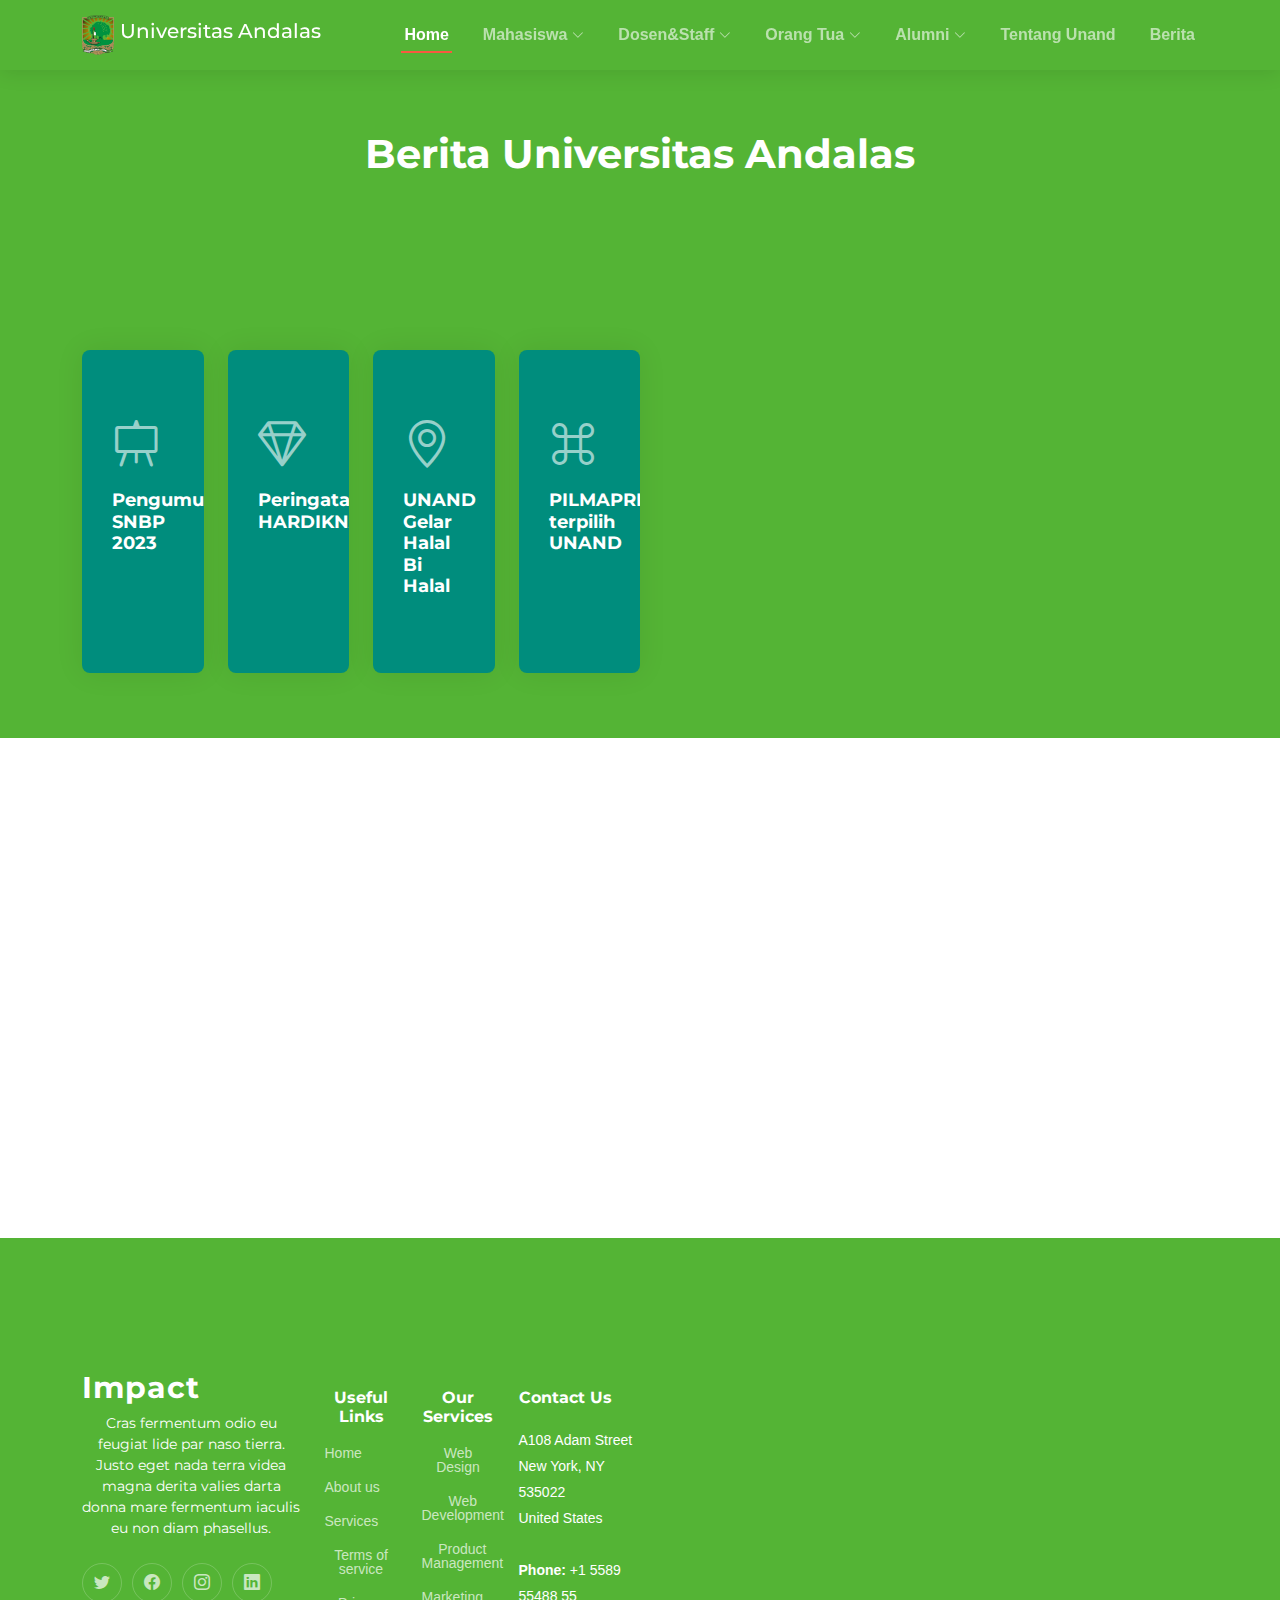
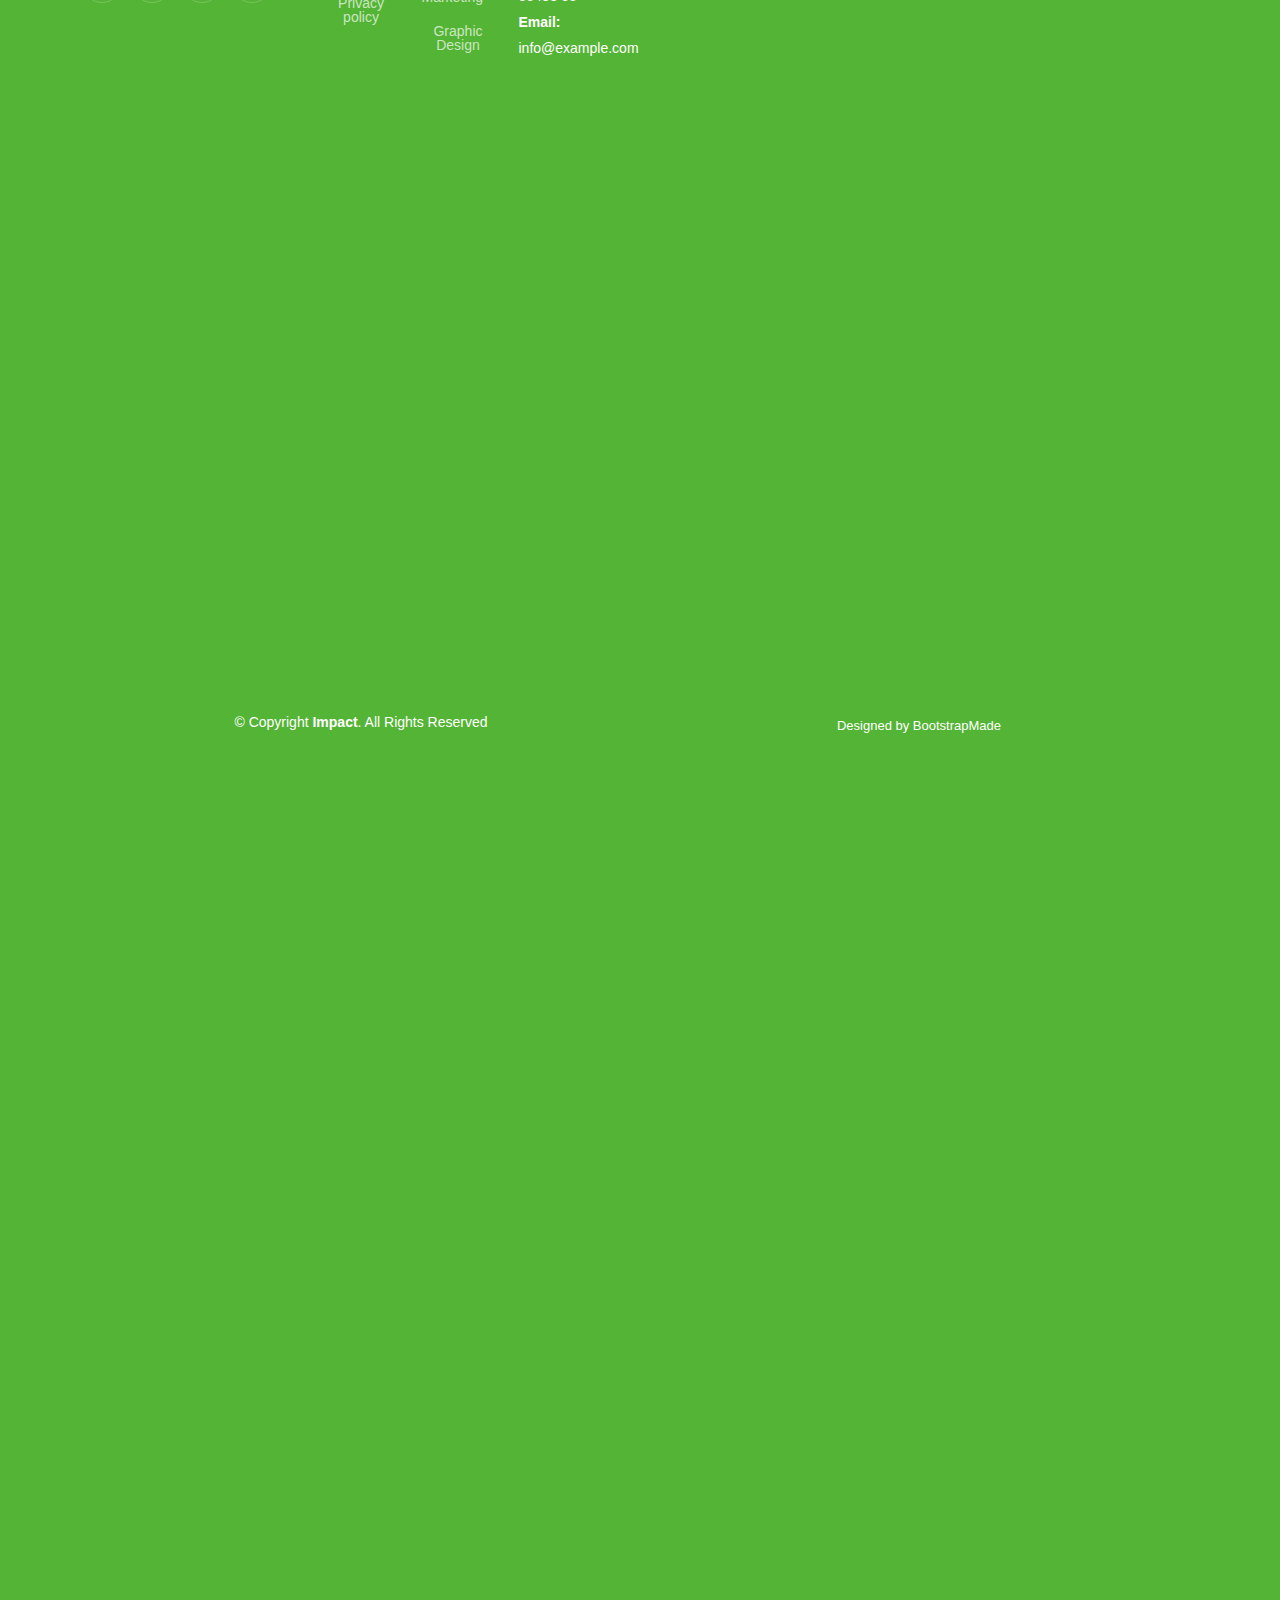
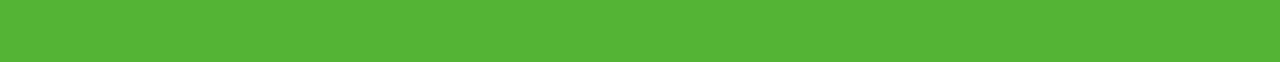
<file: Impact/berita.html>
<!DOCTYPE html>
<html lang="en">

<head>
  <meta charset="utf-8">
  <meta content="width=device-width, initial-scale=1.0" name="viewport">

  <title>Impact Bootstrap Template - Blog</title>
  <meta content="" name="description">
  <meta content="" name="keywords">

  <!-- Favicons -->
  <link href="assets/img/favicon.png" rel="icon">
  <link href="assets/img/apple-touch-icon.png" rel="apple-touch-icon">

  <!-- Google Fonts -->
  <link rel="preconnect" href="https://fonts.googleapis.com">
  <link rel="preconnect" href="https://fonts.gstatic.com" crossorigin>
  <link href="https://fonts.googleapis.com/css2?family=Open+Sans:ital,wght@0,300;0,400;0,500;0,600;0,700;1,300;1,400;1,600;1,700&family=Montserrat:ital,wght@0,300;0,400;0,500;0,600;0,700;1,300;1,400;1,500;1,600;1,700&family=Raleway:ital,wght@0,300;0,400;0,500;0,600;0,700;1,300;1,400;1,500;1,600;1,700&display=swap" rel="stylesheet">

  <!-- Vendor CSS Files -->
  <link href="assets/vendor/bootstrap/css/bootstrap.min.css" rel="stylesheet">
  <link href="assets/vendor/bootstrap-icons/bootstrap-icons.css" rel="stylesheet">
  <link href="assets/vendor/aos/aos.css" rel="stylesheet">
  <link href="assets/vendor/glightbox/css/glightbox.min.css" rel="stylesheet">
  <link href="assets/vendor/swiper/swiper-bundle.min.css" rel="stylesheet">

  <!-- Template Main CSS File -->
  <link href="assets/css/main.css" rel="stylesheet">

  <!-- =======================================================
  * Template Name: Impact
  * Updated: May 30 2023 with Bootstrap v5.3.0
  * Template URL: https://bootstrapmade.com/impact-bootstrap-business-website-template/
  * Author: BootstrapMade.com
  * License: https://bootstrapmade.com/license/
  ======================================================== -->
</head>

<body>
  <header id="header" class="header d-flex align-items-center">

    <div class="container-fluid container-xl d-flex align-items-center justify-content-between">
      <a href="index.html" class="logo d-flex align-items-center">
        <img src="assets/img/logo-unand.png" alt="">
        <span class="d-none d-lg-block" style="color: white;"><h5>Universitas Andalas</h5></span>
        <!-- Uncomment the line below if you also wish to use an image logo -->
        <!-- <img src="assets/img/logo.png" alt=""> -->
      </a><!-- End Logo -->
      <nav id="navbar" class="navbar">
        <ul>
            <li><a href="#hero">Home</a></li>
            <li class="dropdown"><a href="#about"><span>Mahasiswa</span> <i class="bi bi-chevron-down dropdown-indicator"></i></a>
              <ul>
                <li class="dropdown"> <a href="#"><span>Layanan Kemahasiswaan</span><i class="bi bi-chevron-down dropdown-indicator"></i></a>
                  <ul>
                    <li><a href="KALENDER AKADEMIK 2022-2023.pdf">Kalender Akademik</a></li>
                    <li><a href="#">Program Pertukaran Pelajar</a></li>
                    <li><a href="#">Program MBKM</a></li>
                  </ul>
                </li>
                <li class="dropdown"> <a href="#"><span>Kehidupan Kampus</span><i class="bi bi-chevron-down dropdown-indicator"></i></a>
                  <ul>
                    <li><a href="#">Organisasi Kemahasiswaan</a></li>
                    <li><a href="#">Fasilitas</a></li>
                  </ul>
                </li>
                <li class="dropdown"> <a href="#"><span>Mahasiswa Baru</span><i class="bi bi-chevron-down dropdown-indicator"></i></a>
                  <ul>
                    <li><a href="#">Pendaftaran Ulang</a></li>
                    <li><a href="#">Tata Cara Pembayaran UKT</a></li>
                    <li><a href="#">Asrama</a></li>
                  </ul>
                </li>
              </ul>
            </li>
            <li class="dropdown"><a href="#services"><span>Dosen&Staff</span> <i class="bi bi-chevron-down dropdown-indicator"></i></a>
              <ul>
                <li class="dropdown"> <a href="#"><span>Daftar Penelitian</span><i class="bi bi-chevron-down dropdown-indicator"></i></a>
                  <ul>
                    <li><a href="#">Research & Inovasi</a></li>
                    <li><a href="#">Pusat Studi</a></li>
                    <li><a href="#">Kekayaan Intelektual</a></li>
                  </ul>
                </li>
                <li class="dropdown"> <a href="#"><span>Data Dosen&Staff</span><i class="bi bi-chevron-down dropdown-indicator"></i></a>
                  <ul>
                    <li><a href="#">Data Dosen</a></li>
                    <li><a href="#">Data Staff</a></li>
                  </ul>
                </li>
                <li class="dropdown"> <a href="#"><span>Peraturan Rektor</span><i class="bi bi-chevron-down dropdown-indicator"></i></a>
                  <ul>
                    <li><a href="#">Peraturan Rektor 2016</a></li>
                    <li><a href="#">Peraturan Rektor 2018</a></li>
                    <li><a href="#">Peraturan Rektor 2020</a></li>
                  </ul>
                </li>
              </ul>
            </li>
            <li class="dropdown"><a href="#portfolio"><span>Orang Tua</span> <i class="bi bi-chevron-down dropdown-indicator"></i></a>
              <ul>
                <li class="dropdown"> <a href="#"><span>Asosiasi</span><i class="bi bi-chevron-down dropdown-indicator"></i></a>
                  <ul>
                    <li><a href="#">Ikatan Orang Tua Mahasiswa</a></li>
                    <li><a href="#">Kegiatan Asosiasi</a></li>
                  </ul>
                </li>
                <li class="dropdown"> <a href="#"><span>Unand Update</span><i class="bi bi-chevron-down dropdown-indicator"></i></a>
                  <ul>
                    <li><a href="#">Berita Unand</a></li>
                    <li><a href="#">Agenda Unand</a></li>
                  </ul>
                </li>
              </ul>
            </li>
            <li class="dropdown"><a href="#team"><span>Alumni</span> <i class="bi bi-chevron-down dropdown-indicator"></i></a>
              <ul>
                <li class="dropdown"> <a href="#"><span>Asosiasi</span><i class="bi bi-chevron-down dropdown-indicator"></i></a>
                  <ul>
                    <li><a href="#">Ikatan Alumni Universitas Andalas</a></li>
                    <li><a href="#">Outstanding Alumni</a></li>
                  </ul>
                </li>
                <li class="dropdown"> <a href="#"><span>Agenda Alumni</span><i class="bi bi-chevron-down dropdown-indicator"></i></a>
                  <ul>
                    <li><a href="#">Keep In Touch</a></li>
                    <li><a href="#">Perkembangan Karir</a></li>
                  </ul>
                </li>
              </ul>
            </li>
            <li><a href="#">Tentang Unand</a></li>
            <li><a href="blog.html">Berita</a></li>
        </ul>
      </nav><!-- .navbar -->

      <i class="mobile-nav-toggle mobile-nav-show bi bi-list"></i>
      <i class="mobile-nav-toggle mobile-nav-hide d-none bi bi-x"></i>

    </div>
  </header><!-- End Header -->
  <!-- End Header -->

  <main id="main">
    <section id="hero" class="hero">
        <h2 class="text-center">Berita Universitas Andalas</h2>
        <div class="icon-boxes position-relative">
          <div class="container position-relative">
            <div class="row gy-4 mt-5">
    
              <div class="col-xl-3 col-md-6" data-aos="fade-up" data-aos-delay="100">
                <div class="icon-box">
                  <div class="icon"><i class="bi bi-easel"></i></div>
                  <h6 class="title"><a href="" class="stretched-link">Pengumuman SNBP 2023</a></h6>
                </div>
              </div><!--End Icon Box -->
    
              <div class="col-xl-3 col-md-6" data-aos="fade-up" data-aos-delay="200">
                <div class="icon-box">
                  <div class="icon"><i class="bi bi-gem"></i></div>
                  <h4 class="title"><a href="" class="stretched-link">Peringatan HARDIKNAS</a></h4>
                </div>
              </div><!--End Icon Box -->
    
              <div class="col-xl-3 col-md-6" data-aos="fade-up" data-aos-delay="300">
                <div class="icon-box">
                  <div class="icon"><i class="bi bi-geo-alt"></i></div>
                  <h4 class="title"><a href="" class="stretched-link">UNAND Gelar Halal Bi Halal</a></h4>
                </div>
              </div><!--End Icon Box -->
    
              <div class="col-xl-3 col-md-6" data-aos="fade-up" data-aos-delay="500">
                <div class="icon-box">
                  <div class="icon"><i class="bi bi-command"></i></div>
                  <h4 class="title"><a href="" class="stretched-link">PILMAPRES terpilih UNAND</a></h4>
                </div>
              </div><!--End Icon Box -->
    
            </div>
          </div>
        </div>
    
        </div>
      </section>
      <!-- End Hero Section -->
  </main><!-- End #main -->

  <!-- ======= Footer ======= -->
  <footer id="footer" class="footer">

    <div class="container">
      <div class="row gy-4">
        <div class="col-lg-5 col-md-12 footer-info">
          <a href="index.html" class="logo d-flex align-items-center">
            <span>Impact</span>
          </a>
          <p>Cras fermentum odio eu feugiat lide par naso tierra. Justo eget nada terra videa magna derita valies darta donna mare fermentum iaculis eu non diam phasellus.</p>
          <div class="social-links d-flex mt-4">
            <a href="#" class="twitter"><i class="bi bi-twitter"></i></a>
            <a href="#" class="facebook"><i class="bi bi-facebook"></i></a>
            <a href="#" class="instagram"><i class="bi bi-instagram"></i></a>
            <a href="#" class="linkedin"><i class="bi bi-linkedin"></i></a>
          </div>
        </div>

        <div class="col-lg-2 col-6 footer-links">
          <h4>Useful Links</h4>
          <ul>
            <li><a href="#">Home</a></li>
            <li><a href="#">About us</a></li>
            <li><a href="#">Services</a></li>
            <li><a href="#">Terms of service</a></li>
            <li><a href="#">Privacy policy</a></li>
          </ul>
        </div>

        <div class="col-lg-2 col-6 footer-links">
          <h4>Our Services</h4>
          <ul>
            <li><a href="#">Web Design</a></li>
            <li><a href="#">Web Development</a></li>
            <li><a href="#">Product Management</a></li>
            <li><a href="#">Marketing</a></li>
            <li><a href="#">Graphic Design</a></li>
          </ul>
        </div>

        <div class="col-lg-3 col-md-12 footer-contact text-center text-md-start">
          <h4>Contact Us</h4>
          <p>
            A108 Adam Street <br>
            New York, NY 535022<br>
            United States <br><br>
            <strong>Phone:</strong> +1 5589 55488 55<br>
            <strong>Email:</strong> info@example.com<br>
          </p>

        </div>

      </div>
    </div>

    <div class="container mt-4">
      <div class="copyright">
        &copy; Copyright <strong><span>Impact</span></strong>. All Rights Reserved
      </div>
      <div class="credits">
        <!-- All the links in the footer should remain intact. -->
        <!-- You can delete the links only if you purchased the pro version. -->
        <!-- Licensing information: https://bootstrapmade.com/license/ -->
        <!-- Purchase the pro version with working PHP/AJAX contact form: https://bootstrapmade.com/impact-bootstrap-business-website-template/ -->
        Designed by <a href="https://bootstrapmade.com/">BootstrapMade</a>
      </div>
    </div>

  </footer><!-- End Footer -->
  <!-- End Footer -->

  <a href="#" class="scroll-top d-flex align-items-center justify-content-center"><i class="bi bi-arrow-up-short"></i></a>

  <div id="preloader"></div>

  <!-- Vendor JS Files -->
  <script src="assets/vendor/bootstrap/js/bootstrap.bundle.min.js"></script>
  <script src="assets/vendor/aos/aos.js"></script>
  <script src="assets/vendor/glightbox/js/glightbox.min.js"></script>
  <script src="assets/vendor/purecounter/purecounter_vanilla.js"></script>
  <script src="assets/vendor/swiper/swiper-bundle.min.js"></script>
  <script src="assets/vendor/isotope-layout/isotope.pkgd.min.js"></script>
  <script src="assets/vendor/php-email-form/validate.js"></script>

  <!-- Template Main JS File -->
  <script src="assets/js/main.js"></script>

</body>

</html>
</file>
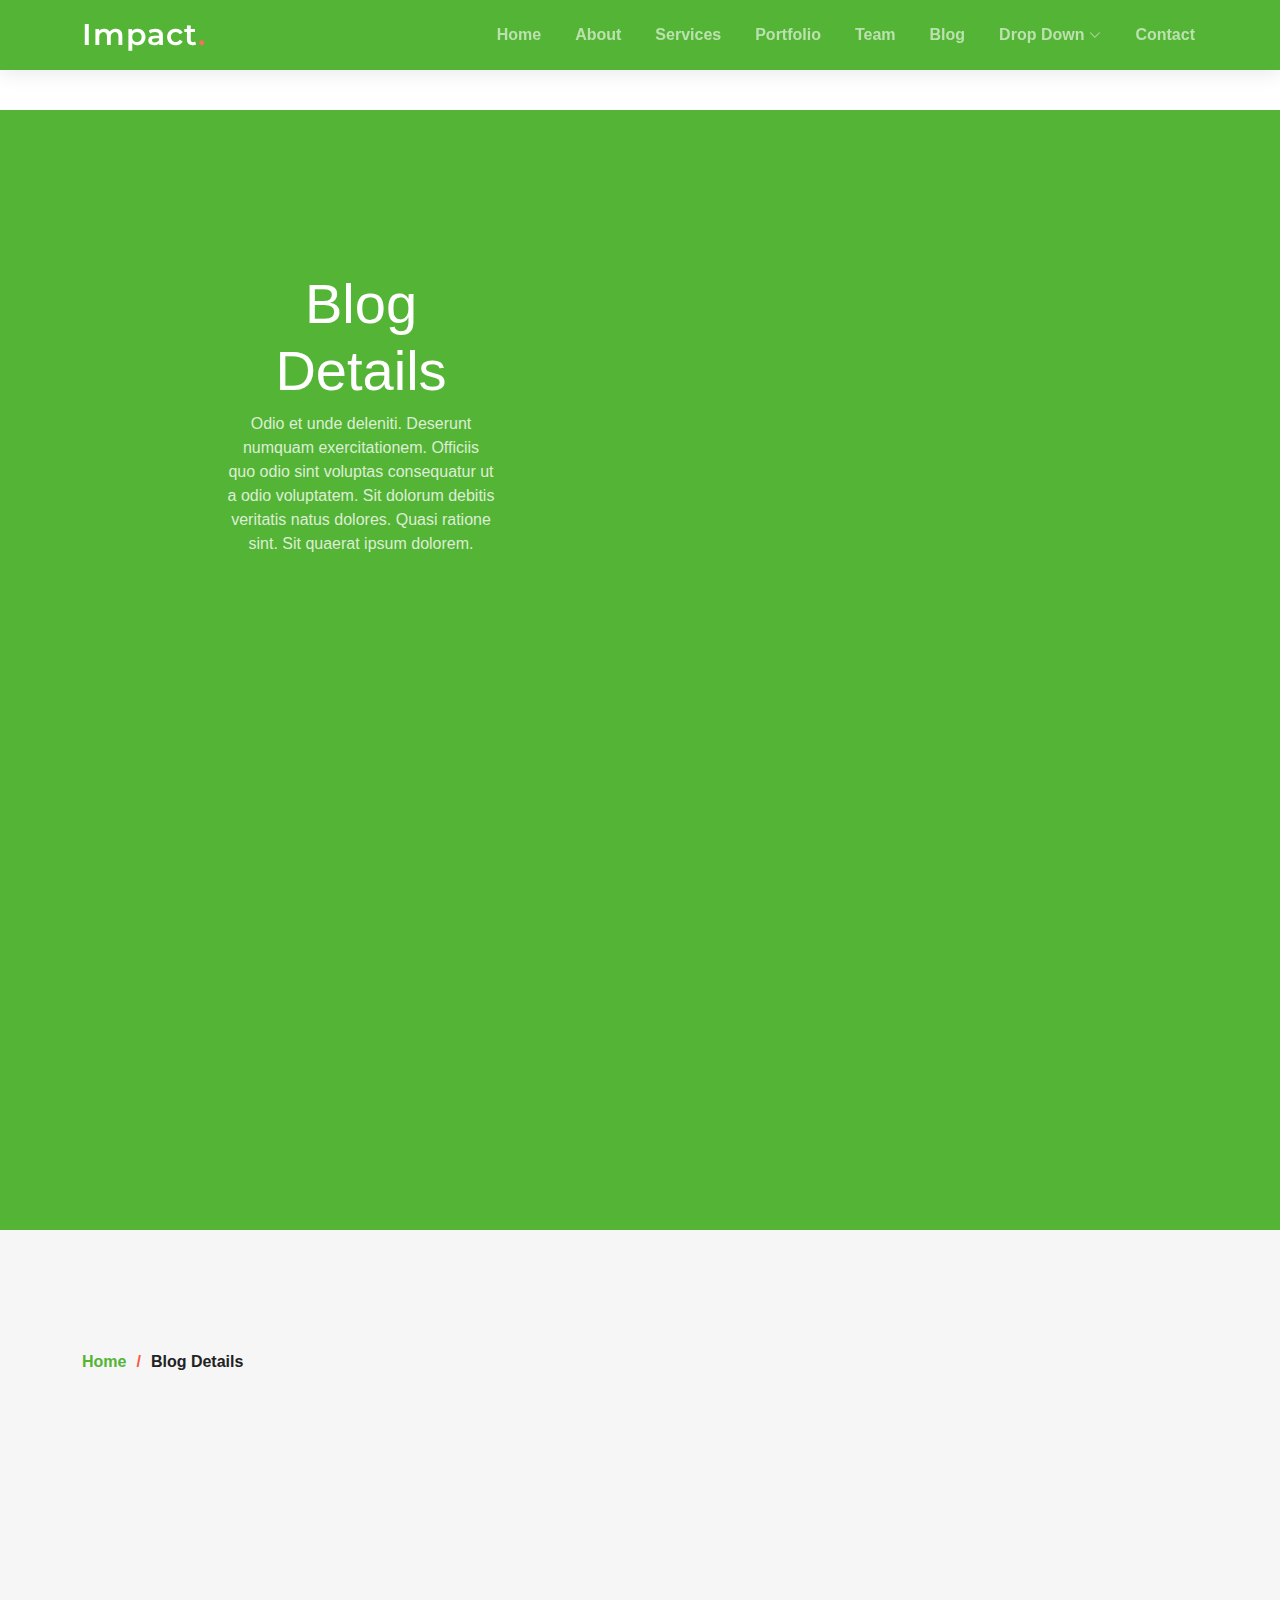
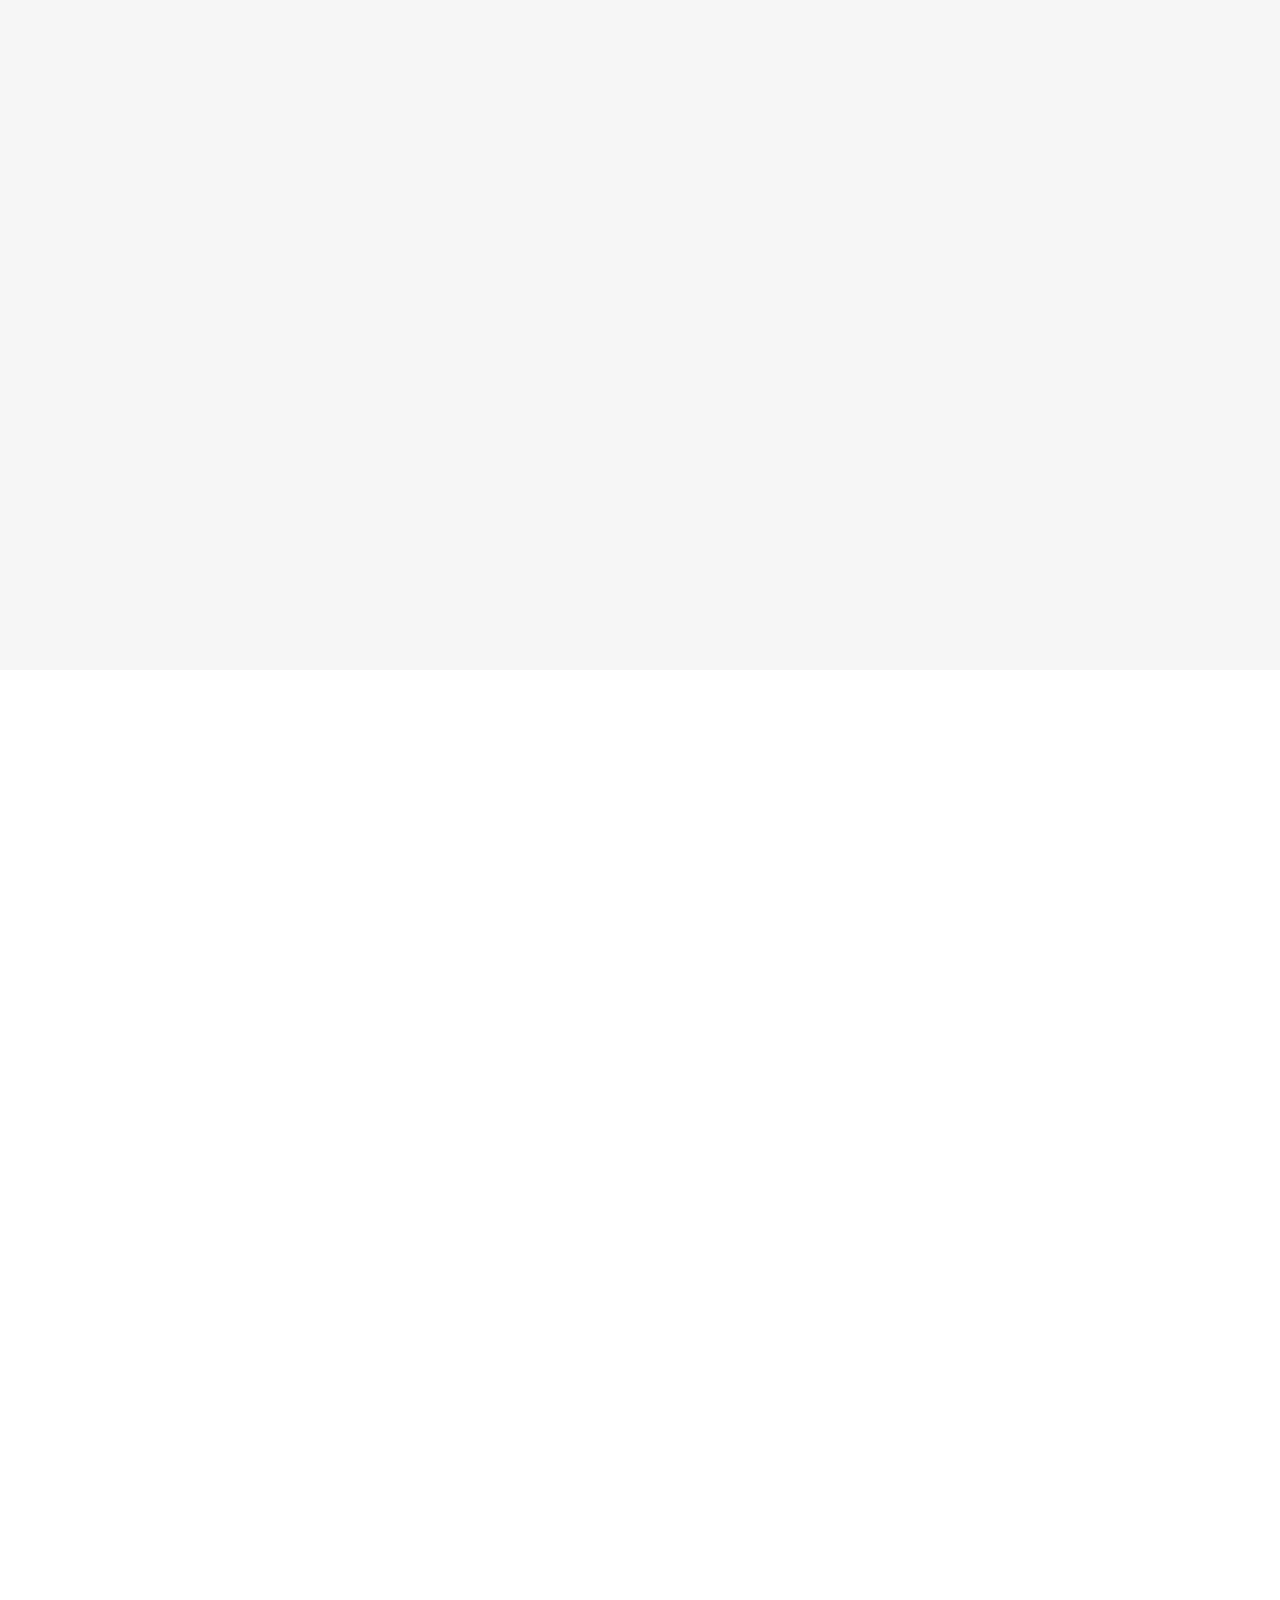
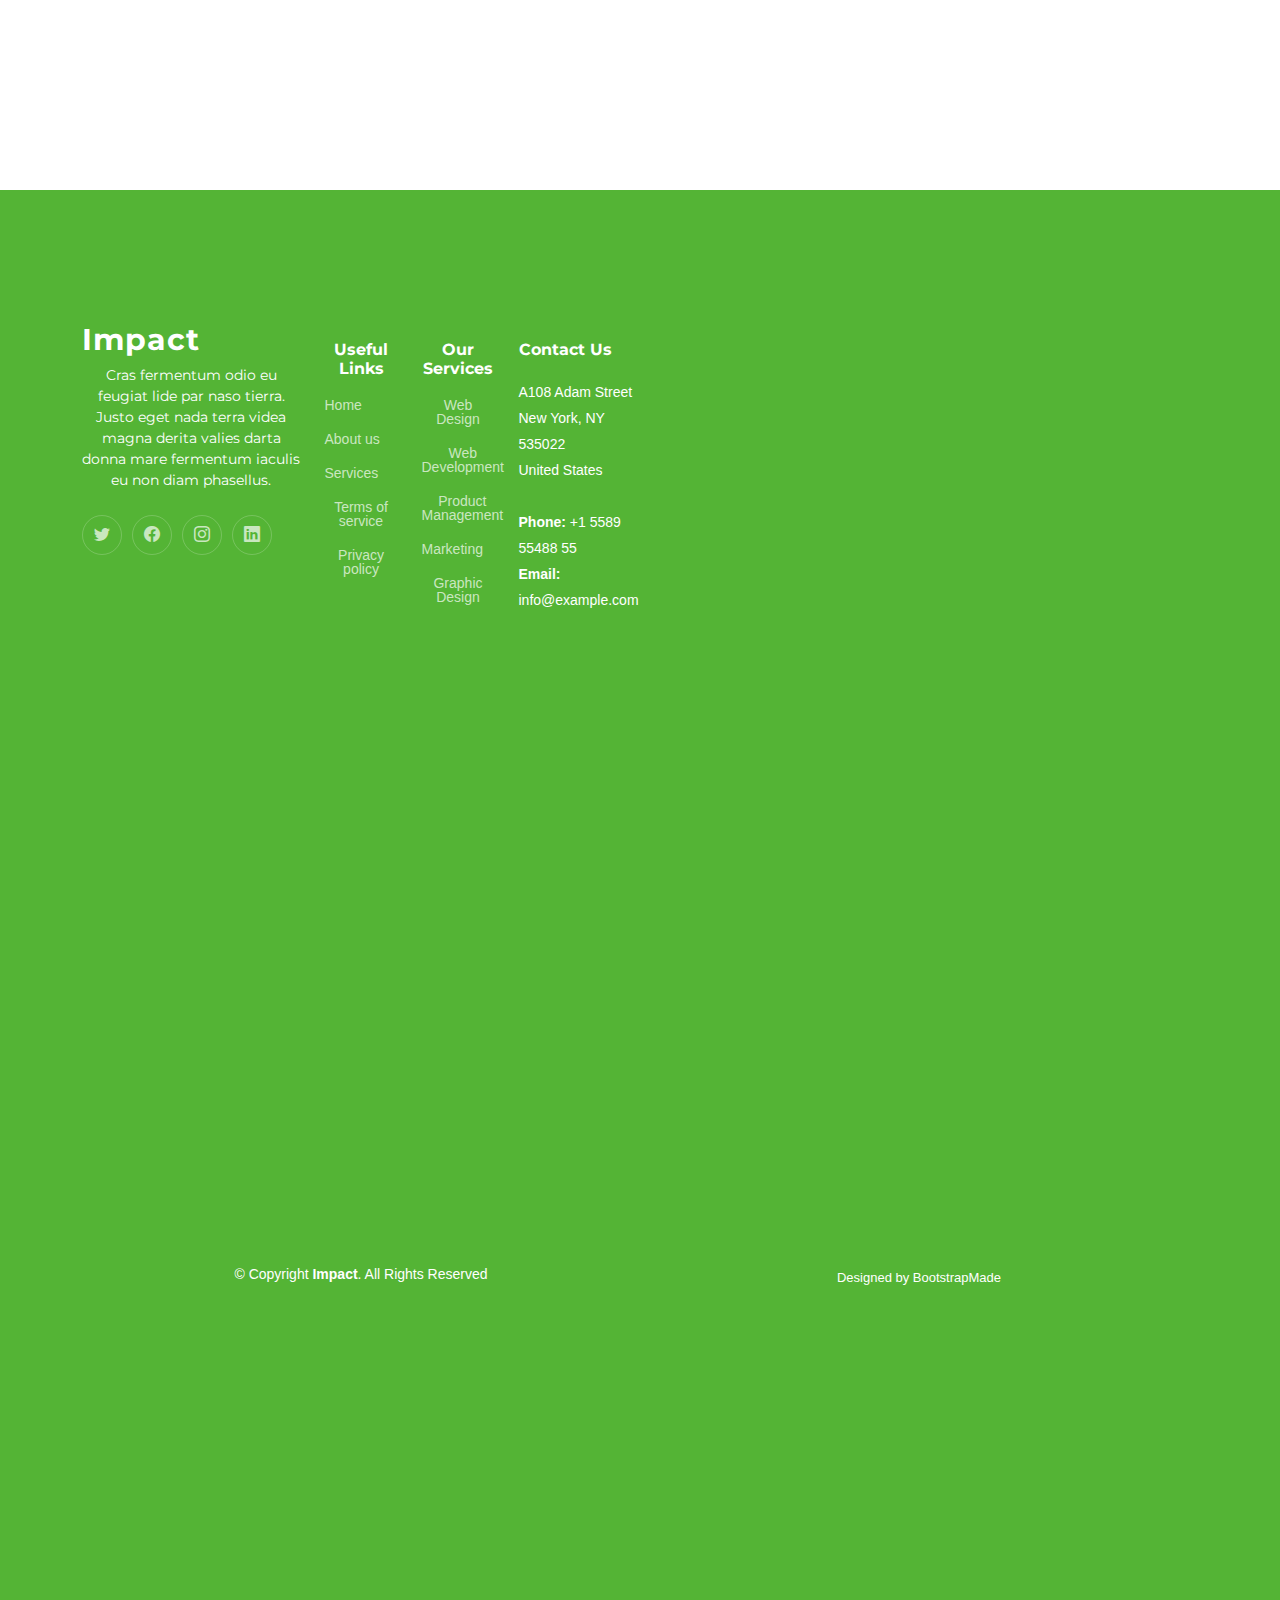
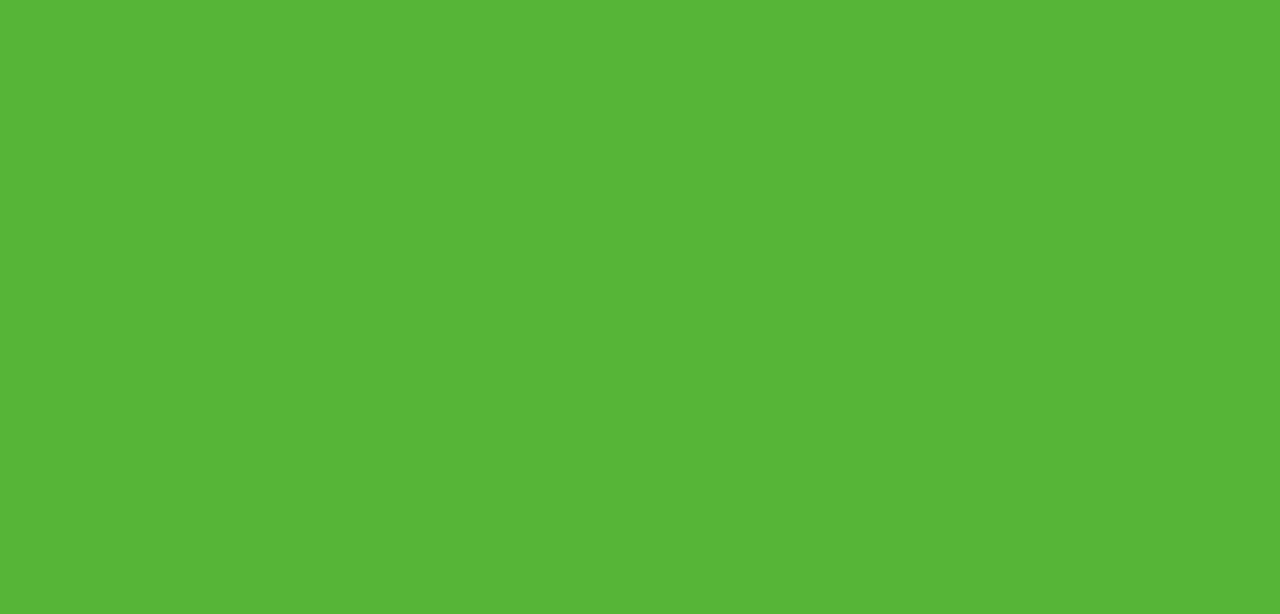
<file: Impact/blog-details.html>
<!DOCTYPE html>
<html lang="en">

<head>
  <meta charset="utf-8">
  <meta content="width=device-width, initial-scale=1.0" name="viewport">

  <title>Impact Bootstrap Template - Blog Details</title>
  <meta content="" name="description">
  <meta content="" name="keywords">

  <!-- Favicons -->
  <link href="assets/img/favicon.png" rel="icon">
  <link href="assets/img/apple-touch-icon.png" rel="apple-touch-icon">

  <!-- Google Fonts -->
  <link rel="preconnect" href="https://fonts.googleapis.com">
  <link rel="preconnect" href="https://fonts.gstatic.com" crossorigin>
  <link href="https://fonts.googleapis.com/css2?family=Open+Sans:ital,wght@0,300;0,400;0,500;0,600;0,700;1,300;1,400;1,600;1,700&family=Montserrat:ital,wght@0,300;0,400;0,500;0,600;0,700;1,300;1,400;1,500;1,600;1,700&family=Raleway:ital,wght@0,300;0,400;0,500;0,600;0,700;1,300;1,400;1,500;1,600;1,700&display=swap" rel="stylesheet">

  <!-- Vendor CSS Files -->
  <link href="assets/vendor/bootstrap/css/bootstrap.min.css" rel="stylesheet">
  <link href="assets/vendor/bootstrap-icons/bootstrap-icons.css" rel="stylesheet">
  <link href="assets/vendor/aos/aos.css" rel="stylesheet">
  <link href="assets/vendor/glightbox/css/glightbox.min.css" rel="stylesheet">
  <link href="assets/vendor/swiper/swiper-bundle.min.css" rel="stylesheet">

  <!-- Template Main CSS File -->
  <link href="assets/css/main.css" rel="stylesheet">

  <!-- =======================================================
  * Template Name: Impact
  * Updated: May 30 2023 with Bootstrap v5.3.0
  * Template URL: https://bootstrapmade.com/impact-bootstrap-business-website-template/
  * Author: BootstrapMade.com
  * License: https://bootstrapmade.com/license/
  ======================================================== -->
</head>

<body>

  <!-- ======= Header ======= -->
  <section id="topbar" class="topbar d-flex align-items-center">
    <div class="container d-flex justify-content-center justify-content-md-between">
      <div class="contact-info d-flex align-items-center">
        <i class="bi bi-envelope d-flex align-items-center"><a href="mailto:contact@example.com">contact@example.com</a></i>
        <i class="bi bi-phone d-flex align-items-center ms-4"><span>+1 5589 55488 55</span></i>
      </div>
      <div class="social-links d-none d-md-flex align-items-center">
        <a href="#" class="twitter"><i class="bi bi-twitter"></i></a>
        <a href="#" class="facebook"><i class="bi bi-facebook"></i></a>
        <a href="#" class="instagram"><i class="bi bi-instagram"></i></a>
        <a href="#" class="linkedin"><i class="bi bi-linkedin"></i></i></a>
      </div>
    </div>
  </section><!-- End Top Bar -->

  <header id="header" class="header d-flex align-items-center">

    <div class="container-fluid container-xl d-flex align-items-center justify-content-between">
      <a href="index.html" class="logo d-flex align-items-center">
        <!-- Uncomment the line below if you also wish to use an image logo -->
        <!-- <img src="assets/img/logo.png" alt=""> -->
        <h1>Impact<span>.</span></h1>
      </a>
      <nav id="navbar" class="navbar">
        <ul>
          <li><a href="#hero">Home</a></li>
          <li><a href="#about">About</a></li>
          <li><a href="#services">Services</a></li>
          <li><a href="#portfolio">Portfolio</a></li>
          <li><a href="#team">Team</a></li>
          <li><a href="blog.html">Blog</a></li>
          <li class="dropdown"><a href="#"><span>Drop Down</span> <i class="bi bi-chevron-down dropdown-indicator"></i></a>
            <ul>
              <li><a href="#">Drop Down 1</a></li>
              <li class="dropdown"><a href="#"><span>Deep Drop Down</span> <i class="bi bi-chevron-down dropdown-indicator"></i></a>
                <ul>
                  <li><a href="#">Deep Drop Down 1</a></li>
                  <li><a href="#">Deep Drop Down 2</a></li>
                  <li><a href="#">Deep Drop Down 3</a></li>
                  <li><a href="#">Deep Drop Down 4</a></li>
                  <li><a href="#">Deep Drop Down 5</a></li>
                </ul>
              </li>
              <li><a href="#">Drop Down 2</a></li>
              <li><a href="#">Drop Down 3</a></li>
              <li><a href="#">Drop Down 4</a></li>
            </ul>
          </li>
          <li><a href="#contact">Contact</a></li>
        </ul>
      </nav><!-- .navbar -->

      <i class="mobile-nav-toggle mobile-nav-show bi bi-list"></i>
      <i class="mobile-nav-toggle mobile-nav-hide d-none bi bi-x"></i>

    </div>
  </header><!-- End Header -->
  <!-- End Header -->

  <main id="main">

    <!-- ======= Breadcrumbs ======= -->
    <div class="breadcrumbs">
      <div class="page-header d-flex align-items-center" style="background-image: url('');">
        <div class="container position-relative">
          <div class="row d-flex justify-content-center">
            <div class="col-lg-6 text-center">
              <h2>Blog Details</h2>
              <p>Odio et unde deleniti. Deserunt numquam exercitationem. Officiis quo odio sint voluptas consequatur ut a odio voluptatem. Sit dolorum debitis veritatis natus dolores. Quasi ratione sint. Sit quaerat ipsum dolorem.</p>
            </div>
          </div>
        </div>
      </div>
      <nav>
        <div class="container">
          <ol>
            <li><a href="index.html">Home</a></li>
            <li>Blog Details</li>
          </ol>
        </div>
      </nav>
    </div><!-- End Breadcrumbs -->

    <!-- ======= Blog Details Section ======= -->
    <section id="blog" class="blog">
      <div class="container" data-aos="fade-up">

        <div class="row g-5">

          <div class="col-lg-8">

            <article class="blog-details">

              <div class="post-img">
                <img src="assets/img/blog/blog-1.jpg" alt="" class="img-fluid">
              </div>

              <h2 class="title">Dolorum optio tempore voluptas dignissimos cumque fuga qui quibusdam quia</h2>

              <div class="meta-top">
                <ul>
                  <li class="d-flex align-items-center"><i class="bi bi-person"></i> <a href="blog-details.html">John Doe</a></li>
                  <li class="d-flex align-items-center"><i class="bi bi-clock"></i> <a href="blog-details.html"><time datetime="2020-01-01">Jan 1, 2022</time></a></li>
                  <li class="d-flex align-items-center"><i class="bi bi-chat-dots"></i> <a href="blog-details.html">12 Comments</a></li>
                </ul>
              </div><!-- End meta top -->

              <div class="content">
                <p>
                  Similique neque nam consequuntur ad non maxime aliquam quas. Quibusdam animi praesentium. Aliquam et laboriosam eius aut nostrum quidem aliquid dicta.
                  Et eveniet enim. Qui velit est ea dolorem doloremque deleniti aperiam unde soluta. Est cum et quod quos aut ut et sit sunt. Voluptate porro consequatur assumenda perferendis dolore.
                </p>

                <p>
                  Sit repellat hic cupiditate hic ut nemo. Quis nihil sunt non reiciendis. Sequi in accusamus harum vel aspernatur. Excepturi numquam nihil cumque odio. Et voluptate cupiditate.
                </p>

                <blockquote>
                  <p>
                    Et vero doloremque tempore voluptatem ratione vel aut. Deleniti sunt animi aut. Aut eos aliquam doloribus minus autem quos.
                  </p>
                </blockquote>

                <p>
                  Sed quo laboriosam qui architecto. Occaecati repellendus omnis dicta inventore tempore provident voluptas mollitia aliquid. Id repellendus quia. Asperiores nihil magni dicta est suscipit perspiciatis. Voluptate ex rerum assumenda dolores nihil quaerat.
                  Dolor porro tempora et quibusdam voluptas. Beatae aut at ad qui tempore corrupti velit quisquam rerum. Omnis dolorum exercitationem harum qui qui blanditiis neque.
                  Iusto autem itaque. Repudiandae hic quae aspernatur ea neque qui. Architecto voluptatem magni. Vel magnam quod et tempora deleniti error rerum nihil tempora.
                </p>

                <h3>Et quae iure vel ut odit alias.</h3>
                <p>
                  Officiis animi maxime nulla quo et harum eum quis a. Sit hic in qui quos fugit ut rerum atque. Optio provident dolores atque voluptatem rem excepturi molestiae qui. Voluptatem laborum omnis ullam quibusdam perspiciatis nulla nostrum. Voluptatum est libero eum nesciunt aliquid qui.
                  Quia et suscipit non sequi. Maxime sed odit. Beatae nesciunt nesciunt accusamus quia aut ratione aspernatur dolor. Sint harum eveniet dicta exercitationem minima. Exercitationem omnis asperiores natus aperiam dolor consequatur id ex sed. Quibusdam rerum dolores sint consequatur quidem ea.
                  Beatae minima sunt libero soluta sapiente in rem assumenda. Et qui odit voluptatem. Cum quibusdam voluptatem voluptatem accusamus mollitia aut atque aut.
                </p>
                <img src="assets/img/blog/blog-inside-post.jpg" class="img-fluid" alt="">

                <h3>Ut repellat blanditiis est dolore sunt dolorum quae.</h3>
                <p>
                  Rerum ea est assumenda pariatur quasi et quam. Facilis nam porro amet nostrum. In assumenda quia quae a id praesentium. Quos deleniti libero sed occaecati aut porro autem. Consectetur sed excepturi sint non placeat quia repellat incidunt labore. Autem facilis hic dolorum dolores vel.
                  Consectetur quasi id et optio praesentium aut asperiores eaque aut. Explicabo omnis quibusdam esse. Ex libero illum iusto totam et ut aut blanditiis. Veritatis numquam ut illum ut a quam vitae.
                </p>
                <p>
                  Alias quia non aliquid. Eos et ea velit. Voluptatem maxime enim omnis ipsa voluptas incidunt. Nulla sit eaque mollitia nisi asperiores est veniam.
                </p>

              </div><!-- End post content -->

              <div class="meta-bottom">
                <i class="bi bi-folder"></i>
                <ul class="cats">
                  <li><a href="#">Business</a></li>
                </ul>

                <i class="bi bi-tags"></i>
                <ul class="tags">
                  <li><a href="#">Creative</a></li>
                  <li><a href="#">Tips</a></li>
                  <li><a href="#">Marketing</a></li>
                </ul>
              </div><!-- End meta bottom -->

            </article><!-- End blog post -->

            <div class="post-author d-flex align-items-center">
              <img src="assets/img/blog/blog-author.jpg" class="rounded-circle flex-shrink-0" alt="">
              <div>
                <h4>Jane Smith</h4>
                <div class="social-links">
                  <a href="https://twitters.com/#"><i class="bi bi-twitter"></i></a>
                  <a href="https://facebook.com/#"><i class="bi bi-facebook"></i></a>
                  <a href="https://instagram.com/#"><i class="biu bi-instagram"></i></a>
                </div>
                <p>
                  Itaque quidem optio quia voluptatibus dolorem dolor. Modi eum sed possimus accusantium. Quas repellat voluptatem officia numquam sint aspernatur voluptas. Esse et accusantium ut unde voluptas.
                </p>
              </div>
            </div><!-- End post author -->

            <div class="comments">

              <h4 class="comments-count">8 Comments</h4>

              <div id="comment-1" class="comment">
                <div class="d-flex">
                  <div class="comment-img"><img src="assets/img/blog/comments-1.jpg" alt=""></div>
                  <div>
                    <h5><a href="">Georgia Reader</a> <a href="#" class="reply"><i class="bi bi-reply-fill"></i> Reply</a></h5>
                    <time datetime="2020-01-01">01 Jan,2022</time>
                    <p>
                      Et rerum totam nisi. Molestiae vel quam dolorum vel voluptatem et et. Est ad aut sapiente quis molestiae est qui cum soluta.
                      Vero aut rerum vel. Rerum quos laboriosam placeat ex qui. Sint qui facilis et.
                    </p>
                  </div>
                </div>
              </div><!-- End comment #1 -->

              <div id="comment-2" class="comment">
                <div class="d-flex">
                  <div class="comment-img"><img src="assets/img/blog/comments-2.jpg" alt=""></div>
                  <div>
                    <h5><a href="">Aron Alvarado</a> <a href="#" class="reply"><i class="bi bi-reply-fill"></i> Reply</a></h5>
                    <time datetime="2020-01-01">01 Jan,2022</time>
                    <p>
                      Ipsam tempora sequi voluptatem quis sapiente non. Autem itaque eveniet saepe. Officiis illo ut beatae.
                    </p>
                  </div>
                </div>

                <div id="comment-reply-1" class="comment comment-reply">
                  <div class="d-flex">
                    <div class="comment-img"><img src="assets/img/blog/comments-3.jpg" alt=""></div>
                    <div>
                      <h5><a href="">Lynda Small</a> <a href="#" class="reply"><i class="bi bi-reply-fill"></i> Reply</a></h5>
                      <time datetime="2020-01-01">01 Jan,2022</time>
                      <p>
                        Enim ipsa eum fugiat fuga repellat. Commodi quo quo dicta. Est ullam aspernatur ut vitae quia mollitia id non. Qui ad quas nostrum rerum sed necessitatibus aut est. Eum officiis sed repellat maxime vero nisi natus. Amet nesciunt nesciunt qui illum omnis est et dolor recusandae.

                        Recusandae sit ad aut impedit et. Ipsa labore dolor impedit et natus in porro aut. Magnam qui cum. Illo similique occaecati nihil modi eligendi. Pariatur distinctio labore omnis incidunt et illum. Expedita et dignissimos distinctio laborum minima fugiat.

                        Libero corporis qui. Nam illo odio beatae enim ducimus. Harum reiciendis error dolorum non autem quisquam vero rerum neque.
                      </p>
                    </div>
                  </div>

                  <div id="comment-reply-2" class="comment comment-reply">
                    <div class="d-flex">
                      <div class="comment-img"><img src="assets/img/blog/comments-4.jpg" alt=""></div>
                      <div>
                        <h5><a href="">Sianna Ramsay</a> <a href="#" class="reply"><i class="bi bi-reply-fill"></i> Reply</a></h5>
                        <time datetime="2020-01-01">01 Jan,2022</time>
                        <p>
                          Et dignissimos impedit nulla et quo distinctio ex nemo. Omnis quia dolores cupiditate et. Ut unde qui eligendi sapiente omnis ullam. Placeat porro est commodi est officiis voluptas repellat quisquam possimus. Perferendis id consectetur necessitatibus.
                        </p>
                      </div>
                    </div>

                  </div><!-- End comment reply #2-->

                </div><!-- End comment reply #1-->

              </div><!-- End comment #2-->

              <div id="comment-3" class="comment">
                <div class="d-flex">
                  <div class="comment-img"><img src="assets/img/blog/comments-5.jpg" alt=""></div>
                  <div>
                    <h5><a href="">Nolan Davidson</a> <a href="#" class="reply"><i class="bi bi-reply-fill"></i> Reply</a></h5>
                    <time datetime="2020-01-01">01 Jan,2022</time>
                    <p>
                      Distinctio nesciunt rerum reprehenderit sed. Iste omnis eius repellendus quia nihil ut accusantium tempore. Nesciunt expedita id dolor exercitationem aspernatur aut quam ut. Voluptatem est accusamus iste at.
                      Non aut et et esse qui sit modi neque. Exercitationem et eos aspernatur. Ea est consequuntur officia beatae ea aut eos soluta. Non qui dolorum voluptatibus et optio veniam. Quam officia sit nostrum dolorem.
                    </p>
                  </div>
                </div>

              </div><!-- End comment #3 -->

              <div id="comment-4" class="comment">
                <div class="d-flex">
                  <div class="comment-img"><img src="assets/img/blog/comments-6.jpg" alt=""></div>
                  <div>
                    <h5><a href="">Kay Duggan</a> <a href="#" class="reply"><i class="bi bi-reply-fill"></i> Reply</a></h5>
                    <time datetime="2020-01-01">01 Jan,2022</time>
                    <p>
                      Dolorem atque aut. Omnis doloremque blanditiis quia eum porro quis ut velit tempore. Cumque sed quia ut maxime. Est ad aut cum. Ut exercitationem non in fugiat.
                    </p>
                  </div>
                </div>

              </div><!-- End comment #4 -->

              <div class="reply-form">

                <h4>Leave a Reply</h4>
                <p>Your email address will not be published. Required fields are marked * </p>
                <form action="">
                  <div class="row">
                    <div class="col-md-6 form-group">
                      <input name="name" type="text" class="form-control" placeholder="Your Name*">
                    </div>
                    <div class="col-md-6 form-group">
                      <input name="email" type="text" class="form-control" placeholder="Your Email*">
                    </div>
                  </div>
                  <div class="row">
                    <div class="col form-group">
                      <input name="website" type="text" class="form-control" placeholder="Your Website">
                    </div>
                  </div>
                  <div class="row">
                    <div class="col form-group">
                      <textarea name="comment" class="form-control" placeholder="Your Comment*"></textarea>
                    </div>
                  </div>
                  <button type="submit" class="btn btn-primary">Post Comment</button>

                </form>

              </div>

            </div><!-- End blog comments -->

          </div>

          <div class="col-lg-4">

            <div class="sidebar">

              <div class="sidebar-item search-form">
                <h3 class="sidebar-title">Search</h3>
                <form action="" class="mt-3">
                  <input type="text">
                  <button type="submit"><i class="bi bi-search"></i></button>
                </form>
              </div><!-- End sidebar search formn-->

              <div class="sidebar-item categories">
                <h3 class="sidebar-title">Categories</h3>
                <ul class="mt-3">
                  <li><a href="#">General <span>(25)</span></a></li>
                  <li><a href="#">Lifestyle <span>(12)</span></a></li>
                  <li><a href="#">Travel <span>(5)</span></a></li>
                  <li><a href="#">Design <span>(22)</span></a></li>
                  <li><a href="#">Creative <span>(8)</span></a></li>
                  <li><a href="#">Educaion <span>(14)</span></a></li>
                </ul>
              </div><!-- End sidebar categories-->

              <div class="sidebar-item recent-posts">
                <h3 class="sidebar-title">Recent Posts</h3>

                <div class="mt-3">

                  <div class="post-item mt-3">
                    <img src="assets/img/blog/blog-recent-1.jpg" alt="">
                    <div>
                      <h4><a href="blog-details.html">Nihil blanditiis at in nihil autem</a></h4>
                      <time datetime="2020-01-01">Jan 1, 2020</time>
                    </div>
                  </div><!-- End recent post item-->

                  <div class="post-item">
                    <img src="assets/img/blog/blog-recent-2.jpg" alt="">
                    <div>
                      <h4><a href="blog-details.html">Quidem autem et impedit</a></h4>
                      <time datetime="2020-01-01">Jan 1, 2020</time>
                    </div>
                  </div><!-- End recent post item-->

                  <div class="post-item">
                    <img src="assets/img/blog/blog-recent-3.jpg" alt="">
                    <div>
                      <h4><a href="blog-details.html">Id quia et et ut maxime similique occaecati ut</a></h4>
                      <time datetime="2020-01-01">Jan 1, 2020</time>
                    </div>
                  </div><!-- End recent post item-->

                  <div class="post-item">
                    <img src="assets/img/blog/blog-recent-4.jpg" alt="">
                    <div>
                      <h4><a href="blog-details.html">Laborum corporis quo dara net para</a></h4>
                      <time datetime="2020-01-01">Jan 1, 2020</time>
                    </div>
                  </div><!-- End recent post item-->

                  <div class="post-item">
                    <img src="assets/img/blog/blog-recent-5.jpg" alt="">
                    <div>
                      <h4><a href="blog-details.html">Et dolores corrupti quae illo quod dolor</a></h4>
                      <time datetime="2020-01-01">Jan 1, 2020</time>
                    </div>
                  </div><!-- End recent post item-->

                </div>

              </div><!-- End sidebar recent posts-->

              <div class="sidebar-item tags">
                <h3 class="sidebar-title">Tags</h3>
                <ul class="mt-3">
                  <li><a href="#">App</a></li>
                  <li><a href="#">IT</a></li>
                  <li><a href="#">Business</a></li>
                  <li><a href="#">Mac</a></li>
                  <li><a href="#">Design</a></li>
                  <li><a href="#">Office</a></li>
                  <li><a href="#">Creative</a></li>
                  <li><a href="#">Studio</a></li>
                  <li><a href="#">Smart</a></li>
                  <li><a href="#">Tips</a></li>
                  <li><a href="#">Marketing</a></li>
                </ul>
              </div><!-- End sidebar tags-->

            </div><!-- End Blog Sidebar -->

          </div>
        </div>

      </div>
    </section><!-- End Blog Details Section -->

  </main><!-- End #main -->

  <!-- ======= Footer ======= -->
  <footer id="footer" class="footer">

    <div class="container">
      <div class="row gy-4">
        <div class="col-lg-5 col-md-12 footer-info">
          <a href="index.html" class="logo d-flex align-items-center">
            <span>Impact</span>
          </a>
          <p>Cras fermentum odio eu feugiat lide par naso tierra. Justo eget nada terra videa magna derita valies darta donna mare fermentum iaculis eu non diam phasellus.</p>
          <div class="social-links d-flex mt-4">
            <a href="#" class="twitter"><i class="bi bi-twitter"></i></a>
            <a href="#" class="facebook"><i class="bi bi-facebook"></i></a>
            <a href="#" class="instagram"><i class="bi bi-instagram"></i></a>
            <a href="#" class="linkedin"><i class="bi bi-linkedin"></i></a>
          </div>
        </div>

        <div class="col-lg-2 col-6 footer-links">
          <h4>Useful Links</h4>
          <ul>
            <li><a href="#">Home</a></li>
            <li><a href="#">About us</a></li>
            <li><a href="#">Services</a></li>
            <li><a href="#">Terms of service</a></li>
            <li><a href="#">Privacy policy</a></li>
          </ul>
        </div>

        <div class="col-lg-2 col-6 footer-links">
          <h4>Our Services</h4>
          <ul>
            <li><a href="#">Web Design</a></li>
            <li><a href="#">Web Development</a></li>
            <li><a href="#">Product Management</a></li>
            <li><a href="#">Marketing</a></li>
            <li><a href="#">Graphic Design</a></li>
          </ul>
        </div>

        <div class="col-lg-3 col-md-12 footer-contact text-center text-md-start">
          <h4>Contact Us</h4>
          <p>
            A108 Adam Street <br>
            New York, NY 535022<br>
            United States <br><br>
            <strong>Phone:</strong> +1 5589 55488 55<br>
            <strong>Email:</strong> info@example.com<br>
          </p>

        </div>

      </div>
    </div>

    <div class="container mt-4">
      <div class="copyright">
        &copy; Copyright <strong><span>Impact</span></strong>. All Rights Reserved
      </div>
      <div class="credits">
        <!-- All the links in the footer should remain intact. -->
        <!-- You can delete the links only if you purchased the pro version. -->
        <!-- Licensing information: https://bootstrapmade.com/license/ -->
        <!-- Purchase the pro version with working PHP/AJAX contact form: https://bootstrapmade.com/impact-bootstrap-business-website-template/ -->
        Designed by <a href="https://bootstrapmade.com/">BootstrapMade</a>
      </div>
    </div>

  </footer><!-- End Footer -->
  <!-- End Footer -->

  <a href="#" class="scroll-top d-flex align-items-center justify-content-center"><i class="bi bi-arrow-up-short"></i></a>

  <div id="preloader"></div>

  <!-- Vendor JS Files -->
  <script src="assets/vendor/bootstrap/js/bootstrap.bundle.min.js"></script>
  <script src="assets/vendor/aos/aos.js"></script>
  <script src="assets/vendor/glightbox/js/glightbox.min.js"></script>
  <script src="assets/vendor/purecounter/purecounter_vanilla.js"></script>
  <script src="assets/vendor/swiper/swiper-bundle.min.js"></script>
  <script src="assets/vendor/isotope-layout/isotope.pkgd.min.js"></script>
  <script src="assets/vendor/php-email-form/validate.js"></script>

  <!-- Template Main JS File -->
  <script src="assets/js/main.js"></script>

</body>

</html>
</file>
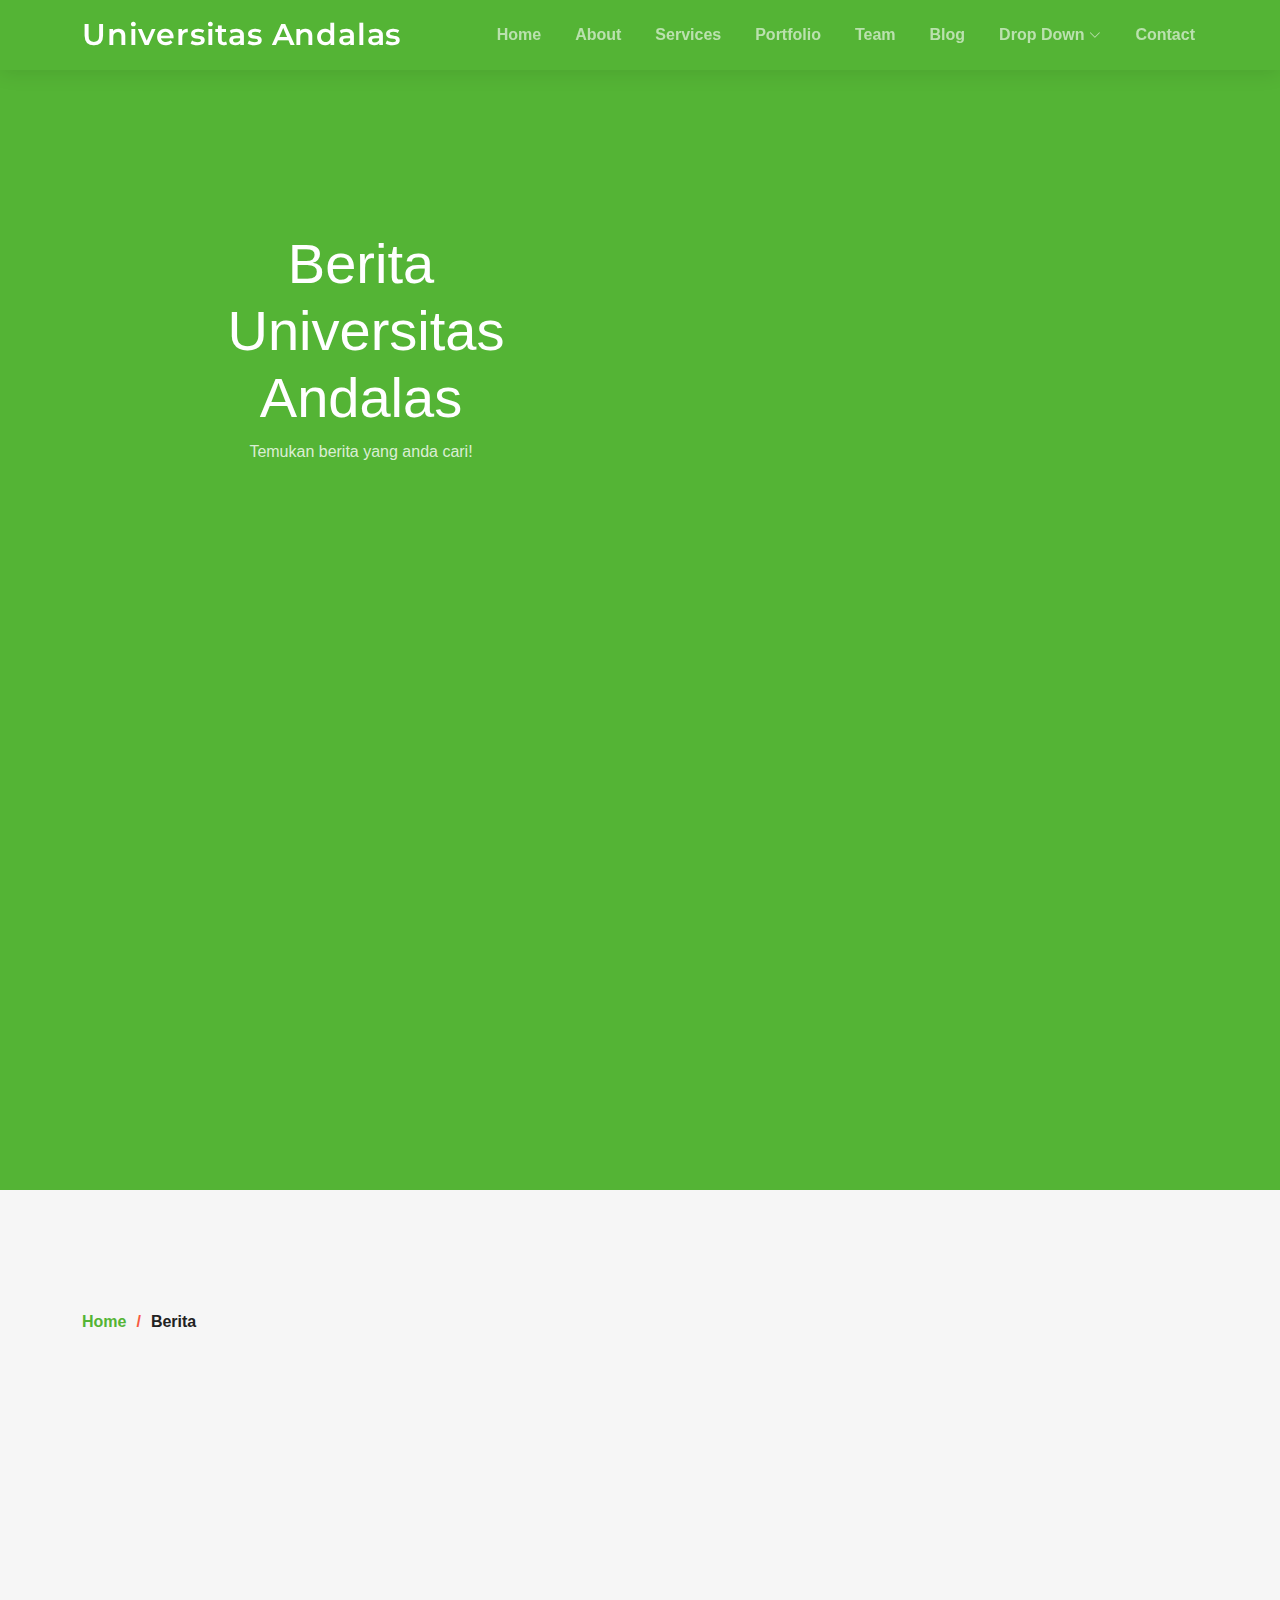
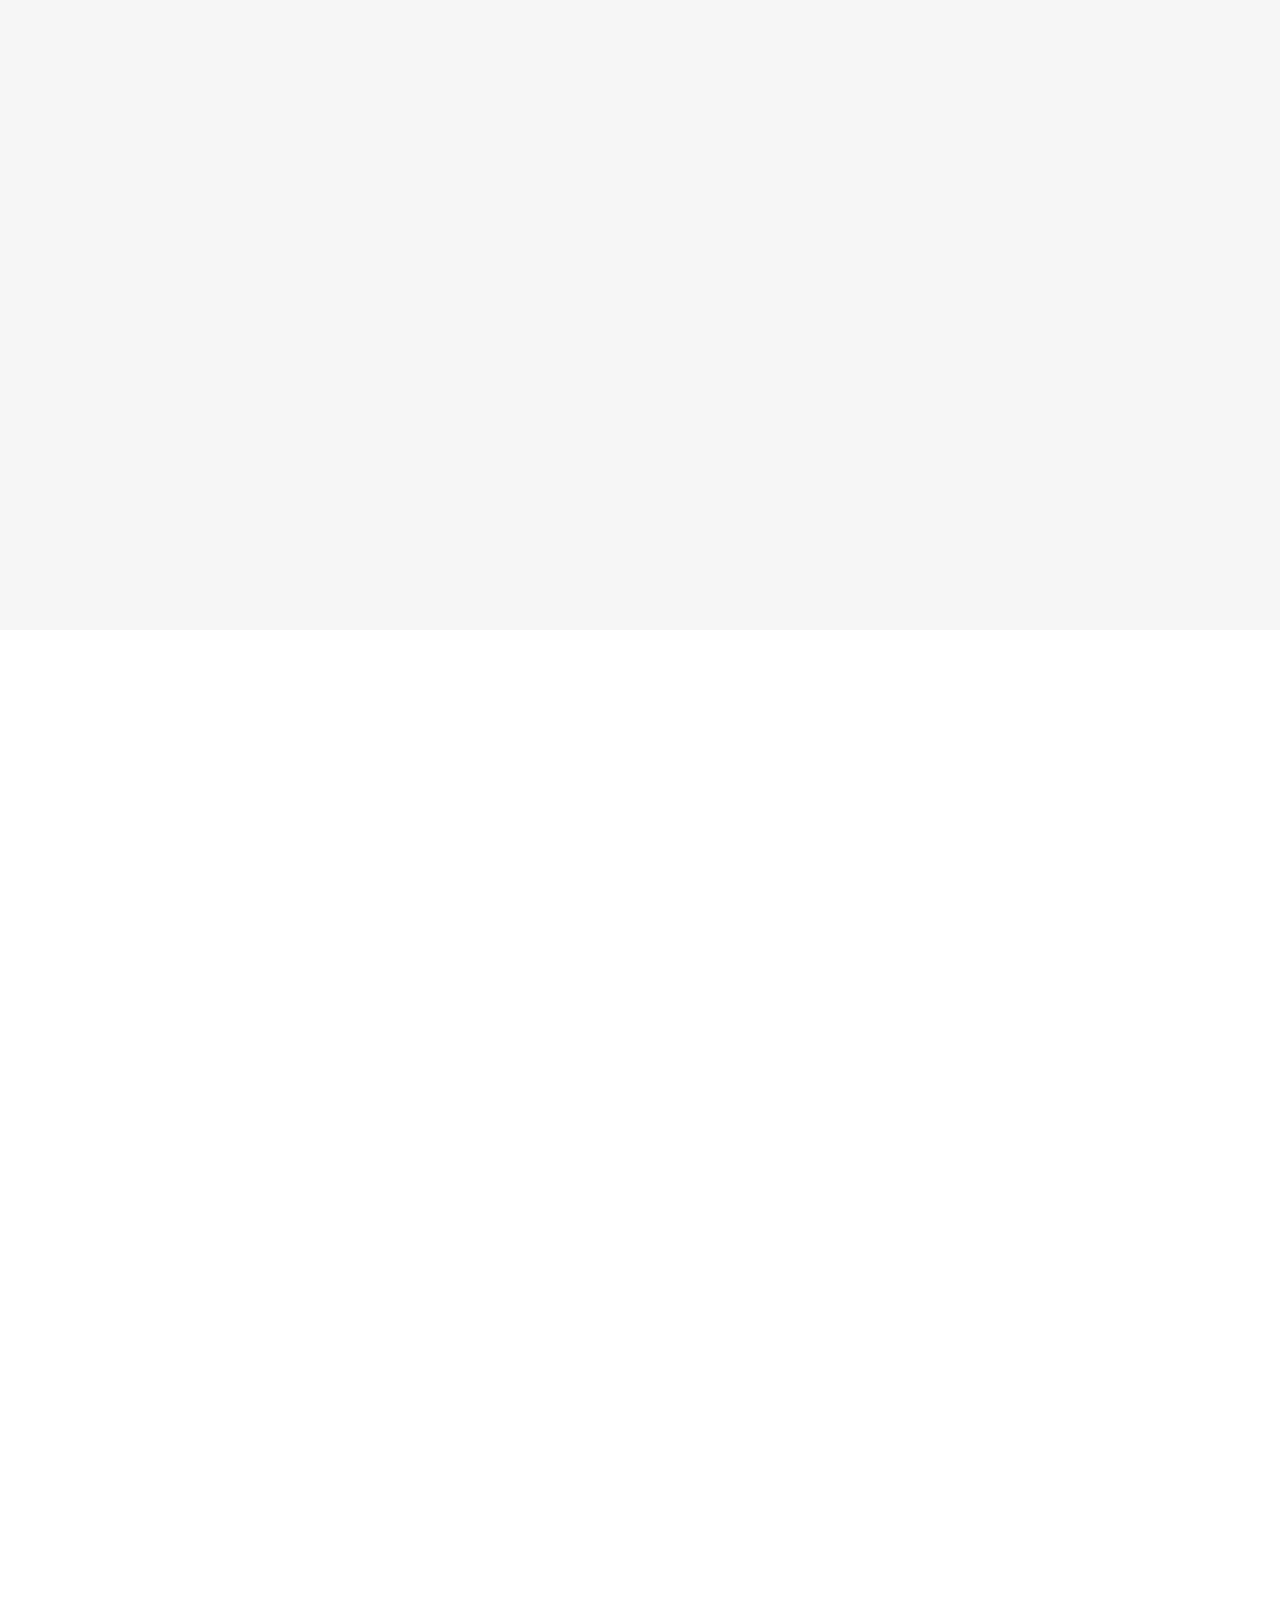
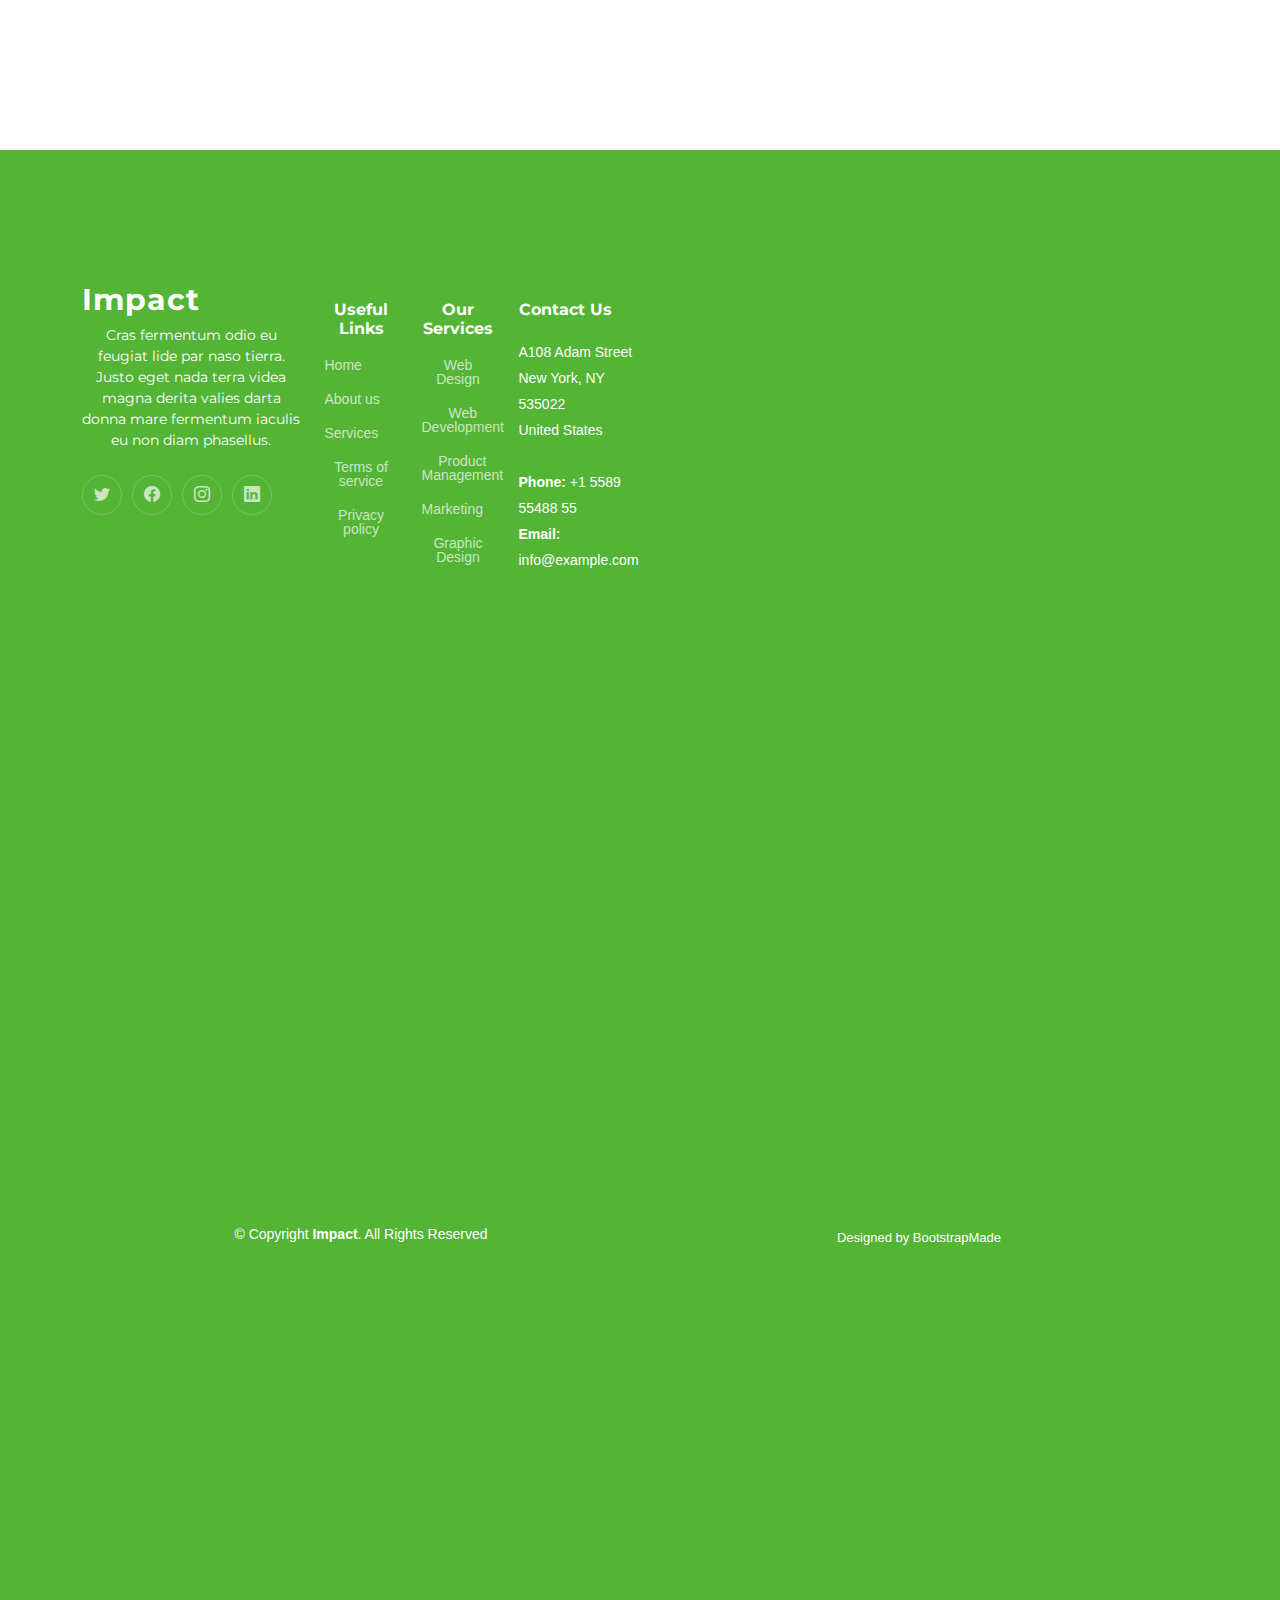
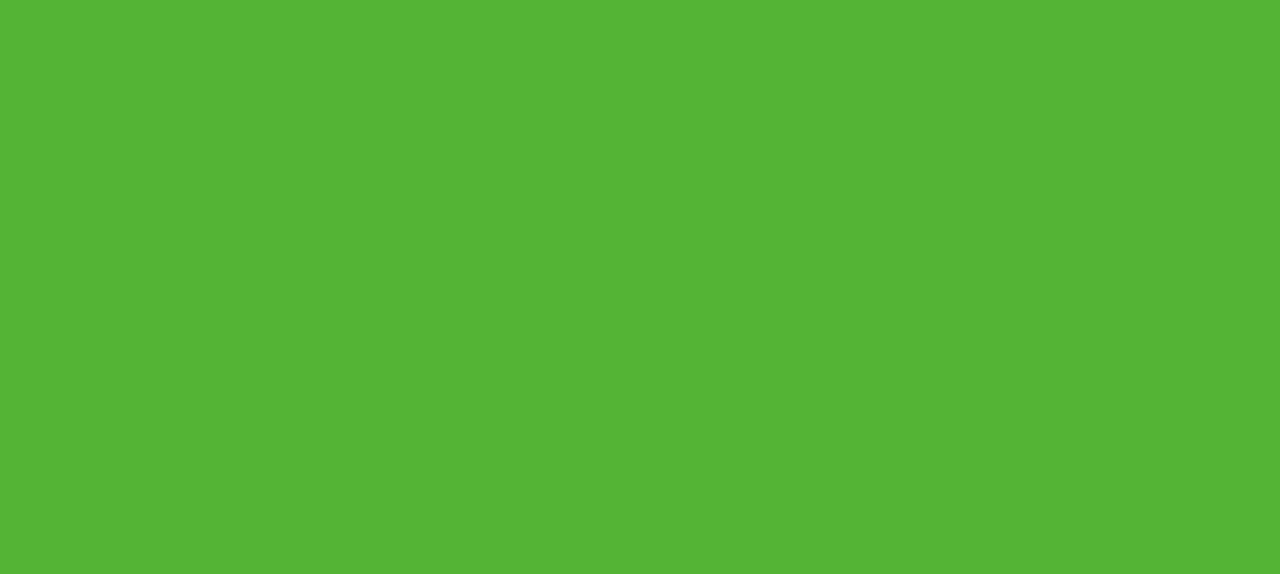
<file: Impact/blog.html>
<!DOCTYPE html>
<html lang="en">

<head>
  <meta charset="utf-8">
  <meta content="width=device-width, initial-scale=1.0" name="viewport">

  <title>Impact Bootstrap Template - Blog</title>
  <meta content="" name="description">
  <meta content="" name="keywords">

  <!-- Favicons -->
  <link href="assets/img/favicon.png" rel="icon">
  <link href="assets/img/apple-touch-icon.png" rel="apple-touch-icon">

  <!-- Google Fonts -->
  <link rel="preconnect" href="https://fonts.googleapis.com">
  <link rel="preconnect" href="https://fonts.gstatic.com" crossorigin>
  <link href="https://fonts.googleapis.com/css2?family=Open+Sans:ital,wght@0,300;0,400;0,500;0,600;0,700;1,300;1,400;1,600;1,700&family=Montserrat:ital,wght@0,300;0,400;0,500;0,600;0,700;1,300;1,400;1,500;1,600;1,700&family=Raleway:ital,wght@0,300;0,400;0,500;0,600;0,700;1,300;1,400;1,500;1,600;1,700&display=swap" rel="stylesheet">

  <!-- Vendor CSS Files -->
  <link href="assets/vendor/bootstrap/css/bootstrap.min.css" rel="stylesheet">
  <link href="assets/vendor/bootstrap-icons/bootstrap-icons.css" rel="stylesheet">
  <link href="assets/vendor/aos/aos.css" rel="stylesheet">
  <link href="assets/vendor/glightbox/css/glightbox.min.css" rel="stylesheet">
  <link href="assets/vendor/swiper/swiper-bundle.min.css" rel="stylesheet">

  <!-- Template Main CSS File -->
  <link href="assets/css/main.css" rel="stylesheet">

  <!-- =======================================================
  * Template Name: Impact
  * Updated: May 30 2023 with Bootstrap v5.3.0
  * Template URL: https://bootstrapmade.com/impact-bootstrap-business-website-template/
  * Author: BootstrapMade.com
  * License: https://bootstrapmade.com/license/
  ======================================================== -->
</head>

<body>


  <header id="header" class="header d-flex align-items-center">
    <div class="container-fluid container-xl d-flex align-items-center justify-content-between">
      <a href="index.html" class="logo d-flex align-items-center">
        <!-- Uncomment the line below if you also wish to use an image logo -->
        <!-- <img src="assets/img/logo.png" alt=""> -->
        <h1>Universitas Andalas<span> </span></h1>
      </a>
      <nav id="navbar" class="navbar">
        <ul>
          <li><a href="#hero">Home</a></li>
          <li><a href="#about">About</a></li>
          <li><a href="#services">Services</a></li>
          <li><a href="#portfolio">Portfolio</a></li>
          <li><a href="#team">Team</a></li>
          <li><a href="blog.html">Blog</a></li>
          <li class="dropdown"><a href="#"><span>Drop Down</span> <i class="bi bi-chevron-down dropdown-indicator"></i></a>
            <ul>
              <li><a href="#">Drop Down 1</a></li>
              <li class="dropdown"><a href="#"><span>Deep Drop Down</span> <i class="bi bi-chevron-down dropdown-indicator"></i></a>
                <ul>
                  <li><a href="#">Deep Drop Down 1</a></li>
                  <li><a href="#">Deep Drop Down 2</a></li>
                  <li><a href="#">Deep Drop Down 3</a></li>
                  <li><a href="#">Deep Drop Down 4</a></li>
                  <li><a href="#">Deep Drop Down 5</a></li>
                </ul>
              </li>
              <li><a href="#">Drop Down 2</a></li>
              <li><a href="#">Drop Down 3</a></li>
              <li><a href="#">Drop Down 4</a></li>
            </ul>
          </li>
          <li><a href="#contact">Contact</a></li>
        </ul>
      </nav><!-- .navbar -->

      <i class="mobile-nav-toggle mobile-nav-show bi bi-list"></i>
      <i class="mobile-nav-toggle mobile-nav-hide d-none bi bi-x"></i>

    </div>
  </header><!-- End Header -->
  <!-- End Header -->

  <main id="main">

    <!-- ======= Breadcrumbs ======= -->
    <div class="breadcrumbs">
      <div class="page-header d-flex align-items-center" style="background-image: url('');">
        <div class="container position-relative">
          <div class="row d-flex justify-content-center">
            <div class="col-lg-6 text-center">
              <h2>Berita Universitas Andalas</h2>
              <p>Temukan berita yang anda cari!</p>
            </div>
          </div>
        </div>
      </div>
      <nav>
        <div class="container">
          <ol>
            <li><a href="index.html">Home</a></li>
            <li>Berita</li>
          </ol>
        </div>
      </nav>
    </div><!-- End Breadcrumbs -->

    <!-- ======= Blog Section ======= -->
    <section id="blog" class="blog">
      <div class="container" data-aos="fade-up">

        <div class="row gy-4 posts-list">

          <div class="col-xl-4 col-md-6">
            <article>

              <div class="post-img">
                <img src="assets/img/blog/snpb2023.png" alt="" class="img-fluid">
              </div>

              <h2 class="title">
                <a href="blog-details.html">Pengumuman SNBP 2023</a>
              </h2>
              <p class="post-category">Pendidikan</p>
              <div class="d-flex align-items-center">
                <img src="assets/img/blog/blog-author.jpg" alt="" class="img-fluid post-author-img flex-shrink-0">
                <div class="post-meta">
                  <p class="post-author-list">Maria Doe</p>
                  <p class="post-date">
                    <time datetime="2022-01-01">Mar 28, 2023</time>
                  </p>
                </div>
              </div>

            </article>
          </div><!-- End post list item -->

          <div class="col-xl-4 col-md-6">
            <article>

              <div class="post-img">
                <img src="assets/img/blog/hardiknas.jpg" alt="" class="img-fluid">
              </div>
              <p class="post-category">Pendidikan</p>

              <h2 class="title">
                <a href="blog-details.html">Peringatan Hari Pendidikan Nasional 2023</a>
              </h2>

              <div class="d-flex align-items-center">
                <img src="assets/img/blog/blog-author-2.jpg" alt="" class="img-fluid post-author-img flex-shrink-0">
                <div class="post-meta">
                  <p class="post-author-list">Allisa Mayer</p>
                  <p class="post-date">
                    <time datetime="2022-01-01">Mei 2, 2023</time>
                  </p>
                </div>
              </div>

            </article>
          </div><!-- End post list item -->

          <div class="col-xl-4 col-md-6">
            <article>

              <div class="post-img">
                <img src="assets/img/blog/halalbihalal.jpg" alt="align-items-center" class="img-fluid">
              </div>

              <p class="post-category">Sosial</p>

              <h2 class="title">
                <a href="blog-details.html">Universitas Andalas Gelar Halal Bi Halal</a>
              </h2>

              <div class="d-flex align-items-center">
                <img src="assets/img/blog/blog-author-3.jpg" alt="" class="img-fluid post-author-img flex-shrink-0">
                <div class="post-meta">
                  <p class="post-author-list">Mark Dower</p>
                  <p class="post-date">
                    <time datetime="2022-01-01">Jun 22, 2022</time>
                  </p>
                </div>
              </div>

            </article>
          </div><!-- End post list item -->

          <div class="col-xl-4 col-md-6">
            <article>

              <div class="post-img">
                <img src="assets/img/blog/blog-4.jpg" alt="" class="img-fluid">
              </div>

              <p class="post-category">Sports</p>

              <h2 class="title">
                <a href="blog-details.html">Non rem rerum nam cum quo minus olor distincti</a>
              </h2>

              <div class="d-flex align-items-center">
                <img src="assets/img/blog/blog-author-4.jpg" alt="" class="img-fluid post-author-img flex-shrink-0">
                <div class="post-meta">
                  <p class="post-author-list">Lisa Neymar</p>
                  <p class="post-date">
                    <time datetime="2022-01-01">Jun 30, 2022</time>
                  </p>
                </div>
              </div>

            </article>
          </div><!-- End post list item -->

          <div class="col-xl-4 col-md-6">
            <article>

              <div class="post-img">
                <img src="assets/img/blog/blog-5.jpg" alt="" class="img-fluid">
              </div>

              <p class="post-category">Politics</p>

              <h2 class="title">
                <a href="blog-details.html">Accusamus quaerat aliquam qui debitis facilis consequatur</a>
              </h2>

              <div class="d-flex align-items-center">
                <img src="assets/img/blog/blog-author-5.jpg" alt="" class="img-fluid post-author-img flex-shrink-0">
                <div class="post-meta">
                  <p class="post-author-list">Denis Peterson</p>
                  <p class="post-date">
                    <time datetime="2022-01-01">Jan 30, 2022</time>
                  </p>
                </div>
              </div>

            </article>
          </div><!-- End post list item -->

          <div class="col-xl-4 col-md-6">
            <article>

              <div class="post-img">
                <img src="assets/img/blog/blog-6.jpg" alt="" class="img-fluid">
              </div>

              <p class="post-category">Entertainment</p>

              <h2 class="title">
                <a href="blog-details.html">Distinctio provident quibusdam numquam aperiam aut</a>
              </h2>

              <div class="d-flex align-items-center">
                <img src="assets/img/blog/blog-author-6.jpg" alt="" class="img-fluid post-author-img flex-shrink-0">
                <div class="post-meta">
                  <p class="post-author-list">Mika Lendon</p>
                  <p class="post-date">
                    <time datetime="2022-01-01">Feb 14, 2022</time>
                  </p>
                </div>
              </div>

            </article>
          </div><!-- End post list item -->

        </div><!-- End blog posts list -->

        <div class="blog-pagination">
          <ul class="justify-content-center">
            <li><a href="#">1</a></li>
            <li class="active"><a href="#">2</a></li>
            <li><a href="#">3</a></li>
          </ul>
        </div><!-- End blog pagination -->

      </div>
    </section><!-- End Blog Section -->

  </main><!-- End #main -->

  <!-- ======= Footer ======= -->
  <footer id="footer" class="footer">

    <div class="container">
      <div class="row gy-4">
        <div class="col-lg-5 col-md-12 footer-info">
          <a href="index.html" class="logo d-flex align-items-center">
            <span>Impact</span>
          </a>
          <p>Cras fermentum odio eu feugiat lide par naso tierra. Justo eget nada terra videa magna derita valies darta donna mare fermentum iaculis eu non diam phasellus.</p>
          <div class="social-links d-flex mt-4">
            <a href="#" class="twitter"><i class="bi bi-twitter"></i></a>
            <a href="#" class="facebook"><i class="bi bi-facebook"></i></a>
            <a href="#" class="instagram"><i class="bi bi-instagram"></i></a>
            <a href="#" class="linkedin"><i class="bi bi-linkedin"></i></a>
          </div>
        </div>

        <div class="col-lg-2 col-6 footer-links">
          <h4>Useful Links</h4>
          <ul>
            <li><a href="#">Home</a></li>
            <li><a href="#">About us</a></li>
            <li><a href="#">Services</a></li>
            <li><a href="#">Terms of service</a></li>
            <li><a href="#">Privacy policy</a></li>
          </ul>
        </div>

        <div class="col-lg-2 col-6 footer-links">
          <h4>Our Services</h4>
          <ul>
            <li><a href="#">Web Design</a></li>
            <li><a href="#">Web Development</a></li>
            <li><a href="#">Product Management</a></li>
            <li><a href="#">Marketing</a></li>
            <li><a href="#">Graphic Design</a></li>
          </ul>
        </div>

        <div class="col-lg-3 col-md-12 footer-contact text-center text-md-start">
          <h4>Contact Us</h4>
          <p>
            A108 Adam Street <br>
            New York, NY 535022<br>
            United States <br><br>
            <strong>Phone:</strong> +1 5589 55488 55<br>
            <strong>Email:</strong> info@example.com<br>
          </p>

        </div>

      </div>
    </div>

    <div class="container mt-4">
      <div class="copyright">
        &copy; Copyright <strong><span>Impact</span></strong>. All Rights Reserved
      </div>
      <div class="credits">
        <!-- All the links in the footer should remain intact. -->
        <!-- You can delete the links only if you purchased the pro version. -->
        <!-- Licensing information: https://bootstrapmade.com/license/ -->
        <!-- Purchase the pro version with working PHP/AJAX contact form: https://bootstrapmade.com/impact-bootstrap-business-website-template/ -->
        Designed by <a href="https://bootstrapmade.com/">BootstrapMade</a>
      </div>
    </div>

  </footer><!-- End Footer -->
  <!-- End Footer -->

  <a href="#" class="scroll-top d-flex align-items-center justify-content-center"><i class="bi bi-arrow-up-short"></i></a>

  <div id="preloader"></div>

  <!-- Vendor JS Files -->
  <script src="assets/vendor/bootstrap/js/bootstrap.bundle.min.js"></script>
  <script src="assets/vendor/aos/aos.js"></script>
  <script src="assets/vendor/glightbox/js/glightbox.min.js"></script>
  <script src="assets/vendor/purecounter/purecounter_vanilla.js"></script>
  <script src="assets/vendor/swiper/swiper-bundle.min.js"></script>
  <script src="assets/vendor/isotope-layout/isotope.pkgd.min.js"></script>
  <script src="assets/vendor/php-email-form/validate.js"></script>

  <!-- Template Main JS File -->
  <script src="assets/js/main.js"></script>

</body>

</html>
</file>
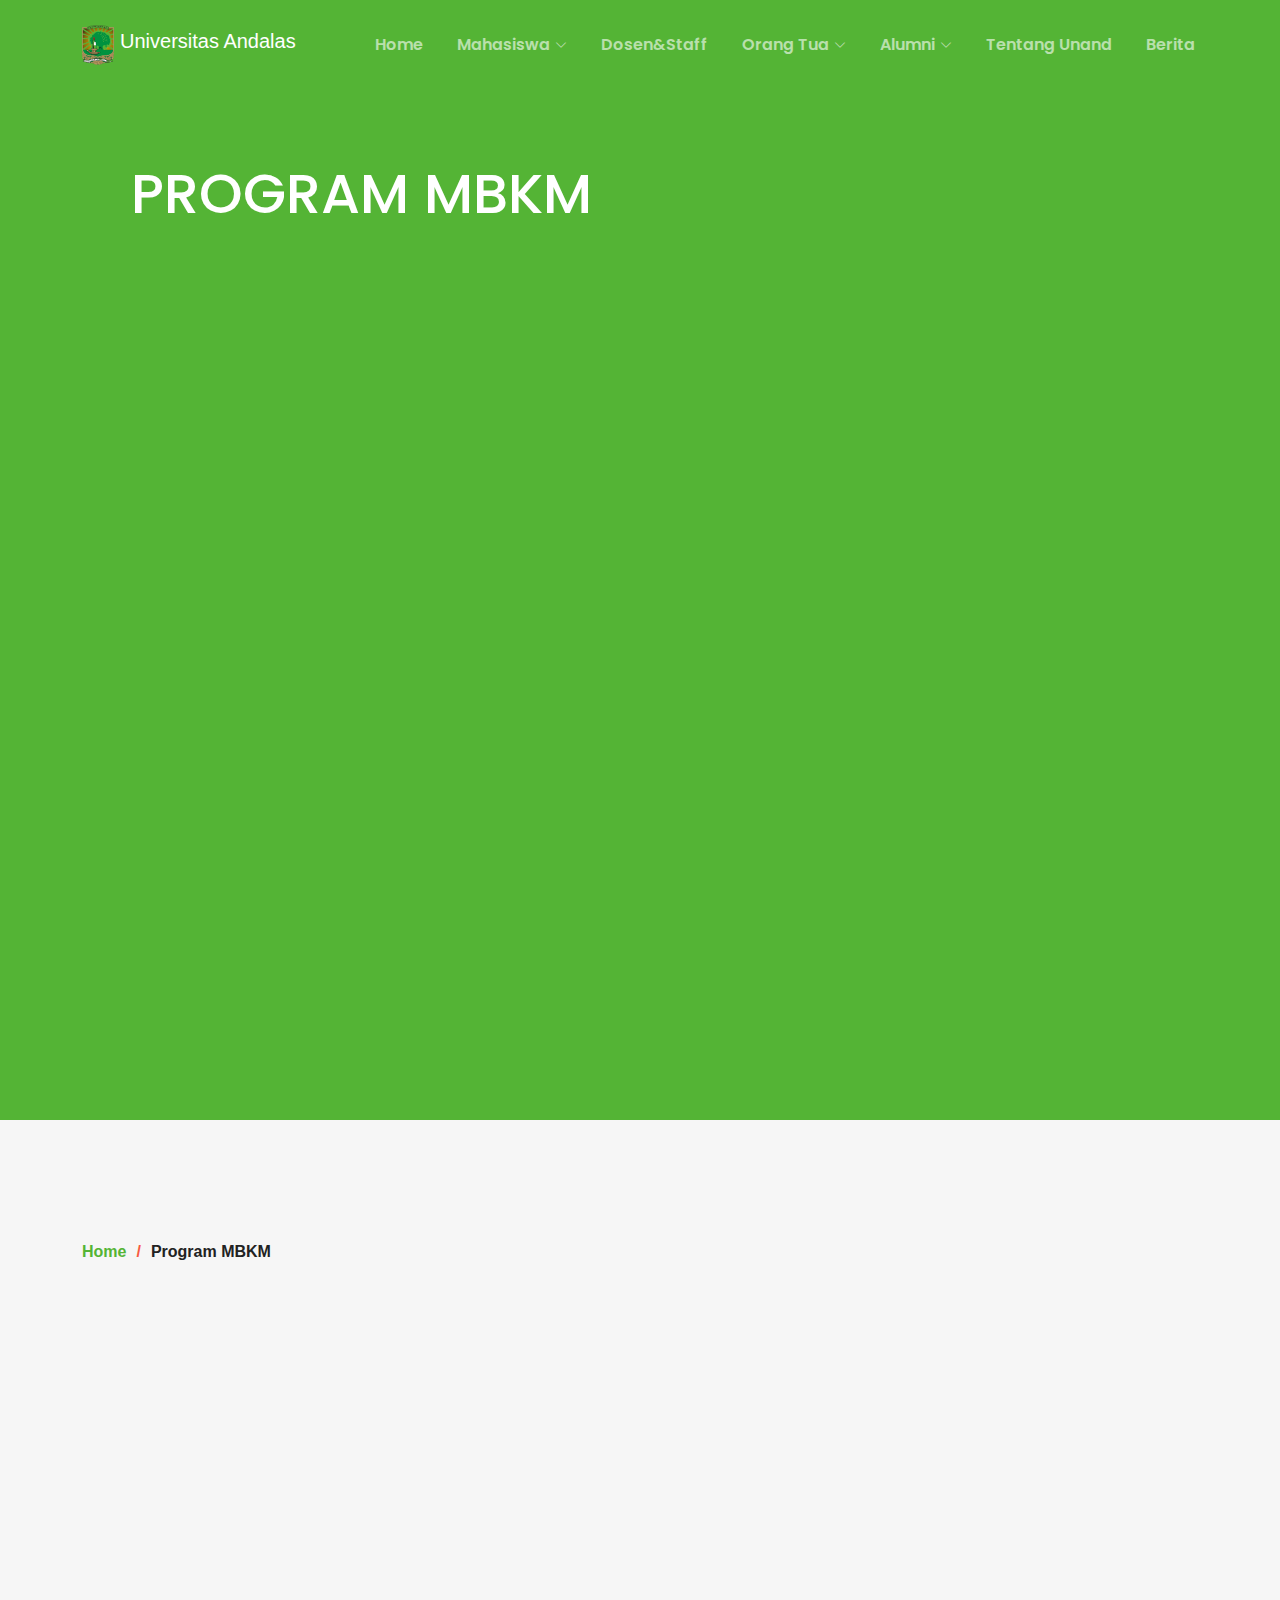
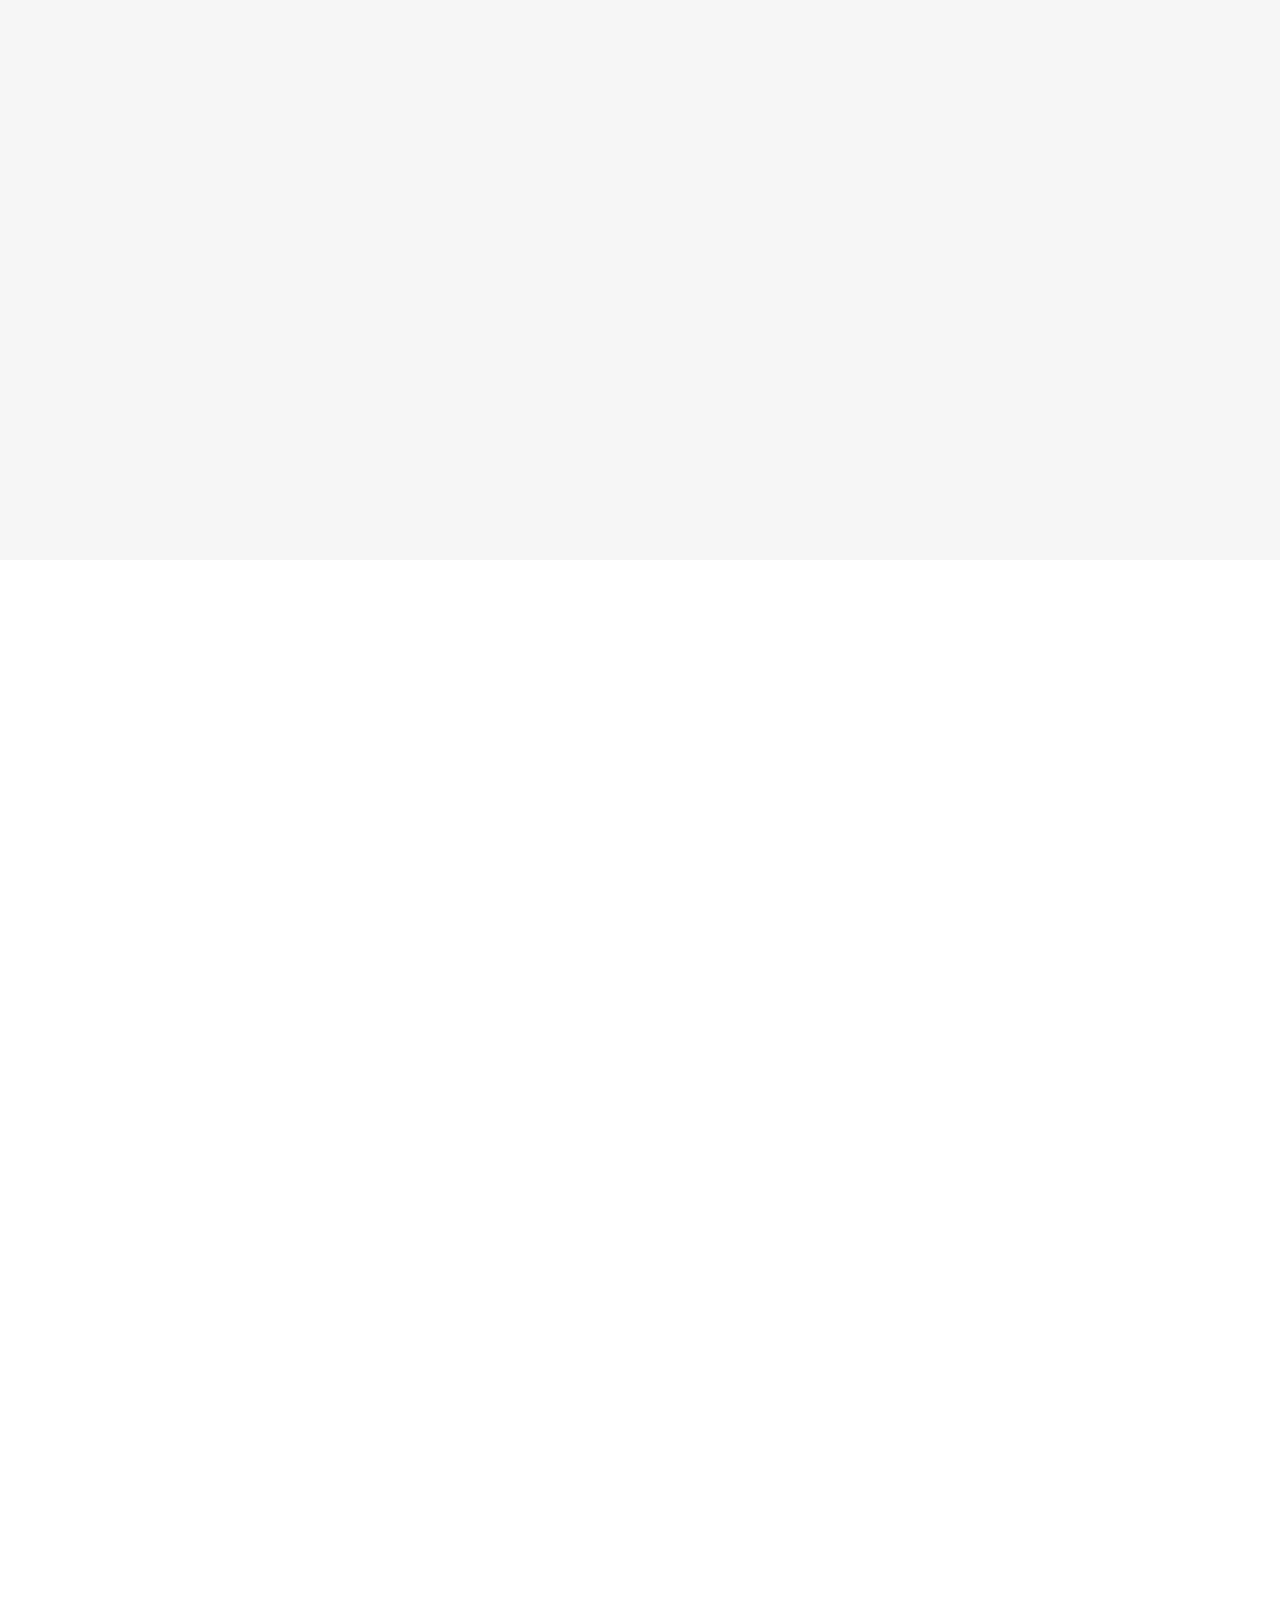
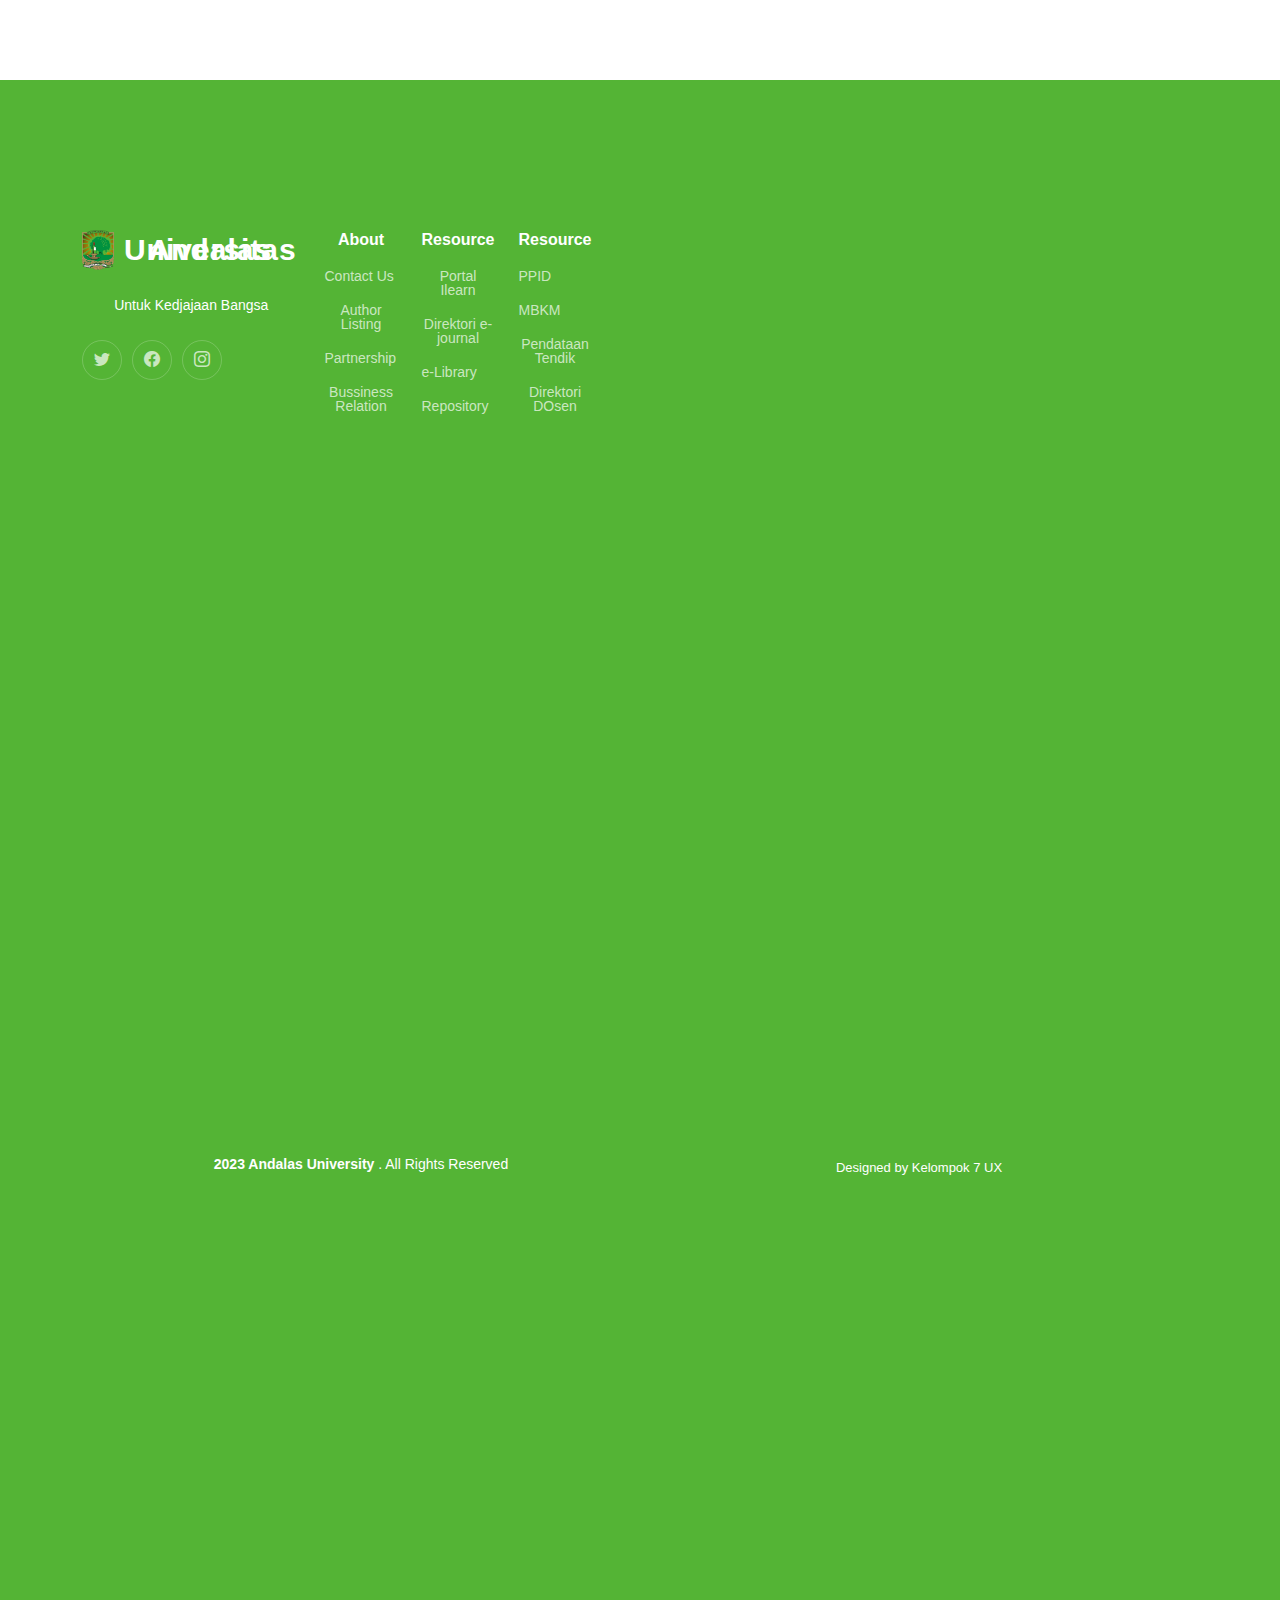
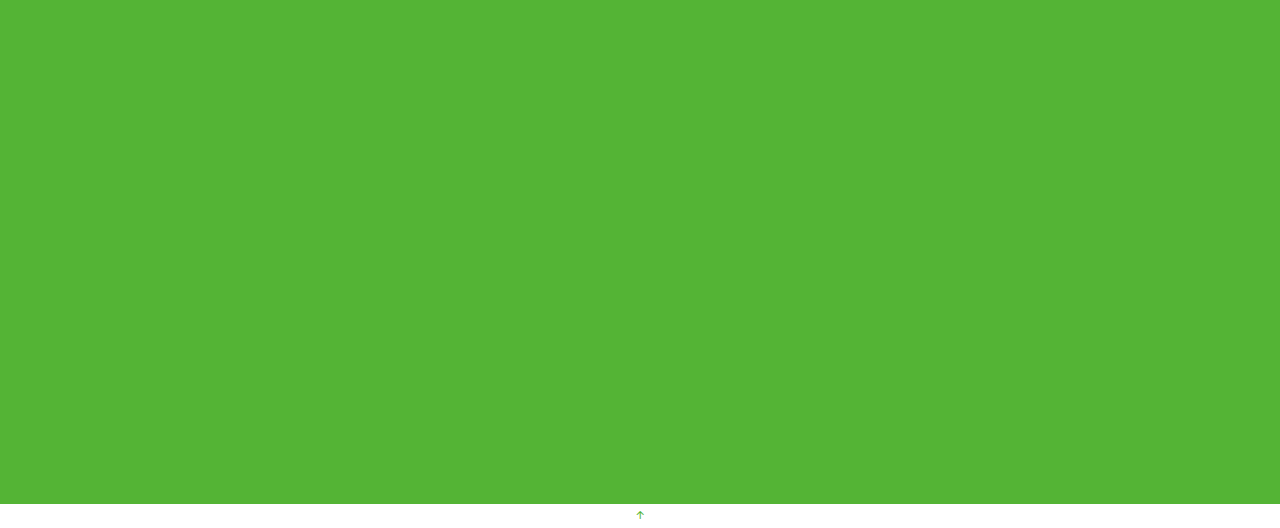
<file: Impact/mbkm1.html>
<!DOCTYPE html>
<html lang="en">

<head>
  <meta charset="utf-8">
  <meta content="width=device-width, initial-scale=1.0" name="viewport">

  <title>Medicio Bootstrap Template - Index</title>
  <meta content="" name="description">
  <meta content="" name="keywords">

  <!-- Favicons -->
  <link href="assets_ukm/img/favicon.png" rel="icon">
  <link href="assets_ukm/img/apple-touch-icon.png" rel="apple-touch-icon">

  <!-- Google Fonts -->
  <link href="https://fonts.googleapis.com/css?family=Open+Sans:300,300i,400,400i,600,600i,700,700i|Roboto:300,300i,400,400i,500,500i,600,600i,700,700i|Poppins:300,300i,400,400i,500,500i,600,600i,700,700i" rel="stylesheet">

  <!-- Vendor CSS Files -->
  <link href="assets_ukm/vendor/fontawesome-free/css/all.min.css" rel="stylesheet">
  <link href="assets_ukm/vendor/animate.css/animate.min.css" rel="stylesheet">
  <link href="assets_ukm/vendor/aos/aos.css" rel="stylesheet">
  <link href="assets_ukm/vendor/bootstrap/css/bootstrap.min.css" rel="stylesheet">
  <link href="assets_ukm/vendor/bootstrap-icons/bootstrap-icons.css" rel="stylesheet">
  <link href="assets_ukm/vendor/boxicons/css/boxicons.min.css" rel="stylesheet">
  <link href="assets_ukm/vendor/glightbox/css/glightbox.min.css" rel="stylesheet">
  <link href="assets_ukm/vendor/swiper/swiper-bundle.min.css" rel="stylesheet">


  <!-- Template Main CSS File -->
  <link href="assets/css/main.css" rel="stylesheet">

  <!-- =======================================================
  * Template Name: Medicio
  * Updated: May 30 2023 with Bootstrap v5.3.0
  * Template URL: https://bootstrapmade.com/medicio-free-bootstrap-theme/
  * Author: BootstrapMade.com
  * License: https://bootstrapmade.com/license/
  ======================================================== -->
</head>

<body>

  <header id="header" class="header d-flex align-items-center">

    <div class="container-fluid container-xl d-flex align-items-center justify-content-between">
      <a href="index.html" class="logo d-flex align-items-center">
        <img src="assets/img/logo-unand.png" alt="">
        <span class="d-none d-lg-block" style="color: white;"><h5>Universitas Andalas</h5></span>
        <!-- Uncomment the line below if you also wish to use an image logo -->
        <!-- <img src="assets/img/logo.png" alt=""> -->
      </a>
      <nav id="navbar" class="navbar">
        <ul>
          <li><a href="#hero">Home</a></li>
          <li class="dropdown"><a href="#about"><span>Mahasiswa</span> <i class="bi bi-chevron-down dropdown-indicator"></i></a>
            <ul>
              <li class="dropdown"> <a href="#"><span>Layanan Kemahasiswaan</span><i class="bi bi-chevron-down dropdown-indicator"></i></a>
                <ul>
                  <li><a href="KALENDER AKADEMIK 2022-2023.pdf">Kalender Akademik</a></li>
                  <li><a href="https://program-pmm.id/">Program Pertukaran Pelajar</a></li>
                  <li><a href="#">Program MBKM</a></li>
                </ul>
              </li>
              <li class="dropdown"> <a href="#"><span>Kehidupan Kampus</span><i class="bi bi-chevron-down dropdown-indicator"></i></a>
                <ul>
                  <li><a href="kehidupan kampus.html">Organisasi Kemahasiswaan</a></li>
                  <li><a href="kehidupan kampus.html">Fasilitas</a></li>
                </ul>
              </li>
              <li class="dropdown"> <a href="#"><span>Mahasiswa Baru</span><i class="bi bi-chevron-down dropdown-indicator"></i></a>
                <ul>
                  <li><a href="#">Pendaftaran Ulang</a></li>
                  <li><a href="#">Tata Cara Pembayaran UKT</a></li>
                  <li><a href="#">Asrama</a></li>
                </ul>
              </li>
            </ul>
          </li>
          <li><a href="Penelitian.html"><span>Dosen&Staff</span></a>
          </li>
          <li class="dropdown"><a href="#portfolio"><span>Orang Tua</span> <i class="bi bi-chevron-down dropdown-indicator"></i></a>
            <ul>
              <li class="dropdown"> <a href="#"><span>Asosiasi</span><i class="bi bi-chevron-down dropdown-indicator"></i></a>
                <ul>
                  <li><a href="#">Ikatan Orang Tua Mahasiswa</a></li>
                  <li><a href="#">Kegiatan Asosiasi</a></li>
                </ul>
              </li>
              <li class="dropdown"> <a href="#"><span>Unand Update</span><i class="bi bi-chevron-down dropdown-indicator"></i></a>
                <ul>
                  <li><a href="blog.html">Berita Unand</a></li>
                  <li><a href="#">Agenda Unand</a></li>
                </ul>
              </li>
            </ul>
          </li>
          <li class="dropdown"><a href="#team"><span>Alumni</span> <i class="bi bi-chevron-down dropdown-indicator"></i></a>
            <ul>
              <li class="dropdown"> <a href="#"><span>Asosiasi</span><i class="bi bi-chevron-down dropdown-indicator"></i></a>
                <ul>
                  <li><a href="#">Ikatan Alumni Universitas Andalas</a></li>
                  <li><a href="#">Outstanding Alumni</a></li>
                </ul>
              </li>
              <li class="dropdown"> <a href="#"><span>Agenda Alumni</span><i class="bi bi-chevron-down dropdown-indicator"></i></a>
                <ul>
                  <li><a href="#">Keep In Touch</a></li>
                  <li><a href="#">Perkembangan Karir</a></li>
                </ul>
              </li>
            </ul>
          </li>
          <li><a href="tentang_unand.html">Tentang Unand</a></li>
          <li><a href="blog.html">Berita</a></li>
        </ul>
      </nav><!-- .navbar -->
      <i class="mobile-nav-toggle mobile-nav-show bi bi-list"></i>
      <i class="mobile-nav-toggle mobile-nav-hide d-none bi bi-x"></i>

    </div>
  </header><!-- End Header -->
  <!-- End Header -->
  <main id="main">
     <!-- ======= Breadcrumbs ======= -->
     <div class="breadcrumbs">
      <div class="page-header d-flex align-items-center" style="background-image: url('');">
        <div class="container position-relative">
          <div class="row d-flex justify-content-center">
            <div class="text-center">
              <h2>PROGRAM MBKM</h2>
            </div>
          </div>
        </div>
      </div>
      <nav>
        <div class="container">
          <ol>
            <li><a href="index.html">Home</a></li>
            <li>Program MBKM</li>
          </ol>
        </div>
      </nav>
    </div><!-- End Breadcrumbs -->
<!-- ======= MBKM SECTION ======= -->
<section id="mbkm" class="mbkm section-bg">
  <div class="container" data-aos="fade-up">
    

    <div class="section-title">
      <h2 class="mb-4 text-center">Merdeka Belajar Kampus Merdeka</h2>
    </div>

    <div class="row justify-content-center">
      <div class="col-md-3 col-md-3 mb-4 d-flex align-items-stretch" data-aos="zoom-in" data-aos-delay="100">
        <div class="icon-box">
          <div class="icon d-flex justify-content-center"><i class="bx bx-check"></i></div>
          <h4 class="text-center"><a href="studi_independent.html">Studi Independen</a></h4>
          <p>Voluptatum deleniti atque corrupti quos dolores et quas molestias excepturi</p>
        </div>
      </div>

      <div class="col-md-3 col-md-3 mb-4 d-flex align-items-stretch mt-4 mt-md-0" data-aos="zoom-in" data-aos-delay="200">
        <div class="icon-box">
          <div class="icon d-flex justify-content-center"><i class="bx bx-file"></i></div>
          <h4 class="text-center"><a href="proyek_kem.html">Proyek Kemanusiaan</a></h4>
          <p>Duis aute irure dolor in reprehenderit in voluptate velit esse cillum dolore</p>
        </div>
      </div>

      <div class="col-md-3 col-md-3 mb-4 d-flex align-items-stretch mt-4 mt-xl-0" data-aos="zoom-in" data-aos-delay="300">
        <div class="icon-box">
          <div class="icon d-flex justify-content-center"><i class="bx bx-tachometer"></i></div>
          <h4 class="text-center"><a href="riset.html">Penelitian dan Riset</a></h4>
          <p>Excepteur sint occaecat cupidatat non proident, sunt in culpa qui officia</p>
        </div>
      </div>
    </div>

    <div class="row justify-content-center">
      <div class="col-md-3 col-md-3 d-flex align-items-stretch" data-aos="zoom-in" data-aos-delay="100">
        <div class="icon-box">
          <div class="icon d-flex justify-content-center"><i class="bx bx-check"></i></div>
          <h4 class="text-center"><a href="">Membangun Desa</a></h4>
          <p>Voluptatum deleniti atque corrupti quos dolores et quas molestias excepturi</p>
        </div>
      </div>

      <div class="col-md-3 col-md-3 d-flex align-items-stretch mt-4 mt-md-0" data-aos="zoom-in" data-aos-delay="200">
        <div class="icon-box">
          <div class="icon d-flex justify-content-center"><i class="bx bx-file"></i></div>
          <h4 class="text-center"><a href="">Praktik Kerja Magang</a></h4>
          <p>Duis aute irure dolor in reprehenderit in voluptate velit esse cillum dolore</p>
        </div>
      </div>

      <div class="col-md-3 col-md-3 d-flex align-items-stretch mt-4 mt-xl-0" data-aos="zoom-in" data-aos-delay="300">
        <div class="icon-box">
          <div class="icon d-flex justify-content-center"><i class="bx bx-tachometer"></i></div>
          <h4 class="text-center"><a href="">Kegiatan Wirausaha</a></h4>
          <p>Excepteur sint occaecat cupidatat non proident, sunt in culpa qui officia</p>
        </div>
      </div>
      </div>

  </div>
</section><!-- End Services Section -->
  </main><!-- End #main -->

  <!-- ======= Footer ======= -->
  <footer id="footer" class="footer">

    <div class="container">
      <div class="row gy-4">
        <div class="col-lg-5 col-md-12 footer-info">
          <a href="index.html" class="logo d-flex align-items-center">
            <img src="assets/img/logo-unand.png" alt="">
            <span>Universitas Andalas</span>
          </a>
          <p>Untuk Kedjajaan Bangsa</p>
          <div class="social-links d-flex mt-4">
            <a href="https://twitter.com/UnandOfficial?t=Yol5T7LDPD-Rabdv_bo_3g&s=08" class="twitter"><i class="bi bi-twitter"></i></a>
            <a href="https://www.facebook.com/unandofficial" class="facebook"><i class="bi bi-facebook"></i></a>
            <a href="https://instagram.com/unandofficial?igshid=MzRlODBiNWFlZA==" class="instagram"><i class="bi bi-instagram"></i></a>
          </div>
        </div>

        <div class="col-lg-2 col-6 footer-links">
          <h4>About</h4>
          <ul>
            <li><a href="#">Contact Us</a></li>
            <li><a href="#">Author Listing</a></li>
            <li><a href="#">Partnership</a></li>
            <li><a href="#">Bussiness Relation</a></li>
          </ul>
        </div>

        <div class="col-lg-2 col-6 footer-links">
          <h4>Resource</h4>
          <ul>
            <li><a href="https://it.ilearn.unand.ac.id/">Portal Ilearn</a></li>
            <li><a href="#">Direktori e-journal</a></li>
            <li><a href="#">e-Library</a></li>
            <li><a href="#">Repository</a></li>
          </ul>
        </div>

        <div class="col-lg-2 col-6 footer-links">
          <h4>Resource</h4>
          <ul>
            <li><a href="it.ilearn.unand.ac.id">PPID</a></li>
            <li><a href="#">MBKM</a></li>
            <li><a href="#">Pendataan Tendik</a></li>
            <li><a href="#">Direktori DOsen</a></li>
          </ul>
        </div>

      </div>
    </div>

    <div class="container mt-4">
      <div class="copyright">
        <strong><span>2023 Andalas University </span></strong>. All Rights Reserved
      </div>
      <div class="credits">
        <!-- All the links in the footer should remain intact. -->
        <!-- You can delete the links only if you purchased the pro version. -->
        <!-- Licensing information: https://bootstrapmade.com/license/ -->
        <!-- Purchase the pro version with working PHP/AJAX contact form: https://bootstrapmade.com/impact-bootstrap-business-website-template/ -->
        Designed by <a href="https://bootstrapmade.com/">Kelompok 7 UX</a>
      </div>
    </div>

  </footer><!-- End Footer -->
  <!-- End Footer -->


  <div id="preloader"></div>
  <a href="#" class="back-to-top d-flex align-items-center justify-content-center"><i class="bi bi-arrow-up-short"></i></a>

  <!-- Vendor JS Files -->
  <script src="assets_ukm/vendor/purecounter/purecounter_vanilla.js"></script>
  <script src="assets_ukm/vendor/aos/aos.js"></script>
  <script src="assets_ukm/vendor/bootstrap/js/bootstrap.bundle.min.js"></script>
  <script src="assets_ukm/vendor/glightbox/js/glightbox.min.js"></script>
  <script src="assets_ukm/vendor/swiper/swiper-bundle.min.js"></script>
  <script src="assets_ukm/vendor/php-email-form/validate.js"></script>

  <!-- Template Main JS File -->
  <script src="assets_ukm/js/main.js"></script>

</body>

</html>
</file>
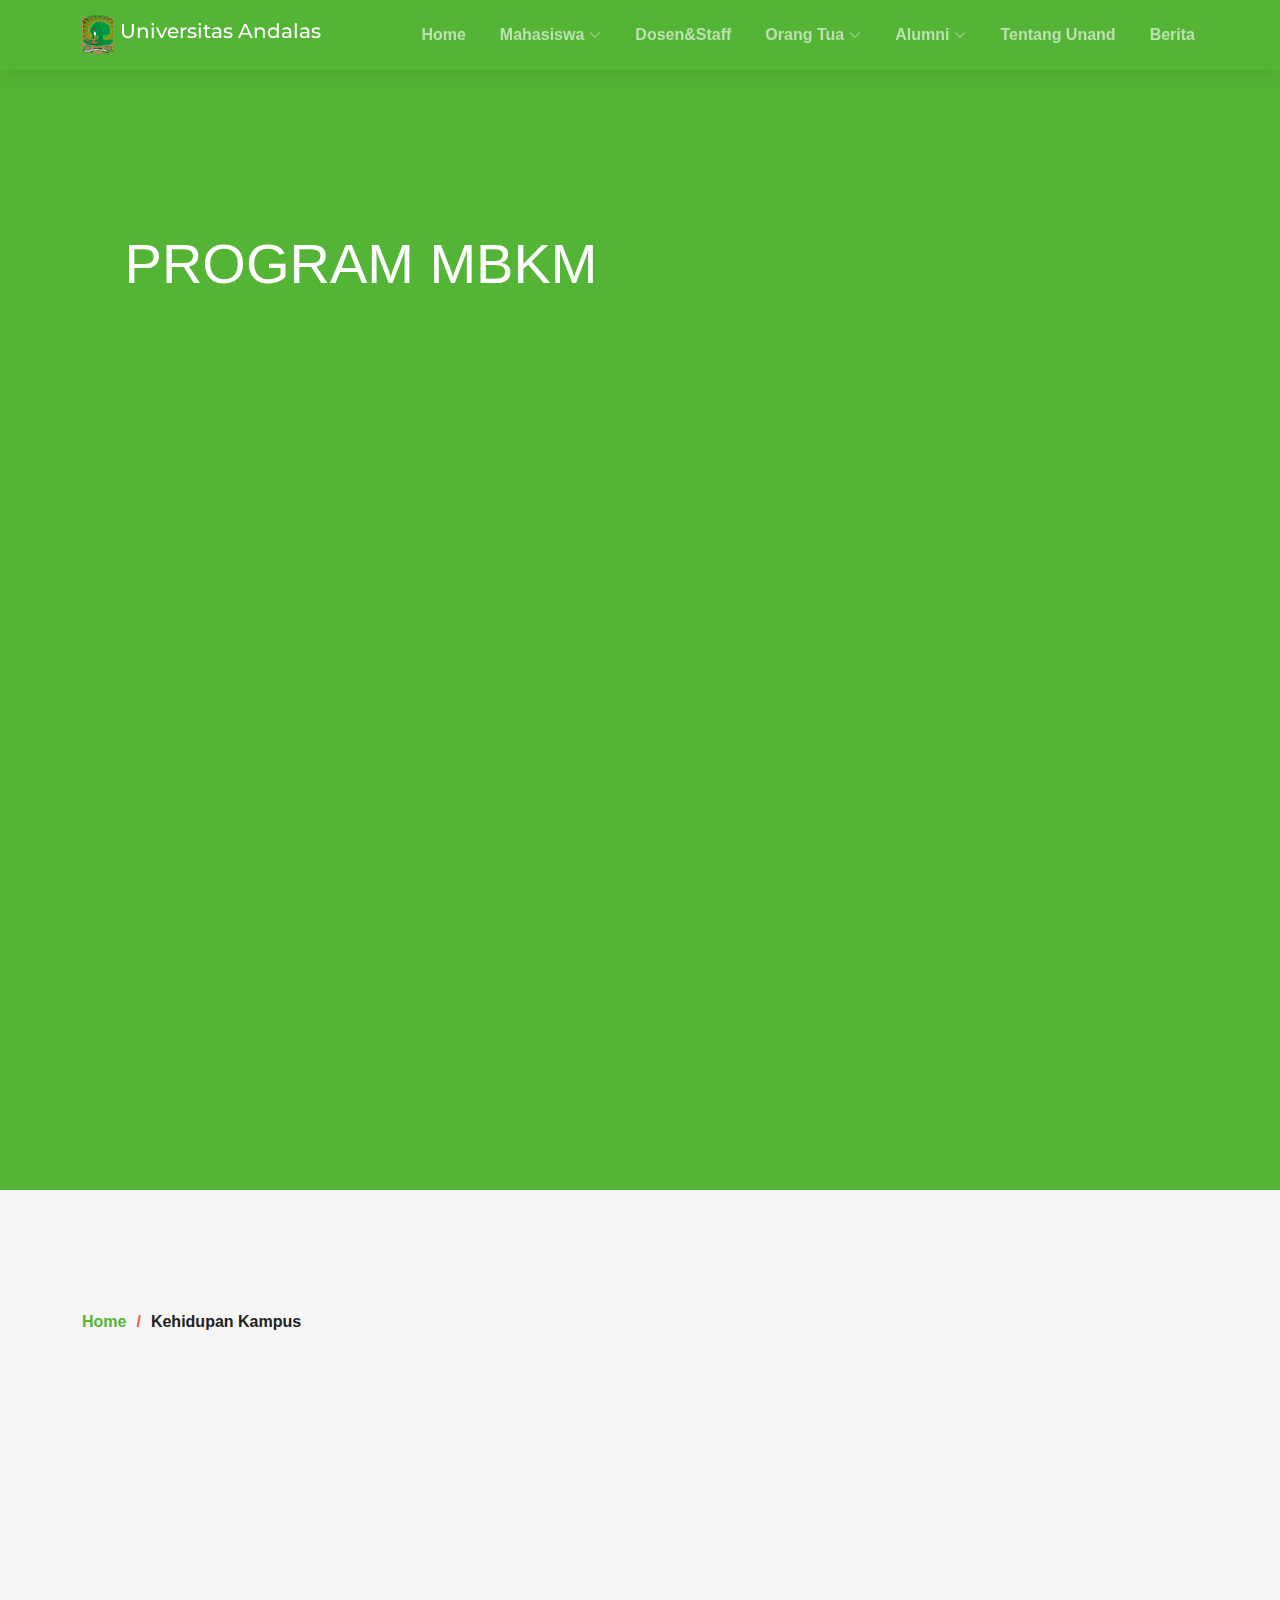
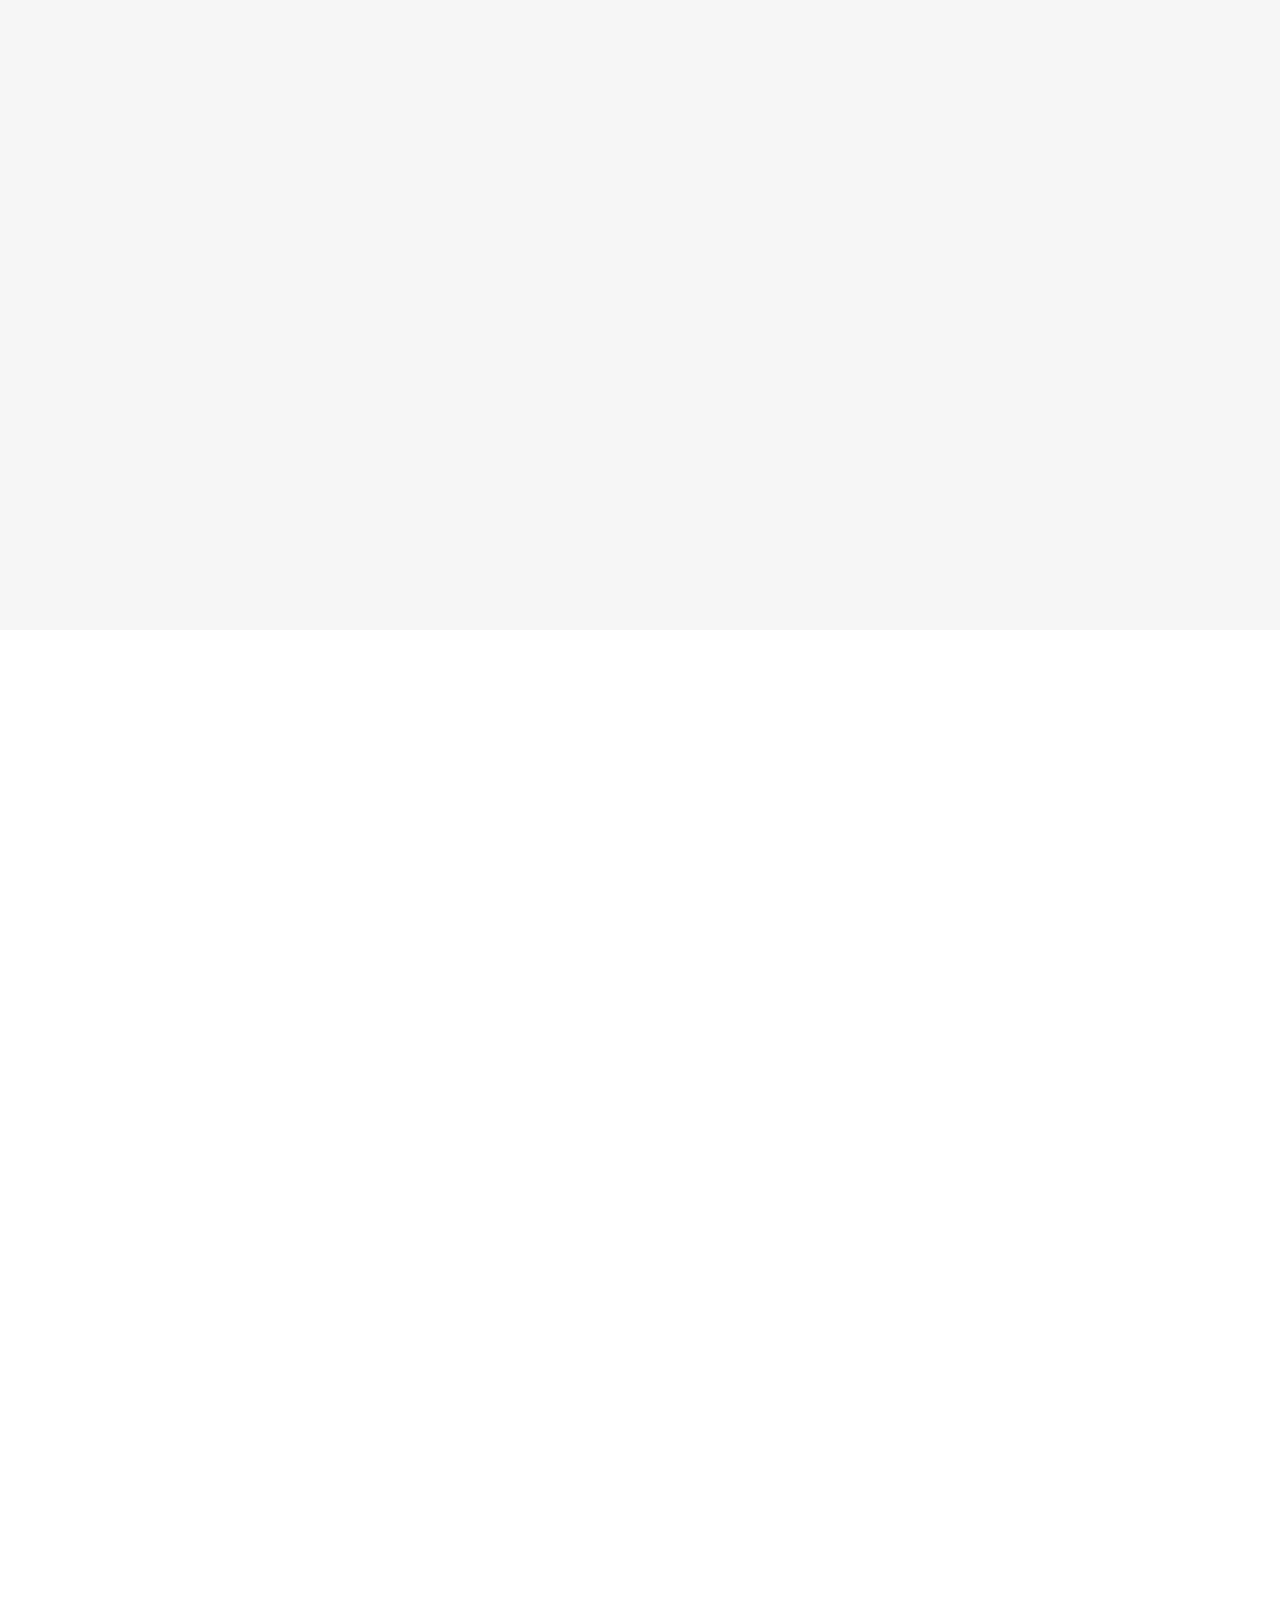
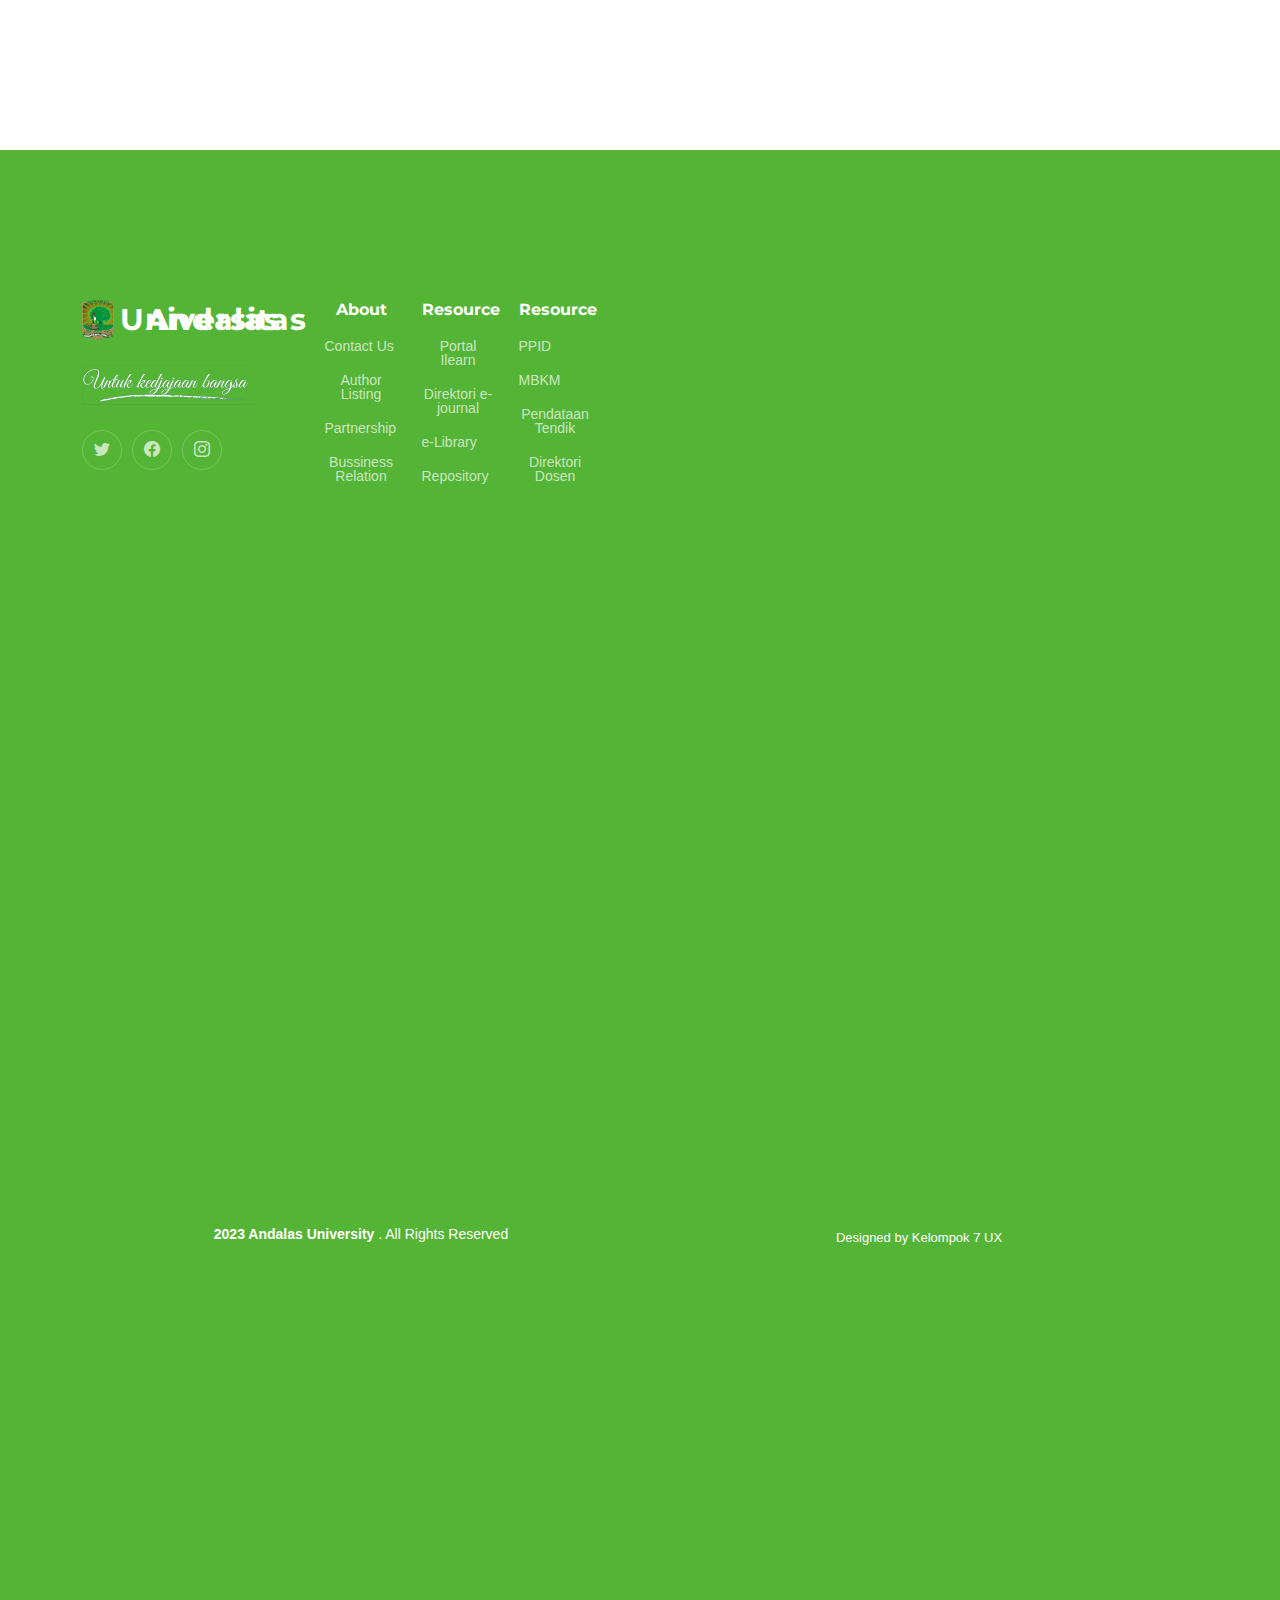
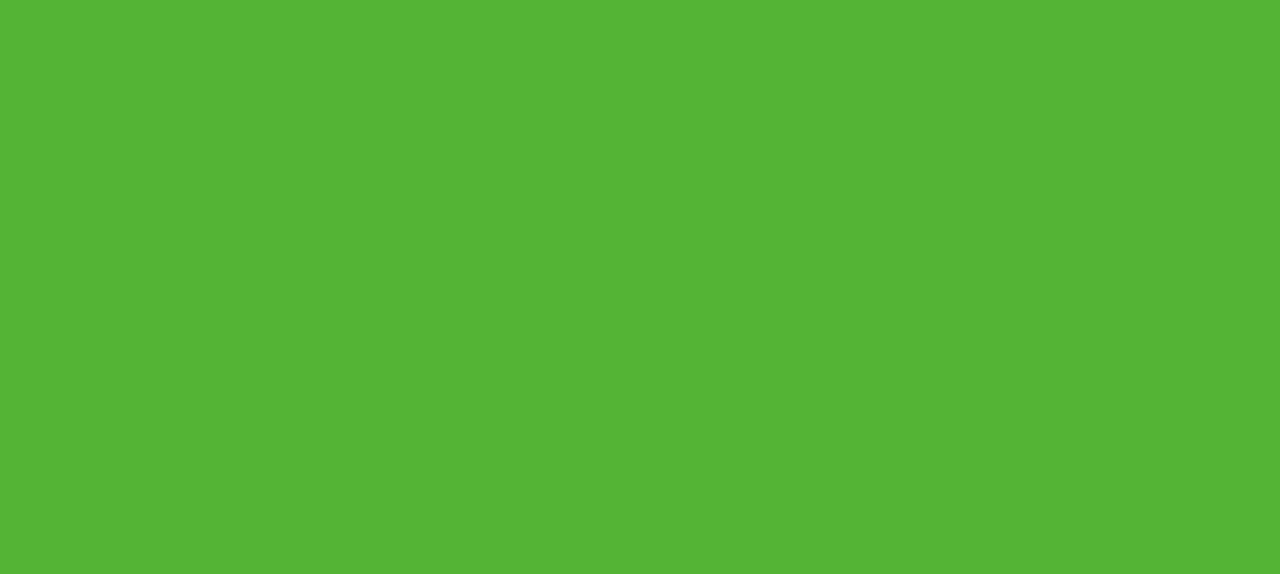
<file: Impact/orangtua.html>
<!DOCTYPE html>
<html lang="en">

<head>
  <meta charset="utf-8">
  <meta content="width=device-width, initial-scale=1.0" name="viewport">

  <title>Impact Bootstrap Template - Portfolio Details</title>
  <meta content="" name="description">
  <meta content="" name="keywords">

  <!-- Favicons -->
  <link href="assets/img/favicon.png" rel="icon">
  <link href="assets/img/apple-touch-icon.png" rel="apple-touch-icon">

  <!-- Google Fonts -->
  <link rel="preconnect" href="https://fonts.googleapis.com">
  <link rel="preconnect" href="https://fonts.gstatic.com" crossorigin>
  <link href="https://fonts.googleapis.com/css2?family=Open+Sans:ital,wght@0,300;0,400;0,500;0,600;0,700;1,300;1,400;1,600;1,700&family=Montserrat:ital,wght@0,300;0,400;0,500;0,600;0,700;1,300;1,400;1,500;1,600;1,700&family=Raleway:ital,wght@0,300;0,400;0,500;0,600;0,700;1,300;1,400;1,500;1,600;1,700&display=swap" rel="stylesheet">

  <!-- Vendor CSS Files -->
  <link href="assets/vendor/bootstrap/css/bootstrap.min.css" rel="stylesheet">
  <link href="assets/vendor/bootstrap-icons/bootstrap-icons.css" rel="stylesheet">
  <link href="assets/vendor/aos/aos.css" rel="stylesheet">
  <link href="assets/vendor/glightbox/css/glightbox.min.css" rel="stylesheet">
  <link href="assets/vendor/swiper/swiper-bundle.min.css" rel="stylesheet">

  <!-- Template Main CSS File -->
  <link href="assets/css/main.css" rel="stylesheet">

  <!-- =======================================================
  * Template Name: Impact
  * Updated: May 30 2023 with Bootstrap v5.3.0
  * Template URL: https://bootstrapmade.com/impact-bootstrap-business-website-template/
  * Author: BootstrapMade.com
  * License: https://bootstrapmade.com/license/
  ======================================================== -->
</head>

<body>

  <header id="header" class="header d-flex align-items-center">

    <div class="container-fluid container-xl d-flex align-items-center justify-content-between">
      <a href="index.html" class="logo d-flex align-items-center">
        <img src="assets/img/logo-unand.png" alt="">
        <span class="d-none d-lg-block" style="color: white;"><h5>Universitas Andalas</h5></span>
        <!-- Uncomment the line below if you also wish to use an image logo -->
        <!-- <img src="assets/img/logo.png" alt=""> -->
      </a>
      <nav id="navbar" class="navbar">
        <ul>
          <li><a href="#hero">Home</a></li>
          <li class="dropdown"><a href="#about"><span>Mahasiswa</span> <i class="bi bi-chevron-down dropdown-indicator"></i></a>
            <ul>
              <li class="dropdown"> <a href="#"><span>Layanan Kemahasiswaan</span><i class="bi bi-chevron-down dropdown-indicator"></i></a>
                <ul>
                  <li><a href="KALENDER AKADEMIK 2022-2023.pdf">Kalender Akademik</a></li>
                  <li><a href="https://program-pmm.id/">Program Pertukaran Pelajar</a></li>
                  <li><a href="#">Program MBKM</a></li>
                </ul>
              </li>
              <li class="dropdown"> <a href="#"><span>Kehidupan Kampus</span><i class="bi bi-chevron-down dropdown-indicator"></i></a>
                <ul>
                  <li><a href="kehidupan kampus.html">Organisasi Kemahasiswaan</a></li>
                  <li><a href="kehidupan kampus.html">Fasilitas</a></li>
                </ul>
              </li>
              <li class="dropdown"> <a href="#"><span>Mahasiswa Baru</span><i class="bi bi-chevron-down dropdown-indicator"></i></a>
                <ul>
                  <li><a href="#">Pendaftaran Ulang</a></li>
                  <li><a href="#">Tata Cara Pembayaran UKT</a></li>
                  <li><a href="#">Asrama</a></li>
                </ul>
              </li>
            </ul>
          </li>
          <li><a href="Penelitian.html"><span>Dosen&Staff</span></a>
          </li>
          <li class="dropdown"><a href="#portfolio"><span>Orang Tua</span> <i class="bi bi-chevron-down dropdown-indicator"></i></a>
            <ul>
              <li class="dropdown"> <a href="#"><span>Asosiasi</span><i class="bi bi-chevron-down dropdown-indicator"></i></a>
                <ul>
                  <li><a href="#">Ikatan Orang Tua Mahasiswa</a></li>
                  <li><a href="#">Kegiatan Asosiasi</a></li>
                </ul>
              </li>
              <li class="dropdown"> <a href="#"><span>Unand Update</span><i class="bi bi-chevron-down dropdown-indicator"></i></a>
                <ul>
                  <li><a href="blog.html">Berita Unand</a></li>
                  <li><a href="#">Agenda Unand</a></li>
                </ul>
              </li>
            </ul>
          </li>
          <li class="dropdown"><a href="#team"><span>Alumni</span> <i class="bi bi-chevron-down dropdown-indicator"></i></a>
            <ul>
              <li class="dropdown"> <a href="#"><span>Asosiasi</span><i class="bi bi-chevron-down dropdown-indicator"></i></a>
                <ul>
                  <li><a href="#">Ikatan Alumni Universitas Andalas</a></li>
                  <li><a href="#">Outstanding Alumni</a></li>
                </ul>
              </li>
              <li class="dropdown"> <a href="#"><span>Agenda Alumni</span><i class="bi bi-chevron-down dropdown-indicator"></i></a>
                <ul>
                  <li><a href="#">Keep In Touch</a></li>
                  <li><a href="#">Perkembangan Karir</a></li>
                </ul>
              </li>
            </ul>
          </li>
          <li><a href="#">Tentang Unand</a></li>
          <li><a href="blog.html">Berita</a></li>
        </ul>
      </nav><!-- .navbar -->
      <i class="mobile-nav-toggle mobile-nav-show bi bi-list"></i>
      <i class="mobile-nav-toggle mobile-nav-hide d-none bi bi-x"></i>

    </div>
  </header><!-- End Header -->

  <main id="main">
    <!-- ======= Breadcrumbs ======= -->
    <div class="breadcrumbs">
      <div class="page-header d-flex align-items-center" style="background-image: url('');">
        <div class="container position-relative">
          <div class="row d-flex justify-content-center">
            <div class="text-center">
              <h2>PROGRAM MBKM</h2>
            </div>
          </div>
        </div>
      </div>
      <nav>
        <div class="container">
          <ol>
            <li><a href="index.html">Home</a></li>
            <li>Kehidupan Kampus</li>
          </ol>
        </div>
      </nav>
    </div><!-- End Breadcrumbs -->
 <!-- ======= Studi independen Section ======= -->
 <section id="studi" class="studi">
  <div class="container" data-aos="fade-up">

    <div class="section-title">
      <h2>Penelitian dan Riset</h2>
      <div class="button-daftar">
        <button type="button" class="btn btn-success" onclick="location.href='https://kampusmerdeka.kemdikbud.go.id/'">Daftar Sebagai Peserta</button>
      </div>
      <p style="text-align: justify;"">Penelitian atau riset merupakan bentuk kegiatan pembelajaran untuk membangun cara berpikir kritis 
        mahasiswa yang memiliki passion menjadi peneliti untuk lebih mendalami, memahami, dan mampu melakukan metode riset secara lebih 
        baik yang sangat dibutuhkan untuk berbagai rumpun keilmuan pada jenjang pendidikan tinggi.Penelitian di perguruan tinggi diarahkan untuk
         mengembangkan ilmu pengetahuan dan teknologi, serta meningkatkan kesejahteraan masyarakat dan daya saing bangsa seperti dijelaskan dalam Undang-Undang Nomor 12 Tahun 2012 tentang Pendidikan Tinggi Pasal 45 dan 46.
      </p>
    </div>
    <div class="slide-mbkm">
      <a href="proyek_kem.html"> &#11160; Proyek Kemanusiaan </a>
      <a href="#">Membangun Desa &#10146;</a>
    </div>
  </div>
  </section>
  </main><!-- End #main -->

  <!-- ======= Footer ======= -->
  <footer id="footer" class="footer">

    <div class="container">
      <div class="row gy-4">
        <div class="col-lg-5 col-md-12 footer-info">
          <a href="index.html" class="logo d-flex align-items-center">
            <img src="assets/img/logo-unand.png" alt="">
            <span>Universitas Andalas</span>
          </a>
          <a href="index.html" class="logo d-flex align-items-center">
            <img src="assets/img/kedjajaan bangsa.png" alt="">
          </a>
          <div class="social-links d-flex mt-4">
            <a href="https://twitter.com/UnandOfficial?t=Yol5T7LDPD-Rabdv_bo_3g&s=08" class="twitter"><i class="bi bi-twitter"></i></a>
            <a href="https://www.facebook.com/unandofficial" class="facebook"><i class="bi bi-facebook"></i></a>
            <a href="https://instagram.com/unandofficial?igshid=MzRlODBiNWFlZA==" class="instagram"><i class="bi bi-instagram"></i></a>
          </div>
        </div>

        <div class="col-lg-2 col-6 footer-links">
          <h4>About</h4>
          <ul>
            <li><a href="#">Contact Us</a></li>
            <li><a href="#">Author Listing</a></li>
            <li><a href="#">Partnership</a></li>
            <li><a href="#">Bussiness Relation</a></li>
          </ul>
        </div>

        <div class="col-lg-2 col-6 footer-links">
          <h4>Resource</h4>
          <ul>
            <li><a href="https://it.ilearn.unand.ac.id/">Portal Ilearn</a></li>
            <li><a href="#">Direktori e-journal</a></li>
            <li><a href="#">e-Library</a></li>
            <li><a href="#">Repository</a></li>
          </ul>
        </div>

        <div class="col-lg-2 col-6 footer-links">
          <h4>Resource</h4>
          <ul>
            <li><a href="it.ilearn.unand.ac.id">PPID</a></li>
            <li><a href="#">MBKM</a></li>
            <li><a href="#">Pendataan Tendik</a></li>
            <li><a href="#">Direktori Dosen</a></li>
          </ul>
        </div>

      </div>
    </div>

    <div class="container mt-4">
      <div class="copyright">
        <strong><span>2023 Andalas University </span></strong>. All Rights Reserved
      </div>
      <div class="credits">
        <!-- All the links in the footer should remain intact. -->
        <!-- You can delete the links only if you purchased the pro version. -->
        <!-- Licensing information: https://bootstrapmade.com/license/ -->
        <!-- Purchase the pro version with working PHP/AJAX contact form: https://bootstrapmade.com/impact-bootstrap-business-website-template/ -->
        Designed by <a href="https://bootstrapmade.com/">Kelompok 7 UX</a>
      </div>
    </div>

  </footer><!-- End Footer -->
  <!-- End Footer -->
  <a href="#" class="scroll-top d-flex align-items-center justify-content-center"><i class="bi bi-arrow-up-short"></i></a>

  <div id="preloader"></div>

  <!-- Vendor JS Files -->
  <script src="assets/vendor/bootstrap/js/bootstrap.bundle.min.js"></script>
  <script src="assets/vendor/aos/aos.js"></script>
  <script src="assets/vendor/glightbox/js/glightbox.min.js"></script>
  <script src="assets/vendor/purecounter/purecounter_vanilla.js"></script>
  <script src="assets/vendor/swiper/swiper-bundle.min.js"></script>
  <script src="assets/vendor/isotope-layout/isotope.pkgd.min.js"></script>
  <script src="assets/vendor/php-email-form/validate.js"></script>

  <!-- Template Main JS File -->
  <script src="assets/js/main.js"></script>

</body>

</html>
</file>
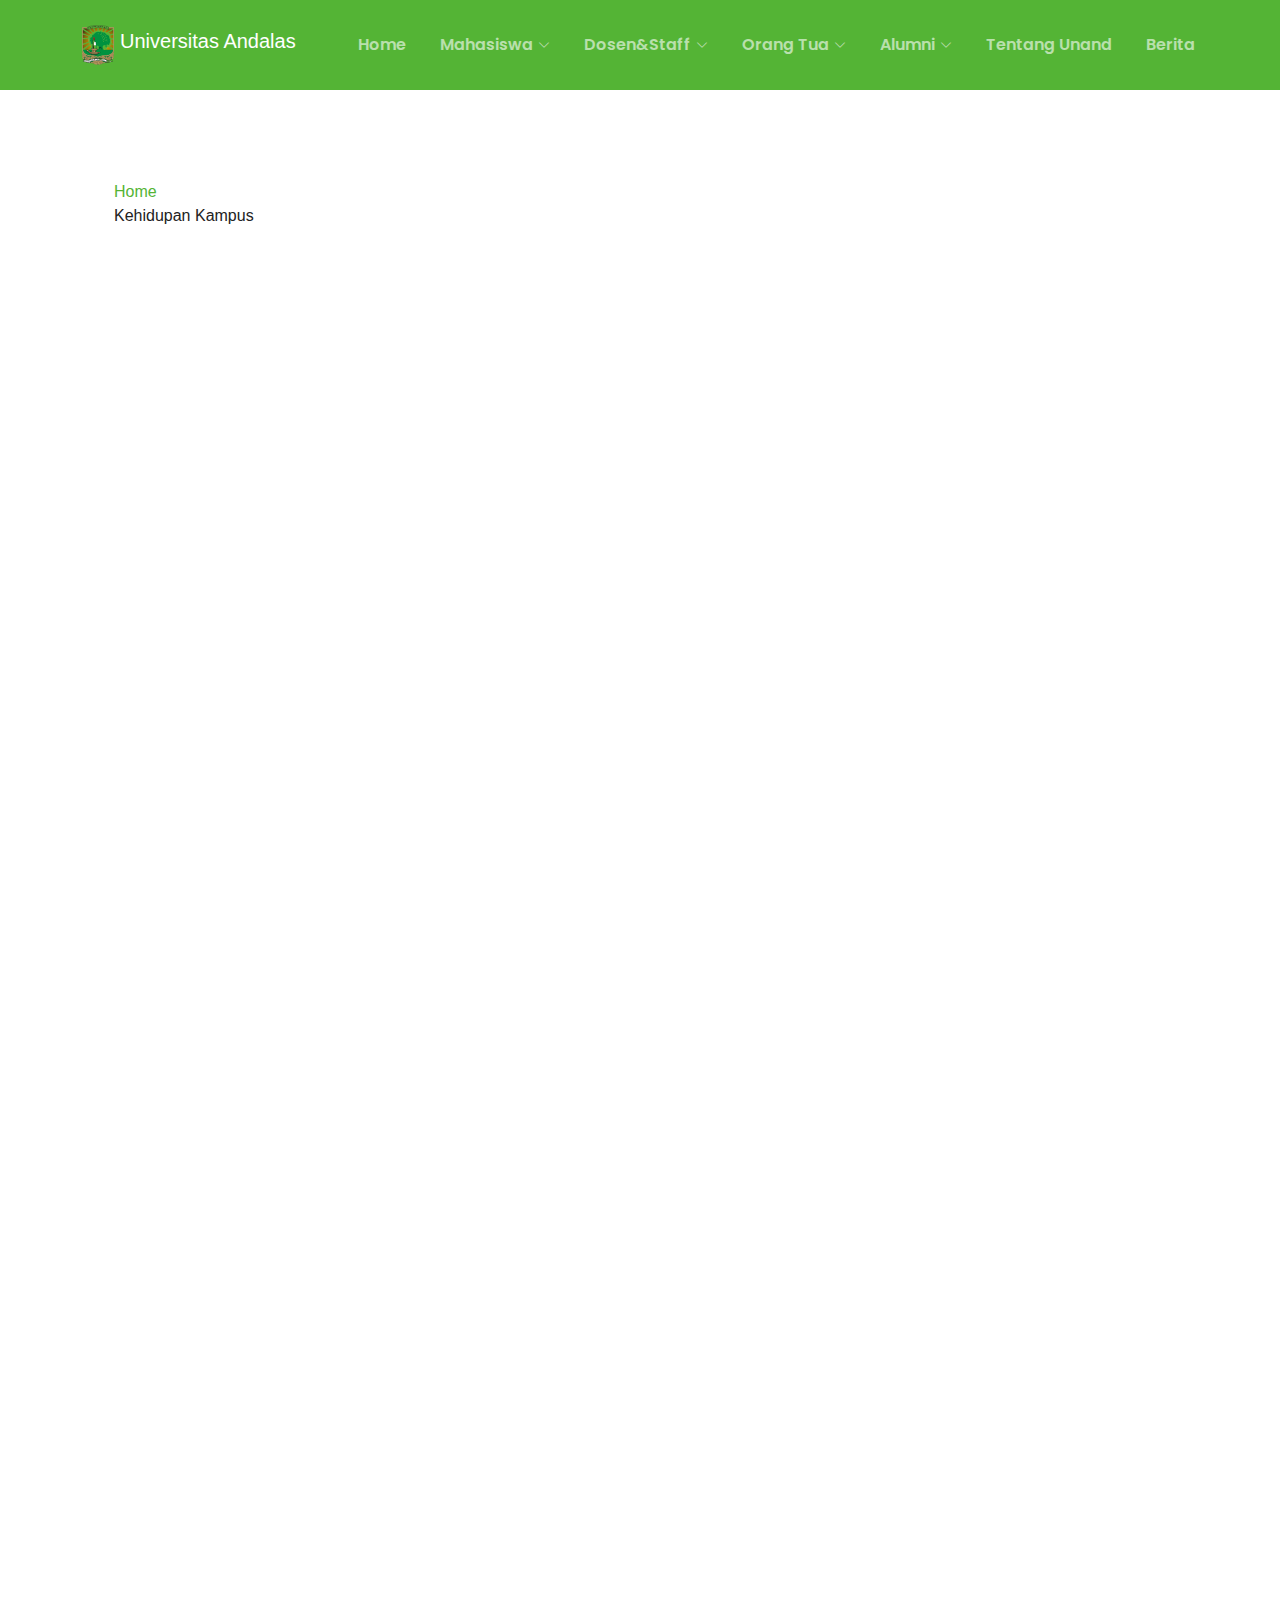
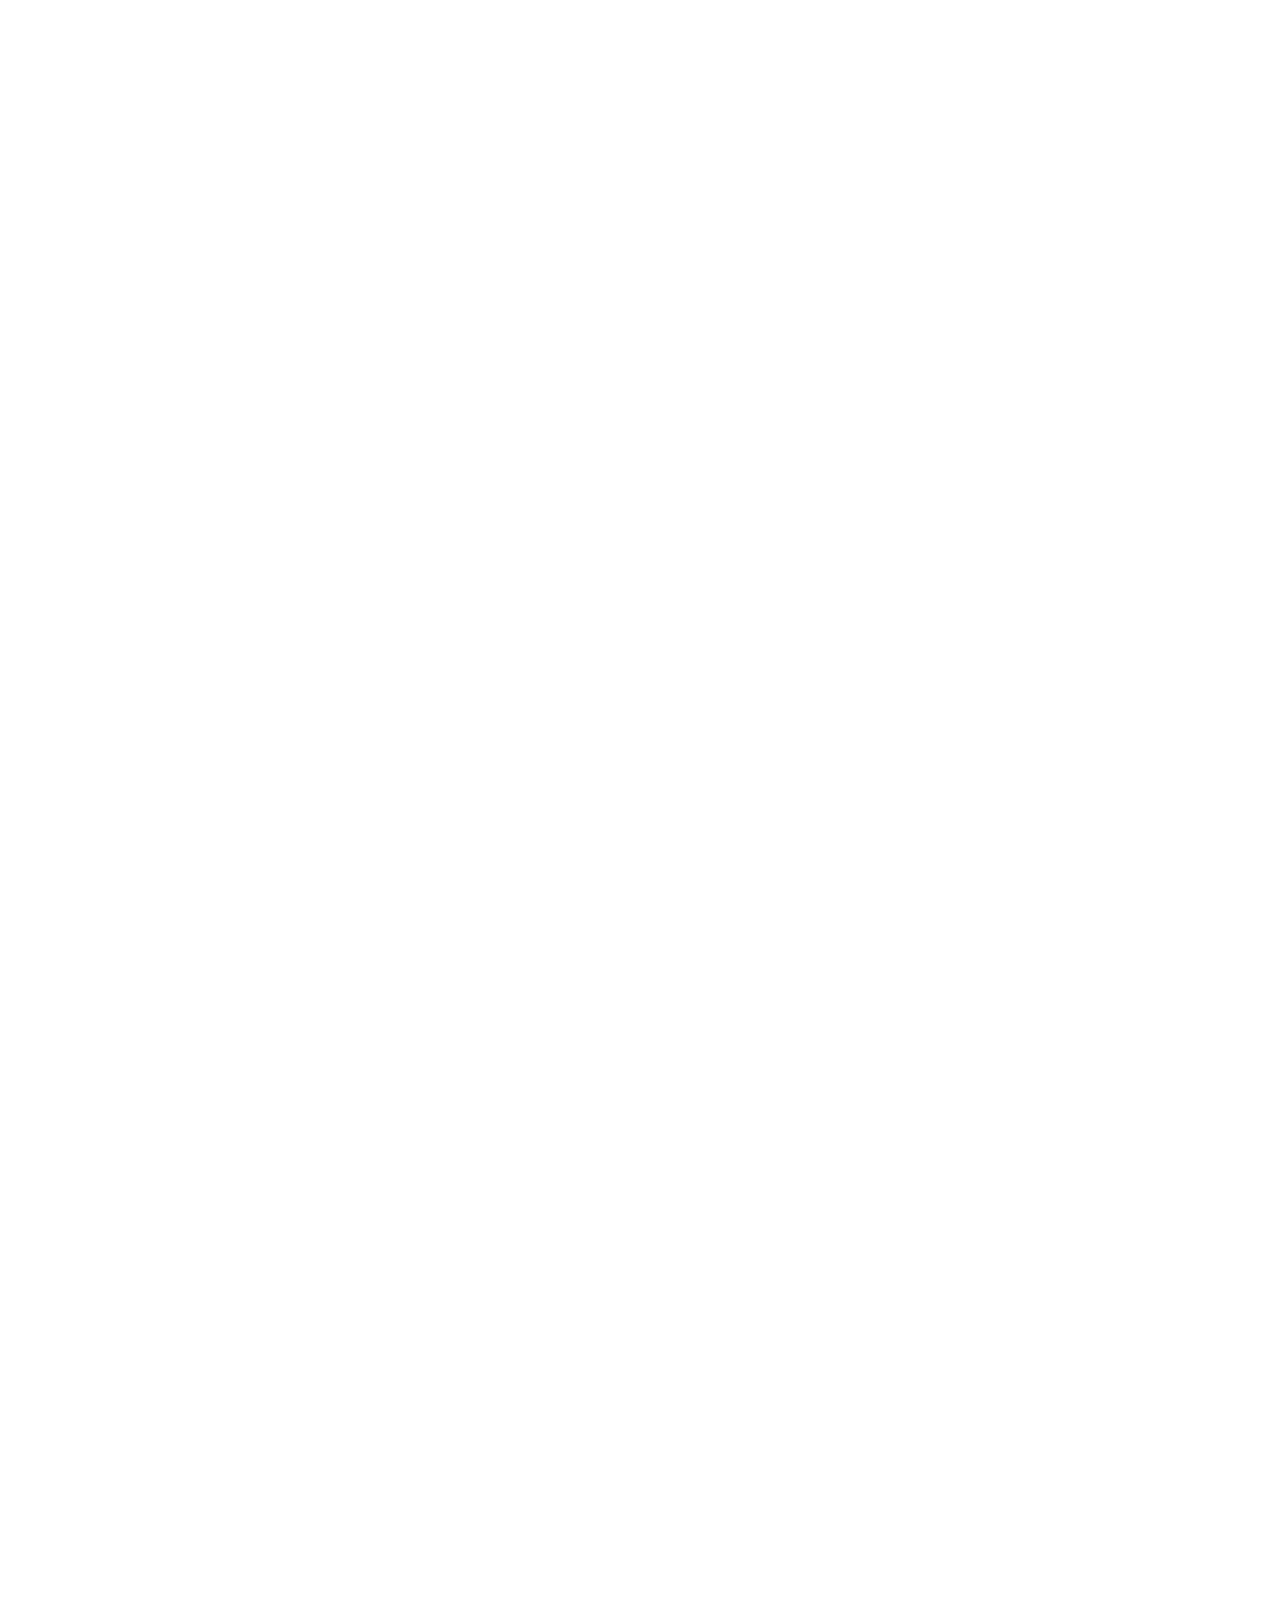
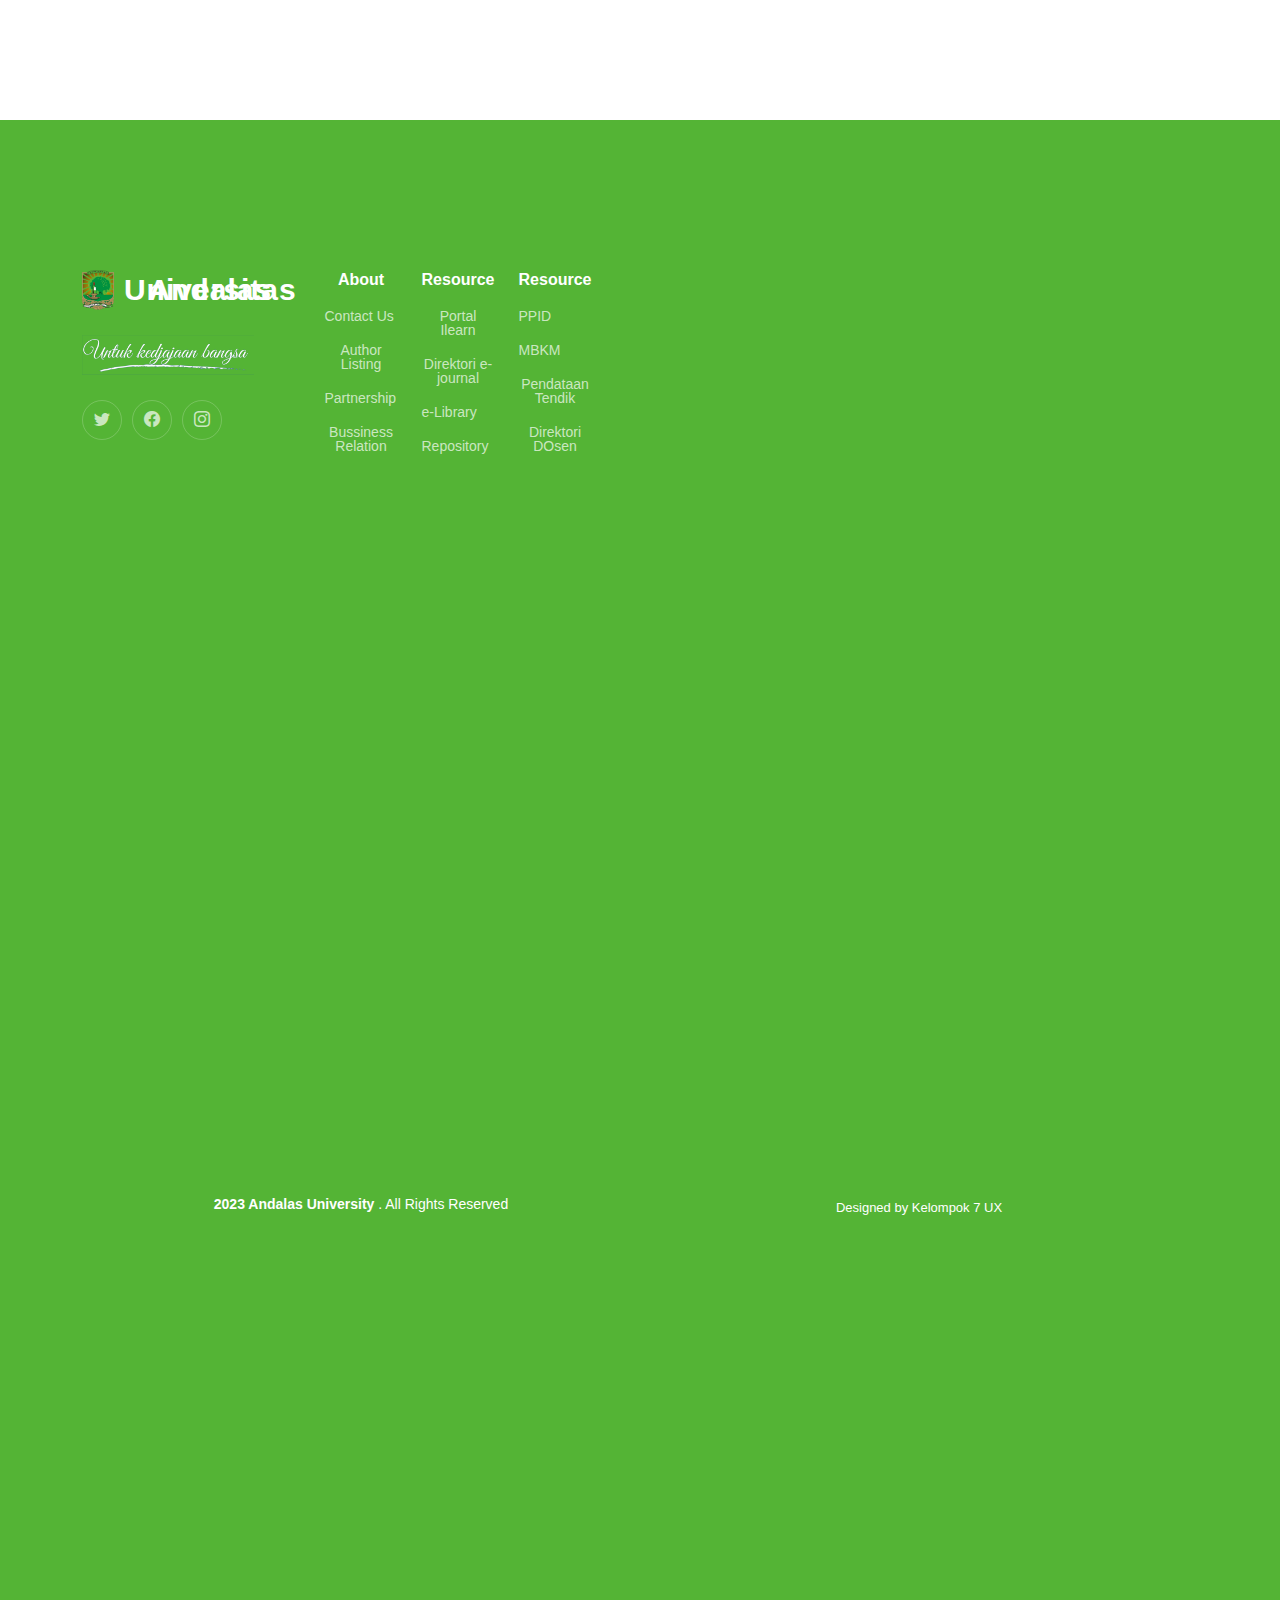
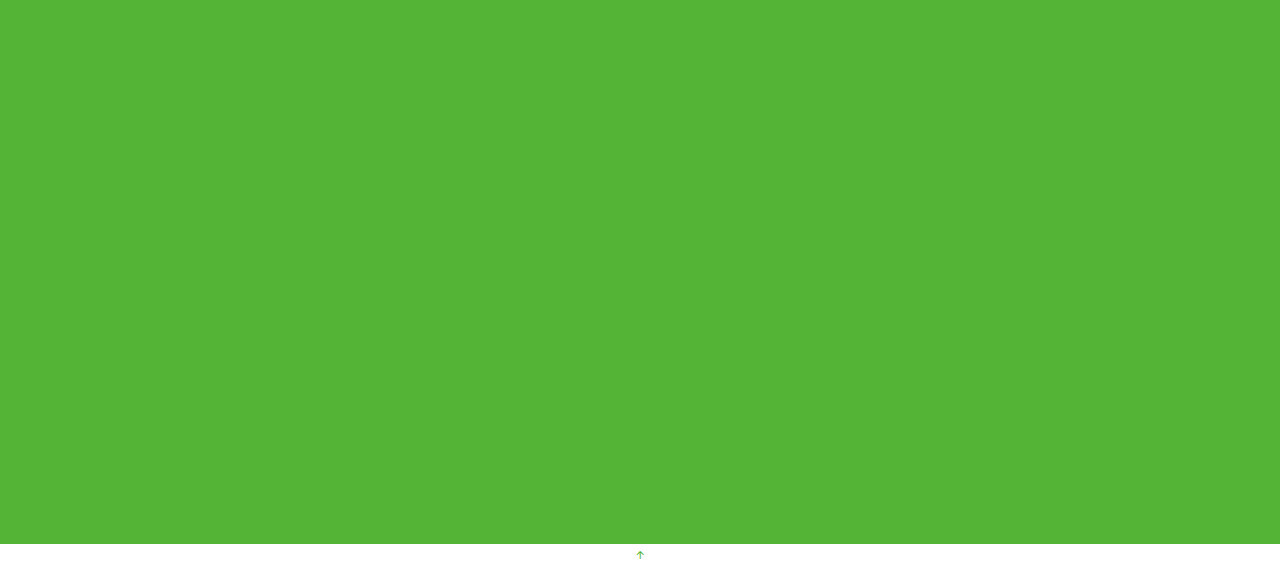
<file: Impact/OrganisasiKemahasiswaan.html>
<!DOCTYPE html>
<html lang="en">

<head>
  <meta charset="utf-8">
  <meta content="width=device-width, initial-scale=1.0" name="viewport">

  <title>Medicio Bootstrap Template - Index</title>
  <meta content="" name="description">
  <meta content="" name="keywords">

  <!-- Favicons -->
  <link href="assets_ukm/img/favicon.png" rel="icon">
  <link href="assets_ukm/img/apple-touch-icon.png" rel="apple-touch-icon">

  <!-- Google Fonts -->
  <link href="https://fonts.googleapis.com/css?family=Open+Sans:300,300i,400,400i,600,600i,700,700i|Roboto:300,300i,400,400i,500,500i,600,600i,700,700i|Poppins:300,300i,400,400i,500,500i,600,600i,700,700i" rel="stylesheet">

  <!-- Vendor CSS Files -->
  <link href="assets_ukm/vendor/fontawesome-free/css/all.min.css" rel="stylesheet">
  <link href="assets_ukm/vendor/animate.css/animate.min.css" rel="stylesheet">
  <link href="assets_ukm/vendor/aos/aos.css" rel="stylesheet">
  <link href="assets_ukm/vendor/bootstrap/css/bootstrap.min.css" rel="stylesheet">
  <link href="assets_ukm/vendor/bootstrap-icons/bootstrap-icons.css" rel="stylesheet">
  <link href="assets_ukm/vendor/boxicons/css/boxicons.min.css" rel="stylesheet">
  <link href="assets_ukm/vendor/glightbox/css/glightbox.min.css" rel="stylesheet">
  <link href="assets_ukm/vendor/swiper/swiper-bundle.min.css" rel="stylesheet">


  <!-- Template Main CSS File -->
  <link href="assets/css/main.css" rel="stylesheet">

  <!-- =======================================================
  * Template Name: Medicio
  * Updated: May 30 2023 with Bootstrap v5.3.0
  * Template URL: https://bootstrapmade.com/medicio-free-bootstrap-theme/
  * Author: BootstrapMade.com
  * License: https://bootstrapmade.com/license/
  ======================================================== -->
</head>

<body>

  <header id="header" class="header d-flex align-items-center">

    <div class="container-fluid container-xl d-flex align-items-center justify-content-between">
      <a href="index.html" class="logo d-flex align-items-center">
        <img src="assets/img/logo-unand.png" alt="">
        <span class="d-none d-lg-block" style="color: white;"><h5>Universitas Andalas</h5></span>
        <!-- Uncomment the line below if you also wish to use an image logo -->
        <!-- <img src="assets/img/logo.png" alt=""> -->
      </a>
      <nav id="navbar" class="navbar">
        <ul>
          <li><a href="#hero">Home</a></li>
          <li class="dropdown"><a href="#about"><span>Mahasiswa</span> <i class="bi bi-chevron-down dropdown-indicator"></i></a>
            <ul>
              <li class="dropdown"> <a href="#"><span>Layanan Kemahasiswaan</span><i class="bi bi-chevron-down dropdown-indicator"></i></a>
                <ul>
                  <li><a href="KALENDER AKADEMIK 2022-2023.pdf">Kalender Akademik</a></li>
                  <li><a href="https://program-pmm.id/">Program Pertukaran Pelajar</a></li>
                  <li><a href="#">Program MBKM</a></li>
                </ul>
              </li>
              <li class="dropdown"> <a href="#"><span>Kehidupan Kampus</span><i class="bi bi-chevron-down dropdown-indicator"></i></a>
                <ul>
                  <li><a href="kehidupan kampus.html">Organisasi Kemahasiswaan</a></li>
                  <li><a href="kehidupan kampus.html">Fasilitas</a></li>
                </ul>
              </li>
              <li class="dropdown"> <a href="#"><span>Mahasiswa Baru</span><i class="bi bi-chevron-down dropdown-indicator"></i></a>
                <ul>
                  <li><a href="#">Pendaftaran Ulang</a></li>
                  <li><a href="#">Tata Cara Pembayaran UKT</a></li>
                  <li><a href="#">Asrama</a></li>
                </ul>
              </li>
            </ul>
          </li>
          <li class="dropdown"><a href="#services"><span>Dosen&Staff</span> <i class="bi bi-chevron-down dropdown-indicator"></i></a>
            <ul>
              <li class="dropdown"> <a href="#"><span>Daftar Penelitian</span><i class="bi bi-chevron-down dropdown-indicator"></i></a>
                <ul>
                  <li><a href="#">Research & Inovasi</a></li>
                  <li><a href="#">Pusat Studi</a></li>
                  <li><a href="#">Kekayaan Intelektual</a></li>
                </ul>
              </li>
              <li class="dropdown"> <a href="#"><span>Data Dosen&Staff</span><i class="bi bi-chevron-down dropdown-indicator"></i></a>
                <ul>
                  <li><a href="#">Data Dosen</a></li>
                  <li><a href="#">Data Staff</a></li>
                </ul>
              </li>
              <li class="dropdown"> <a href="#"><span>Peraturan Rektor</span><i class="bi bi-chevron-down dropdown-indicator"></i></a>
                <ul>
                  <li><a href="#">Peraturan Rektor 2016</a></li>
                  <li><a href="#">Peraturan Rektor 2018</a></li>
                  <li><a href="#">Peraturan Rektor 2020</a></li>
                </ul>
              </li>
            </ul>
          </li>
          <li class="dropdown"><a href="#portfolio"><span>Orang Tua</span> <i class="bi bi-chevron-down dropdown-indicator"></i></a>
            <ul>
              <li class="dropdown"> <a href="#"><span>Asosiasi</span><i class="bi bi-chevron-down dropdown-indicator"></i></a>
                <ul>
                  <li><a href="#">Ikatan Orang Tua Mahasiswa</a></li>
                  <li><a href="#">Kegiatan Asosiasi</a></li>
                </ul>
              </li>
              <li class="dropdown"> <a href="#"><span>Unand Update</span><i class="bi bi-chevron-down dropdown-indicator"></i></a>
                <ul>
                  <li><a href="blog.html">Berita Unand</a></li>
                  <li><a href="#">Agenda Unand</a></li>
                </ul>
              </li>
            </ul>
          </li>
          <li class="dropdown"><a href="#team"><span>Alumni</span> <i class="bi bi-chevron-down dropdown-indicator"></i></a>
            <ul>
              <li class="dropdown"> <a href="#"><span>Asosiasi</span><i class="bi bi-chevron-down dropdown-indicator"></i></a>
                <ul>
                  <li><a href="#">Ikatan Alumni Universitas Andalas</a></li>
                  <li><a href="#">Outstanding Alumni</a></li>
                </ul>
              </li>
              <li class="dropdown"> <a href="#"><span>Agenda Alumni</span><i class="bi bi-chevron-down dropdown-indicator"></i></a>
                <ul>
                  <li><a href="#">Keep In Touch</a></li>
                  <li><a href="#">Perkembangan Karir</a></li>
                </ul>
              </li>
            </ul>
          </li>
          <li><a href="#">Tentang Unand</a></li>
          <li><a href="blog.html">Berita</a></li>
        </ul>
      </nav><!-- .navbar -->
      <i class="mobile-nav-toggle mobile-nav-show bi bi-list"></i>
      <i class="mobile-nav-toggle mobile-nav-hide d-none bi bi-x"></i>

    </div>
  </header><!-- End Header -->
  <!-- End Header -->
  <main id="main">
     <!-- ======= Breadcrumbs ======= -->
     <div class="breadcrumbs">
      <div class="breadcrumbs-content">
        <h1>KEHIDUPAN KAMPUS</h1>
        <p>Teks tambahan untuk informasi lebih lanjut</p>
      </div>
     </div>
      <nav>
        <div class="container">
          <ol>
            <li><a href="index.html">Home</a></li>
            <li>Kehidupan Kampus</li>
          </ol>
        </div>
      </nav>
    </div><!-- End Breadcrumbs -->
    <!-- ======= Gallery Section ======= -->
    <section id="gallery" class="gallery">
      <div class="container" data-aos="fade-up">

        <div class="section-title">
          <h2 class="text-center">Organisasi Kemahasiswaan</h2>
          <p style="text-align: justify;">Organisasi kemahasiswaan merupakan wadah bagi mahasiswa untuk mengembangkan kapasitas kemahasiswaannya berupa aspirasi, inisiasi, atau gagasan-gagasan positif dan kreatif melalui berbagai kwgiatan yang relafan dengan tujuan pendidikan nasional serta visi dan misi institut perguruan tinggi itu sendiri yang bekerja secara organisatoris.</p>
        </div>

        <div class="gallery-slider swiper">
          <div class="swiper-wrapper align-items-center">
            <div class="swiper-slide"><a class="gallery-lightbox" href="assets/img/pika-logo.png"><img src="assets/img/pika-logo.png" class="img-fluid" alt=""></a></div>
            <div class="swiper-slide"><a class="gallery-lightbox" href="assets/img/pikmag-logo.png"><img src="assets/img/pikmag-logo.png" class="img-fluid" alt=""></a></div>
            <div class="swiper-slide"><a class="gallery-lightbox" href="assets/img/sinema-logo.png"><img src="assets/img/sinema-logo.png" class="img-fluid" alt=""></a></div>
            <div class="swiper-slide"><a class="gallery-lightbox" href="assets/img/ukmp-logo.png"><img src="assets/img/ukmp-logo.png" class="img-fluid" alt=""></a></div>
            <div class="swiper-slide"><a class="gallery-lightbox" href="assets/img/uks-logo.png"><img src="assets/img/uks-logo.png" class="img-fluid" alt=""></a></div>
            <div class="swiper-slide"><a class="gallery-lightbox" href="assets/img/uko-logo.png"><img src="assets/img/uko-logo.png" class="img-fluid" alt=""></a></div>
            <div class="swiper-slide"><a class="gallery-lightbox" href="assets/img/ksr-logo.png"><img src="assets/img/ksr-logo.png" class="img-fluid" alt=""></a></div>
            <div class="swiper-slide"><a class="gallery-lightbox" href="assets/img/mapala-logo.png"><img src="assets/img/mapala-logo.png" class="img-fluid" alt=""></a></div>
          </div>
          <div class="swiper-pagination"></div>
        </div>

      </div>
    </section><!-- End Gallery Section -->
   
    <section>
        <div class="container" data-aos="fade-up">
          <div class="row">
            <div class="col-lg-12 text-center mb-5">
              <h2 class="section-title">Fasilitas dan Sarana</h2>
            </div>
          </div>
  
          <div class="row mb-5">
  
            <div class="d-md-flex post-entry-2 half mt-5">
              <a href="#" class="me-4 thumbnail">
                <img src="assets/img/audit.jpeg" alt="" class="img-fluid">
              </a>
              <div class="ps-md-4 mt-4 mt-md-0">
                <h3>Convention Hall</h3>
                <p style="text-align: justify;">Convention Hall diresmikan oleh Prof. Dr. Ir Musliar Kasim MS, sebagai Wakil Menteri Pendidikan dan Kebudayaan Republik Indonesia pada tanggal 24 November 2012. Acara peresmian ini didahului dengan acara serah terima gedung dari Koperasi Madani yang diwakili oleh Ketua Koperasi Madani, Prof, Firman Hasan SH. LLM dan disaksikan oleh seluruh pimpinan tingkat universitas dan fakultas.</p>
                
              </div>
            </div>
  
            <div class="d-md-flex post-entry-2 half mt-5">
              <a href="#" class="me-4 thumbnail order-2">
                <img src="assets/img/audit.jpeg" alt="" class="img-fluid">
              </a>
              <div class="pe-md-5 mt-4 mt-md-0">
                <h2>Auditorium</h2>
  
                <p style="text-align: justify;">Auditorium adalah gedung pertemuan yang biasanya digunakan untuk Wisuda mahasiswa, seminar, workshop dan kegiatan lainnya. Gedung ini memiliki kapasitas daya tampung ± 2.500 orang.</p>
                
              </div>
            </div>

            <div class="d-md-flex post-entry-2 half">
                <a href="#" class="me-4 thumbnail">
                  <img src="assets/img/asrama.jpeg" alt="" class="img-fluid">
                </a>
                <div class="ps-md-5 mt-4 mt-md-0">
                  <h2>Mesjid Nurul Ilmi</h2>
    
                  <p style="text-align: justify;">Untuk meningkatkan keimanan dan ketaqwaan warga kampus, telah dibangun satu buah masjid, yaitu Nurul Ilmi. Di samping tempat ibadah, juga berkaitan dengan pengembangan rohani dan aktivitas sosial kemasyarakatan lainnya.
                    Selain masjid utama, terdapat beberapa masjid lainnya yang tersebar di berbagai fakultas di lingkungan Universitas Andalas, juga terdapat ruang shalat pada setiap gedung perkuliahan.</p>
                  
                </div>
          </div>

          <div class="d-md-flex post-entry-2 half mt-5">
            <a href="#" class="me-4 thumbnail order-2">
              <img src="assets/img/lapangan.jpeg" alt="" class="img-fluid">
            </a>
            <div class="pe-md-5 mt-4 mt-md-0">
              <h2>Auditorium</h2>

              <p style="text-align: justify;">Auditorium adalah gedung pertemuan yang biasanya digunakan untuk Wisuda mahasiswa, seminar, workshop dan kegiatan lainnya. Gedung ini memiliki kapasitas daya tampung ± 2.500 orang.</p>
              
            </div>
          </div>
        </div>
      </section>
  
  </main><!-- End #main -->

 <!-- ======= Footer ======= -->
 <footer id="footer" class="footer">

  <div class="container">
    <div class="row gy-4">
      <div class="col-lg-5 col-md-12 footer-info">
        <a href="index.html" class="logo d-flex align-items-center">
          <img src="assets/img/logo-unand.png" alt="">
          <span>Universitas Andalas</span>
        </a>
        <a href="index.html" class="logo d-flex align-items-center">
          <img src="assets/img/kedjajaan bangsa.png" alt="">
        </a>
        <div class="social-links d-flex mt-4">
          <a href="https://twitter.com/UnandOfficial?t=Yol5T7LDPD-Rabdv_bo_3g&s=08" class="twitter"><i class="bi bi-twitter"></i></a>
          <a href="https://www.facebook.com/unandofficial" class="facebook"><i class="bi bi-facebook"></i></a>
          <a href="https://instagram.com/unandofficial?igshid=MzRlODBiNWFlZA==" class="instagram"><i class="bi bi-instagram"></i></a>
        </div>
      </div>

      <div class="col-lg-2 col-6 footer-links">
        <h4>About</h4>
        <ul>
          <li><a href="#">Contact Us</a></li>
          <li><a href="#">Author Listing</a></li>
          <li><a href="#">Partnership</a></li>
          <li><a href="#">Bussiness Relation</a></li>
        </ul>
      </div>

      <div class="col-lg-2 col-6 footer-links">
        <h4>Resource</h4>
        <ul>
          <li><a href="https://it.ilearn.unand.ac.id/">Portal Ilearn</a></li>
          <li><a href="#">Direktori e-journal</a></li>
          <li><a href="#">e-Library</a></li>
          <li><a href="#">Repository</a></li>
        </ul>
      </div>

      <div class="col-lg-2 col-6 footer-links">
        <h4>Resource</h4>
        <ul>
          <li><a href="it.ilearn.unand.ac.id">PPID</a></li>
          <li><a href="#">MBKM</a></li>
          <li><a href="#">Pendataan Tendik</a></li>
          <li><a href="#">Direktori DOsen</a></li>
        </ul>
      </div>

    </div>
  </div>

  <div class="container mt-4">
    <div class="copyright">
      <strong><span>2023 Andalas University </span></strong>. All Rights Reserved
    </div>
    <div class="credits">
      <!-- All the links in the footer should remain intact. -->
      <!-- You can delete the links only if you purchased the pro version. -->
      <!-- Licensing information: https://bootstrapmade.com/license/ -->
      <!-- Purchase the pro version with working PHP/AJAX contact form: https://bootstrapmade.com/impact-bootstrap-business-website-template/ -->
      Designed by <a href="https://bootstrapmade.com/">Kelompok 7 UX</a>
    </div>
  </div>

</footer><!-- End Footer -->
<!-- End Footer -->

  <div id="preloader"></div>
  <a href="#" class="back-to-top d-flex align-items-center justify-content-center"><i class="bi bi-arrow-up-short"></i></a>

  <!-- Vendor JS Files -->
  <script src="assets_ukm/vendor/purecounter/purecounter_vanilla.js"></script>
  <script src="assets_ukm/vendor/aos/aos.js"></script>
  <script src="assets_ukm/vendor/bootstrap/js/bootstrap.bundle.min.js"></script>
  <script src="assets_ukm/vendor/glightbox/js/glightbox.min.js"></script>
  <script src="assets_ukm/vendor/swiper/swiper-bundle.min.js"></script>
  <script src="assets_ukm/vendor/php-email-form/validate.js"></script>

  <!-- Template Main JS File -->
  <script src="assets_ukm/js/main.js"></script>

</body>

</html>
</file>
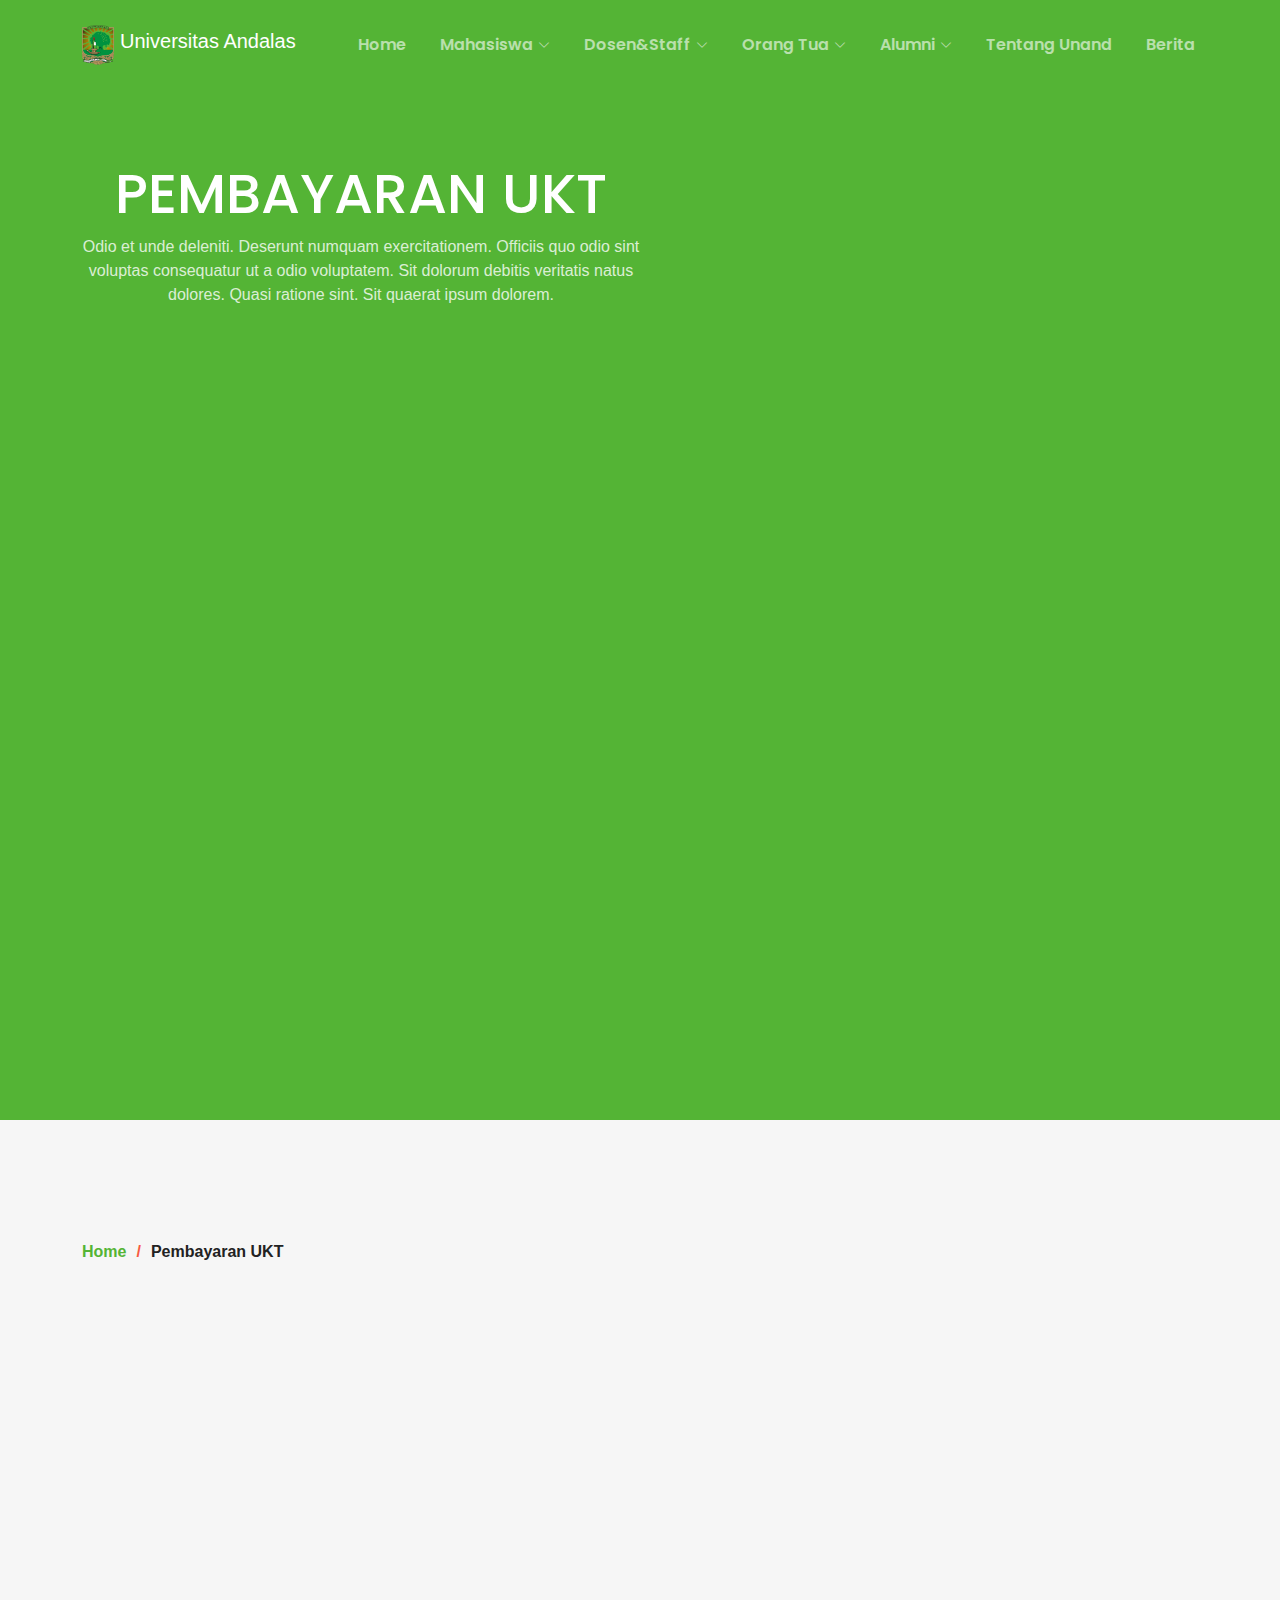
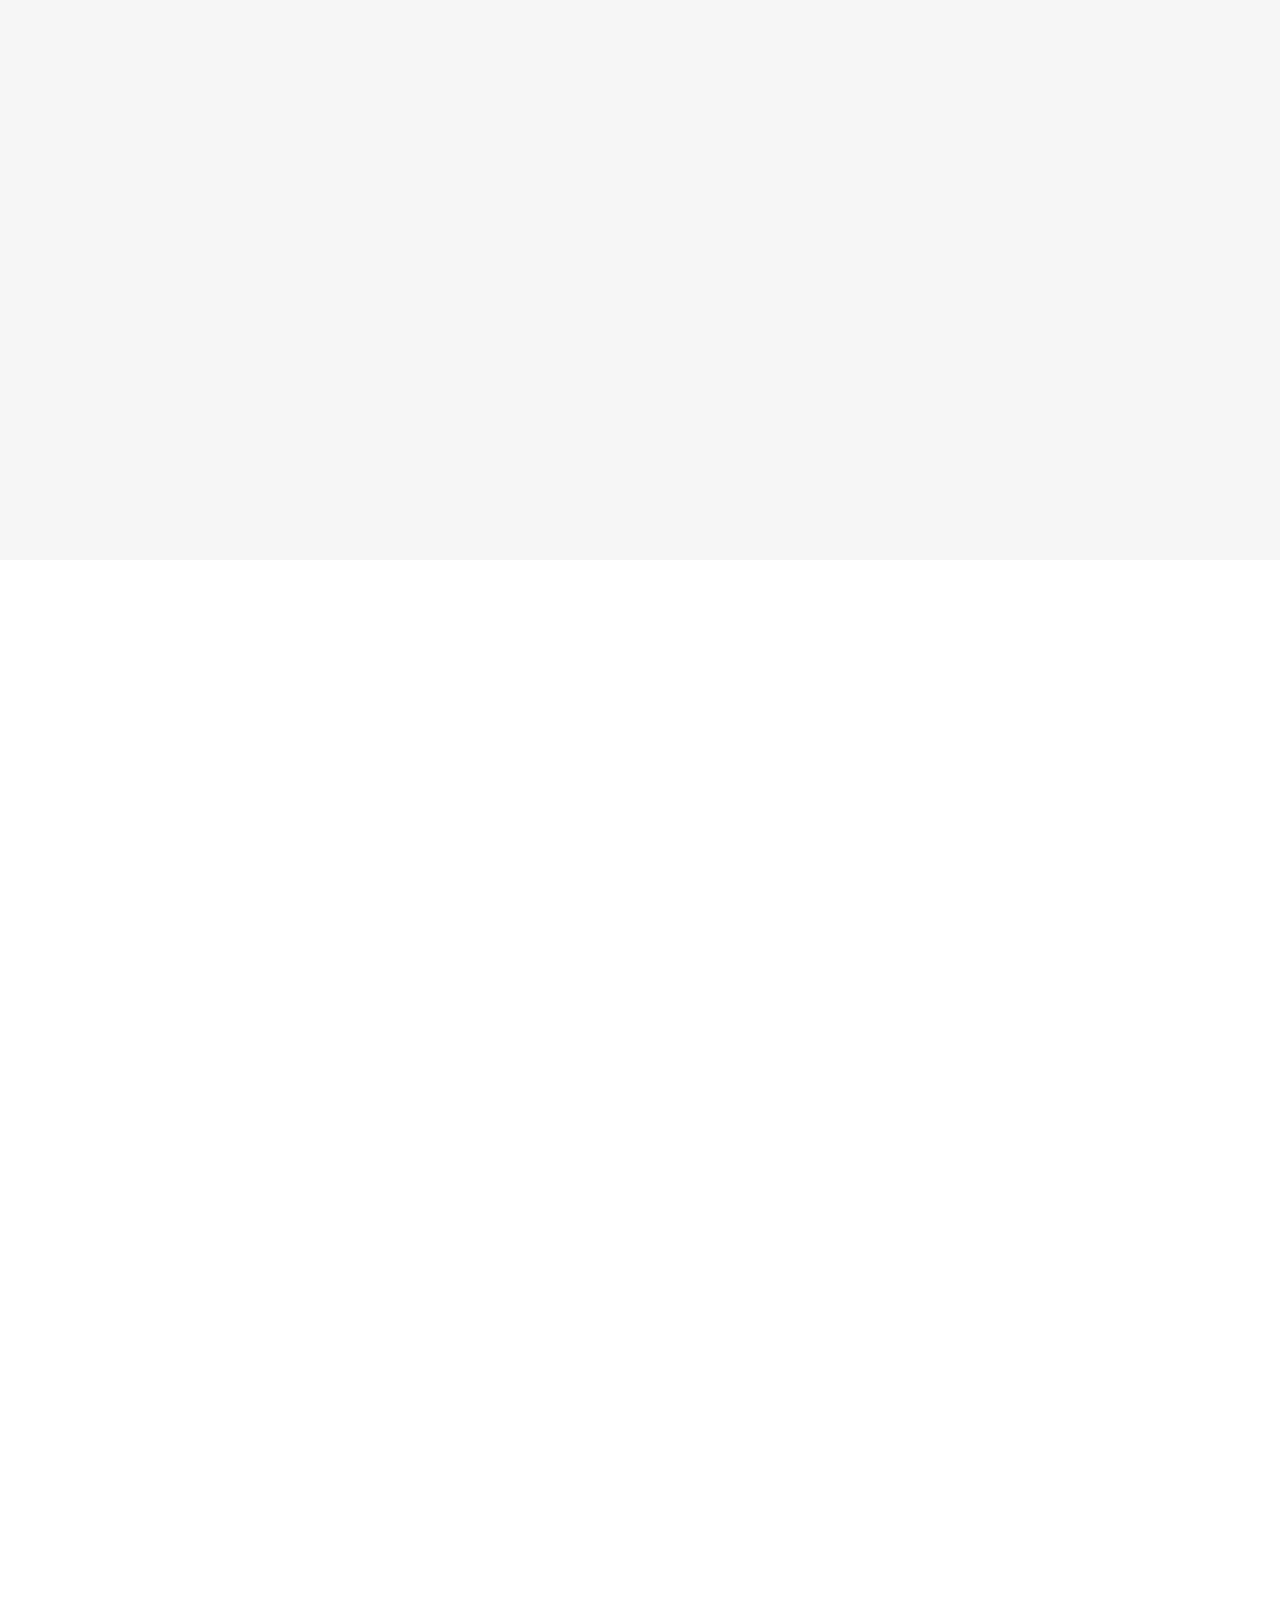
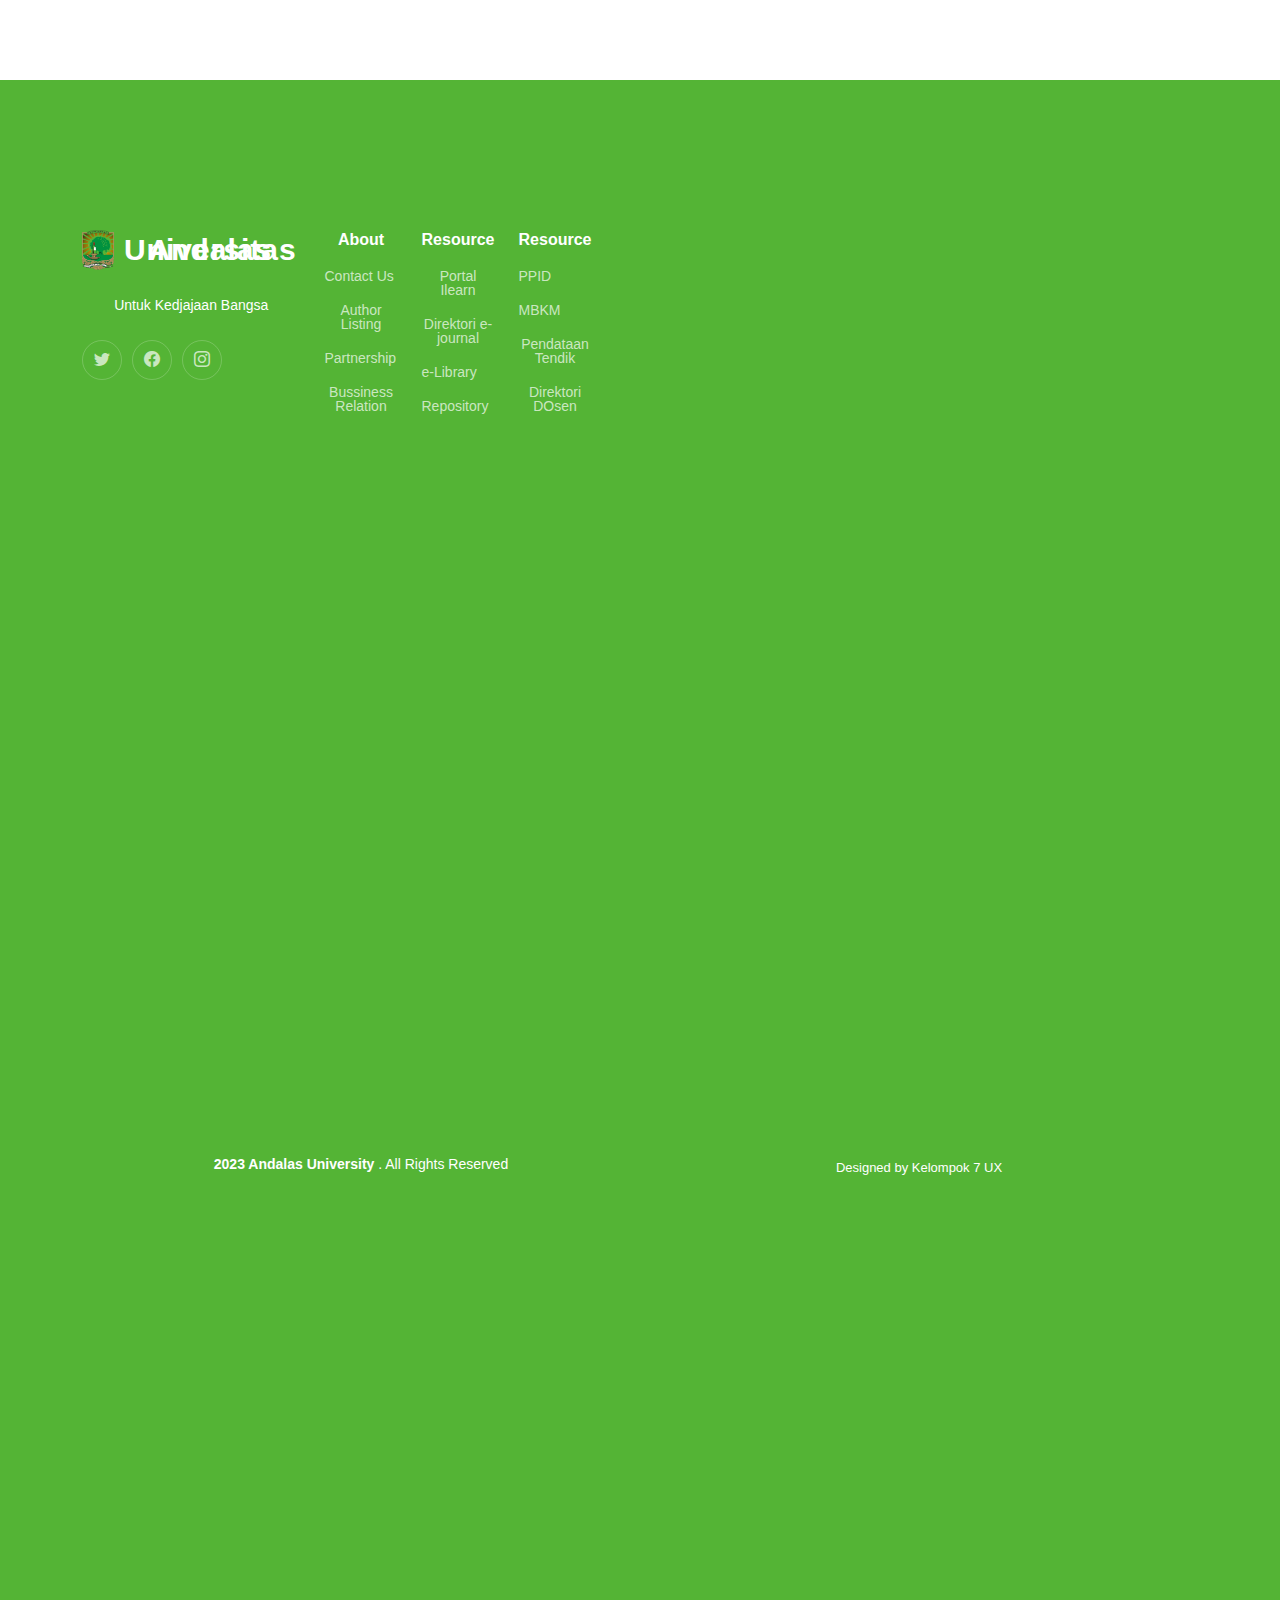
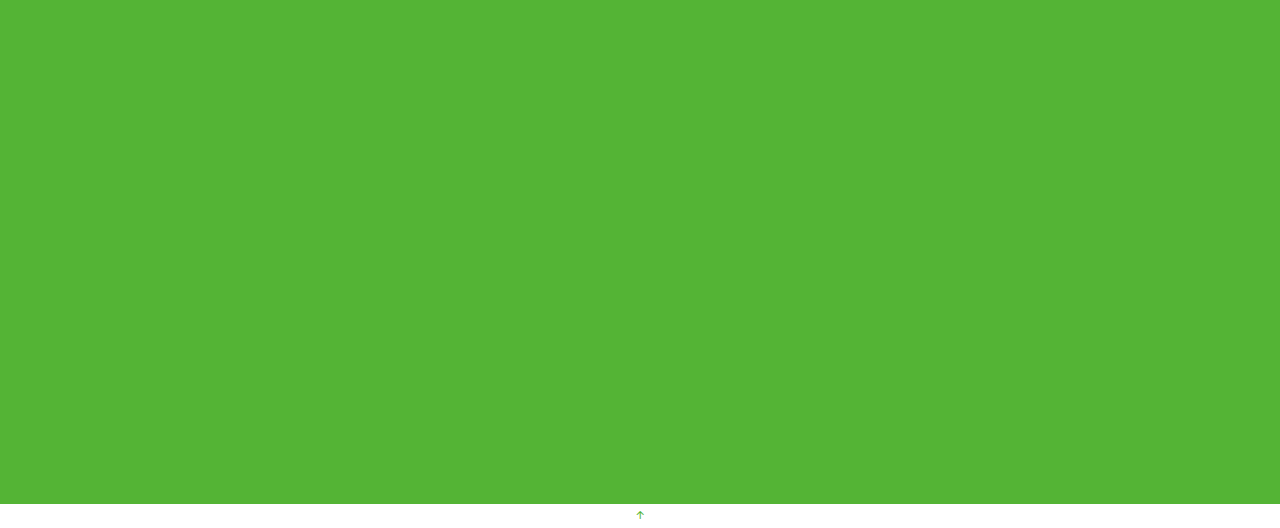
<file: Impact/PembayaranUKT.html>
<!DOCTYPE html>
<html lang="en">

<head>
  <meta charset="utf-8">
  <meta content="width=device-width, initial-scale=1.0" name="viewport">

  <title>Medicio Bootstrap Template - Index</title>
  <meta content="" name="description">
  <meta content="" name="keywords">

  <!-- Favicons -->
  <link href="assets_ukm/img/favicon.png" rel="icon">
  <link href="assets_ukm/img/apple-touch-icon.png" rel="apple-touch-icon">

  <!-- Google Fonts -->
  <link href="https://fonts.googleapis.com/css?family=Open+Sans:300,300i,400,400i,600,600i,700,700i|Roboto:300,300i,400,400i,500,500i,600,600i,700,700i|Poppins:300,300i,400,400i,500,500i,600,600i,700,700i" rel="stylesheet">

  <!-- Vendor CSS Files -->
  <link href="assets_ukm/vendor/fontawesome-free/css/all.min.css" rel="stylesheet">
  <link href="assets_ukm/vendor/animate.css/animate.min.css" rel="stylesheet">
  <link href="assets_ukm/vendor/aos/aos.css" rel="stylesheet">
  <link href="assets_ukm/vendor/bootstrap/css/bootstrap.min.css" rel="stylesheet">
  <link href="assets_ukm/vendor/bootstrap-icons/bootstrap-icons.css" rel="stylesheet">
  <link href="assets_ukm/vendor/boxicons/css/boxicons.min.css" rel="stylesheet">
  <link href="assets_ukm/vendor/glightbox/css/glightbox.min.css" rel="stylesheet">
  <link href="assets_ukm/vendor/swiper/swiper-bundle.min.css" rel="stylesheet">


  <!-- Template Main CSS File -->
  <link href="assets/css/main.css" rel="stylesheet">

  <!-- =======================================================
  * Template Name: Medicio
  * Updated: May 30 2023 with Bootstrap v5.3.0
  * Template URL: https://bootstrapmade.com/medicio-free-bootstrap-theme/
  * Author: BootstrapMade.com
  * License: https://bootstrapmade.com/license/
  ======================================================== -->
</head>

<body>

  <header id="header" class="header d-flex align-items-center">

    <div class="container-fluid container-xl d-flex align-items-center justify-content-between">
      <a href="index.html" class="logo d-flex align-items-center">
        <img src="assets/img/logo-unand.png" alt="">
        <span class="d-none d-lg-block" style="color: white;"><h5>Universitas Andalas</h5></span>
        <!-- Uncomment the line below if you also wish to use an image logo -->
        <!-- <img src="assets/img/logo.png" alt=""> -->
      </a>
      <nav id="navbar" class="navbar">
        <ul>
          <li><a href="#hero">Home</a></li>
          <li class="dropdown"><a href="#about"><span>Mahasiswa</span> <i class="bi bi-chevron-down dropdown-indicator"></i></a>
            <ul>
              <li class="dropdown"> <a href="#"><span>Layanan Kemahasiswaan</span><i class="bi bi-chevron-down dropdown-indicator"></i></a>
                <ul>
                  <li><a href="KALENDER AKADEMIK 2022-2023.pdf">Kalender Akademik</a></li>
                  <li><a href="https://program-pmm.id/">Program Pertukaran Pelajar</a></li>
                  <li><a href="#">Program MBKM</a></li>
                </ul>
              </li>
              <li class="dropdown"> <a href="#"><span>Kehidupan Kampus</span><i class="bi bi-chevron-down dropdown-indicator"></i></a>
                <ul>
                  <li><a href="kehidupan kampus.html">Organisasi Kemahasiswaan</a></li>
                  <li><a href="kehidupan kampus.html">Fasilitas</a></li>
                </ul>
              </li>
              <li class="dropdown"> <a href="#"><span>Mahasiswa Baru</span><i class="bi bi-chevron-down dropdown-indicator"></i></a>
                <ul>
                  <li><a href="#">Pendaftaran Ulang</a></li>
                  <li><a href="#">Tata Cara Pembayaran UKT</a></li>
                  <li><a href="#">Asrama</a></li>
                </ul>
              </li>
            </ul>
          </li>
          <li class="dropdown"><a href="#services"><span>Dosen&Staff</span> <i class="bi bi-chevron-down dropdown-indicator"></i></a>
            <ul>
              <li class="dropdown"> <a href="#"><span>Daftar Penelitian</span><i class="bi bi-chevron-down dropdown-indicator"></i></a>
                <ul>
                  <li><a href="#">Research & Inovasi</a></li>
                  <li><a href="#">Pusat Studi</a></li>
                  <li><a href="#">Kekayaan Intelektual</a></li>
                </ul>
              </li>
              <li class="dropdown"> <a href="#"><span>Data Dosen&Staff</span><i class="bi bi-chevron-down dropdown-indicator"></i></a>
                <ul>
                  <li><a href="#">Data Dosen</a></li>
                  <li><a href="#">Data Staff</a></li>
                </ul>
              </li>
              <li class="dropdown"> <a href="#"><span>Peraturan Rektor</span><i class="bi bi-chevron-down dropdown-indicator"></i></a>
                <ul>
                  <li><a href="#">Peraturan Rektor 2016</a></li>
                  <li><a href="#">Peraturan Rektor 2018</a></li>
                  <li><a href="#">Peraturan Rektor 2020</a></li>
                </ul>
              </li>
            </ul>
          </li>
          <li class="dropdown"><a href="#portfolio"><span>Orang Tua</span> <i class="bi bi-chevron-down dropdown-indicator"></i></a>
            <ul>
              <li class="dropdown"> <a href="#"><span>Asosiasi</span><i class="bi bi-chevron-down dropdown-indicator"></i></a>
                <ul>
                  <li><a href="#">Ikatan Orang Tua Mahasiswa</a></li>
                  <li><a href="#">Kegiatan Asosiasi</a></li>
                </ul>
              </li>
              <li class="dropdown"> <a href="#"><span>Unand Update</span><i class="bi bi-chevron-down dropdown-indicator"></i></a>
                <ul>
                  <li><a href="blog.html">Berita Unand</a></li>
                  <li><a href="#">Agenda Unand</a></li>
                </ul>
              </li>
            </ul>
          </li>
          <li class="dropdown"><a href="#team"><span>Alumni</span> <i class="bi bi-chevron-down dropdown-indicator"></i></a>
            <ul>
              <li class="dropdown"> <a href="#"><span>Asosiasi</span><i class="bi bi-chevron-down dropdown-indicator"></i></a>
                <ul>
                  <li><a href="#">Ikatan Alumni Universitas Andalas</a></li>
                  <li><a href="#">Outstanding Alumni</a></li>
                </ul>
              </li>
              <li class="dropdown"> <a href="#"><span>Agenda Alumni</span><i class="bi bi-chevron-down dropdown-indicator"></i></a>
                <ul>
                  <li><a href="#">Keep In Touch</a></li>
                  <li><a href="#">Perkembangan Karir</a></li>
                </ul>
              </li>
            </ul>
          </li>
          <li><a href="#">Tentang Unand</a></li>
          <li><a href="blog.html">Berita</a></li>
        </ul>
      </nav><!-- .navbar -->
      <i class="mobile-nav-toggle mobile-nav-show bi bi-list"></i>
      <i class="mobile-nav-toggle mobile-nav-hide d-none bi bi-x"></i>

    </div>
  </header><!-- End Header -->
  <!-- End Header -->
  <main id="main">
     <!-- ======= Breadcrumbs ======= -->
     <div class="breadcrumbs">
      <div class="page-header d-flex align-items-center" style="background-image: url('');">
        <div class="container position-relative">
          <div class="row d-flex justify-content-center">
            <div class="text-center">
              <h2>PEMBAYARAN UKT</h2>
              <p>Odio et unde deleniti. Deserunt numquam exercitationem. Officiis quo odio sint voluptas consequatur ut a odio voluptatem. Sit dolorum debitis veritatis natus dolores. Quasi ratione sint. Sit quaerat ipsum dolorem.</p>
            </div>
          </div>
        </div>
      </div>
      <nav>
        <div class="container">
          <ol>
            <li><a href="index.html">Home</a></li>
            <li>Pembayaran UKT</li>
          </ol>
        </div>
      </nav>
    </div><!-- End Breadcrumbs -->
    <!-- ======= Menu Section ======= -->
    <section id="menu" class="menu">
      <div class="container" data-aos="fade-up">
        <ul class="nav nav-tabs d-flex justify-content-center" data-aos="fade-up" data-aos-delay="200">

          <li class="nav-item">
            <a class="nav-link active show" data-bs-toggle="tab" data-bs-target="#menu-snbp">
              <h4>UKT jalur SNBP dan SNBT 2023</h4>
            </a>
          </li><!-- End tab nav item -->

          <li class="nav-item">
            <a class="nav-link" data-bs-toggle="tab" data-bs-target="#menu-sima">
              <h4>UKT SIMA</h4>
            </a><!-- End tab nav item -->

          <li class="nav-item">
            <a class="nav-link" data-bs-toggle="tab" data-bs-target="#menu-bayar">
              <h4>Tata Cara Pembayaran UKT</h4>
            </a>
          </li><!-- End tab nav item -->

        </ul>

        <div class="tab-content" data-aos="fade-up" data-aos-delay="300">

          <div class="tab-pane fade active show" id="menu-snbp">
            <div>
              <img src="assets/img/uktsnbp.jpg" class="img-fluid" alt="">
            </div>
        
          </div><!-- End Starter Menu Content -->

          <div class="tab-pane fade" id="menu-sima">
            <div>
              <img src="assets/img/sima.png" class="align-items-center" alt="">
            </div>
          </div><!-- End Breakfast Menu Content -->

          <div class="tab-pane fade" id="menu-bayar">
            <section id="contact" class="contact">
              <div class="container" data-aos="fade-up">
        
                <div class="row gy-4">
        
                  <div class="col-md-6">
                    <div class="container-fluid container-xl d-flex align-items-center justify-content-between">
                      <a href="http://repo.unand.ac.id/31601/51/GABUNG-PEMBAYARAN%20UNAND%20E%20CHANNEL%20BSI.pdf" class="logo d-flex align-items-center">
                     <img src="assets/img/logo-bsi.png" alt="">
                      </a><!-- End Logo -->
                    </div>
                  </div><!-- End Info Item -->
        
                  <div class="col-md-6">
                    <div class="info-item d-flex align-items-center">
                      <a href="http://repo.unand.ac.id/31601/51/GABUNG-PEMBAYARAN%20UNAND%20E%20CHANNEL%20BSI.pdf"></a>
                      <div>
                        <h3>Bank BNI</h3>
                      </div>
                    </div>
                  </div><!-- End Info Item -->
        
                  <div class="col-md-6">
                    <div class="info-item  d-flex align-items-center">
                      <i class="icon bi bi-telephone flex-shrink-0"></i>
                      <div>
                        <h3>Bank Nagari</h3>
                      </div>
                    </div>
                  </div><!-- End Info Item -->
        
                  <div class="col-md-6">
                    <div class="info-item  d-flex align-items-center">
                      <i class="icon bi bi-share flex-shrink-0"></i>
                      <div>
                        <a href=""></a>
                        <h3>Bank Mandiri</h3>
                      </div>
                    </div>
                  </div><!-- End Info Item -->
        
                </div>
      
              </div>
            </section><!-- End Contact Section -->
        
          </div>
  
          </div><!-- End Lunch Menu Content -->


        </div>

      </div>
    </section><!-- End Menu Section -->
  
  </main><!-- End #main -->

  <!-- ======= Footer ======= -->
  <footer id="footer" class="footer">

    <div class="container">
      <div class="row gy-4">
        <div class="col-lg-5 col-md-12 footer-info">
          <a href="index.html" class="logo d-flex align-items-center">
            <img src="assets/img/logo-unand.png" alt="">
            <span>Universitas Andalas</span>
          </a>
          <p>Untuk Kedjajaan Bangsa</p>
          <div class="social-links d-flex mt-4">
            <a href="https://twitter.com/UnandOfficial?t=Yol5T7LDPD-Rabdv_bo_3g&s=08" class="twitter"><i class="bi bi-twitter"></i></a>
            <a href="https://www.facebook.com/unandofficial" class="facebook"><i class="bi bi-facebook"></i></a>
            <a href="https://instagram.com/unandofficial?igshid=MzRlODBiNWFlZA==" class="instagram"><i class="bi bi-instagram"></i></a>
          </div>
        </div>

        <div class="col-lg-2 col-6 footer-links">
          <h4>About</h4>
          <ul>
            <li><a href="#">Contact Us</a></li>
            <li><a href="#">Author Listing</a></li>
            <li><a href="#">Partnership</a></li>
            <li><a href="#">Bussiness Relation</a></li>
          </ul>
        </div>

        <div class="col-lg-2 col-6 footer-links">
          <h4>Resource</h4>
          <ul>
            <li><a href="https://it.ilearn.unand.ac.id/">Portal Ilearn</a></li>
            <li><a href="#">Direktori e-journal</a></li>
            <li><a href="#">e-Library</a></li>
            <li><a href="#">Repository</a></li>
          </ul>
        </div>

        <div class="col-lg-2 col-6 footer-links">
          <h4>Resource</h4>
          <ul>
            <li><a href="it.ilearn.unand.ac.id">PPID</a></li>
            <li><a href="#">MBKM</a></li>
            <li><a href="#">Pendataan Tendik</a></li>
            <li><a href="#">Direktori DOsen</a></li>
          </ul>
        </div>

      </div>
    </div>

    <div class="container mt-4">
      <div class="copyright">
        <strong><span>2023 Andalas University </span></strong>. All Rights Reserved
      </div>
      <div class="credits">
        <!-- All the links in the footer should remain intact. -->
        <!-- You can delete the links only if you purchased the pro version. -->
        <!-- Licensing information: https://bootstrapmade.com/license/ -->
        <!-- Purchase the pro version with working PHP/AJAX contact form: https://bootstrapmade.com/impact-bootstrap-business-website-template/ -->
        Designed by <a href="https://bootstrapmade.com/">Kelompok 7 UX</a>
      </div>
    </div>

  </footer><!-- End Footer -->
  <!-- End Footer -->


  <div id="preloader"></div>
  <a href="#" class="back-to-top d-flex align-items-center justify-content-center"><i class="bi bi-arrow-up-short"></i></a>

  <!-- Vendor JS Files -->
  <script src="assets_ukm/vendor/purecounter/purecounter_vanilla.js"></script>
  <script src="assets_ukm/vendor/aos/aos.js"></script>
  <script src="assets_ukm/vendor/bootstrap/js/bootstrap.bundle.min.js"></script>
  <script src="assets_ukm/vendor/glightbox/js/glightbox.min.js"></script>
  <script src="assets_ukm/vendor/swiper/swiper-bundle.min.js"></script>
  <script src="assets_ukm/vendor/php-email-form/validate.js"></script>

  <!-- Template Main JS File -->
  <script src="assets_ukm/js/main.js"></script>

</body>

</html>
</file>
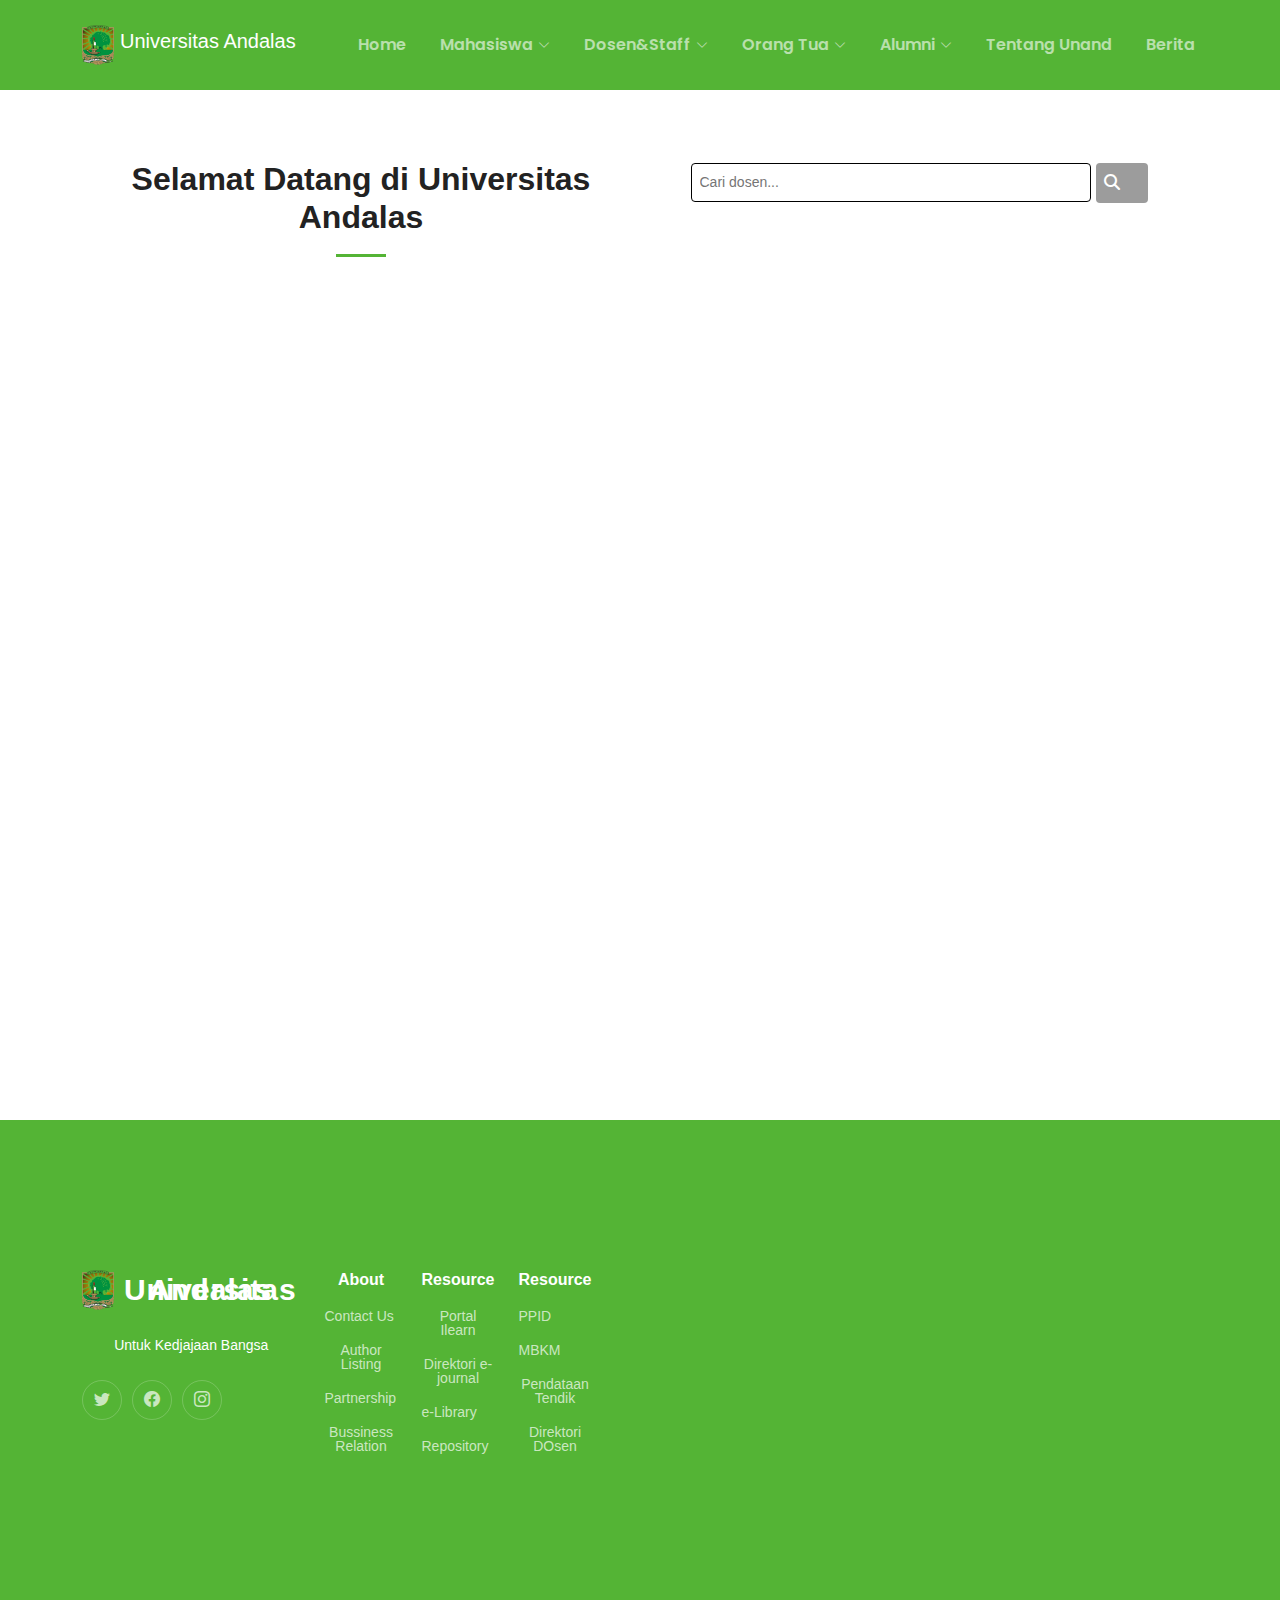
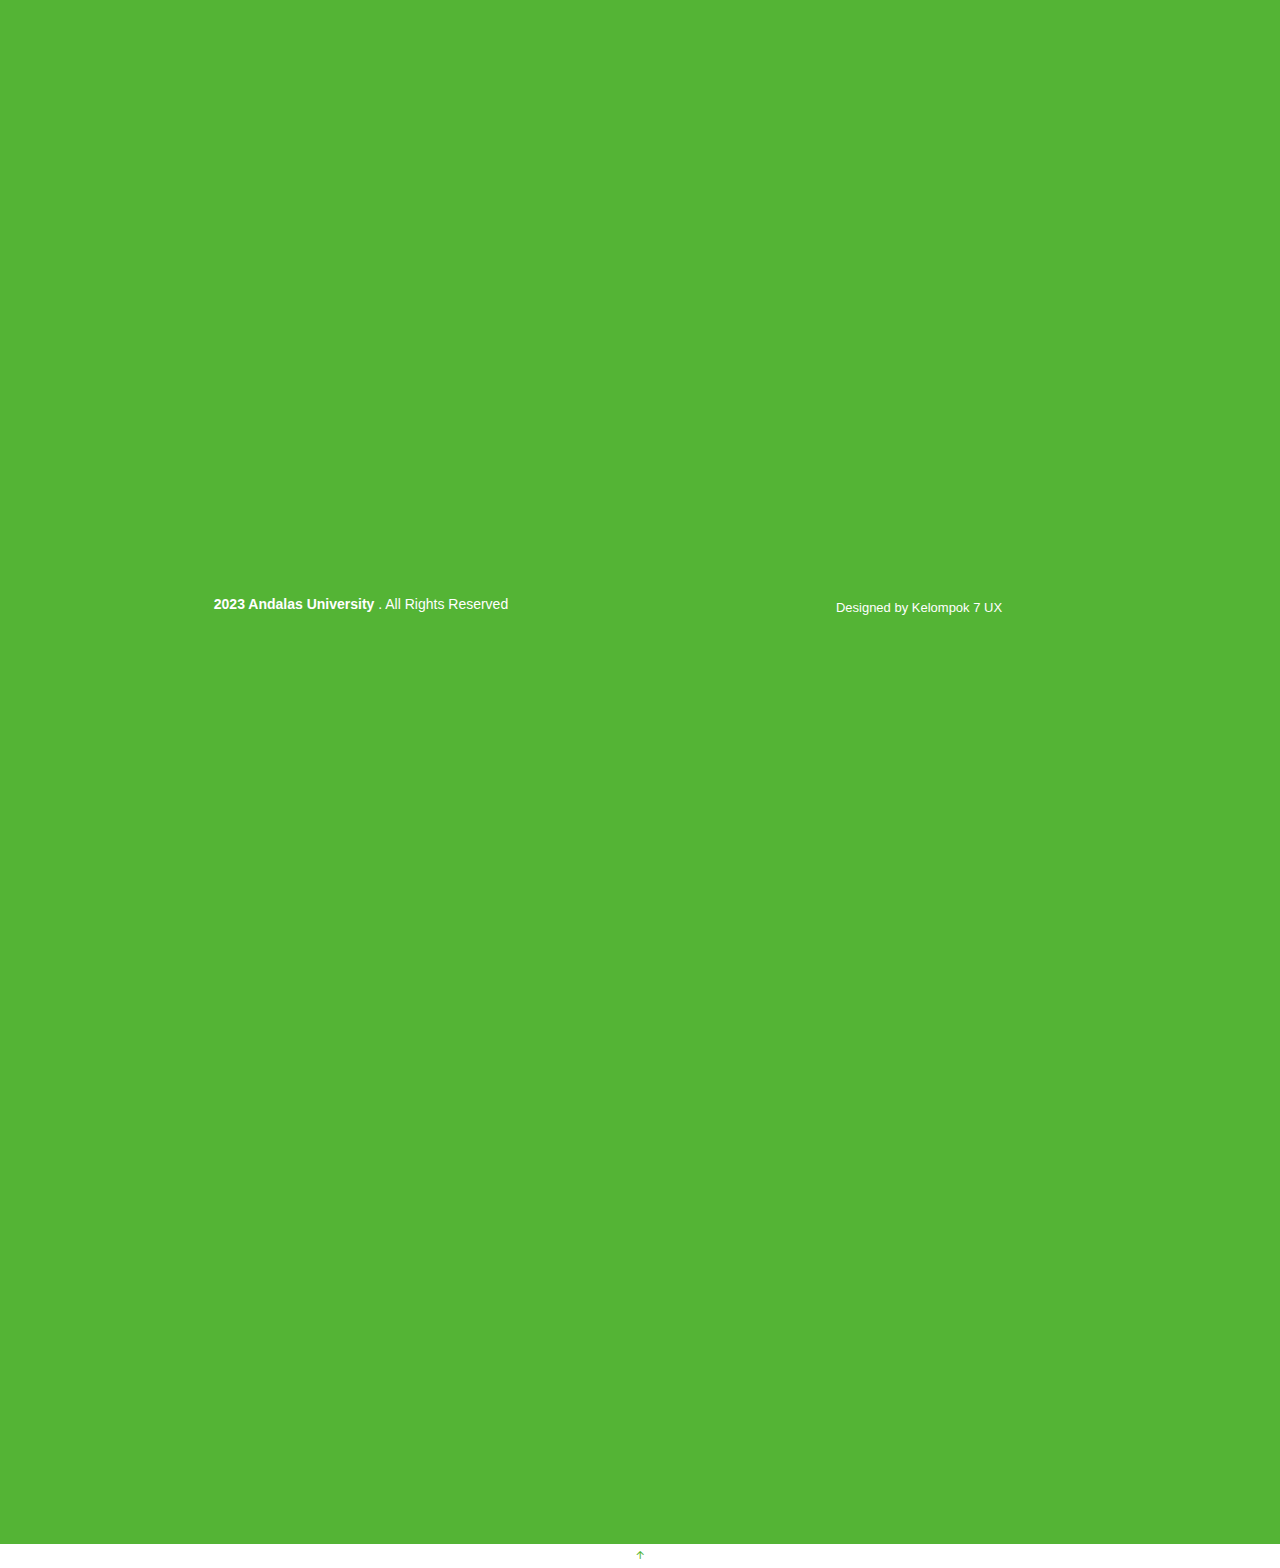
<file: Impact/pencariandosen.html>
<!DOCTYPE html>
<html lang="en">

<head>
  <meta charset="utf-8">
  <meta content="width=device-width, initial-scale=1.0" name="viewport">

  <title>Pencarian dosen</title>
  <meta content="" name="description">
  <meta content="" name="keywords">

  <!-- Favicons -->
  <link href="assets_ukm/img/favicon.png" rel="icon">
  <link href="assets_ukm/img/apple-touch-icon.png" rel="apple-touch-icon">

  <!-- Google Fonts -->
  <link href="https://fonts.googleapis.com/css?family=Open+Sans:300,300i,400,400i,600,600i,700,700i|Roboto:300,300i,400,400i,500,500i,600,600i,700,700i|Poppins:300,300i,400,400i,500,500i,600,600i,700,700i" rel="stylesheet">

  <!-- Vendor CSS Files -->
  <link href="assets_ukm/vendor/fontawesome-free/css/all.min.css" rel="stylesheet">
  <link href="assets_ukm/vendor/animate.css/animate.min.css" rel="stylesheet">
  <link href="assets_ukm/vendor/aos/aos.css" rel="stylesheet">
  <link href="assets_ukm/vendor/bootstrap/css/bootstrap.min.css" rel="stylesheet">
  <link href="assets_ukm/vendor/bootstrap-icons/bootstrap-icons.css" rel="stylesheet">
  <link href="assets_ukm/vendor/boxicons/css/boxicons.min.css" rel="stylesheet">
  <link href="assets_ukm/vendor/glightbox/css/glightbox.min.css" rel="stylesheet">
  <link href="assets_ukm/vendor/swiper/swiper-bundle.min.css" rel="stylesheet">


  <!-- Template Main CSS File -->
  <link href="assets/css/main.css" rel="stylesheet">

  <!-- =======================================================
  * Template Name: Medicio
  * Updated: May 30 2023 with Bootstrap v5.3.0
  * Template URL: https://bootstrapmade.com/medicio-free-bootstrap-theme/
  * Author: BootstrapMade.com
  * License: https://bootstrapmade.com/license/
  ======================================================== -->
</head>

<body>

  <header id="header" class="header d-flex align-items-center">

    <div class="container-fluid container-xl d-flex align-items-center justify-content-between">
      <a href="index.html" class="logo d-flex align-items-center">
        <img src="assets/img/logo-unand.png" alt="">
        <span class="d-none d-lg-block" style="color: white;"><h5>Universitas Andalas</h5></span>
        <!-- Uncomment the line below if you also wish to use an image logo -->
        <!-- <img src="assets/img/logo.png" alt=""> -->
      </a>
      <nav id="navbar" class="navbar">
        <ul>
          <li><a href="#hero">Home</a></li>
          <li class="dropdown"><a href="#about"><span>Mahasiswa</span> <i class="bi bi-chevron-down dropdown-indicator"></i></a>
            <ul>
              <li class="dropdown"> <a href="#"><span>Layanan Kemahasiswaan</span><i class="bi bi-chevron-down dropdown-indicator"></i></a>
                <ul>
                  <li><a href="KALENDER AKADEMIK 2022-2023.pdf">Kalender Akademik</a></li>
                  <li><a href="https://program-pmm.id/">Program Pertukaran Pelajar</a></li>
                  <li><a href="#">Program MBKM</a></li>
                </ul>
              </li>
              <li class="dropdown"> <a href="#"><span>Kehidupan Kampus</span><i class="bi bi-chevron-down dropdown-indicator"></i></a>
                <ul>
                  <li><a href="kehidupan kampus.html">Organisasi Kemahasiswaan</a></li>
                  <li><a href="kehidupan kampus.html">Fasilitas</a></li>
                </ul>
              </li>
              <li class="dropdown"> <a href="#"><span>Mahasiswa Baru</span><i class="bi bi-chevron-down dropdown-indicator"></i></a>
                <ul>
                  <li><a href="#">Pendaftaran Ulang</a></li>
                  <li><a href="#">Tata Cara Pembayaran UKT</a></li>
                  <li><a href="#">Asrama</a></li>
                </ul>
              </li>
            </ul>
          </li>
          <li class="dropdown"><a href="#services"><span>Dosen&Staff</span> <i class="bi bi-chevron-down dropdown-indicator"></i></a>
            <ul>
              <li class="dropdown"> <a href="#"><span>Daftar Penelitian</span><i class="bi bi-chevron-down dropdown-indicator"></i></a>
                <ul>
                  <li><a href="#">Research & Inovasi</a></li>
                  <li><a href="#">Pusat Studi</a></li>
                  <li><a href="#">Kekayaan Intelektual</a></li>
                </ul>
              </li>
              <li class="dropdown"> <a href="#"><span>Data Dosen&Staff</span><i class="bi bi-chevron-down dropdown-indicator"></i></a>
                <ul>
                  <li><a href="#">Data Dosen</a></li>
                  <li><a href="#">Data Staff</a></li>
                </ul>
              </li>
              <li class="dropdown"> <a href="#"><span>Peraturan Rektor</span><i class="bi bi-chevron-down dropdown-indicator"></i></a>
                <ul>
                  <li><a href="#">Peraturan Rektor 2016</a></li>
                  <li><a href="#">Peraturan Rektor 2018</a></li>
                  <li><a href="#">Peraturan Rektor 2020</a></li>
                </ul>
              </li>
            </ul>
          </li>
          <li class="dropdown"><a href="#portfolio"><span>Orang Tua</span> <i class="bi bi-chevron-down dropdown-indicator"></i></a>
            <ul>
              <li class="dropdown"> <a href="#"><span>Asosiasi</span><i class="bi bi-chevron-down dropdown-indicator"></i></a>
                <ul>
                  <li><a href="#">Ikatan Orang Tua Mahasiswa</a></li>
                  <li><a href="#">Kegiatan Asosiasi</a></li>
                </ul>
              </li>
              <li class="dropdown"> <a href="#"><span>Unand Update</span><i class="bi bi-chevron-down dropdown-indicator"></i></a>
                <ul>
                  <li><a href="blog.html">Berita Unand</a></li>
                  <li><a href="#">Agenda Unand</a></li>
                </ul>
              </li>
            </ul>
          </li>
          <li class="dropdown"><a href="#team"><span>Alumni</span> <i class="bi bi-chevron-down dropdown-indicator"></i></a>
            <ul>
              <li class="dropdown"> <a href="#"><span>Asosiasi</span><i class="bi bi-chevron-down dropdown-indicator"></i></a>
                <ul>
                  <li><a href="#">Ikatan Alumni Universitas Andalas</a></li>
                  <li><a href="#">Outstanding Alumni</a></li>
                </ul>
              </li>
              <li class="dropdown"> <a href="#"><span>Agenda Alumni</span><i class="bi bi-chevron-down dropdown-indicator"></i></a>
                <ul>
                  <li><a href="#">Keep In Touch</a></li>
                  <li><a href="#">Perkembangan Karir</a></li>
                </ul>
              </li>
            </ul>
          </li>
          <li><a href="#">Tentang Unand</a></li>
          <li><a href="blog.html">Berita</a></li>
        </ul>
      </nav><!-- .navbar -->
      <i class="mobile-nav-toggle mobile-nav-show bi bi-list"></i>
      <i class="mobile-nav-toggle mobile-nav-hide d-none bi bi-x"></i>

    </div>
  </header><!-- End Header -->
  <!-- End Header -->
  <main id="main">
   <!-- ======= Culture Category Section ======= -->
   <section class="category-section">
    <div class="container" data-aos="fade-up">
      <div class="section-header">
        <h2>Selamat Datang di Universitas Andalas</h2>
      </div>
       <!-- Topbar Search -->
    <form>
      <div class="search-container">
        <input type="text" class="search-input" placeholder="Cari dosen...">
        <button type="submit" class="search-button">
          <i class="fas fa-search"></i>
        </button>
      </div>
    </form>
    
    <!-- End Search Bar -->
  </main><!-- End #main -->

  <!-- ======= Footer ======= -->
  <footer id="footer" class="footer">

    <div class="container">
      <div class="row gy-4">
        <div class="col-lg-5 col-md-12 footer-info">
          <a href="index.html" class="logo d-flex align-items-center">
            <img src="assets/img/logo-unand.png" alt="">
            <span>Universitas Andalas</span>
          </a>
          <p>Untuk Kedjajaan Bangsa</p>
          <div class="social-links d-flex mt-4">
            <a href="https://twitter.com/UnandOfficial?t=Yol5T7LDPD-Rabdv_bo_3g&s=08" class="twitter"><i class="bi bi-twitter"></i></a>
            <a href="https://www.facebook.com/unandofficial" class="facebook"><i class="bi bi-facebook"></i></a>
            <a href="https://instagram.com/unandofficial?igshid=MzRlODBiNWFlZA==" class="instagram"><i class="bi bi-instagram"></i></a>
          </div>
        </div>

        <div class="col-lg-2 col-6 footer-links">
          <h4>About</h4>
          <ul>
            <li><a href="#">Contact Us</a></li>
            <li><a href="#">Author Listing</a></li>
            <li><a href="#">Partnership</a></li>
            <li><a href="#">Bussiness Relation</a></li>
          </ul>
        </div>

        <div class="col-lg-2 col-6 footer-links">
          <h4>Resource</h4>
          <ul>
            <li><a href="https://it.ilearn.unand.ac.id/">Portal Ilearn</a></li>
            <li><a href="#">Direktori e-journal</a></li>
            <li><a href="#">e-Library</a></li>
            <li><a href="#">Repository</a></li>
          </ul>
        </div>

        <div class="col-lg-2 col-6 footer-links">
          <h4>Resource</h4>
          <ul>
            <li><a href="it.ilearn.unand.ac.id">PPID</a></li>
            <li><a href="#">MBKM</a></li>
            <li><a href="#">Pendataan Tendik</a></li>
            <li><a href="#">Direktori DOsen</a></li>
          </ul>
        </div>

      </div>
    </div>

    <div class="container mt-4">
      <div class="copyright">
        <strong><span>2023 Andalas University </span></strong>. All Rights Reserved
      </div>
      <div class="credits">
        <!-- All the links in the footer should remain intact. -->
        <!-- You can delete the links only if you purchased the pro version. -->
        <!-- Licensing information: https://bootstrapmade.com/license/ -->
        <!-- Purchase the pro version with working PHP/AJAX contact form: https://bootstrapmade.com/impact-bootstrap-business-website-template/ -->
        Designed by <a href="https://bootstrapmade.com/">Kelompok 7 UX</a>
      </div>
    </div>

  </footer><!-- End Footer -->
  <!-- End Footer -->


  <div id="preloader"></div>
  <a href="#" class="back-to-top d-flex align-items-center justify-content-center"><i class="bi bi-arrow-up-short"></i></a>

  <!-- Vendor JS Files -->
  <script src="assets_ukm/vendor/purecounter/purecounter_vanilla.js"></script>
  <script src="assets_ukm/vendor/aos/aos.js"></script>
  <script src="assets_ukm/vendor/bootstrap/js/bootstrap.bundle.min.js"></script>
  <script src="assets_ukm/vendor/glightbox/js/glightbox.min.js"></script>
  <script src="assets_ukm/vendor/swiper/swiper-bundle.min.js"></script>
  <script src="assets_ukm/vendor/php-email-form/validate.js"></script>

  <!-- Template Main JS File -->
  <script src="assets_ukm/js/main.js"></script>

</body>

</html>
</file>
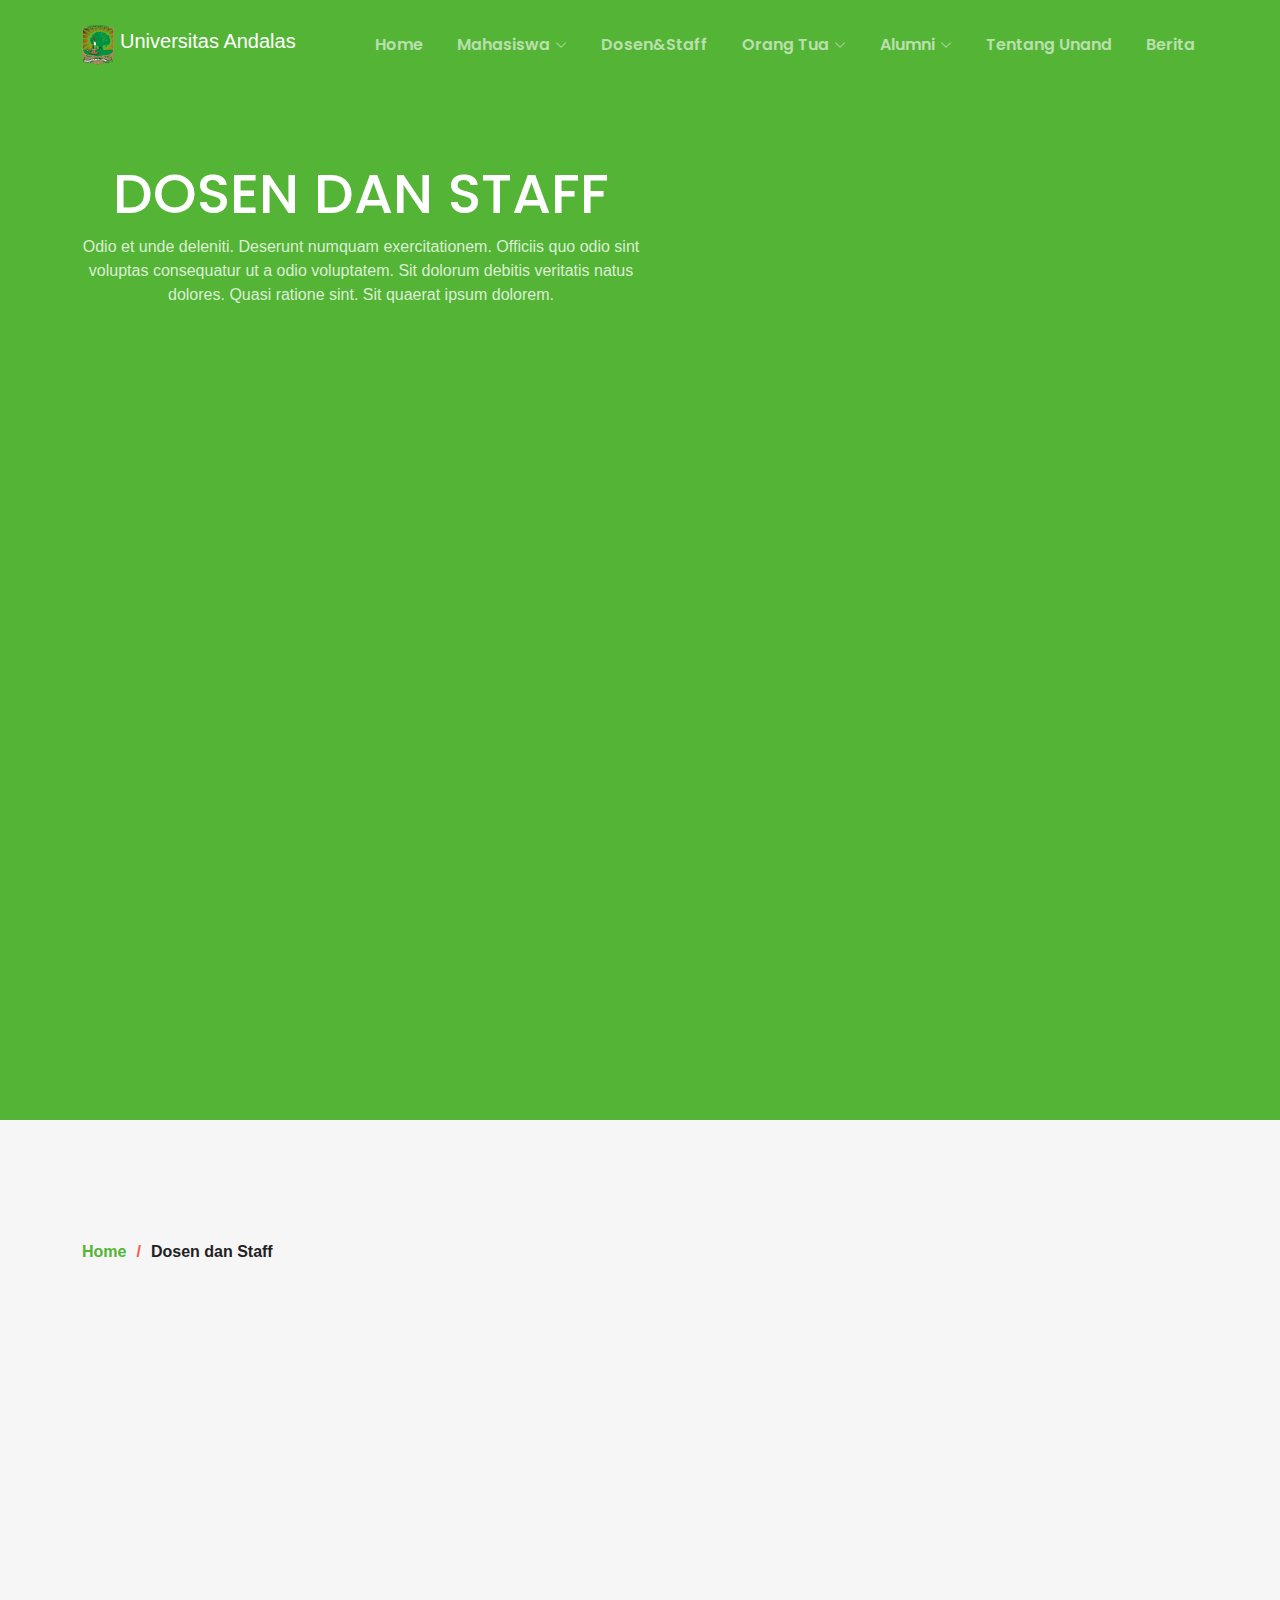
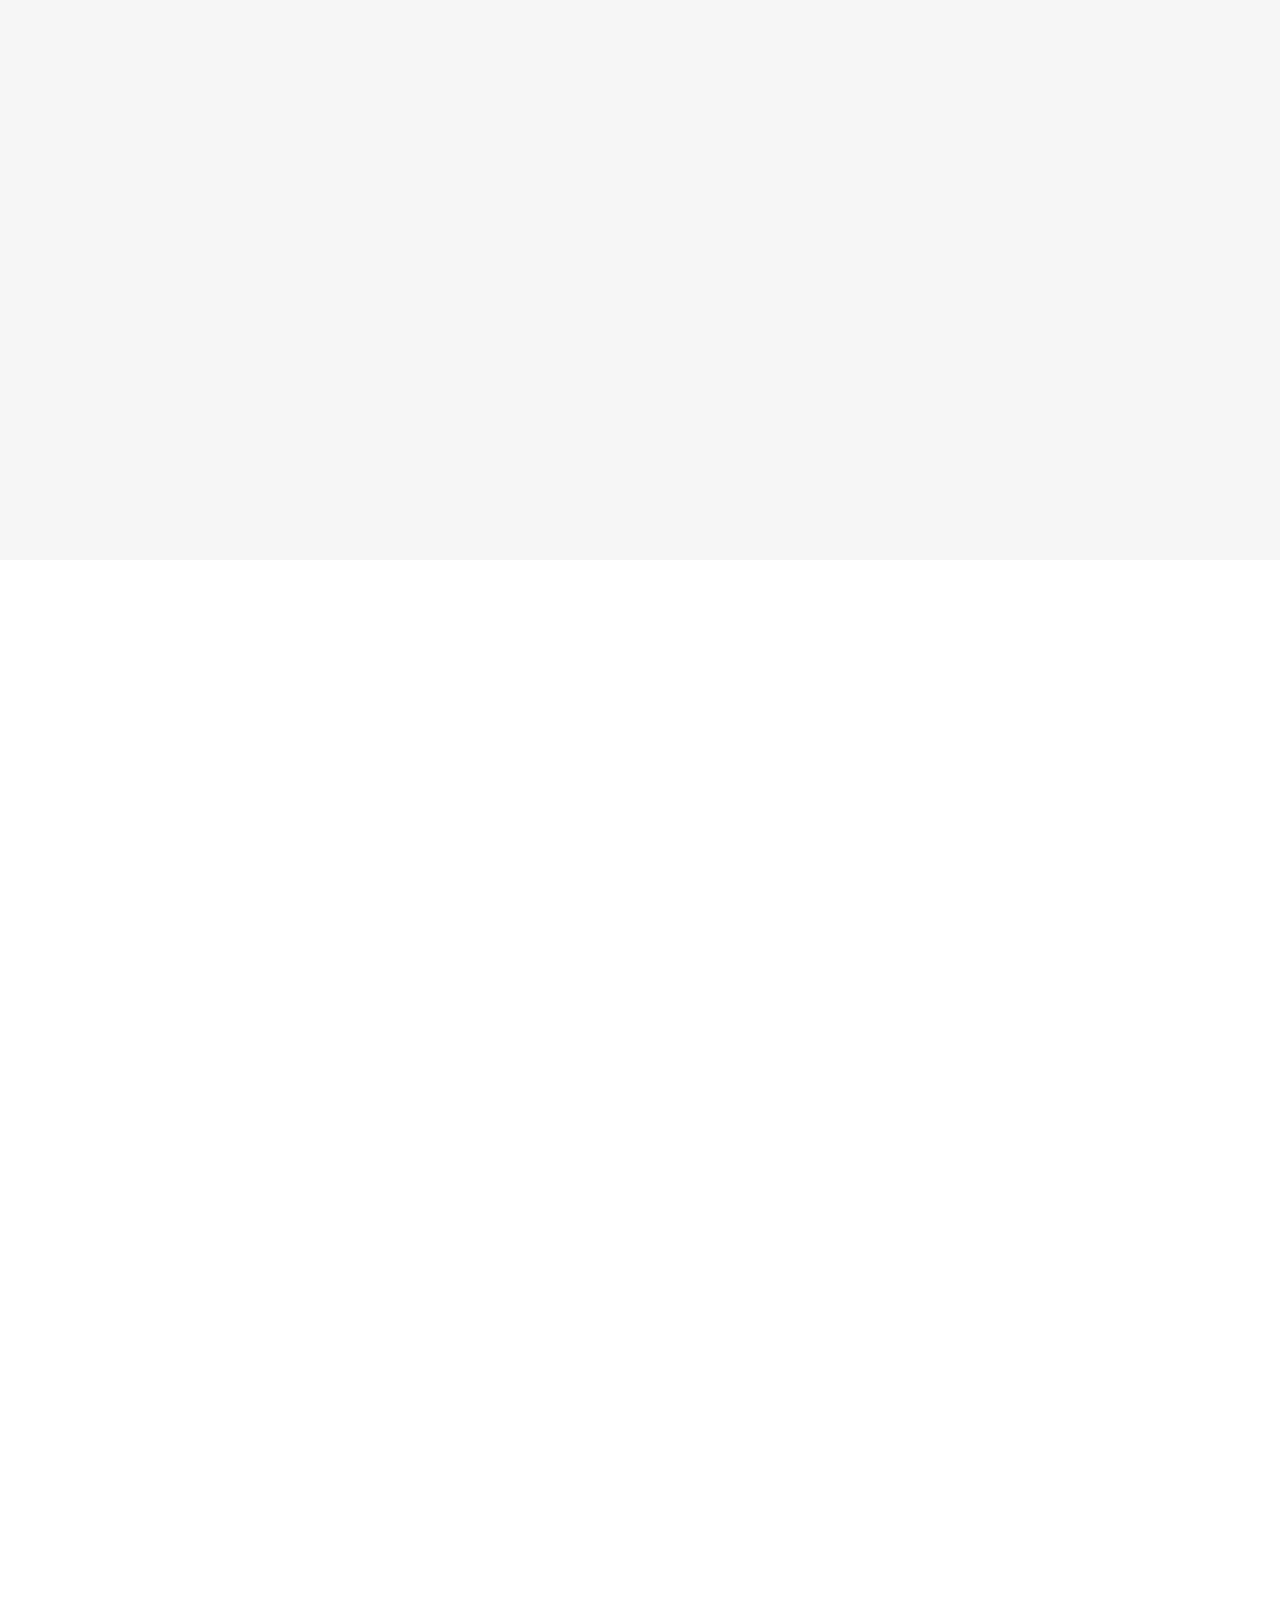
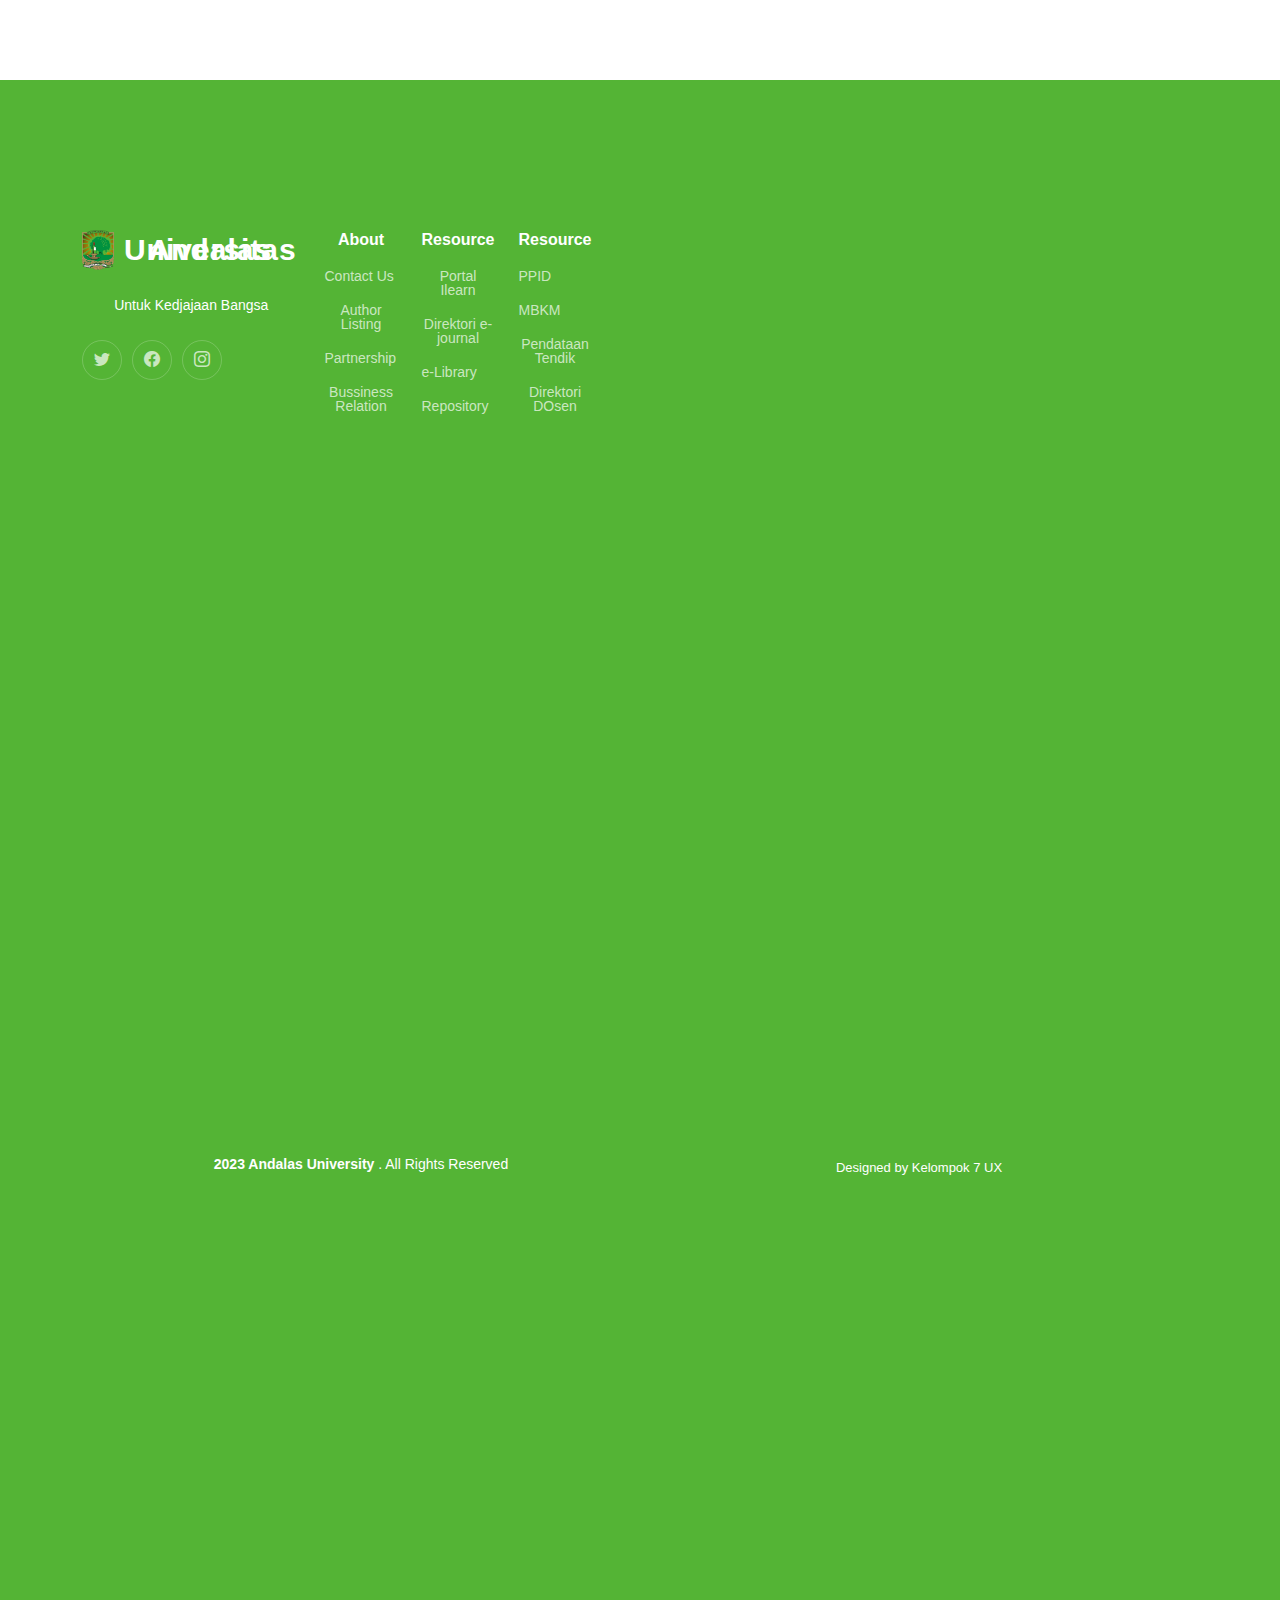
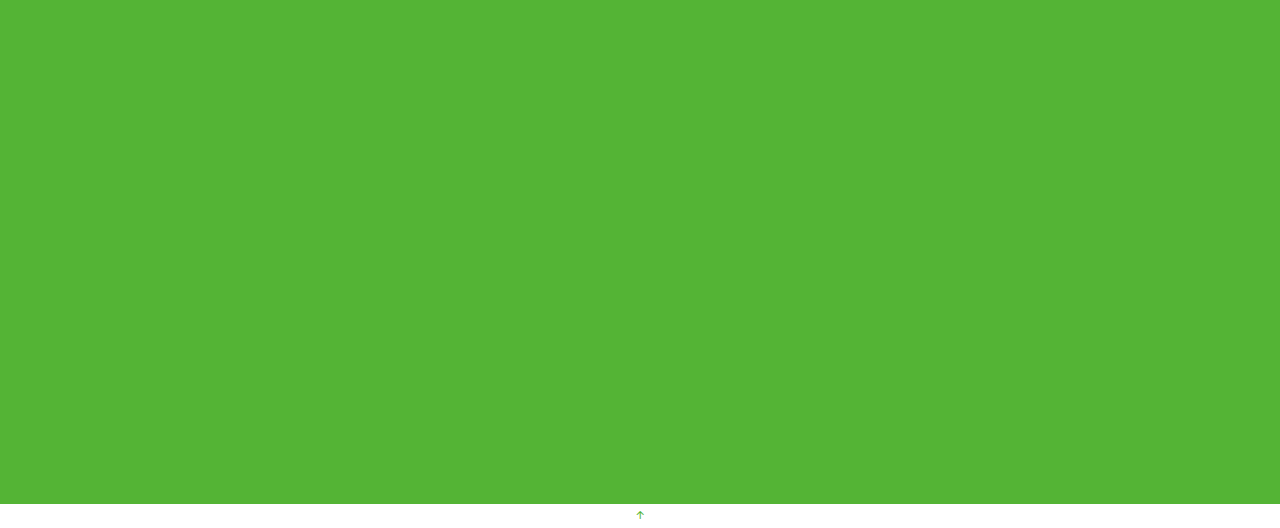
<file: Impact/Penelitian.html>
<!DOCTYPE html>
<html lang="en">

<head>
  <meta charset="utf-8">
  <meta content="width=device-width, initial-scale=1.0" name="viewport">

  <title>Medicio Bootstrap Template - Index</title>
  <meta content="" name="description">
  <meta content="" name="keywords">

  <!-- Favicons -->
  <link href="assets_ukm/img/favicon.png" rel="icon">
  <link href="assets_ukm/img/apple-touch-icon.png" rel="apple-touch-icon">

  <!-- Google Fonts -->
  <link href="https://fonts.googleapis.com/css?family=Open+Sans:300,300i,400,400i,600,600i,700,700i|Roboto:300,300i,400,400i,500,500i,600,600i,700,700i|Poppins:300,300i,400,400i,500,500i,600,600i,700,700i" rel="stylesheet">

  <!-- Vendor CSS Files -->
  <link href="assets_ukm/vendor/fontawesome-free/css/all.min.css" rel="stylesheet">
  <link href="assets_ukm/vendor/animate.css/animate.min.css" rel="stylesheet">
  <link href="assets_ukm/vendor/aos/aos.css" rel="stylesheet">
  <link href="assets_ukm/vendor/bootstrap/css/bootstrap.min.css" rel="stylesheet">
  <link href="assets_ukm/vendor/bootstrap-icons/bootstrap-icons.css" rel="stylesheet">
  <link href="assets_ukm/vendor/boxicons/css/boxicons.min.css" rel="stylesheet">
  <link href="assets_ukm/vendor/glightbox/css/glightbox.min.css" rel="stylesheet">
  <link href="assets_ukm/vendor/swiper/swiper-bundle.min.css" rel="stylesheet">


  <!-- Template Main CSS File -->
  <link href="assets/css/main.css" rel="stylesheet">

  <!-- =======================================================
  * Template Name: Medicio
  * Updated: May 30 2023 with Bootstrap v5.3.0
  * Template URL: https://bootstrapmade.com/medicio-free-bootstrap-theme/
  * Author: BootstrapMade.com
  * License: https://bootstrapmade.com/license/
  ======================================================== -->
</head>

<body>

  <header id="header" class="header d-flex align-items-center">

    <div class="container-fluid container-xl d-flex align-items-center justify-content-between">
      <a href="index.html" class="logo d-flex align-items-center">
        <img src="assets/img/logo-unand.png" alt="">
        <span class="d-none d-lg-block" style="color: white;"><h5>Universitas Andalas</h5></span>
        <!-- Uncomment the line below if you also wish to use an image logo -->
        <!-- <img src="assets/img/logo.png" alt=""> -->
      </a>
      <nav id="navbar" class="navbar">
        <ul>
          <li><a href="#hero">Home</a></li>
          <li class="dropdown"><a href="#about"><span>Mahasiswa</span> <i class="bi bi-chevron-down dropdown-indicator"></i></a>
            <ul>
              <li class="dropdown"> <a href="#"><span>Layanan Kemahasiswaan</span><i class="bi bi-chevron-down dropdown-indicator"></i></a>
                <ul>
                  <li><a href="KALENDER AKADEMIK 2022-2023.pdf">Kalender Akademik</a></li>
                  <li><a href="https://program-pmm.id/">Program Pertukaran Pelajar</a></li>
                  <li><a href="#">Program MBKM</a></li>
                </ul>
              </li>
              <li class="dropdown"> <a href="#"><span>Kehidupan Kampus</span><i class="bi bi-chevron-down dropdown-indicator"></i></a>
                <ul>
                  <li><a href="kehidupan kampus.html">Organisasi Kemahasiswaan</a></li>
                  <li><a href="kehidupan kampus.html">Fasilitas</a></li>
                </ul>
              </li>
              <li class="dropdown"> <a href="#"><span>Mahasiswa Baru</span><i class="bi bi-chevron-down dropdown-indicator"></i></a>
                <ul>
                  <li><a href="#">Pendaftaran Ulang</a></li>
                  <li><a href="#">Tata Cara Pembayaran UKT</a></li>
                  <li><a href="#">Asrama</a></li>
                </ul>
              </li>
            </ul>
          </li>
          <li><a href="Penelitian.html"><span>Dosen&Staff</span></a>
          </li>
          <li class="dropdown"><a href="#portfolio"><span>Orang Tua</span> <i class="bi bi-chevron-down dropdown-indicator"></i></a>
            <ul>
              <li class="dropdown"> <a href="#"><span>Asosiasi</span><i class="bi bi-chevron-down dropdown-indicator"></i></a>
                <ul>
                  <li><a href="#">Ikatan Orang Tua Mahasiswa</a></li>
                  <li><a href="#">Kegiatan Asosiasi</a></li>
                </ul>
              </li>
              <li class="dropdown"> <a href="#"><span>Unand Update</span><i class="bi bi-chevron-down dropdown-indicator"></i></a>
                <ul>
                  <li><a href="blog.html">Berita Unand</a></li>
                  <li><a href="#">Agenda Unand</a></li>
                </ul>
              </li>
            </ul>
          </li>
          <li class="dropdown"><a href="#team"><span>Alumni</span> <i class="bi bi-chevron-down dropdown-indicator"></i></a>
            <ul>
              <li class="dropdown"> <a href="#"><span>Asosiasi</span><i class="bi bi-chevron-down dropdown-indicator"></i></a>
                <ul>
                  <li><a href="#">Ikatan Alumni Universitas Andalas</a></li>
                  <li><a href="#">Outstanding Alumni</a></li>
                </ul>
              </li>
              <li class="dropdown"> <a href="#"><span>Agenda Alumni</span><i class="bi bi-chevron-down dropdown-indicator"></i></a>
                <ul>
                  <li><a href="#">Keep In Touch</a></li>
                  <li><a href="#">Perkembangan Karir</a></li>
                </ul>
              </li>
            </ul>
          </li>
          <li><a href="#">Tentang Unand</a></li>
          <li><a href="blog.html">Berita</a></li>
        </ul>
      </nav><!-- .navbar -->
      <i class="mobile-nav-toggle mobile-nav-show bi bi-list"></i>
      <i class="mobile-nav-toggle mobile-nav-hide d-none bi bi-x"></i>

    </div>
  </header><!-- End Header -->
  <!-- End Header -->
  <main id="main">
     <!-- ======= Breadcrumbs ======= -->
     <div class="breadcrumbs">
      <div class="page-header d-flex align-items-center" style="background-image: url('');">
        <div class="container position-relative">
          <div class="row d-flex justify-content-center">
            <div class="text-center">
              <h2>DOSEN DAN STAFF</h2>
              <p>Odio et unde deleniti. Deserunt numquam exercitationem. Officiis quo odio sint voluptas consequatur ut a odio voluptatem. Sit dolorum debitis veritatis natus dolores. Quasi ratione sint. Sit quaerat ipsum dolorem.</p>
            </div>
          </div>
        </div>
      </div>
      <nav>
        <div class="container">
          <ol>
            <li><a href="index.html">Home</a></li>
            <li>Dosen dan Staff</li>
          </ol>
        </div>
      </nav>
    </div><!-- End Breadcrumbs -->
   <!-- ======= Culture Category Section ======= -->
   <section class="category-section">
    <div class="container" data-aos="fade-up">
      <div class="section-header d-flex justify-content-between align-items-center">
        <h2>Dosen dan Staff</h2>
      </div>
      <div class="row">

        <!-- Earnings (Monthly) Card Example -->
        <div class="col-xl-3 col-md-6 mb-4">
            <div class="card border-left-primary shadow h-100 py-2">
                <div class="card-body">
                    <div class="row no-gutters align-items-center">
                        <div class="col mr-2">
                            <div class="text-xs font-weight-bold text-success text-uppercase mb-1">
                                Data Dosen</div>
                            <div class="h7 text-xs font-weight text-info mb-1">
                              <a href="pencariandosen.html">selengkapnya</a>
                            </div>
                        </div>
                        <div class="col-auto">
                            <i class="fas fa-file-alt fa-2x text-gray-300"></i>
                        </div>
                    </div>
                </div>
            </div>
        </div>

        <!-- Earnings (Monthly) Card Example -->
        <div class="col-xl-3 col-md-6 mb-4">
            <div class="card border-left-success shadow h-100 py-2">
                <div class="card-body">
                    <div class="row no-gutters align-items-center">
                        <div class="col mr-2">
                            <div class="text-xs font-weight-bold text-success text-uppercase mb-1">
                                DATA STAFF</div>
                                <div class="h7 text-xs font-weight text-info mb-1">
                                  <a href="index.html">selengkapnya</a>
                                </div>
                        </div>
                        <div class="col-auto">
                            <i class="fas fa-file-alt fa-2x text-gray-300"></i>
                        </div>
                    </div>
                </div>
            </div>
        </div>
      <div class="section-header d-flex justify-content-between align-items-center">
        <h2>Penelitian dan Inovasi</h2>
      </div>

      <div class="row">
        <div class="col-md-9">

          <div class="d-lg-flex post-entry-2">
            <a href="single-post.html" class="me-4 thumbnail mb-4 mb-lg-0 d-inline-block">
              <img src="assets/img/Penelitian-3.jpg" alt="" class="img-fluid">
            </a>
            <div>
              <div class="post-meta"></div>
              <h2>Science Techno Park</a></h2>
              <p style="text-align: justify;">STP UNAND merupakan suatu kawasan terpadu yang dikelola secara profesional untuk menghubungkan perguruan tinggi dengan dunia industri, pusat pelatihan, kewirausahaan, perbankan, pemerintah daerah dan pemerintah pusat dalam satu lokasi dalam rangka mengembangkan dan mendorong pertumbuhan ekonomi secara berkelanjutan melalui pengembangan, penerapan ilmu pengetahuan dan teknologi, dan penumbuhan perusahaan pemula berbasis teknologi</p>
            </div>
          </div>

          <div class="row">
            <div class="col-lg-4">
              <div class="post-entry-1 border-bottom">
                <img src="assets/img/penelitian-1.jpg" alt="" class="img-fluid"></a>
                <div class="post-meta"></div>
                <h2 class="mb-2">10 Mahasiswa UNAND melaju tingkat nasional ajang ONMIPA</a></h2>
                <span class="author mb-3 d-block">Kamilatul Hafizah</span>
                <p class="mb-4 d-block" style="text-align: justify;">Lorem ipsum dolor sit, amet consectetur adipisicing elit. Vero temporibus repudiandae, inventore pariatur numquam cumque possimus</p>
              </div>

              <div class="post-entry-1">
                <div class="post-meta"></div>
                <h2 class="mb-2">5 Great Startup Tips for Female Founders</a></h2>
                <span class="author mb-3 d-block">Pera Yani</span>
              </div>
            </div>
            <div class="col-lg-8">
              <div class="post-entry-1">
                </a><img src="assets/img/penelitian-2.jpg" alt="" class="img-fluid"></a>
                <div class="post-meta"></div>
                <h2 class="mb-2">Boneka Pengukur Kebisingan</a></h2>
                <p class="mb-4 d-block" style="text-align: justify;">Laboratorium DIGIKOM Teknik Komputer memperkenalkan boneka Jolene sebagai perangkat pengukur kebisingan udara untuk mencegah gangguan pendengaran yang dipicu paparan kebisingan di luar intensitas yang dianjurkan. Mikrofon dalam telinga Jolene akan menangkap bunyi yang akan dibaca oleh Sound Level Meter (SLM) yang terintegrasi. Sosialisasi dilakukan secara daring dan luring sebagai bagian dari peringatan Hari Pendengaran Sedunia. Luar biasa! </p>
              </div>
            </div>
          </div>
        </div>

        <div class="col-md-3">
          <div class="post-entry-1 border-bottom">
            <div class="post-meta"></div>
            <h2 class="mb-2"><a href="single-post.html">Pengembangan Robot Cerdas Pembersih Lantai</a></h2>
            <span class="author mb-3 d-block">Asti Zahra</span>
          </div>

          <div class="post-entry-1 border-bottom">
            <div class="post-meta"></div>
            <h2 class="mb-2"><a href="single-post.html">Pengembangan Visual-based Robot Penyiram Tanaman</a></h2>
            <span class="author mb-3 d-block">Wella Karunia Afgita</span>
          </div>

          <div class="post-entry-1 border-bottom">
            <div class="post-meta"></div>
            <h2 class="mb-2"><a href="single-post.html">9 Half-up/half-down Hairstyles for Long and Medium Hair</a></h2>
            <span class="author mb-3 d-block">Haris Fadhilah</span>
          </div>

          <div class="post-entry-1 border-bottom">
            <div class="post-meta"></div>
            <h2 class="mb-2"><a href="single-post.html">ini Tank Untuk Pendeteksi Ranjau Darat Dilengkapi Alat Komunikasi Ganda (Wi-Fi Local Network dan 2.4 GHz ZigBee Wireless Antenna)</a></h2>
            <span class="author mb-3 d-block">Kavya mutaki</span>
          </div>

          <div class="post-entry-1 border-bottom">
            <div class="post-meta"></div>
            <h2 class="mb-2"><a href="single-post.html">Sistem Keamanan dan Penyergapan Pencurian Sepeda Motor dengan GPS berbasis IoT Android Terintegrasi dengan Buser dan Kepolisian</a></h2>
            <span class="author mb-3 d-block">Fatma Hidayah</span>
          </div>

          <div class="post-entry-1 border-bottom">
            <div class="post-meta"></div>
            <h2 class="mb-2"><a href="single-post.html">UAV Pendeteksi Keretakan Struktur Jembatan Menggunakan Pengolahan Citra Digital Berbasis IOT untuk Pemeriksaan Rutin, </a></h2>
            <span class="author mb-3 d-block">Kaswenly Wirza</span>
          </div>
        </div>
      </div>
    </div>
  </section><!-- End Culture Category Section -->
  </main><!-- End #main -->

  <!-- ======= Footer ======= -->
  <footer id="footer" class="footer">

    <div class="container">
      <div class="row gy-4">
        <div class="col-lg-5 col-md-12 footer-info">
          <a href="index.html" class="logo d-flex align-items-center">
            <img src="assets/img/logo-unand.png" alt="">
            <span>Universitas Andalas</span>
          </a>
          <p>Untuk Kedjajaan Bangsa</p>
          <div class="social-links d-flex mt-4">
            <a href="https://twitter.com/UnandOfficial?t=Yol5T7LDPD-Rabdv_bo_3g&s=08" class="twitter"><i class="bi bi-twitter"></i></a>
            <a href="https://www.facebook.com/unandofficial" class="facebook"><i class="bi bi-facebook"></i></a>
            <a href="https://instagram.com/unandofficial?igshid=MzRlODBiNWFlZA==" class="instagram"><i class="bi bi-instagram"></i></a>
          </div>
        </div>

        <div class="col-lg-2 col-6 footer-links">
          <h4>About</h4>
          <ul>
            <li><a href="#">Contact Us</a></li>
            <li><a href="#">Author Listing</a></li>
            <li><a href="#">Partnership</a></li>
            <li><a href="#">Bussiness Relation</a></li>
          </ul>
        </div>

        <div class="col-lg-2 col-6 footer-links">
          <h4>Resource</h4>
          <ul>
            <li><a href="https://it.ilearn.unand.ac.id/">Portal Ilearn</a></li>
            <li><a href="#">Direktori e-journal</a></li>
            <li><a href="#">e-Library</a></li>
            <li><a href="#">Repository</a></li>
          </ul>
        </div>

        <div class="col-lg-2 col-6 footer-links">
          <h4>Resource</h4>
          <ul>
            <li><a href="it.ilearn.unand.ac.id">PPID</a></li>
            <li><a href="#">MBKM</a></li>
            <li><a href="#">Pendataan Tendik</a></li>
            <li><a href="#">Direktori DOsen</a></li>
          </ul>
        </div>

      </div>
    </div>

    <div class="container mt-4">
      <div class="copyright">
        <strong><span>2023 Andalas University </span></strong>. All Rights Reserved
      </div>
      <div class="credits">
        <!-- All the links in the footer should remain intact. -->
        <!-- You can delete the links only if you purchased the pro version. -->
        <!-- Licensing information: https://bootstrapmade.com/license/ -->
        <!-- Purchase the pro version with working PHP/AJAX contact form: https://bootstrapmade.com/impact-bootstrap-business-website-template/ -->
        Designed by <a href="https://bootstrapmade.com/">Kelompok 7 UX</a>
      </div>
    </div>

  </footer><!-- End Footer -->
  <!-- End Footer -->


  <div id="preloader"></div>
  <a href="#" class="back-to-top d-flex align-items-center justify-content-center"><i class="bi bi-arrow-up-short"></i></a>

  <!-- Vendor JS Files -->
  <script src="assets_ukm/vendor/purecounter/purecounter_vanilla.js"></script>
  <script src="assets_ukm/vendor/aos/aos.js"></script>
  <script src="assets_ukm/vendor/bootstrap/js/bootstrap.bundle.min.js"></script>
  <script src="assets_ukm/vendor/glightbox/js/glightbox.min.js"></script>
  <script src="assets_ukm/vendor/swiper/swiper-bundle.min.js"></script>
  <script src="assets_ukm/vendor/php-email-form/validate.js"></script>

  <!-- Template Main JS File -->
  <script src="assets_ukm/js/main.js"></script>

</body>

</html>
</file>
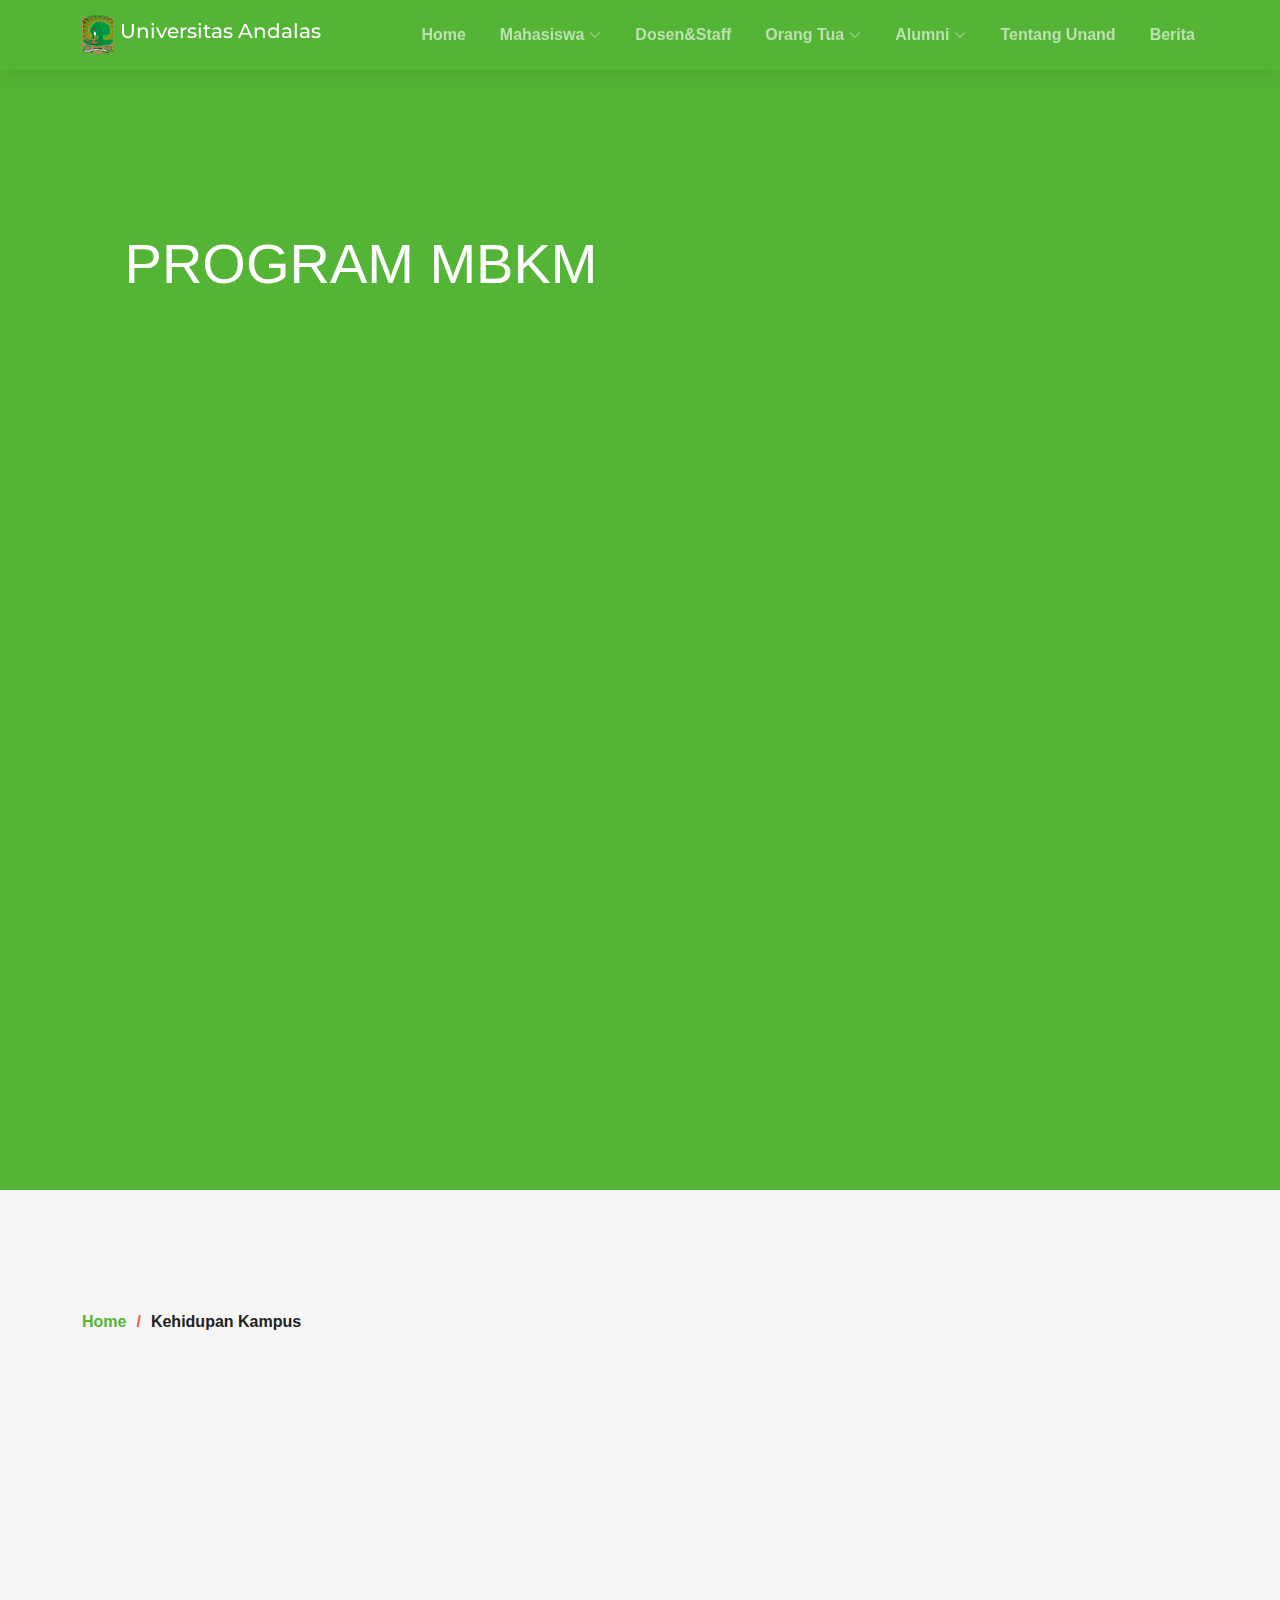
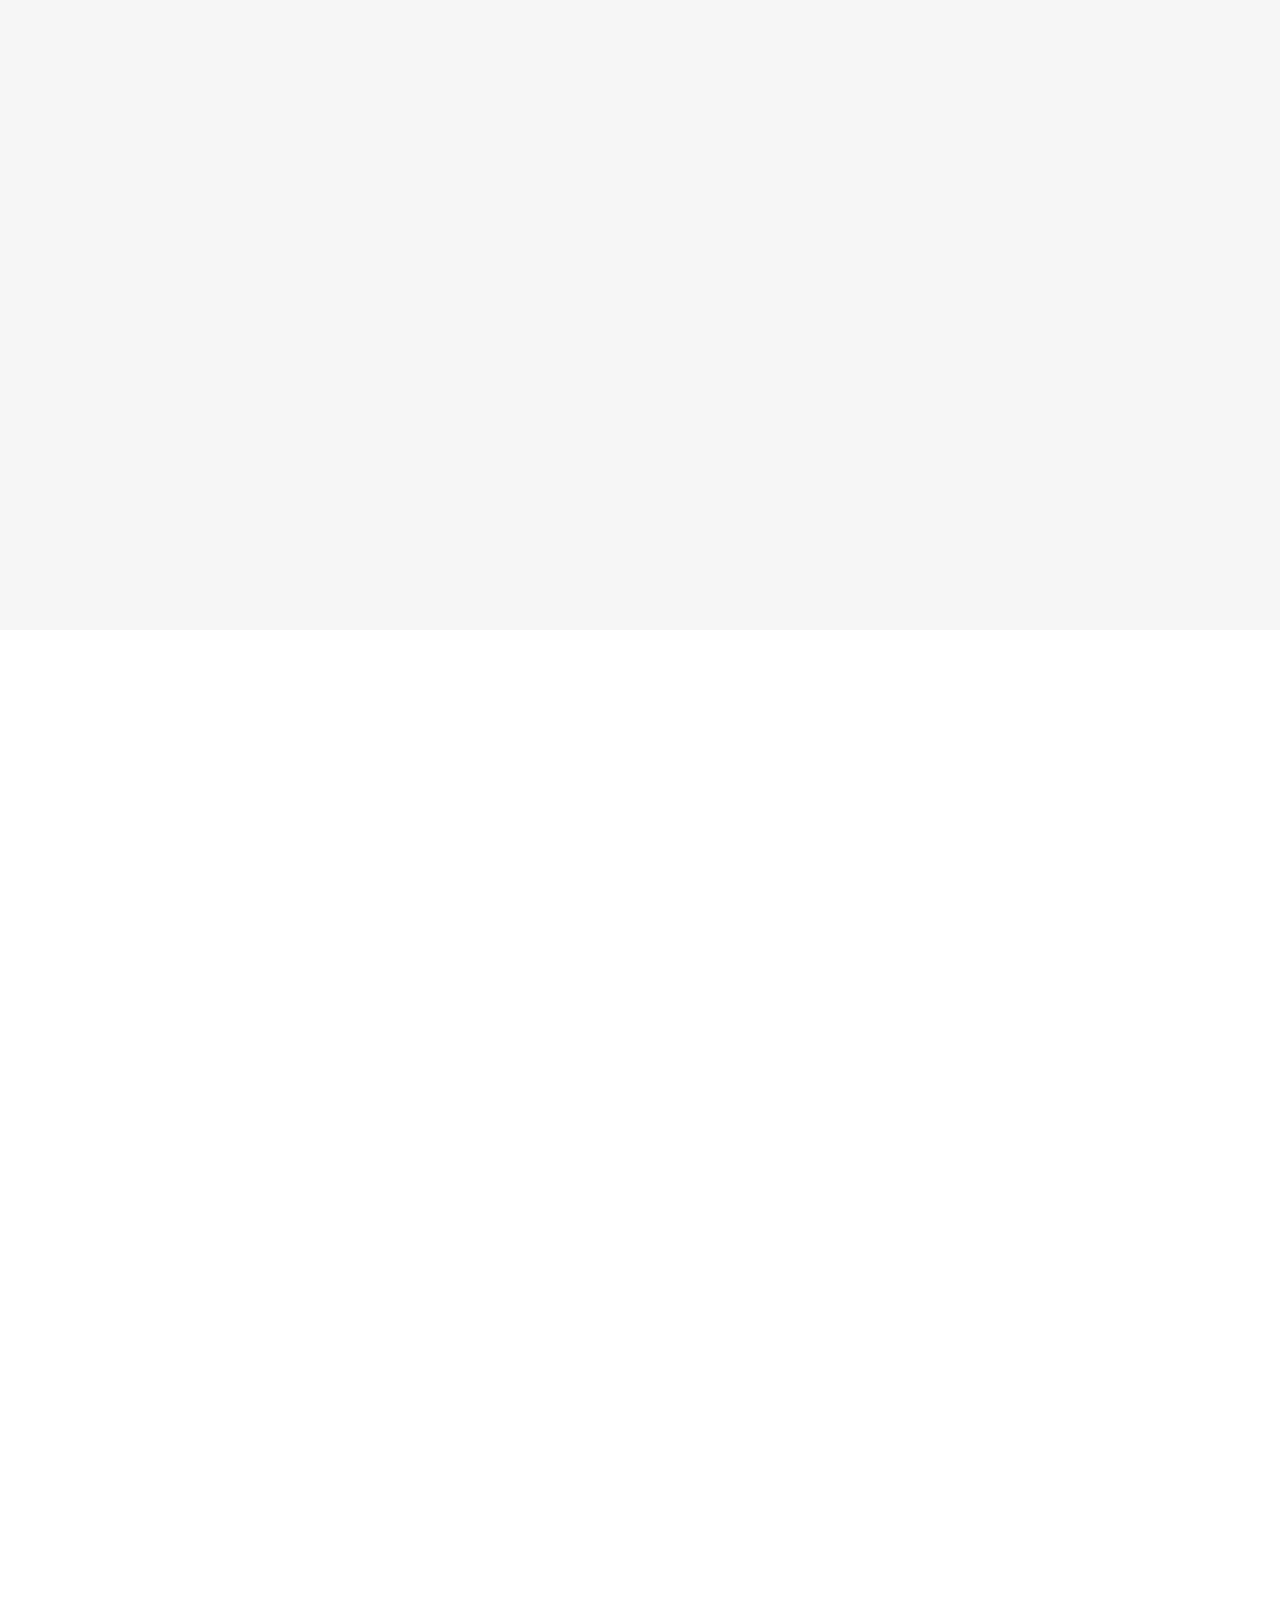
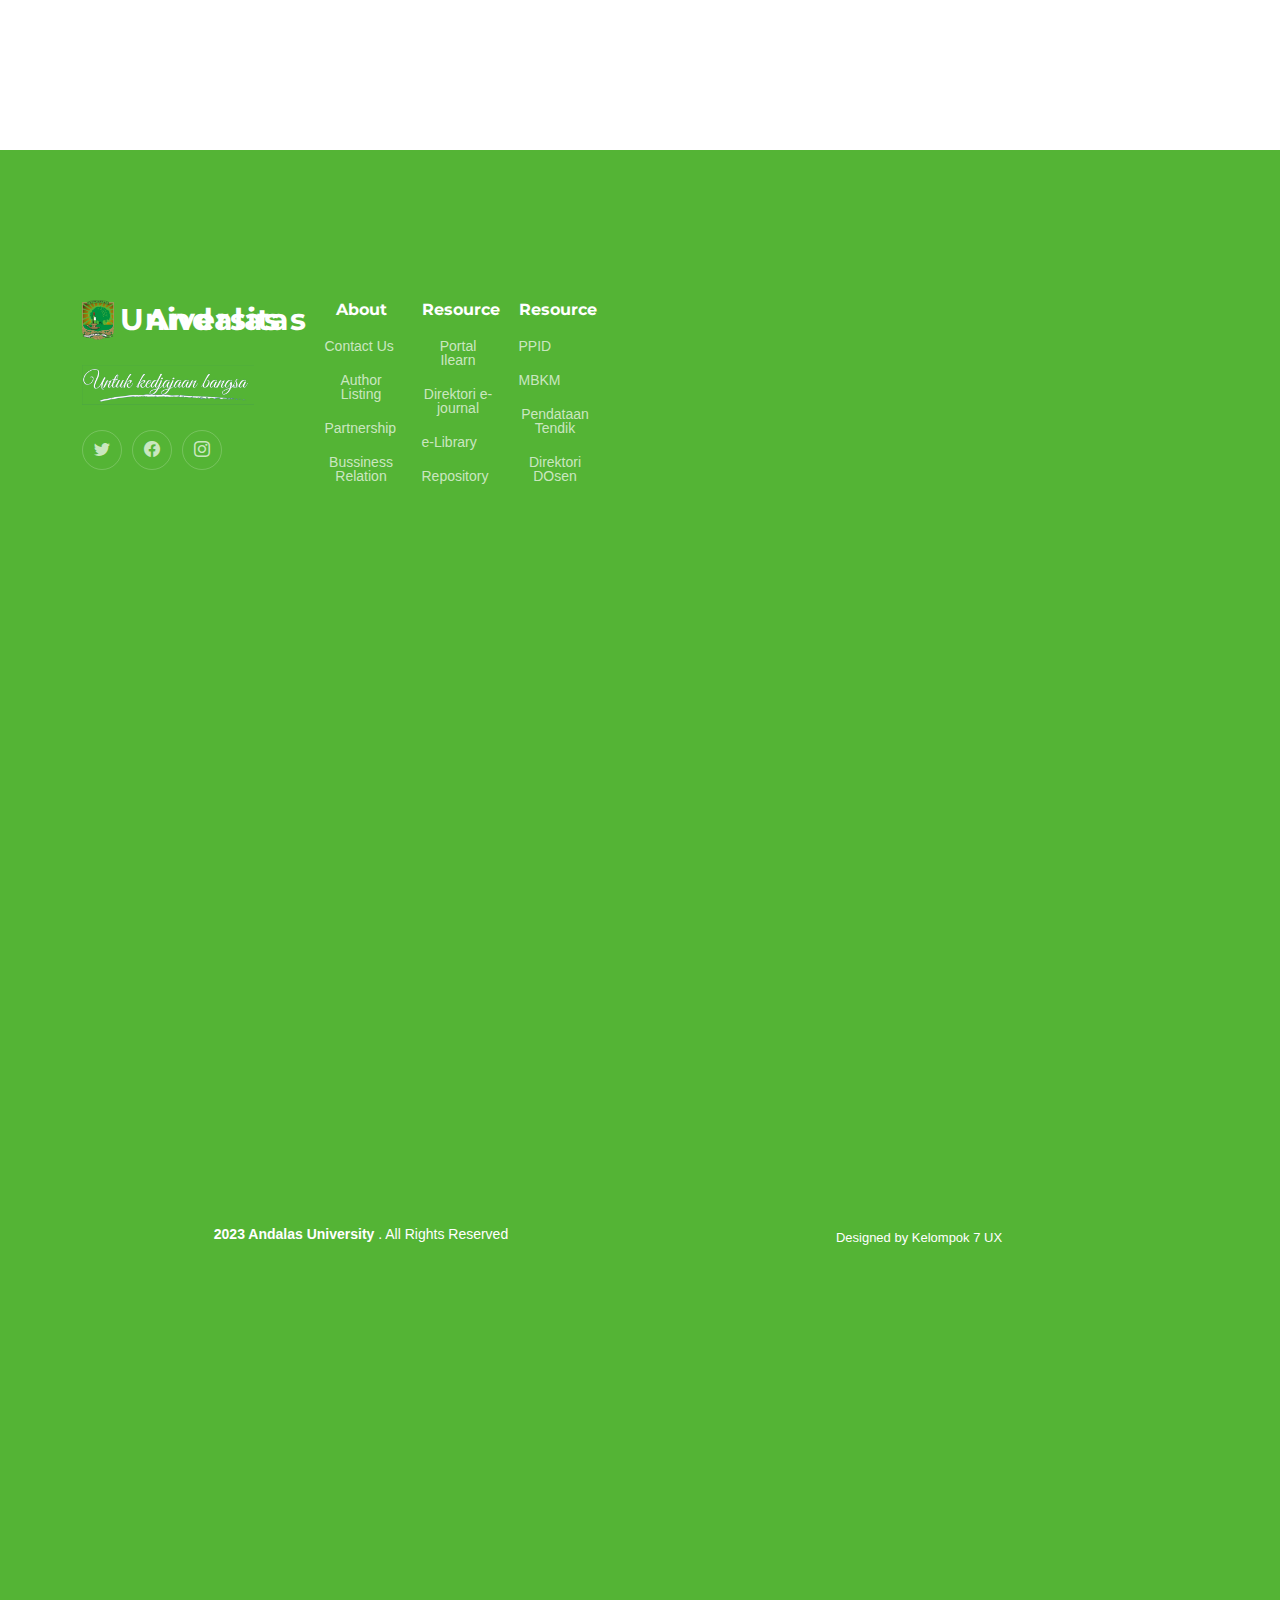
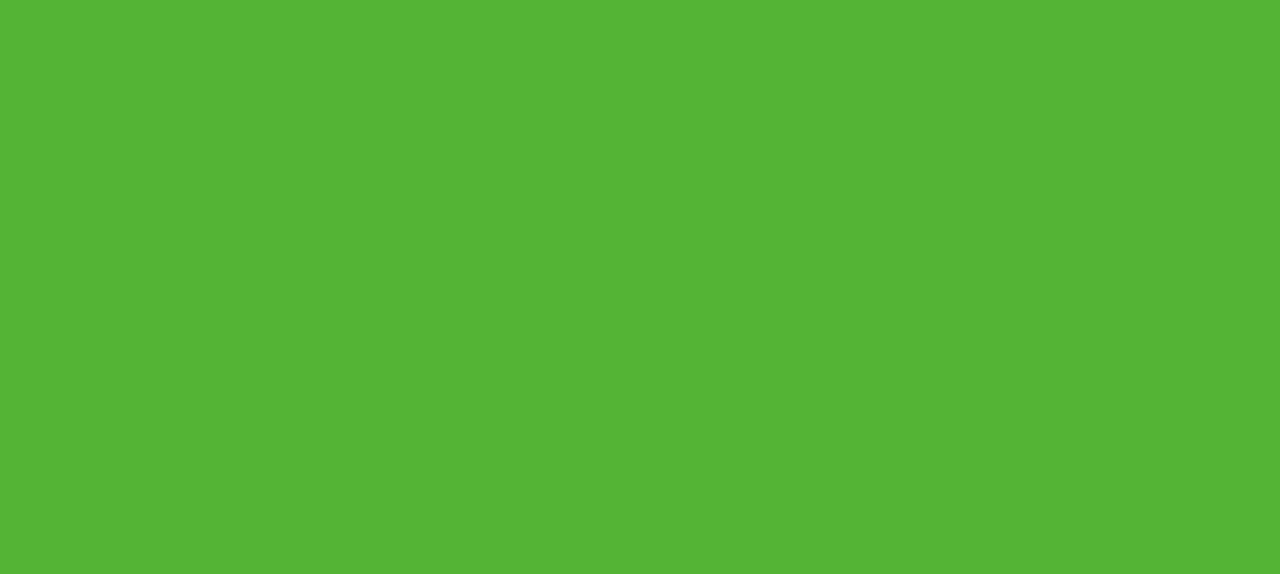
<file: Impact/proyek_kem.html>
<!DOCTYPE html>
<html lang="en">

<head>
  <meta charset="utf-8">
  <meta content="width=device-width, initial-scale=1.0" name="viewport">

  <title>Impact Bootstrap Template - Portfolio Details</title>
  <meta content="" name="description">
  <meta content="" name="keywords">

  <!-- Favicons -->
  <link href="assets/img/favicon.png" rel="icon">
  <link href="assets/img/apple-touch-icon.png" rel="apple-touch-icon">

  <!-- Google Fonts -->
  <link rel="preconnect" href="https://fonts.googleapis.com">
  <link rel="preconnect" href="https://fonts.gstatic.com" crossorigin>
  <link href="https://fonts.googleapis.com/css2?family=Open+Sans:ital,wght@0,300;0,400;0,500;0,600;0,700;1,300;1,400;1,600;1,700&family=Montserrat:ital,wght@0,300;0,400;0,500;0,600;0,700;1,300;1,400;1,500;1,600;1,700&family=Raleway:ital,wght@0,300;0,400;0,500;0,600;0,700;1,300;1,400;1,500;1,600;1,700&display=swap" rel="stylesheet">

  <!-- Vendor CSS Files -->
  <link href="assets/vendor/bootstrap/css/bootstrap.min.css" rel="stylesheet">
  <link href="assets/vendor/bootstrap-icons/bootstrap-icons.css" rel="stylesheet">
  <link href="assets/vendor/aos/aos.css" rel="stylesheet">
  <link href="assets/vendor/glightbox/css/glightbox.min.css" rel="stylesheet">
  <link href="assets/vendor/swiper/swiper-bundle.min.css" rel="stylesheet">

  <!-- Template Main CSS File -->
  <link href="assets/css/main.css" rel="stylesheet">

  <!-- =======================================================
  * Template Name: Impact
  * Updated: May 30 2023 with Bootstrap v5.3.0
  * Template URL: https://bootstrapmade.com/impact-bootstrap-business-website-template/
  * Author: BootstrapMade.com
  * License: https://bootstrapmade.com/license/
  ======================================================== -->
</head>

<body>

  <header id="header" class="header d-flex align-items-center">

    <div class="container-fluid container-xl d-flex align-items-center justify-content-between">
      <a href="index.html" class="logo d-flex align-items-center">
        <img src="assets/img/logo-unand.png" alt="">
        <span class="d-none d-lg-block" style="color: white;"><h5>Universitas Andalas</h5></span>
        <!-- Uncomment the line below if you also wish to use an image logo -->
        <!-- <img src="assets/img/logo.png" alt=""> -->
      </a>
      <nav id="navbar" class="navbar">
        <ul>
          <li><a href="#hero">Home</a></li>
          <li class="dropdown"><a href="#about"><span>Mahasiswa</span> <i class="bi bi-chevron-down dropdown-indicator"></i></a>
            <ul>
              <li class="dropdown"> <a href="#"><span>Layanan Kemahasiswaan</span><i class="bi bi-chevron-down dropdown-indicator"></i></a>
                <ul>
                  <li><a href="KALENDER AKADEMIK 2022-2023.pdf">Kalender Akademik</a></li>
                  <li><a href="https://program-pmm.id/">Program Pertukaran Pelajar</a></li>
                  <li><a href="#">Program MBKM</a></li>
                </ul>
              </li>
              <li class="dropdown"> <a href="#"><span>Kehidupan Kampus</span><i class="bi bi-chevron-down dropdown-indicator"></i></a>
                <ul>
                  <li><a href="kehidupan kampus.html">Organisasi Kemahasiswaan</a></li>
                  <li><a href="kehidupan kampus.html">Fasilitas</a></li>
                </ul>
              </li>
              <li class="dropdown"> <a href="#"><span>Mahasiswa Baru</span><i class="bi bi-chevron-down dropdown-indicator"></i></a>
                <ul>
                  <li><a href="#">Pendaftaran Ulang</a></li>
                  <li><a href="#">Tata Cara Pembayaran UKT</a></li>
                  <li><a href="#">Asrama</a></li>
                </ul>
              </li>
            </ul>
          </li>
          <li><a href="Penelitian.html"><span>Dosen&Staff</span></a>
          </li>
          <li class="dropdown"><a href="#portfolio"><span>Orang Tua</span> <i class="bi bi-chevron-down dropdown-indicator"></i></a>
            <ul>
              <li class="dropdown"> <a href="#"><span>Asosiasi</span><i class="bi bi-chevron-down dropdown-indicator"></i></a>
                <ul>
                  <li><a href="#">Ikatan Orang Tua Mahasiswa</a></li>
                  <li><a href="#">Kegiatan Asosiasi</a></li>
                </ul>
              </li>
              <li class="dropdown"> <a href="#"><span>Unand Update</span><i class="bi bi-chevron-down dropdown-indicator"></i></a>
                <ul>
                  <li><a href="blog.html">Berita Unand</a></li>
                  <li><a href="#">Agenda Unand</a></li>
                </ul>
              </li>
            </ul>
          </li>
          <li class="dropdown"><a href="#team"><span>Alumni</span> <i class="bi bi-chevron-down dropdown-indicator"></i></a>
            <ul>
              <li class="dropdown"> <a href="#"><span>Asosiasi</span><i class="bi bi-chevron-down dropdown-indicator"></i></a>
                <ul>
                  <li><a href="#">Ikatan Alumni Universitas Andalas</a></li>
                  <li><a href="#">Outstanding Alumni</a></li>
                </ul>
              </li>
              <li class="dropdown"> <a href="#"><span>Agenda Alumni</span><i class="bi bi-chevron-down dropdown-indicator"></i></a>
                <ul>
                  <li><a href="#">Keep In Touch</a></li>
                  <li><a href="#">Perkembangan Karir</a></li>
                </ul>
              </li>
            </ul>
          </li>
          <li><a href="tentang_unand.html">Tentang Unand</a></li>
          <li><a href="blog.html">Berita</a></li>
        </ul>
      </nav><!-- .navbar -->
      <i class="mobile-nav-toggle mobile-nav-show bi bi-list"></i>
      <i class="mobile-nav-toggle mobile-nav-hide d-none bi bi-x"></i>

    </div>
  </header><!-- End Header -->

  <main id="main">
    <!-- ======= Breadcrumbs ======= -->
    <div class="breadcrumbs">
      <div class="page-header d-flex align-items-center" style="background-image: url('');">
        <div class="container position-relative">
          <div class="row d-flex justify-content-center">
            <div class="text-center">
              <h2>PROGRAM MBKM</h2>
            </div>
          </div>
        </div>
      </div>
      <nav>
        <div class="container">
          <ol>
            <li><a href="index.html">Home</a></li>
            <li>Kehidupan Kampus</li>
          </ol>
        </div>
      </nav>
    </div><!-- End Breadcrumbs -->
 <!-- ======= Studi independen Section ======= -->
 <section id="studi" class="studi">
  <div class="container" data-aos="fade-up">

    <div class="section-title">
      <h2>Proyek Kemanusiaan</h2>
      <div class="button-daftar">
        <button type="button" class="btn btn-success" onclick="location.href='https://kampusmerdeka.kemdikbud.go.id/'">Daftar Sebagai Peserta</button>
      </div>
      <p style="text-align: justify;">Indonesia banyak mengalami bencana alam, baik berupa gempa bumi, erupsi gunung berapi, tsunami, 
        bencana hidrologi, dsb. Perguruan tinggi selama ini banyak membantu mengatasi bencana melalui program-program kemanusiaan, namun 
        keterlibatan mahasiswa selama ini  bersifat voluntary dan hanya berjangka pendek. Dengan adanya kegiatan ini maka perguruan tinggi 
        dapat menyiapkan mahasiswa unggul yang menjunjung tinggi nilai kemanusiaan dalam menjalankan tugas berdasarkan agama, moral, dan etika, serta melatih mahasiswa memiliki kepekaan sosial untuk menggali dan menyelami permasalahan yang ada serta turut memberikan solusi sesuai dengan minat dan keahlian nya masing-masing</p>
    </div>
    <div class="slide-mbkm">
      <a href="studi_independent.html"> &#11160; Studi Indenpendent </a>
      <a href="riset.html">Penelitian dan Riset &#10146;</a>
    </div>
  </div>
  </section>
  </main><!-- End #main -->

  <!-- ======= Footer ======= -->
  <footer id="footer" class="footer">

    <div class="container">
      <div class="row gy-4">
        <div class="col-lg-5 col-md-12 footer-info">
          <a href="index.html" class="logo d-flex align-items-center">
            <img src="assets/img/logo-unand.png" alt="">
            <span>Universitas Andalas</span>
          </a>
          <a href="index.html" class="logo d-flex align-items-center">
            <img src="assets/img/kedjajaan bangsa.png" alt="">
          </a>
          <div class="social-links d-flex mt-4">
            <a href="https://twitter.com/UnandOfficial?t=Yol5T7LDPD-Rabdv_bo_3g&s=08" class="twitter"><i class="bi bi-twitter"></i></a>
            <a href="https://www.facebook.com/unandofficial" class="facebook"><i class="bi bi-facebook"></i></a>
            <a href="https://instagram.com/unandofficial?igshid=MzRlODBiNWFlZA==" class="instagram"><i class="bi bi-instagram"></i></a>
          </div>
        </div>

        <div class="col-lg-2 col-6 footer-links">
          <h4>About</h4>
          <ul>
            <li><a href="#">Contact Us</a></li>
            <li><a href="#">Author Listing</a></li>
            <li><a href="#">Partnership</a></li>
            <li><a href="#">Bussiness Relation</a></li>
          </ul>
        </div>

        <div class="col-lg-2 col-6 footer-links">
          <h4>Resource</h4>
          <ul>
            <li><a href="https://it.ilearn.unand.ac.id/">Portal Ilearn</a></li>
            <li><a href="#">Direktori e-journal</a></li>
            <li><a href="#">e-Library</a></li>
            <li><a href="#">Repository</a></li>
          </ul>
        </div>

        <div class="col-lg-2 col-6 footer-links">
          <h4>Resource</h4>
          <ul>
            <li><a href="it.ilearn.unand.ac.id">PPID</a></li>
            <li><a href="#">MBKM</a></li>
            <li><a href="#">Pendataan Tendik</a></li>
            <li><a href="#">Direktori DOsen</a></li>
          </ul>
        </div>

      </div>
    </div>

    <div class="container mt-4">
      <div class="copyright">
        <strong><span>2023 Andalas University </span></strong>. All Rights Reserved
      </div>
      <div class="credits">
        <!-- All the links in the footer should remain intact. -->
        <!-- You can delete the links only if you purchased the pro version. -->
        <!-- Licensing information: https://bootstrapmade.com/license/ -->
        <!-- Purchase the pro version with working PHP/AJAX contact form: https://bootstrapmade.com/impact-bootstrap-business-website-template/ -->
        Designed by <a href="https://bootstrapmade.com/">Kelompok 7 UX</a>
      </div>
    </div>

  </footer><!-- End Footer -->
  <!-- End Footer -->
  <a href="#" class="scroll-top d-flex align-items-center justify-content-center"><i class="bi bi-arrow-up-short"></i></a>

  <div id="preloader"></div>

  <!-- Vendor JS Files -->
  <script src="assets/vendor/bootstrap/js/bootstrap.bundle.min.js"></script>
  <script src="assets/vendor/aos/aos.js"></script>
  <script src="assets/vendor/glightbox/js/glightbox.min.js"></script>
  <script src="assets/vendor/purecounter/purecounter_vanilla.js"></script>
  <script src="assets/vendor/swiper/swiper-bundle.min.js"></script>
  <script src="assets/vendor/isotope-layout/isotope.pkgd.min.js"></script>
  <script src="assets/vendor/php-email-form/validate.js"></script>

  <!-- Template Main JS File -->
  <script src="assets/js/main.js"></script>

</body>

</html>
</file>
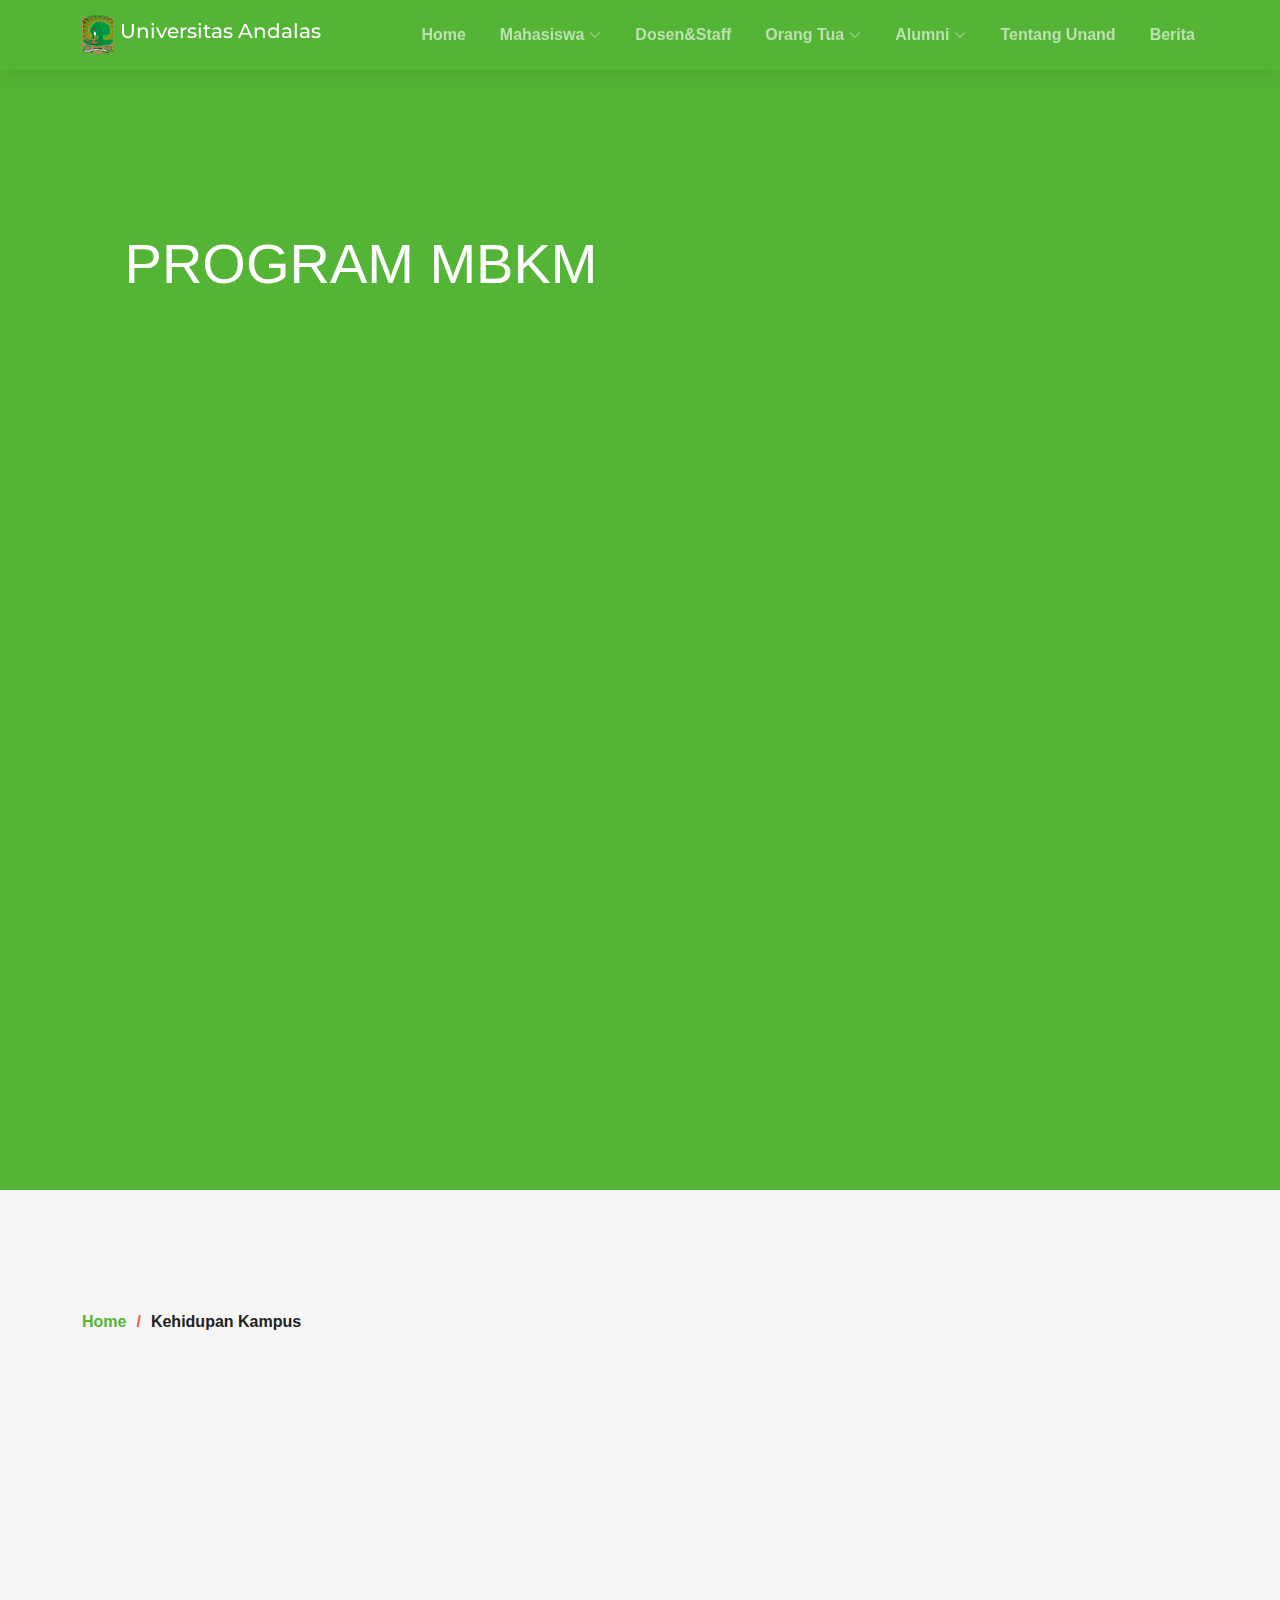
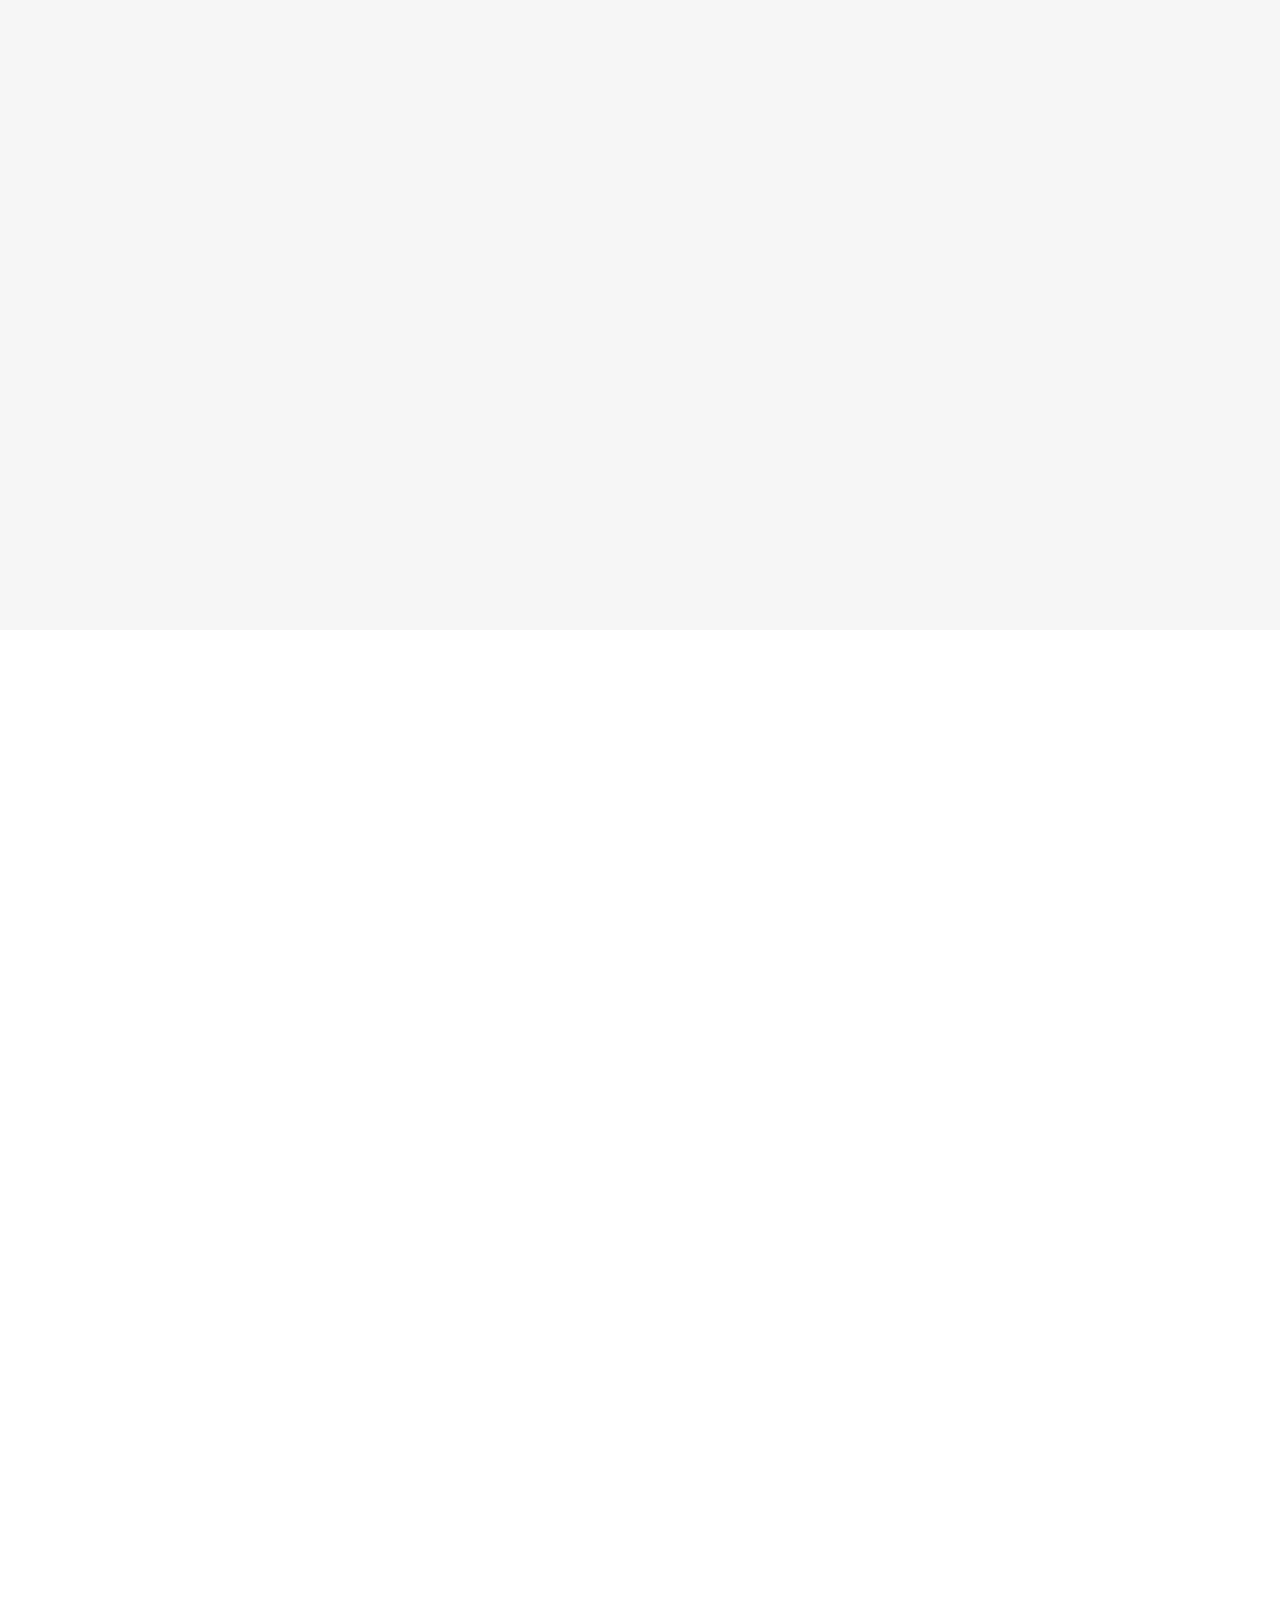
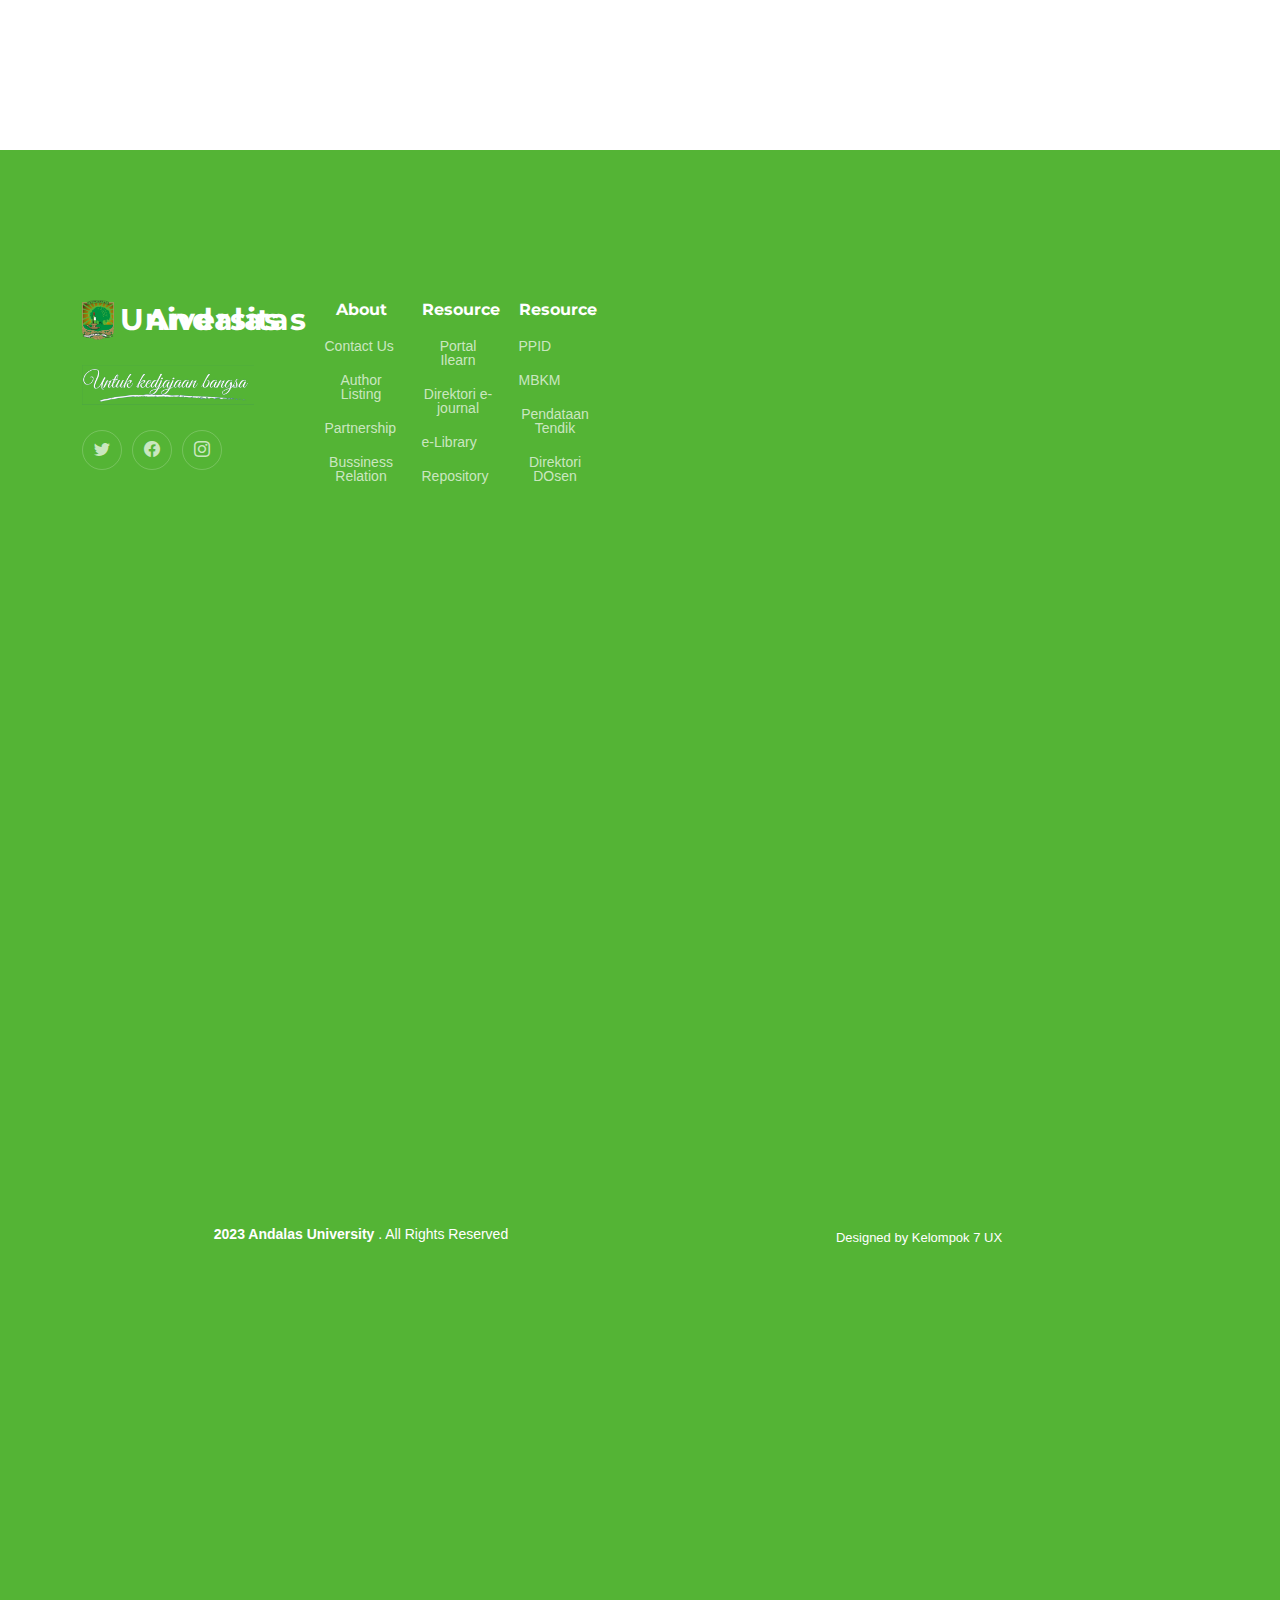
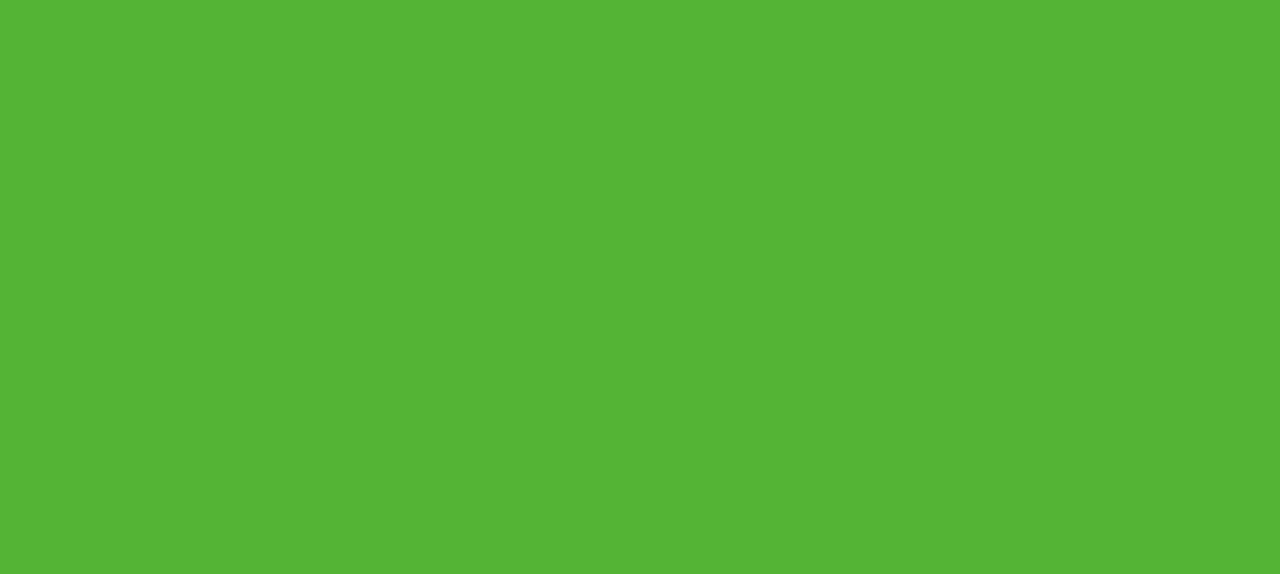
<file: Impact/riset.html>
<!DOCTYPE html>
<html lang="en">

<head>
  <meta charset="utf-8">
  <meta content="width=device-width, initial-scale=1.0" name="viewport">

  <title>Impact Bootstrap Template - Portfolio Details</title>
  <meta content="" name="description">
  <meta content="" name="keywords">

  <!-- Favicons -->
  <link href="assets/img/favicon.png" rel="icon">
  <link href="assets/img/apple-touch-icon.png" rel="apple-touch-icon">

  <!-- Google Fonts -->
  <link rel="preconnect" href="https://fonts.googleapis.com">
  <link rel="preconnect" href="https://fonts.gstatic.com" crossorigin>
  <link href="https://fonts.googleapis.com/css2?family=Open+Sans:ital,wght@0,300;0,400;0,500;0,600;0,700;1,300;1,400;1,600;1,700&family=Montserrat:ital,wght@0,300;0,400;0,500;0,600;0,700;1,300;1,400;1,500;1,600;1,700&family=Raleway:ital,wght@0,300;0,400;0,500;0,600;0,700;1,300;1,400;1,500;1,600;1,700&display=swap" rel="stylesheet">

  <!-- Vendor CSS Files -->
  <link href="assets/vendor/bootstrap/css/bootstrap.min.css" rel="stylesheet">
  <link href="assets/vendor/bootstrap-icons/bootstrap-icons.css" rel="stylesheet">
  <link href="assets/vendor/aos/aos.css" rel="stylesheet">
  <link href="assets/vendor/glightbox/css/glightbox.min.css" rel="stylesheet">
  <link href="assets/vendor/swiper/swiper-bundle.min.css" rel="stylesheet">

  <!-- Template Main CSS File -->
  <link href="assets/css/main.css" rel="stylesheet">

  <!-- =======================================================
  * Template Name: Impact
  * Updated: May 30 2023 with Bootstrap v5.3.0
  * Template URL: https://bootstrapmade.com/impact-bootstrap-business-website-template/
  * Author: BootstrapMade.com
  * License: https://bootstrapmade.com/license/
  ======================================================== -->
</head>

<body>

  <header id="header" class="header d-flex align-items-center">

    <div class="container-fluid container-xl d-flex align-items-center justify-content-between">
      <a href="index.html" class="logo d-flex align-items-center">
        <img src="assets/img/logo-unand.png" alt="">
        <span class="d-none d-lg-block" style="color: white;"><h5>Universitas Andalas</h5></span>
        <!-- Uncomment the line below if you also wish to use an image logo -->
        <!-- <img src="assets/img/logo.png" alt=""> -->
      </a>
      <nav id="navbar" class="navbar">
        <ul>
          <li><a href="#hero">Home</a></li>
          <li class="dropdown"><a href="#about"><span>Mahasiswa</span> <i class="bi bi-chevron-down dropdown-indicator"></i></a>
            <ul>
              <li class="dropdown"> <a href="#"><span>Layanan Kemahasiswaan</span><i class="bi bi-chevron-down dropdown-indicator"></i></a>
                <ul>
                  <li><a href="KALENDER AKADEMIK 2022-2023.pdf">Kalender Akademik</a></li>
                  <li><a href="https://program-pmm.id/">Program Pertukaran Pelajar</a></li>
                  <li><a href="#">Program MBKM</a></li>
                </ul>
              </li>
              <li class="dropdown"> <a href="#"><span>Kehidupan Kampus</span><i class="bi bi-chevron-down dropdown-indicator"></i></a>
                <ul>
                  <li><a href="kehidupan kampus.html">Organisasi Kemahasiswaan</a></li>
                  <li><a href="kehidupan kampus.html">Fasilitas</a></li>
                </ul>
              </li>
              <li class="dropdown"> <a href="#"><span>Mahasiswa Baru</span><i class="bi bi-chevron-down dropdown-indicator"></i></a>
                <ul>
                  <li><a href="#">Pendaftaran Ulang</a></li>
                  <li><a href="#">Tata Cara Pembayaran UKT</a></li>
                  <li><a href="#">Asrama</a></li>
                </ul>
              </li>
            </ul>
          </li>
          <li><a href="Penelitian.html"><span>Dosen&Staff</span></a>
          </li>
          <li class="dropdown"><a href="#portfolio"><span>Orang Tua</span> <i class="bi bi-chevron-down dropdown-indicator"></i></a>
            <ul>
              <li class="dropdown"> <a href="#"><span>Asosiasi</span><i class="bi bi-chevron-down dropdown-indicator"></i></a>
                <ul>
                  <li><a href="#">Ikatan Orang Tua Mahasiswa</a></li>
                  <li><a href="#">Kegiatan Asosiasi</a></li>
                </ul>
              </li>
              <li class="dropdown"> <a href="#"><span>Unand Update</span><i class="bi bi-chevron-down dropdown-indicator"></i></a>
                <ul>
                  <li><a href="blog.html">Berita Unand</a></li>
                  <li><a href="#">Agenda Unand</a></li>
                </ul>
              </li>
            </ul>
          </li>
          <li class="dropdown"><a href="#team"><span>Alumni</span> <i class="bi bi-chevron-down dropdown-indicator"></i></a>
            <ul>
              <li class="dropdown"> <a href="#"><span>Asosiasi</span><i class="bi bi-chevron-down dropdown-indicator"></i></a>
                <ul>
                  <li><a href="#">Ikatan Alumni Universitas Andalas</a></li>
                  <li><a href="#">Outstanding Alumni</a></li>
                </ul>
              </li>
              <li class="dropdown"> <a href="#"><span>Agenda Alumni</span><i class="bi bi-chevron-down dropdown-indicator"></i></a>
                <ul>
                  <li><a href="#">Keep In Touch</a></li>
                  <li><a href="#">Perkembangan Karir</a></li>
                </ul>
              </li>
            </ul>
          </li>
          <li><a href="#">Tentang Unand</a></li>
          <li><a href="blog.html">Berita</a></li>
        </ul>
      </nav><!-- .navbar -->
      <i class="mobile-nav-toggle mobile-nav-show bi bi-list"></i>
      <i class="mobile-nav-toggle mobile-nav-hide d-none bi bi-x"></i>

    </div>
  </header><!-- End Header -->

  <main id="main">
    <!-- ======= Breadcrumbs ======= -->
    <div class="breadcrumbs">
      <div class="page-header d-flex align-items-center" style="background-image: url('');">
        <div class="container position-relative">
          <div class="row d-flex justify-content-center">
            <div class="text-center">
              <h2>PROGRAM MBKM</h2>
            </div>
          </div>
        </div>
      </div>
      <nav>
        <div class="container">
          <ol>
            <li><a href="index.html">Home</a></li>
            <li>Kehidupan Kampus</li>
          </ol>
        </div>
      </nav>
    </div><!-- End Breadcrumbs -->
 <!-- ======= Studi independen Section ======= -->
 <section id="studi" class="studi">
  <div class="container" data-aos="fade-up">

    <div class="section-title">
      <h2>Penelitian dan Riset</h2>
      <div class="button-daftar">
        <button type="button" class="btn btn-success" onclick="location.href='https://kampusmerdeka.kemdikbud.go.id/'">Daftar Sebagai Peserta</button>
      </div>
      <p style="text-align: justify;"">Penelitian atau riset merupakan bentuk kegiatan pembelajaran untuk membangun cara berpikir kritis 
        mahasiswa yang memiliki passion menjadi peneliti untuk lebih mendalami, memahami, dan mampu melakukan metode riset secara lebih 
        baik yang sangat dibutuhkan untuk berbagai rumpun keilmuan pada jenjang pendidikan tinggi.Penelitian di perguruan tinggi diarahkan untuk
         mengembangkan ilmu pengetahuan dan teknologi, serta meningkatkan kesejahteraan masyarakat dan daya saing bangsa seperti dijelaskan dalam Undang-Undang Nomor 12 Tahun 2012 tentang Pendidikan Tinggi Pasal 45 dan 46.
      </p>
    </div>
    <div class="slide-mbkm">
      <a href="proyek_kem.html"> &#11160; Proyek Kemanusiaan </a>
      <a href="#">Membangun Desa &#10146;</a>
    </div>
  </div>
  </section>
  </main><!-- End #main -->

  <!-- ======= Footer ======= -->
  <footer id="footer" class="footer">

    <div class="container">
      <div class="row gy-4">
        <div class="col-lg-5 col-md-12 footer-info">
          <a href="index.html" class="logo d-flex align-items-center">
            <img src="assets/img/logo-unand.png" alt="">
            <span>Universitas Andalas</span>
          </a>
          <a href="index.html" class="logo d-flex align-items-center">
            <img src="assets/img/kedjajaan bangsa.png" alt="">
          </a>
          <div class="social-links d-flex mt-4">
            <a href="https://twitter.com/UnandOfficial?t=Yol5T7LDPD-Rabdv_bo_3g&s=08" class="twitter"><i class="bi bi-twitter"></i></a>
            <a href="https://www.facebook.com/unandofficial" class="facebook"><i class="bi bi-facebook"></i></a>
            <a href="https://instagram.com/unandofficial?igshid=MzRlODBiNWFlZA==" class="instagram"><i class="bi bi-instagram"></i></a>
          </div>
        </div>

        <div class="col-lg-2 col-6 footer-links">
          <h4>About</h4>
          <ul>
            <li><a href="#">Contact Us</a></li>
            <li><a href="#">Author Listing</a></li>
            <li><a href="#">Partnership</a></li>
            <li><a href="#">Bussiness Relation</a></li>
          </ul>
        </div>

        <div class="col-lg-2 col-6 footer-links">
          <h4>Resource</h4>
          <ul>
            <li><a href="https://it.ilearn.unand.ac.id/">Portal Ilearn</a></li>
            <li><a href="#">Direktori e-journal</a></li>
            <li><a href="#">e-Library</a></li>
            <li><a href="#">Repository</a></li>
          </ul>
        </div>

        <div class="col-lg-2 col-6 footer-links">
          <h4>Resource</h4>
          <ul>
            <li><a href="it.ilearn.unand.ac.id">PPID</a></li>
            <li><a href="#">MBKM</a></li>
            <li><a href="#">Pendataan Tendik</a></li>
            <li><a href="#">Direktori DOsen</a></li>
          </ul>
        </div>

      </div>
    </div>

    <div class="container mt-4">
      <div class="copyright">
        <strong><span>2023 Andalas University </span></strong>. All Rights Reserved
      </div>
      <div class="credits">
        <!-- All the links in the footer should remain intact. -->
        <!-- You can delete the links only if you purchased the pro version. -->
        <!-- Licensing information: https://bootstrapmade.com/license/ -->
        <!-- Purchase the pro version with working PHP/AJAX contact form: https://bootstrapmade.com/impact-bootstrap-business-website-template/ -->
        Designed by <a href="https://bootstrapmade.com/">Kelompok 7 UX</a>
      </div>
    </div>

  </footer><!-- End Footer -->
  <!-- End Footer -->
  <a href="#" class="scroll-top d-flex align-items-center justify-content-center"><i class="bi bi-arrow-up-short"></i></a>

  <div id="preloader"></div>

  <!-- Vendor JS Files -->
  <script src="assets/vendor/bootstrap/js/bootstrap.bundle.min.js"></script>
  <script src="assets/vendor/aos/aos.js"></script>
  <script src="assets/vendor/glightbox/js/glightbox.min.js"></script>
  <script src="assets/vendor/purecounter/purecounter_vanilla.js"></script>
  <script src="assets/vendor/swiper/swiper-bundle.min.js"></script>
  <script src="assets/vendor/isotope-layout/isotope.pkgd.min.js"></script>
  <script src="assets/vendor/php-email-form/validate.js"></script>

  <!-- Template Main JS File -->
  <script src="assets/js/main.js"></script>

</body>

</html>
</file>
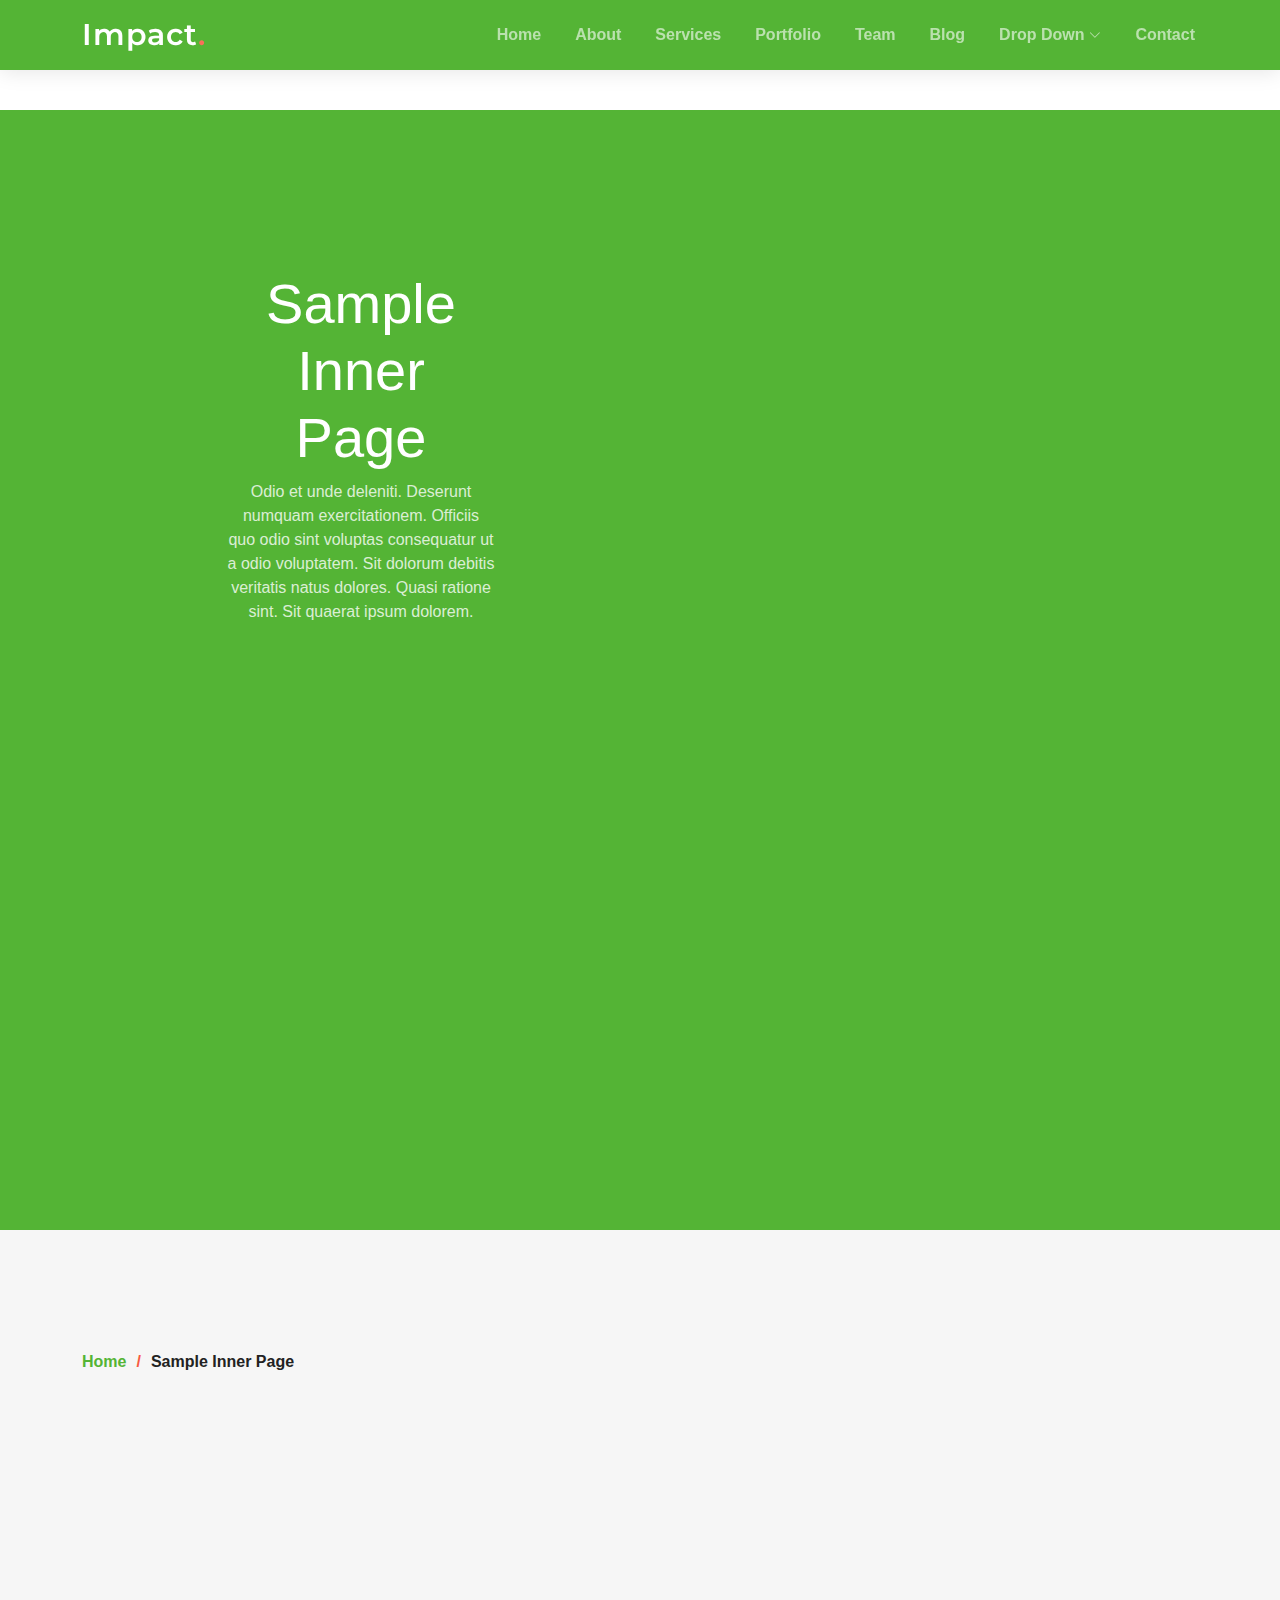
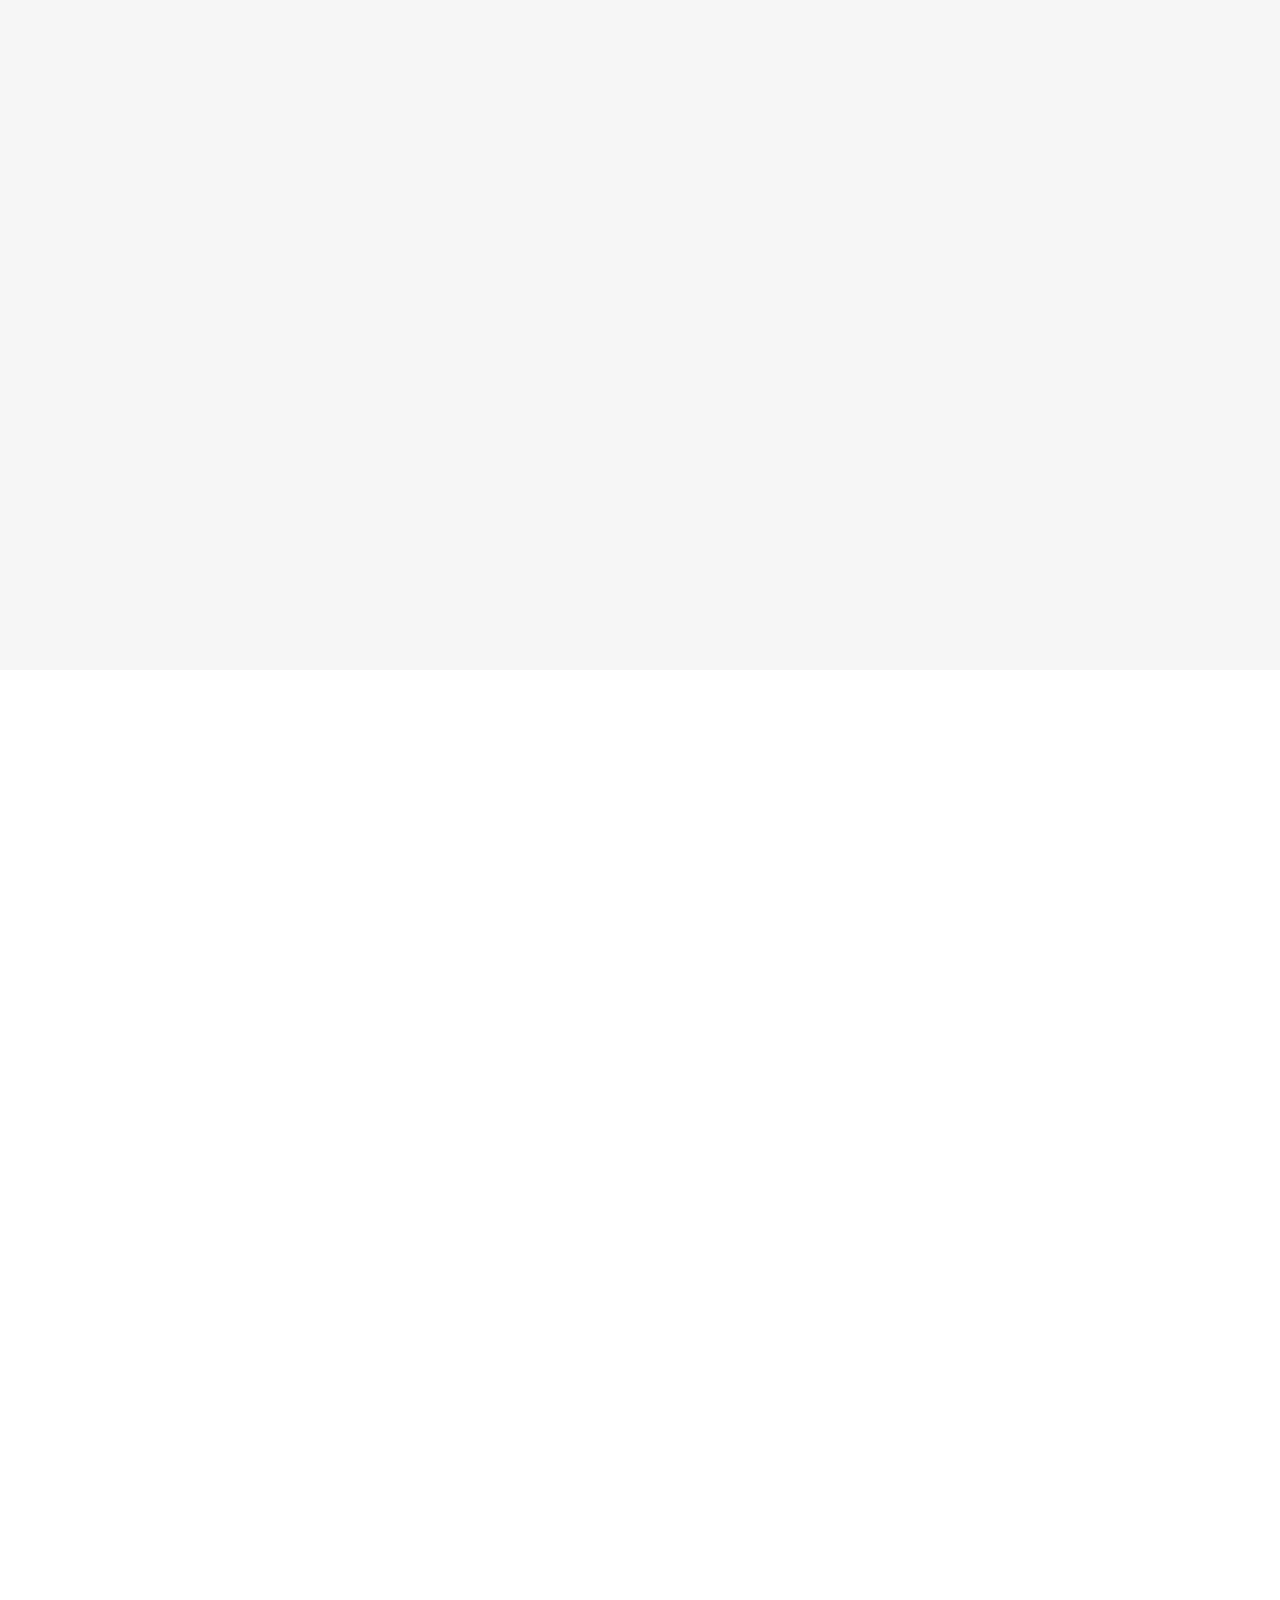
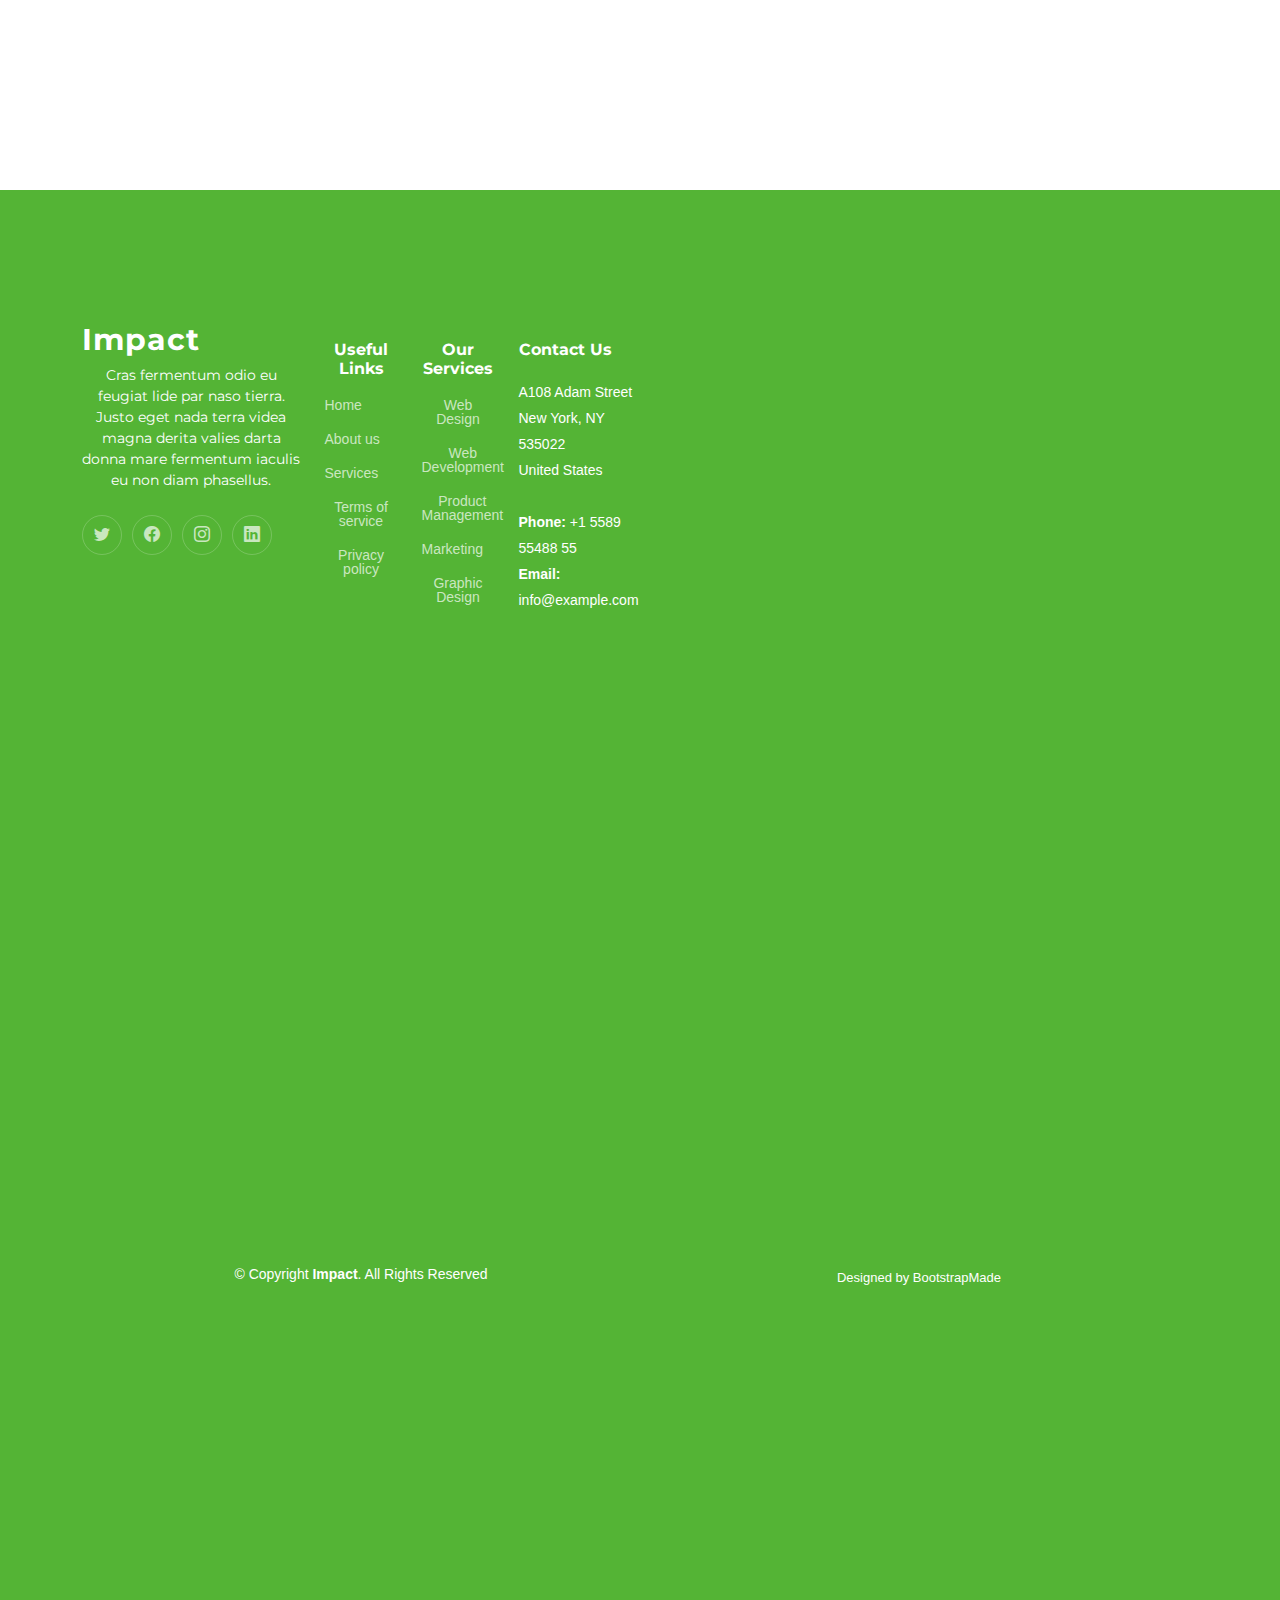
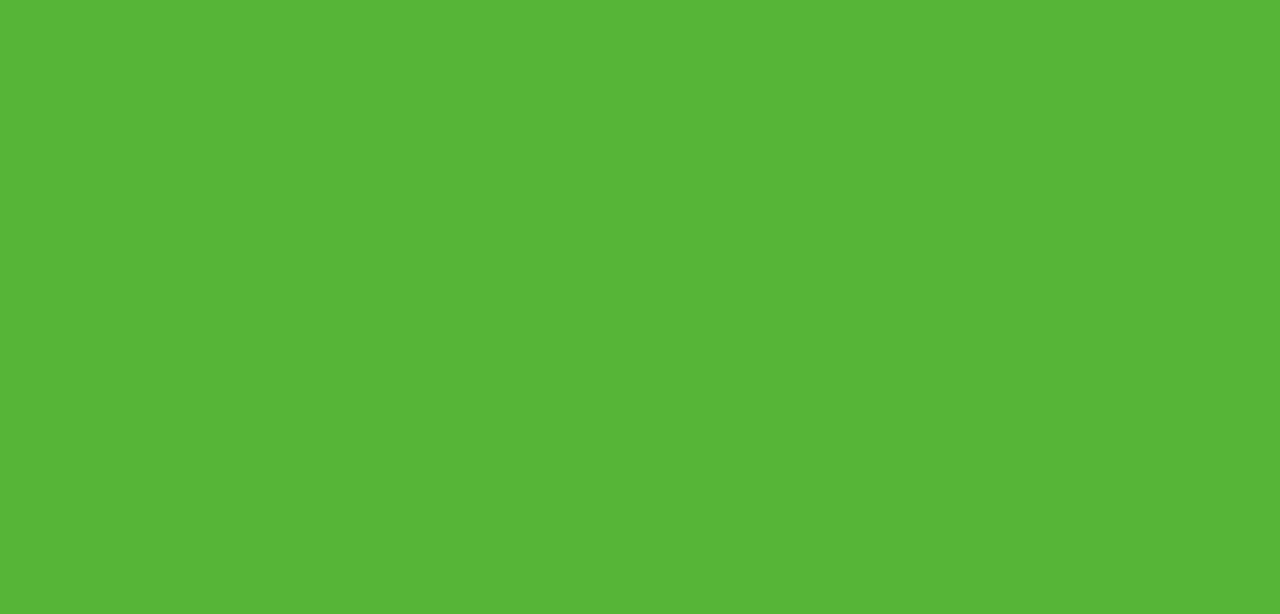
<file: Impact/sample-inner-page.html>
<!DOCTYPE html>
<html lang="en">

<head>
  <meta charset="utf-8">
  <meta content="width=device-width, initial-scale=1.0" name="viewport">

  <title>[Template] Sample Inner Page</title>
  <meta content="" name="description">
  <meta content="" name="keywords">

  <!-- Favicons -->
  <link href="assets/img/favicon.png" rel="icon">
  <link href="assets/img/apple-touch-icon.png" rel="apple-touch-icon">

  <!-- Google Fonts -->
  <link rel="preconnect" href="https://fonts.googleapis.com">
  <link rel="preconnect" href="https://fonts.gstatic.com" crossorigin>
  <link href="https://fonts.googleapis.com/css2?family=Open+Sans:ital,wght@0,300;0,400;0,500;0,600;0,700;1,300;1,400;1,600;1,700&family=Montserrat:ital,wght@0,300;0,400;0,500;0,600;0,700;1,300;1,400;1,500;1,600;1,700&family=Raleway:ital,wght@0,300;0,400;0,500;0,600;0,700;1,300;1,400;1,500;1,600;1,700&display=swap" rel="stylesheet">

  <!-- Vendor CSS Files -->
  <link href="assets/vendor/bootstrap/css/bootstrap.min.css" rel="stylesheet">
  <link href="assets/vendor/bootstrap-icons/bootstrap-icons.css" rel="stylesheet">
  <link href="assets/vendor/aos/aos.css" rel="stylesheet">
  <link href="assets/vendor/glightbox/css/glightbox.min.css" rel="stylesheet">
  <link href="assets/vendor/swiper/swiper-bundle.min.css" rel="stylesheet">

  <!-- Template Main CSS File -->
  <link href="assets/css/main.css" rel="stylesheet">

  <!-- =======================================================
  * Template Name: Impact
  * Updated: May 30 2023 with Bootstrap v5.3.0
  * Template URL: https://bootstrapmade.com/impact-bootstrap-business-website-template/
  * Author: BootstrapMade.com
  * License: https://bootstrapmade.com/license/
  ======================================================== -->
</head>

<body>

  <!-- ======= Header ======= -->
  <section id="topbar" class="topbar d-flex align-items-center">
    <div class="container d-flex justify-content-center justify-content-md-between">
      <div class="contact-info d-flex align-items-center">
        <i class="bi bi-envelope d-flex align-items-center"><a href="mailto:contact@example.com">contact@example.com</a></i>
        <i class="bi bi-phone d-flex align-items-center ms-4"><span>+1 5589 55488 55</span></i>
      </div>
      <div class="social-links d-none d-md-flex align-items-center">
        <a href="#" class="twitter"><i class="bi bi-twitter"></i></a>
        <a href="#" class="facebook"><i class="bi bi-facebook"></i></a>
        <a href="#" class="instagram"><i class="bi bi-instagram"></i></a>
        <a href="#" class="linkedin"><i class="bi bi-linkedin"></i></i></a>
      </div>
    </div>
  </section><!-- End Top Bar -->

  <header id="header" class="header d-flex align-items-center">

    <div class="container-fluid container-xl d-flex align-items-center justify-content-between">
      <a href="index.html" class="logo d-flex align-items-center">
        <!-- Uncomment the line below if you also wish to use an image logo -->
        <!-- <img src="assets/img/logo.png" alt=""> -->
        <h1>Impact<span>.</span></h1>
      </a>
      <nav id="navbar" class="navbar">
        <ul>
          <li><a href="#hero">Home</a></li>
          <li><a href="#about">About</a></li>
          <li><a href="#services">Services</a></li>
          <li><a href="#portfolio">Portfolio</a></li>
          <li><a href="#team">Team</a></li>
          <li><a href="blog.html">Blog</a></li>
          <li class="dropdown"><a href="#"><span>Drop Down</span> <i class="bi bi-chevron-down dropdown-indicator"></i></a>
            <ul>
              <li><a href="#">Drop Down 1</a></li>
              <li class="dropdown"><a href="#"><span>Deep Drop Down</span> <i class="bi bi-chevron-down dropdown-indicator"></i></a>
                <ul>
                  <li><a href="#">Deep Drop Down 1</a></li>
                  <li><a href="#">Deep Drop Down 2</a></li>
                  <li><a href="#">Deep Drop Down 3</a></li>
                  <li><a href="#">Deep Drop Down 4</a></li>
                  <li><a href="#">Deep Drop Down 5</a></li>
                </ul>
              </li>
              <li><a href="#">Drop Down 2</a></li>
              <li><a href="#">Drop Down 3</a></li>
              <li><a href="#">Drop Down 4</a></li>
            </ul>
          </li>
          <li><a href="#contact">Contact</a></li>
        </ul>
      </nav><!-- .navbar -->

      <i class="mobile-nav-toggle mobile-nav-show bi bi-list"></i>
      <i class="mobile-nav-toggle mobile-nav-hide d-none bi bi-x"></i>

    </div>
  </header><!-- End Header -->
  <!-- End Header -->

  <main id="main">

    <!-- ======= Breadcrumbs ======= -->
    <div class="breadcrumbs">
      <div class="page-header d-flex align-items-center" style="background-image: url('');">
        <div class="container position-relative">
          <div class="row d-flex justify-content-center">
            <div class="col-lg-6 text-center">
              <h2>Sample Inner Page</h2>
              <p>Odio et unde deleniti. Deserunt numquam exercitationem. Officiis quo odio sint voluptas consequatur ut a odio voluptatem. Sit dolorum debitis veritatis natus dolores. Quasi ratione sint. Sit quaerat ipsum dolorem.</p>
            </div>
          </div>
        </div>
      </div>
      <nav>
        <div class="container">
          <ol>
            <li><a href="index.html">Home</a></li>
            <li>Sample Inner Page</li>
          </ol>
        </div>
      </nav>
    </div><!-- End Breadcrumbs -->

    <section class="sample-page">
      <div class="container" data-aos="fade-up">

        <p>
          You can duplicate this sample page and create any number of inner pages you like!
        </p>

      </div>
    </section>

  </main><!-- End #main -->

  <!-- ======= Footer ======= -->
  <footer id="footer" class="footer">

    <div class="container">
      <div class="row gy-4">
        <div class="col-lg-5 col-md-12 footer-info">
          <a href="index.html" class="logo d-flex align-items-center">
            <span>Impact</span>
          </a>
          <p>Cras fermentum odio eu feugiat lide par naso tierra. Justo eget nada terra videa magna derita valies darta donna mare fermentum iaculis eu non diam phasellus.</p>
          <div class="social-links d-flex mt-4">
            <a href="#" class="twitter"><i class="bi bi-twitter"></i></a>
            <a href="#" class="facebook"><i class="bi bi-facebook"></i></a>
            <a href="#" class="instagram"><i class="bi bi-instagram"></i></a>
            <a href="#" class="linkedin"><i class="bi bi-linkedin"></i></a>
          </div>
        </div>

        <div class="col-lg-2 col-6 footer-links">
          <h4>Useful Links</h4>
          <ul>
            <li><a href="#">Home</a></li>
            <li><a href="#">About us</a></li>
            <li><a href="#">Services</a></li>
            <li><a href="#">Terms of service</a></li>
            <li><a href="#">Privacy policy</a></li>
          </ul>
        </div>

        <div class="col-lg-2 col-6 footer-links">
          <h4>Our Services</h4>
          <ul>
            <li><a href="#">Web Design</a></li>
            <li><a href="#">Web Development</a></li>
            <li><a href="#">Product Management</a></li>
            <li><a href="#">Marketing</a></li>
            <li><a href="#">Graphic Design</a></li>
          </ul>
        </div>

        <div class="col-lg-3 col-md-12 footer-contact text-center text-md-start">
          <h4>Contact Us</h4>
          <p>
            A108 Adam Street <br>
            New York, NY 535022<br>
            United States <br><br>
            <strong>Phone:</strong> +1 5589 55488 55<br>
            <strong>Email:</strong> info@example.com<br>
          </p>

        </div>

      </div>
    </div>

    <div class="container mt-4">
      <div class="copyright">
        &copy; Copyright <strong><span>Impact</span></strong>. All Rights Reserved
      </div>
      <div class="credits">
        <!-- All the links in the footer should remain intact. -->
        <!-- You can delete the links only if you purchased the pro version. -->
        <!-- Licensing information: https://bootstrapmade.com/license/ -->
        <!-- Purchase the pro version with working PHP/AJAX contact form: https://bootstrapmade.com/impact-bootstrap-business-website-template/ -->
        Designed by <a href="https://bootstrapmade.com/">BootstrapMade</a>
      </div>
    </div>

  </footer><!-- End Footer -->
  <!-- End Footer -->

  <a href="#" class="scroll-top d-flex align-items-center justify-content-center"><i class="bi bi-arrow-up-short"></i></a>

  <div id="preloader"></div>

  <!-- Vendor JS Files -->
  <script src="assets/vendor/bootstrap/js/bootstrap.bundle.min.js"></script>
  <script src="assets/vendor/aos/aos.js"></script>
  <script src="assets/vendor/glightbox/js/glightbox.min.js"></script>
  <script src="assets/vendor/purecounter/purecounter_vanilla.js"></script>
  <script src="assets/vendor/swiper/swiper-bundle.min.js"></script>
  <script src="assets/vendor/isotope-layout/isotope.pkgd.min.js"></script>
  <script src="assets/vendor/php-email-form/validate.js"></script>

  <!-- Template Main JS File -->
  <script src="assets/js/main.js"></script>

</body>

</html>
</file>
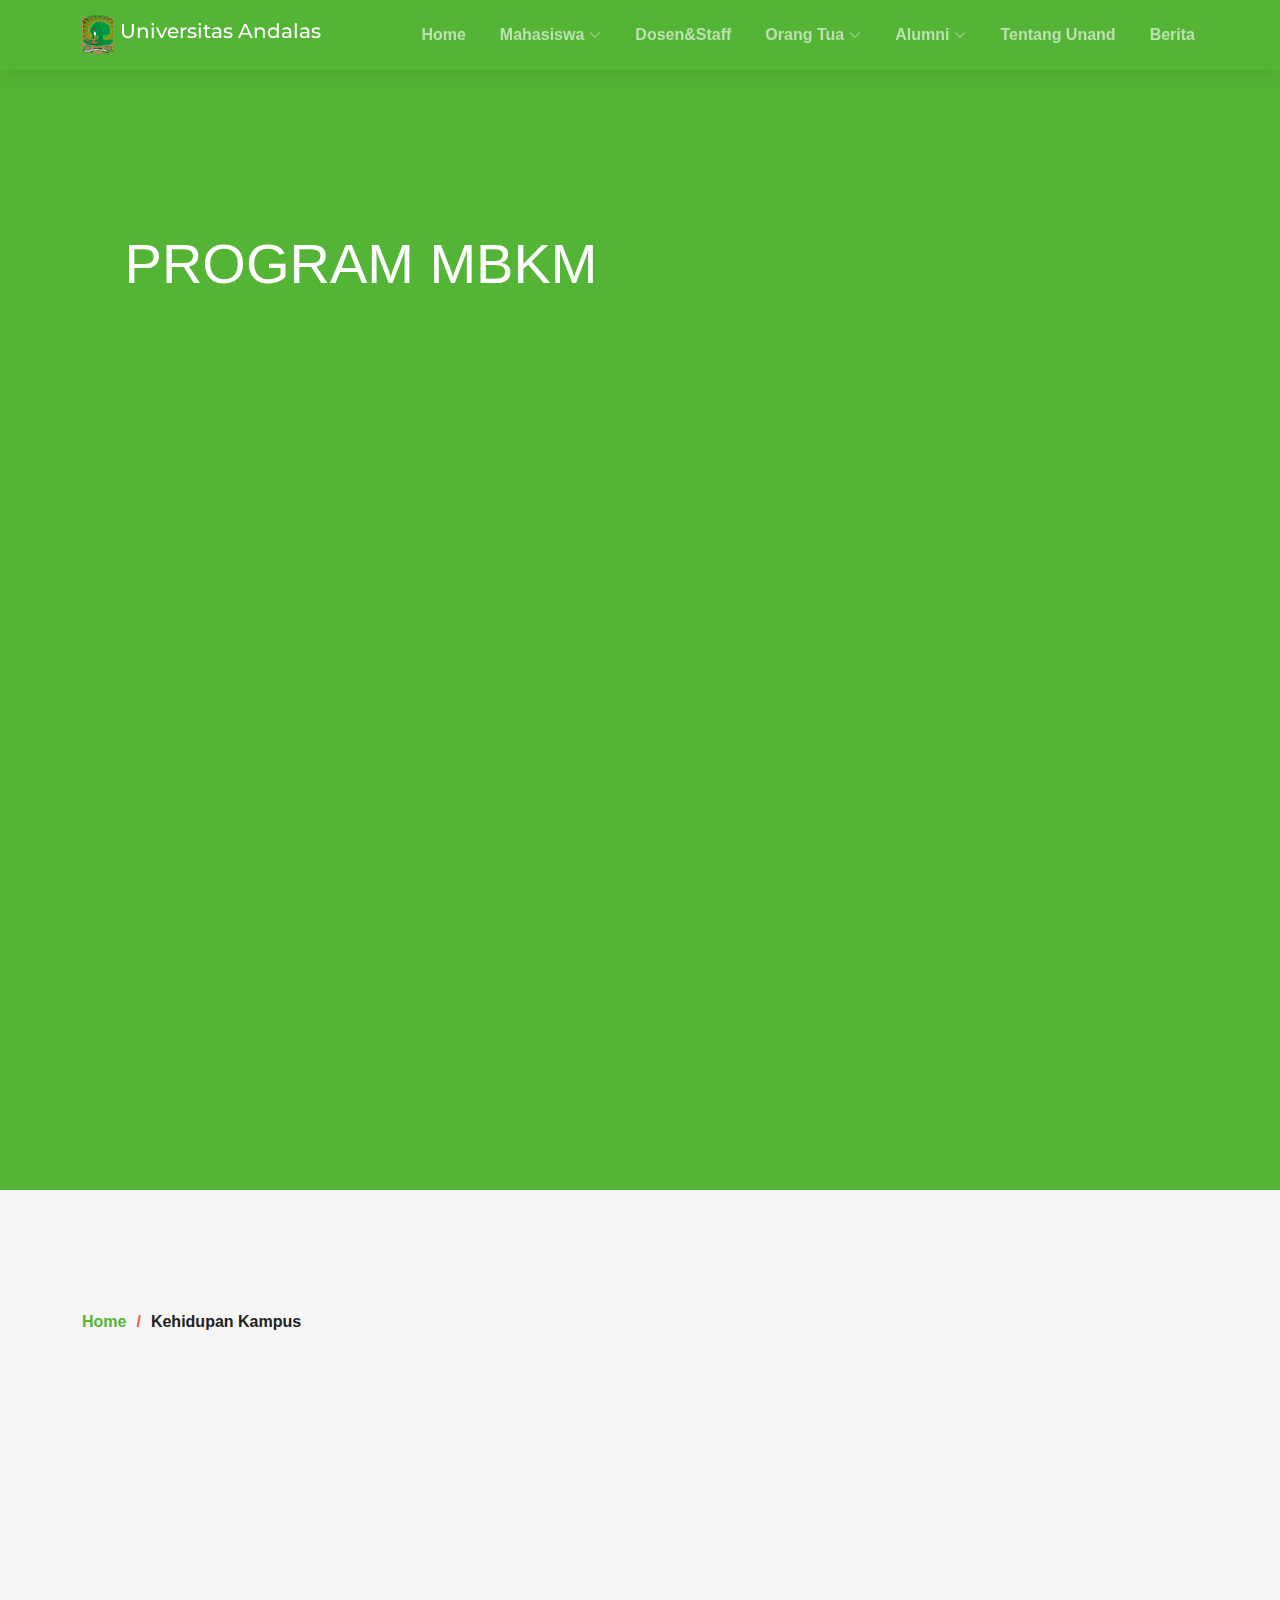
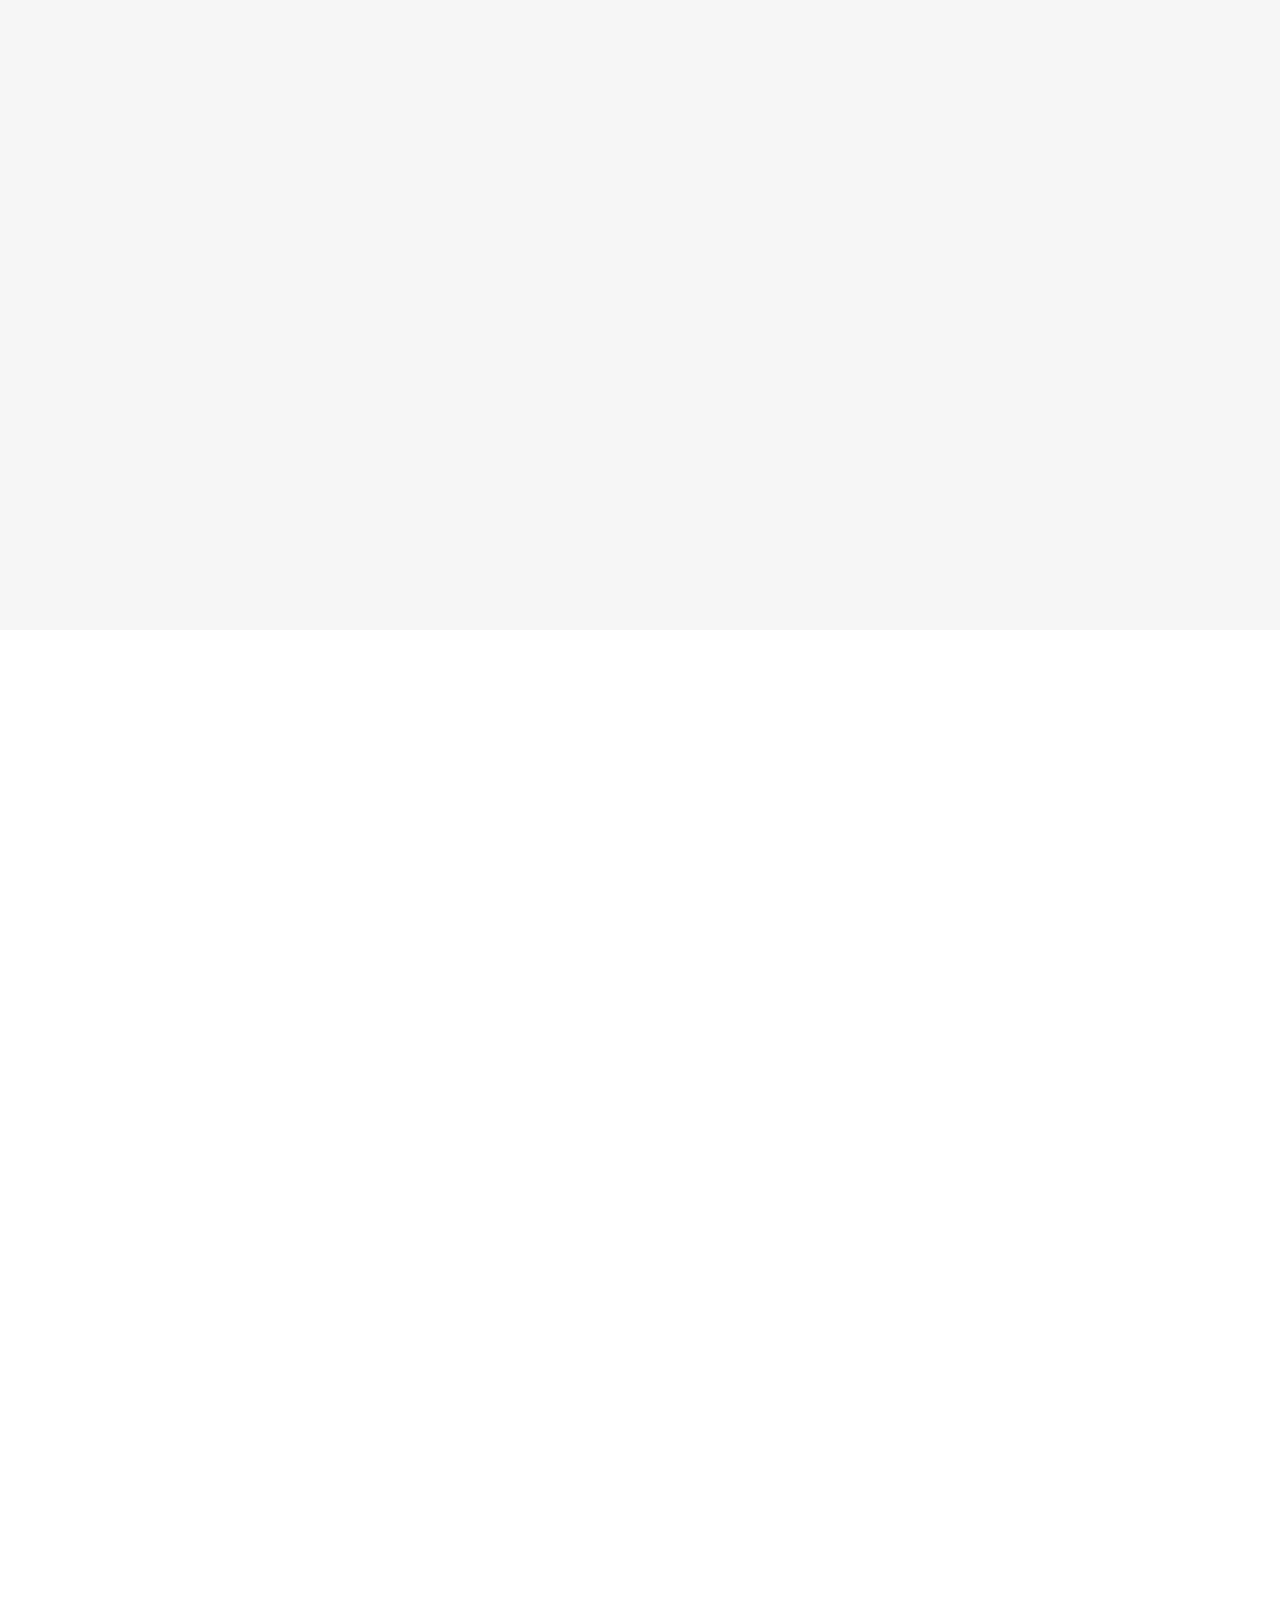
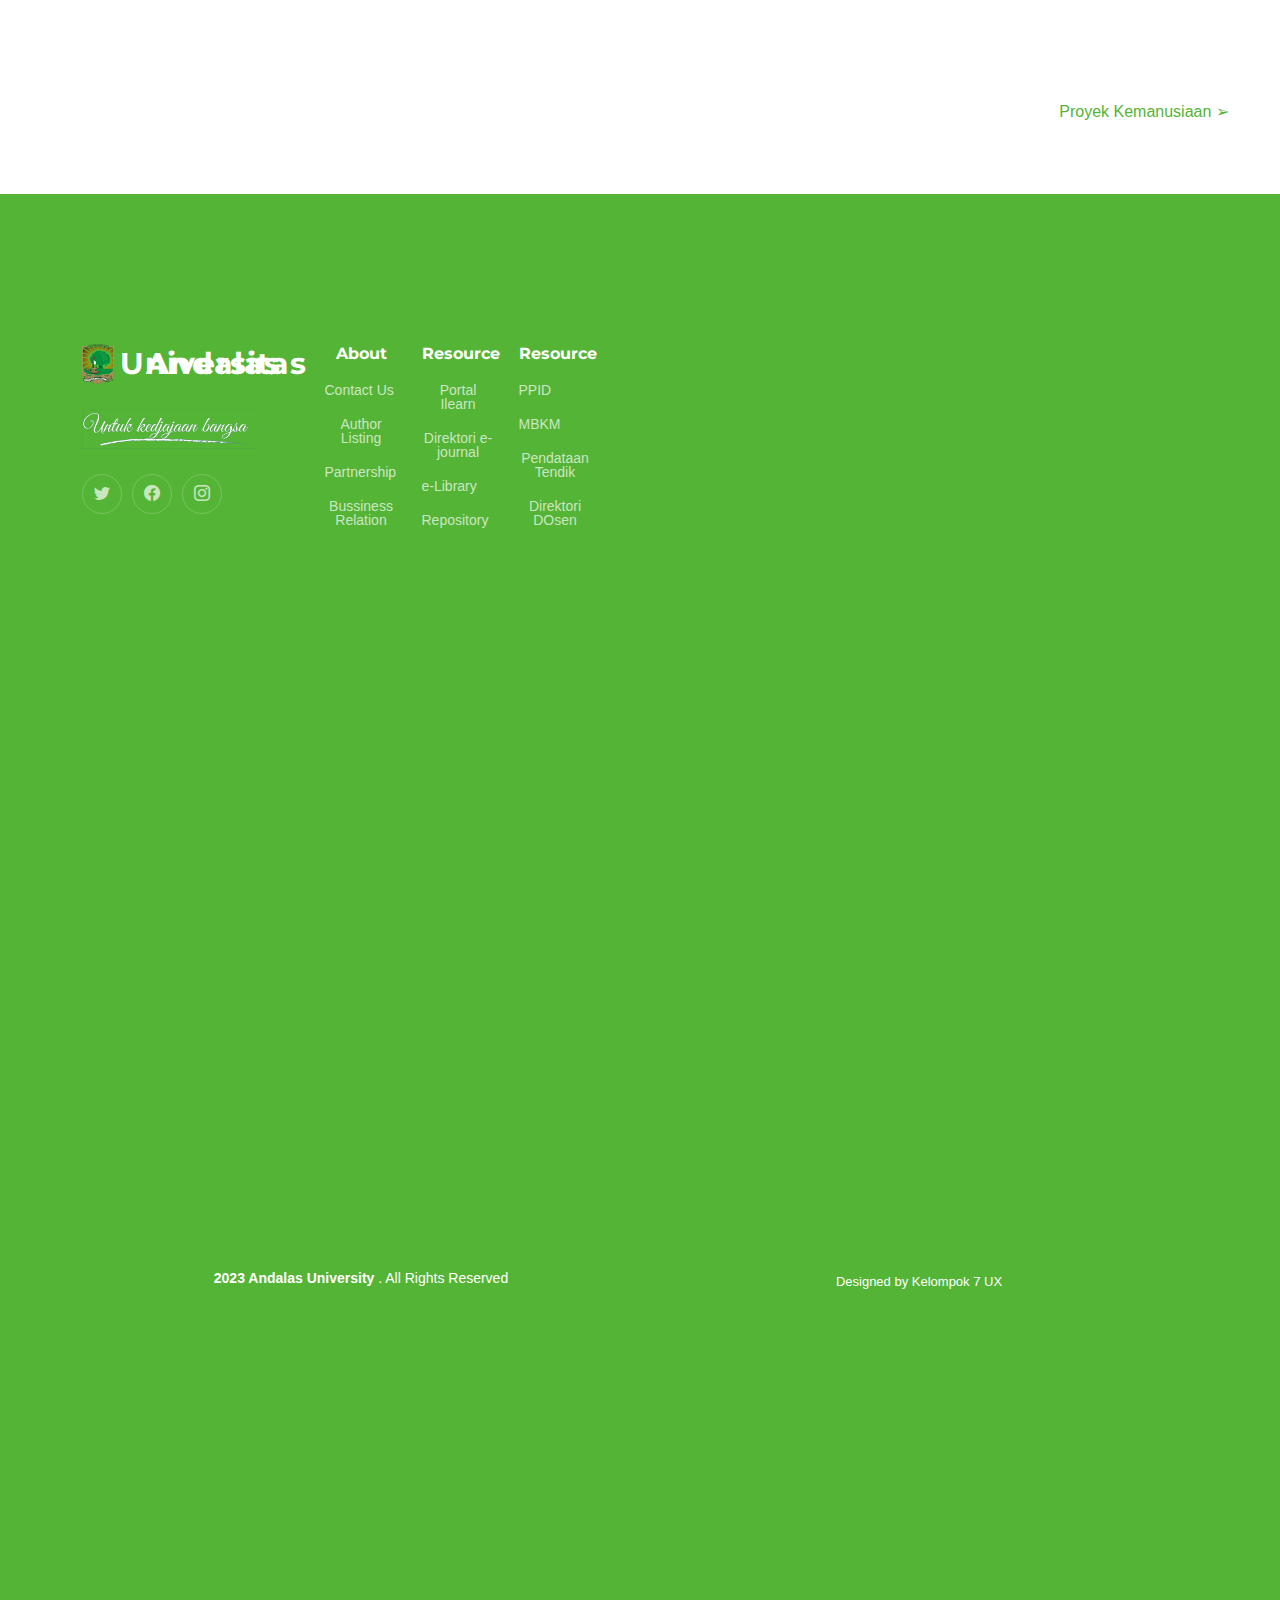
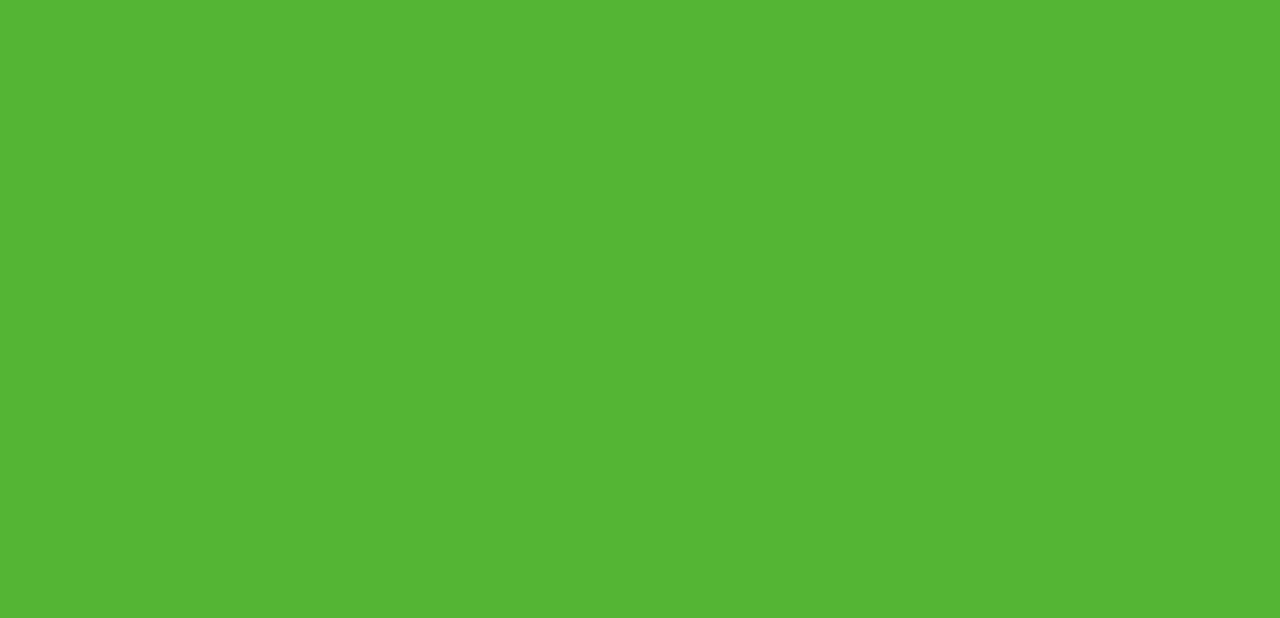
<file: Impact/studi_independent.html>
<!DOCTYPE html>
<html lang="en">

<head>
  <meta charset="utf-8">
  <meta content="width=device-width, initial-scale=1.0" name="viewport">

  <title>Impact Bootstrap Template - Portfolio Details</title>
  <meta content="" name="description">
  <meta content="" name="keywords">

  <!-- Favicons -->
  <link href="assets/img/favicon.png" rel="icon">
  <link href="assets/img/apple-touch-icon.png" rel="apple-touch-icon">

  <!-- Google Fonts -->
  <link rel="preconnect" href="https://fonts.googleapis.com">
  <link rel="preconnect" href="https://fonts.gstatic.com" crossorigin>
  <link href="https://fonts.googleapis.com/css2?family=Open+Sans:ital,wght@0,300;0,400;0,500;0,600;0,700;1,300;1,400;1,600;1,700&family=Montserrat:ital,wght@0,300;0,400;0,500;0,600;0,700;1,300;1,400;1,500;1,600;1,700&family=Raleway:ital,wght@0,300;0,400;0,500;0,600;0,700;1,300;1,400;1,500;1,600;1,700&display=swap" rel="stylesheet">

  <!-- Vendor CSS Files -->
  <link href="assets/vendor/bootstrap/css/bootstrap.min.css" rel="stylesheet">
  <link href="assets/vendor/bootstrap-icons/bootstrap-icons.css" rel="stylesheet">
  <link href="assets/vendor/aos/aos.css" rel="stylesheet">
  <link href="assets/vendor/glightbox/css/glightbox.min.css" rel="stylesheet">
  <link href="assets/vendor/swiper/swiper-bundle.min.css" rel="stylesheet">

  <!-- Template Main CSS File -->
  <link href="assets/css/main.css" rel="stylesheet">

  <!-- =======================================================
  * Template Name: Impact
  * Updated: May 30 2023 with Bootstrap v5.3.0
  * Template URL: https://bootstrapmade.com/impact-bootstrap-business-website-template/
  * Author: BootstrapMade.com
  * License: https://bootstrapmade.com/license/
  ======================================================== -->
</head>

<body>

  <header id="header" class="header d-flex align-items-center">

    <div class="container-fluid container-xl d-flex align-items-center justify-content-between">
      <a href="index.html" class="logo d-flex align-items-center">
        <img src="assets/img/logo-unand.png" alt="">
        <span class="d-none d-lg-block" style="color: white;"><h5>Universitas Andalas</h5></span>
        <!-- Uncomment the line below if you also wish to use an image logo -->
        <!-- <img src="assets/img/logo.png" alt=""> -->
      </a>
      <nav id="navbar" class="navbar">
        <ul>
          <li><a href="#hero">Home</a></li>
          <li class="dropdown"><a href="#about"><span>Mahasiswa</span> <i class="bi bi-chevron-down dropdown-indicator"></i></a>
            <ul>
              <li class="dropdown"> <a href="#"><span>Layanan Kemahasiswaan</span><i class="bi bi-chevron-down dropdown-indicator"></i></a>
                <ul>
                  <li><a href="KALENDER AKADEMIK 2022-2023.pdf">Kalender Akademik</a></li>
                  <li><a href="https://program-pmm.id/">Program Pertukaran Pelajar</a></li>
                  <li><a href="#">Program MBKM</a></li>
                </ul>
              </li>
              <li class="dropdown"> <a href="#"><span>Kehidupan Kampus</span><i class="bi bi-chevron-down dropdown-indicator"></i></a>
                <ul>
                  <li><a href="kehidupan kampus.html">Organisasi Kemahasiswaan</a></li>
                  <li><a href="kehidupan kampus.html">Fasilitas</a></li>
                </ul>
              </li>
              <li class="dropdown"> <a href="#"><span>Mahasiswa Baru</span><i class="bi bi-chevron-down dropdown-indicator"></i></a>
                <ul>
                  <li><a href="#">Pendaftaran Ulang</a></li>
                  <li><a href="#">Tata Cara Pembayaran UKT</a></li>
                  <li><a href="#">Asrama</a></li>
                </ul>
              </li>
            </ul>
          </li>
          <li><a href="Penelitian.html"><span>Dosen&Staff</span></a>
          </li>
          <li class="dropdown"><a href="#portfolio"><span>Orang Tua</span> <i class="bi bi-chevron-down dropdown-indicator"></i></a>
            <ul>
              <li class="dropdown"> <a href="#"><span>Asosiasi</span><i class="bi bi-chevron-down dropdown-indicator"></i></a>
                <ul>
                  <li><a href="#">Ikatan Orang Tua Mahasiswa</a></li>
                  <li><a href="#">Kegiatan Asosiasi</a></li>
                </ul>
              </li>
              <li class="dropdown"> <a href="#"><span>Unand Update</span><i class="bi bi-chevron-down dropdown-indicator"></i></a>
                <ul>
                  <li><a href="blog.html">Berita Unand</a></li>
                  <li><a href="#">Agenda Unand</a></li>
                </ul>
              </li>
            </ul>
          </li>
          <li class="dropdown"><a href="#team"><span>Alumni</span> <i class="bi bi-chevron-down dropdown-indicator"></i></a>
            <ul>
              <li class="dropdown"> <a href="#"><span>Asosiasi</span><i class="bi bi-chevron-down dropdown-indicator"></i></a>
                <ul>
                  <li><a href="#">Ikatan Alumni Universitas Andalas</a></li>
                  <li><a href="#">Outstanding Alumni</a></li>
                </ul>
              </li>
              <li class="dropdown"> <a href="#"><span>Agenda Alumni</span><i class="bi bi-chevron-down dropdown-indicator"></i></a>
                <ul>
                  <li><a href="#">Keep In Touch</a></li>
                  <li><a href="#">Perkembangan Karir</a></li>
                </ul>
              </li>
            </ul>
          </li>
          <li><a href="#">Tentang Unand</a></li>
          <li><a href="blog.html">Berita</a></li>
        </ul>
      </nav><!-- .navbar -->
      <i class="mobile-nav-toggle mobile-nav-show bi bi-list"></i>
      <i class="mobile-nav-toggle mobile-nav-hide d-none bi bi-x"></i>

    </div>
  </header><!-- End Header -->

  <main id="main">
    <!-- ======= Breadcrumbs ======= -->
    <div class="breadcrumbs">
      <div class="page-header d-flex align-items-center" style="background-image: url('');">
        <div class="container position-relative">
          <div class="row d-flex justify-content-center">
            <div class="text-center">
              <h2>PROGRAM MBKM</h2>
            </div>
          </div>
        </div>
      </div>
      <nav>
        <div class="container">
          <ol>
            <li><a href="index.html">Home</a></li>
            <li>Kehidupan Kampus</li>
          </ol>
        </div>
      </nav>
    </div><!-- End Breadcrumbs -->
 <!-- ======= Studi independen Section ======= -->
 <section id="studi" class="studi">
  <div class="container" data-aos="fade-up">

    <div class="section-title">
      <h2>Studi Independen</h2>
      <div class="button-daftar">
        <button type="button" class="btn btn-success" onclick="location.href='https://kampusmerdeka.kemdikbud.go.id/'">Daftar Sebagai Peserta</button>
      </div>      
      </div>
      <p style="text-align: justify;"">Studi Independent Bersertifikat adalah bagian dari program Kampus Merdeka yang bertujuan untuk memberikan kesempatan kepada  
        mahasiswa untuk belajar dan mengembangkan diri melalui aktivitas diluar kelas perkuliahan, namun tetap diakui sebagai bagian 
        dari perkuliahan. Program ini di peruntukkan bagi mahasiswa yang ingin memperlengkapi dirinya dengan menguasai kompetensi spesifik dan praktis yang juga dicari oleh dunia usaha dan dunia industri</p>
    </div>
    <div class="slide-mbkm1">
      <a href="proyek_kem.html">Proyek Kemanusiaan &#10146;</a>
    </div>
  </div>
  </section>
  </main><!-- End #main -->

  <!-- ======= Footer ======= -->
  <footer id="footer" class="footer">

    <div class="container">
      <div class="row gy-4">
        <div class="col-lg-5 col-md-12 footer-info">
          <a href="index.html" class="logo d-flex align-items-center">
            <img src="assets/img/logo-unand.png" alt="">
            <span>Universitas Andalas</span>
          </a>
          <a href="index.html" class="logo d-flex align-items-center">
            <img src="assets/img/kedjajaan bangsa.png" alt="">
          </a>
          <div class="social-links d-flex mt-4">
            <a href="https://twitter.com/UnandOfficial?t=Yol5T7LDPD-Rabdv_bo_3g&s=08" class="twitter"><i class="bi bi-twitter"></i></a>
            <a href="https://www.facebook.com/unandofficial" class="facebook"><i class="bi bi-facebook"></i></a>
            <a href="https://instagram.com/unandofficial?igshid=MzRlODBiNWFlZA==" class="instagram"><i class="bi bi-instagram"></i></a>
          </div>
        </div>

        <div class="col-lg-2 col-6 footer-links">
          <h4>About</h4>
          <ul>
            <li><a href="#">Contact Us</a></li>
            <li><a href="#">Author Listing</a></li>
            <li><a href="#">Partnership</a></li>
            <li><a href="#">Bussiness Relation</a></li>
          </ul>
        </div>

        <div class="col-lg-2 col-6 footer-links">
          <h4>Resource</h4>
          <ul>
            <li><a href="https://it.ilearn.unand.ac.id/">Portal Ilearn</a></li>
            <li><a href="#">Direktori e-journal</a></li>
            <li><a href="#">e-Library</a></li>
            <li><a href="#">Repository</a></li>
          </ul>
        </div>

        <div class="col-lg-2 col-6 footer-links">
          <h4>Resource</h4>
          <ul>
            <li><a href="it.ilearn.unand.ac.id">PPID</a></li>
            <li><a href="#">MBKM</a></li>
            <li><a href="#">Pendataan Tendik</a></li>
            <li><a href="#">Direktori DOsen</a></li>
          </ul>
        </div>

      </div>
    </div>

    <div class="container mt-4">
      <div class="copyright">
        <strong><span>2023 Andalas University </span></strong>. All Rights Reserved
      </div>
      <div class="credits">
        <!-- All the links in the footer should remain intact. -->
        <!-- You can delete the links only if you purchased the pro version. -->
        <!-- Licensing information: https://bootstrapmade.com/license/ -->
        <!-- Purchase the pro version with working PHP/AJAX contact form: https://bootstrapmade.com/impact-bootstrap-business-website-template/ -->
        Designed by <a href="https://bootstrapmade.com/">Kelompok 7 UX</a>
      </div>
    </div>

  </footer><!-- End Footer -->
  <!-- End Footer -->
  <a href="#" class="scroll-top d-flex align-items-center justify-content-center"><i class="bi bi-arrow-up-short"></i></a>

  <div id="preloader"></div>

  <!-- Vendor JS Files -->
  <script src="assets/vendor/bootstrap/js/bootstrap.bundle.min.js"></script>
  <script src="assets/vendor/aos/aos.js"></script>
  <script src="assets/vendor/glightbox/js/glightbox.min.js"></script>
  <script src="assets/vendor/purecounter/purecounter_vanilla.js"></script>
  <script src="assets/vendor/swiper/swiper-bundle.min.js"></script>
  <script src="assets/vendor/isotope-layout/isotope.pkgd.min.js"></script>
  <script src="assets/vendor/php-email-form/validate.js"></script>

  <!-- Template Main JS File -->
  <script src="assets/js/main.js"></script>

</body>

</html>
</file>
<file: Impact/assets/css/main.css>
/**
* Template Name: Impact
* Updated: May 30 2023 with Bootstrap v5.3.0
* Template URL: https://bootstrapmade.com/impact-bootstrap-business-website-template/
* Author: BootstrapMade.com
* License: https://bootstrapmade.com/license/
*/

/*--------------------------------------------------------------
# Set main reusable colors and fonts using CSS variables
# Learn more about CSS variables at https://developer.mozilla.org/en-US/docs/Web/CSS/Using_CSS_custom_properties
--------------------------------------------------------------*/
/* Fonts */
:root {
  --font-default: "Open Sans", system-ui, -apple-system, "Segoe UI", Roboto, "Helvetica Neue", Arial, "Noto Sans", "Liberation Sans", sans-serif, "Apple Color Emoji", "Segoe UI Emoji", "Segoe UI Symbol", "Noto Color Emoji";
  --font-primary: "Montserrat", sans-serif;
  --font-secondary: "Poppins", sans-serif;
}

/* Colors */
:root {
  --color-default: #222222;
  --color-primary: #54B435;
  --color-secondary: #f85a40;
}

/* Smooth scroll behavior */
:root {
  scroll-behavior: smooth;
}

/*--------------------------------------------------------------
# General
--------------------------------------------------------------*/
body {
  font-family: var(--font-default);
  color: var(--color-default);
}

a {
  color: var(--color-primary);
  text-decoration: none;
}

a:hover {
  color: #00b6a1;
  text-decoration: none;
}

h1,
h2,
h3,
h4,
h5,
h6 {
  font-family: var(--font-primary);
}

/*--------------------------------------------------------------
# Sections & Section Header
--------------------------------------------------------------*/
section {
  padding: 60px 0;
  overflow: hidden;
}

.sections-bg {
  background-color: #f3f3f3;
}

.section-header {
  text-align: center;
  padding-bottom: 60px;
}

.section-header h2 {
  font-size: 32px;
  font-weight: 600;
  margin-bottom: 20px;
  padding-bottom: 20px;
  position: relative;
}

.section-header h2:after {
  content: "";
  position: absolute;
  display: block;
  width: 50px;
  height: 3px;
  background: var(--color-primary);
  left: 0;
  right: 0;
  bottom: 0;
  margin: auto;
}

.section-header p {
  margin-bottom: 0;
  color: #6f6f6f;
}
.search-container {
  display: flex;
  justify-content: center;
  align-items: center;
  height: 5vh;
}

.search-input {
  padding: 8px;
  border: 1px solid #000000;
  border-radius: 4px;
  width: 400px;
  font-size: 14px;
}


.search-button {
  background-color: #9c9c9c;
  color: #fff;
  border: 2px;
  padding: 8px;
  border-radius: 4px;
  margin-left: 5px;
  cursor: pointer;
}

.search-button i {
  margin-right: 20px;
}

.card-body {
  margin: 0 auto;
  display: block;
  flex: 1 1 auto;
  min-height: 1px;
  padding: 1.25rem;
  width: auto;
  height: auto;
}


*::before,
*::after {
  box-sizing: border-box;
}




/*--------------------------------------------------------------
# Breadcrumbs
--------------------------------------------------------------*/
.breadcrumbs .page-header {
  padding: 60px 0 60px 0;
  min-height: 20vh;
  position: relative;
  background-color: var(--color-primary);
}

.breadcrumbs .page-header h2 {
  font-size: 56px;
  font-weight: 500;
  color: #fff;
  font-family: var(--font-secondary);
}

.breadcrumbs .page-header p {
  color: rgba(255, 255, 255, 0.8);
}

.breadcrumbs nav {
  background-color: #f6f6f6;
  padding: 20px 0;
}

.breadcrumbs nav ol {
  display: flex;
  flex-wrap: wrap;
  list-style: none;
  margin: 0;
  padding: 0;
  font-size: 16px;
  font-weight: 600;
  color: var(--color-default);
}

.breadcrumbs nav ol a {
  color: var(--color-primary);
  transition: 0.3s;
}

.breadcrumbs nav ol a:hover {
  text-decoration: underline;
}

.breadcrumbs nav ol li+li {
  padding-left: 10px;
}

.breadcrumbs nav ol li+li::before {
  display: inline-block;
  padding-right: 10px;
  color: var(--color-secondary);
  content: "/";
}

/*--------------------------------------------------------------
# Scroll top button
--------------------------------------------------------------*/
.scroll-top {
  position: fixed;
  visibility: hidden;
  opacity: 0;
  right: 15px;
  bottom: -15px;
  z-index: 99999;
  background: var(--color-secondary);
  width: 44px;
  height: 44px;
  border-radius: 50px;
  transition: all 0.4s;
}

.scroll-top i {
  font-size: 24px;
  color: #fff;
  line-height: 0;
}

.scroll-top:hover {
  background: rgba(248, 90, 64, 0.8);
  color: #fff;
}

.scroll-top.active {
  visibility: visible;
  opacity: 1;
  bottom: 15px;
}

/*--------------------------------------------------------------
# Preloader
--------------------------------------------------------------*/
#preloader {
  position: fixed;
  inset: 0;
  z-index: 999999;
  overflow: hidden;
  background: #fff;
  transition: all 0.6s ease-out;
}

#preloader:before {
  content: "";
  position: fixed;
  top: calc(50% - 30px);
  left: calc(50% - 30px);
  border: 6px solid #fff;
  border-color: var(--color-primary) transparent var(--color-primary) transparent;
  border-radius: 50%;
  width: 60px;
  height: 60px;
  animation: animate-preloader 1.5s linear infinite;
}

@keyframes animate-preloader {
  0% {
    transform: rotate(0deg);
  }

  100% {
    transform: rotate(360deg);
  }
}

/*--------------------------------------------------------------
# Disable aos animation delay on mobile devices
--------------------------------------------------------------*/
@media screen and (max-width: 768px) {
  [data-aos-delay] {
    transition-delay: 0 !important;
  }
}

/*--------------------------------------------------------------
# Header
--------------------------------------------------------------*/
.topbar {
  background: #00796b;
  height: 40px;
  font-size: 14px;
  transition: all 0.5s;
  color: #fff;
  padding: 0;
}

.topbar .contact-info i {
  font-style: normal;
  color: #fff;
  line-height: 0;
}

.topbar .contact-info i a,
.topbar .contact-info i span {
  padding-left: 5px;
  color: #fff;
}

@media (max-width: 575px) {

  .topbar .contact-info i a,
  .topbar .contact-info i span {
    font-size: 13px;
  }
}

.topbar .contact-info i a {
  line-height: 0;
  transition: 0.3s;
}

.topbar .contact-info i a:hover {
  color: #fff;
  text-decoration: underline;
}

.topbar .social-links a {
  color: rgba(255, 255, 255, 0.7);
  line-height: 0;
  transition: 0.3s;
  margin-left: 20px;
}

.topbar .social-links a:hover {
  color: #fff;
}

.header {
  transition: all 0.5s;
  z-index: 997;
  height: 90px;
  background-color: var(--color-primary);
}

.header.sticked {
  position: fixed;
  top: 0;
  right: 0;
  left: 0;
  height: 70px;
  box-shadow: 0px 2px 20px rgba(0, 0, 0, 0.1);
}

.header .logo img {
  max-height: 40px;
  margin-right: 6px;
}

.header .logo h1 {
  font-size: 30px;
  margin: 0;
  font-weight: 600;
  letter-spacing: 0.8px;
  color: #fff;
  font-family: var(--font-primary);
}

.header .logo h1 span {
  color: #f96f59;
}

.sticked-header-offset {
  margin-top: 70px;
}

section {
  scroll-margin-top: 70px;
}

/*--------------------------------------------------------------
# Desktop Navigation
--------------------------------------------------------------*/
@media (min-width: 1280px) {
  .navbar {
    padding: 0;
  }

  .navbar ul {
    margin: 0;
    padding: 0;
    display: flex;
    list-style: none;
    align-items: center;
    
  }

  .navbar li {
    position: relative;
  }

  .navbar>ul>li {
    white-space: nowrap;
    padding: 10px 0 10px 28px;
  }

  .navbar a,
  .navbar a:focus {
    display: flex;
    align-items: center;
    justify-content: space-between;
    padding: 0 3px;
    font-family: var(--font-secondary);
    font-size: 16px;
    font-weight: 600;
    color: rgba(255, 255, 255, 0.6);
    white-space: nowrap;
    transition: 0.3s;
    position: relative;
  }

  .navbar a i,
  .navbar a:focus i {
    font-size: 12px;
    line-height: 0;
    margin-left: 5px;
  }

  .navbar>ul>li>a:before {
    content: "";
    position: absolute;
    width: 100%;
    height: 2px;
    bottom: -6px;
    left: 0;
    background-color: var(--color-secondary);
    visibility: hidden;
    width: 0px;
    transition: all 0.3s ease-in-out 0s;
  }

  .navbar a:hover:before,
  .navbar li:hover>a:before,
  .navbar .active:before {
    visibility: visible;
    width: 100%;
  }

  .navbar a:hover,
  .navbar .active,
  .navbar .active:focus,
  .navbar li:hover>a {
    color: #fff;
  }

  .navbar .dropdown ul {
    display: block;
    position: absolute;
    left: 28px;
    top: calc(100% + 30px);
    margin: 0;
    padding: 10px 0;
    z-index: 99;
    opacity: 0;
    visibility: hidden;
    background: #fff;
    box-shadow: 0px 0px 30px rgba(127, 137, 161, 0.25);
    transition: 0.3s;
    border-radius: 4px;
  }

  .navbar .dropdown ul li {
    min-width: 200px;
  }

  .navbar .dropdown ul a {
    padding: 10px 20px;
    font-size: 15px;
    text-transform: none;
    font-weight: 600;
    color: #006a5d;
  }

  .navbar .dropdown ul a i {
    font-size: 12px;
  }

  .navbar .dropdown ul a:hover,
  .navbar .dropdown ul .active:hover,
  .navbar .dropdown ul li:hover>a {
    color: var(--color-secondary);
  }

  .navbar .dropdown:hover>ul {
    opacity: 1;
    top: 100%;
    visibility: visible;
  }

  .navbar .dropdown .dropdown ul {
    top: 0;
    left: calc(100% - 30px);
    visibility: hidden;
  }

  .navbar .dropdown .dropdown:hover>ul {
    opacity: 1;
    top: 0;
    left: 100%;
    visibility: visible;
  }
}

@media (min-width: 1280px) and (max-width: 1366px) {
  .navbar .dropdown .dropdown ul {
    left: -90%;
  }

  .navbar .dropdown .dropdown:hover>ul {
    left: -100%;
  }
}

@media (min-width: 1280px) {

  .mobile-nav-show,
  .mobile-nav-hide {
    display: none;
  }
}

/*--------------------------------------------------------------
# Mobile Navigation
--------------------------------------------------------------*/
@media (max-width: 1279px) {
  .navbar {
    position: fixed;
    top: 0;
    right: -100%;
    width: 100%;
    max-width: 400px;
    bottom: 0;
    transition: 0.3s;
    z-index: 9997;
  }

  .navbar ul {
    position: absolute;
    inset: 0;
    padding: 50px 0 10px 0;
    margin: 0;
    background: rgba(0, 131, 116, 0.9);
    overflow-y: auto;
    transition: 0.3s;
    z-index: 9998;
  }

  .navbar a,
  .navbar a:focus {
    display: flex;
    align-items: center;
    justify-content: space-between;
    padding: 10px 20px;
    font-family: var(--font-primary);
    font-size: 15px;
    font-weight: 600;
    color: rgba(255, 255, 255, 0.7);
    white-space: nowrap;
    transition: 0.3s;
  }

  .navbar a i,
  .navbar a:focus i {
    font-size: 12px;
    line-height: 0;
    margin-left: 5px;
  }

  .navbar a:hover,
  .navbar .active,
  .navbar .active:focus,
  .navbar li:hover>a {
    color: #fff;
  }

  .navbar .getstarted,
  .navbar .getstarted:focus {
    background: var(--color-primary);
    padding: 8px 20px;
    border-radius: 4px;
    margin: 15px;
    color: #fff;
  }

  .navbar .getstarted:hover,
  .navbar .getstarted:focus:hover {
    color: #fff;
    background: rgba(0, 131, 116, 0.8);
  }

  .navbar .dropdown ul,
  .navbar .dropdown .dropdown ul {
    position: static;
    display: none;
    padding: 10px 0;
    margin: 10px 20px;
    transition: all 0.5s ease-in-out;
    background-color: #007466;
    border: 1px solid #006459;
  }

  .navbar .dropdown>.dropdown-active,
  .navbar .dropdown .dropdown>.dropdown-active {
    display: block;
  }

  .mobile-nav-show {
    color: rgba(255, 255, 255, 0.6);
    font-size: 28px;
    cursor: pointer;
    line-height: 0;
    transition: 0.5s;
    z-index: 9999;
    margin-right: 10px;
  }

  .mobile-nav-hide {
    color: #fff;
    font-size: 32px;
    cursor: pointer;
    line-height: 0;
    transition: 0.5s;
    position: fixed;
    right: 20px;
    top: 20px;
    z-index: 9999;
  }

  .mobile-nav-active {
    overflow: hidden;
  }

  .mobile-nav-active .navbar {
    right: 0;
  }

  .mobile-nav-active .navbar:before {
    content: "";
    position: fixed;
    inset: 0;
    background: #f3f3f3;
    z-index: 9996;
  }
}

/*--------------------------------------------------------------
# About Section
--------------------------------------------------------------*/
.about .about-img {
  min-height: 500px;
}

.about h3 {
  font-weight: 700;
  font-size: 36px;
  margin-bottom: 30px;
  font-family: var(--font-secondary);
}

.about .call-us {
  left: 10%;
  right: 10%;
  bottom: 5%;
  background-color: #fff;
  box-shadow: 0px 2px 25px rgba(0, 0, 0, 0.08);
  padding: 20px;
  text-align: center;
}

.about .call-us h4 {
  font-size: 28px;
  font-weight: 700;
  margin-bottom: 5px;
  font-family: var(--font-default);
  color: var(--color-primary);
}

.about .call-us p {
  font-size: 20px;
  font-weight: 500;
}

.about .content ul {
  list-style: none;
  padding: 0;
}

.about .content ul li {
  padding: 0 0 8px 26px;
  position: relative;
}

.about .content ul i {
  position: absolute;
  font-size: 20px;
  left: 0;
  top: -3px;
  color: var(--color-primary);
}

.about .content p:last-child {
  margin-bottom: 0;
}

.about .play-btn {
  width: 94px;
  height: 94px;
  background: radial-gradient(var(--color-primary) 50%, rgba(206, 18, 18, 0.4) 52%);
  border-radius: 50%;
  display: block;
  position: absolute;
  left: calc(50% - 47px);
  top: calc(50% - 47px);
  overflow: hidden;
}

.about .play-btn:before {
  content: "";
  position: absolute;
  width: 120px;
  height: 120px;
  animation-delay: 0s;
  animation: pulsate-btn 2s;
  animation-direction: forwards;
  animation-iteration-count: infinite;
  animation-timing-function: steps;
  opacity: 1;
  border-radius: 50%;
  border: 5px solid rgba(206, 18, 18, 0.7);
  top: -15%;
  left: -15%;
  background: rgba(198, 16, 0, 0);
}

.about .play-btn:after {
  content: "";
  position: absolute;
  left: 50%;
  top: 50%;
  transform: translateX(-40%) translateY(-50%);
  width: 0;
  height: 0;
  border-top: 10px solid transparent;
  border-bottom: 10px solid transparent;
  border-left: 15px solid #fff;
  z-index: 100;
  transition: all 400ms cubic-bezier(0.55, 0.055, 0.675, 0.19);
}

.about .play-btn:hover:before {
  content: "";
  position: absolute;
  left: 50%;
  top: 50%;
  transform: translateX(-40%) translateY(-50%);
  width: 0;
  height: 0;
  border: none;
  border-top: 10px solid transparent;
  border-bottom: 10px solid transparent;
  border-left: 15px solid #fff;
  z-index: 200;
  animation: none;
  border-radius: 0;
}

.about .play-btn:hover:after {
  border-left: 15px solid var(--color-primary);
  transform: scale(20);
}

@keyframes pulsate-btn {
  0% {
    transform: scale(0.6, 0.6);
    opacity: 1;
  }

  100% {
    transform: scale(1, 1);
    opacity: 0;
  }
}
/*--------------------------------------------------------------
# Stats Counter Section
--------------------------------------------------------------*/
.stats-counter {
  background: linear-gradient(rgba(0, 0, 0, 0.5), rgba(0, 0, 0, 0.5)), url("../img/bg-unand.JPG") center center;
  background-size: cover;
  padding: 100px 0;
}

@media (min-width: 1365px) {
  .stats-counter {
    background-attachment: fixed;
  }
}

.stats-counter .stats-item {
  padding: 30px;
  width: 100%;
}

.stats-counter .stats-item span {
  font-size: 48px;
  display: block;
  color: #fff;
  font-weight: 700;
}

.stats-counter .stats-item p {
  padding: 0;
  margin: 0;
  font-family: var(--font-secondary);
  font-size: 16px;
  font-weight: 700;
  color: rgba(255, 255, 255, 0.6);
}
/*--------------------------------------------------------------
# Visimisi Section
--------------------------------------------------------------*/
.visimisi .nav-tabs {
  border: 0;
}

.visimisi .nav-link {
  margin: 0 10px;
  padding: 10px 5px;
  transition: 0.3s;
  color: var(--color-secondary);
  border-radius: 0;
  cursor: pointer;
  height: 100%;
  border: 0;
  border-bottom: 2px solid #b6b6bf;
}

@media (max-width: 575px) {
  .visimisi .nav-link {
    margin: 0 10px;
    padding: 10px 0;
  }
}

.visimisi .nav-link i {
  padding-right: 15px;
  font-size: 48px;
}

.visimisi .nav-link h4 {
  font-size: 18px;
  font-weight: 400;
  margin: 0;
  font-family: var(--font-secondary);
}

@media (max-width: 575px) {
  .visimisi .nav-link h4 {
    font-size: 16px;
  }
}

.visimisi .nav-link:hover {
  color: var(--color-primary);
}

.visimisi .nav-link.active {
  color: var(--color-primary);
  border-color: var(--color-primary);
}

.visimisi .tab-content .tab-header {
  padding: 30px 0;
}

.visimisi .tab-content .tab-header p {
  font-size: 14px;
  text-transform: uppercase;
  color: #676775;
  margin-bottom: 0;
}

.visimisi .tab-content .tab-header h3 {
  font-size: 36px;
  font-weight: 600;
  color: var(--color-primary);
}

.visimisi .tab-content .visimisi-item {
  -moz-text-align-last: center;
  text-align-last: center;
}

.visimisi .tab-content .visimisi-item .visimisi-img {
  padding: 0 60px;
  margin-bottom: 15px;
}

.visimisi .tab-content .visimisi-item h4 {
  font-size: 22px;
  font-weight: 500;
  color: var(--color-secondary);
  font-family: var(--font-secondary);
  font-weight: 30px;
  margin-bottom: 2px;
}



/*--------------------------------------------------------------
# Clients Section
--------------------------------------------------------------*/
.clients {
  padding: 40px 0;
}

.clients .swiper {
  padding: 10px 0;
}

.clients .swiper-slide img {
  transition: 0.3s;
}

.clients .swiper-slide img:hover {
  transform: scale(1.1);
}

.clients .swiper-pagination {
  margin-top: 20px;
  position: relative;
}

.clients .swiper-pagination .swiper-pagination-bullet {
  width: 12px;
  height: 12px;
  background-color: #fff;
  opacity: 1;
  background-color: #ddd;
}

.clients .swiper-pagination .swiper-pagination-bullet-active {
  background-color: var(--color-primary);
}

/*--------------------------------------------------------------
# Stats Counter Section
--------------------------------------------------------------*/
.stats-counter {
  padding: 40px 0;
}

.stats-counter .stats-item {
  padding: 20px 0;
  border-bottom: 1px solid #e4e4e4;
}

.stats-counter .stats-item .purecounter {
  min-width: 90px;
  padding-right: 15px;
}

.stats-counter .stats-item i {
  font-size: 44px;
  line-height: 0;
  margin-right: 15px;
}

.stats-counter .stats-item span {
  font-size: 40px;
  display: block;
  font-weight: 700;
  color: var(--color-primary);
  line-height: 40px;
}

.stats-counter .stats-item p {
  margin: 0;
  font-family: var(--font-primary);
  font-size: 14px;
}

/*--------------------------------------------------------------
# Call To Action Section
--------------------------------------------------------------*/
.call-to-action .container {
  background: linear-gradient(rgba(0, 0, 0, 0.5), rgba(0, 0, 0, 0.5)), url("../img/bg-unand.JPG") center center;
  background-size: cover;
  padding: 100px 60px;
  border-radius: 15px;
  overflow: hidden;
}

.call-to-action h3 {
  color: #fff;
  font-size: 28px;
  font-weight: 700;
  margin-bottom: 20px;
}

.call-to-action p {
  color: #fff;
  margin-bottom: 20px;
}

.call-to-action .play-btn {
  width: 94px;
  height: 94px;
  margin-bottom: 20px;
  background: radial-gradient(var(--color-primary) 50%, rgba(0, 131, 116, 0.4) 52%);
  border-radius: 50%;
  display: inline-block;
  position: relative;
  overflow: hidden;
}

.call-to-action .play-btn:before {
  content: "";
  position: absolute;
  width: 120px;
  height: 120px;
  animation-delay: 0s;
  animation: pulsate-btn 2s;
  animation-direction: forwards;
  animation-iteration-count: infinite;
  animation-timing-function: steps;
  opacity: 1;
  border-radius: 50%;
  border: 5px solid rgba(0, 131, 116, 0.7);
  top: -15%;
  left: -15%;
  background: rgba(198, 16, 0, 0);
}

.call-to-action .play-btn:after {
  content: "";
  position: absolute;
  left: 50%;
  top: 50%;
  transform: translateX(-40%) translateY(-50%);
  width: 0;
  height: 0;
  border-top: 10px solid transparent;
  border-bottom: 10px solid transparent;
  border-left: 15px solid #fff;
  z-index: 100;
  transition: all 400ms cubic-bezier(0.55, 0.055, 0.675, 0.19);
}

.call-to-action .play-btn:hover:before {
  content: "";
  position: absolute;
  left: 50%;
  top: 50%;
  transform: translateX(-40%) translateY(-50%);
  width: 0;
  height: 0;
  border: none;
  border-top: 10px solid transparent;
  border-bottom: 10px solid transparent;
  border-left: 15px solid #fff;
  z-index: 200;
  animation: none;
  border-radius: 0;
}

.call-to-action .play-btn:hover:after {
  border-left: 15px solid var(--color-primary);
  transform: scale(20);
}

.call-to-action .cta-btn {
  font-family: var(--font-primary);
  font-weight: 500;
  font-size: 16px;
  letter-spacing: 1px;
  display: inline-block;
  padding: 12px 48px;
  border-radius: 50px;
  transition: 0.5s;
  margin: 10px;
  border: 2px solid #fff;
  color: #fff;
}

.call-to-action .cta-btn:hover {
  background: var(--color-primary);
  border: 2px solid var(--color-primary);
}

@keyframes pulsate-btn {
  0% {
    transform: scale(0.6, 0.6);
    opacity: 1;
  }

  100% {
    transform: scale(1, 1);
    opacity: 0;
  }
}

/*--------------------------------------------------------------
# Our Services Section
--------------------------------------------------------------*/
.services #service-flters {
  list-style: none;
  margin-bottom: 20px;
}

.services #service-flters li {
  cursor: pointer;
  display: inline-block;
  margin: 10px 5px;
  font-size: 15px;
  font-weight: 500;
  line-height: 1;
  color: #444444;
  transition: all 0.3s;
  padding: 8px 20px;
  border-radius: 50px;
  font-family: "Poppins", sans-serif;
}
.services #service-flters li:hover,
.services #service-flters li.filter-active {
    background-color: #007466;
    background: #47b2e4;
  color: #fff;
}
.services {
  padding: 60px 0;
}

.services .service-item {
  padding: 40px;
  background: #fff;
  height: 100%;
  border-radius: 10px;
}

.services .service-item .icon {
  width: 48px;
  height: 48px;
  position: relative;
  margin-bottom: 50px;
}

.services .service-item .icon i {
  color: var(--color-default);
  font-size: 56px;
  transition: ease-in-out 0.3s;
  z-index: 2;
  position: relative;
}

.services .service-item .icon:before {
  position: absolute;
  content: "";
  height: 100%;
  width: 100%;
  background: #eeeeee;
  border-radius: 50px;
  z-index: 1;
  top: 10px;
  right: -20px;
  transition: 0.3s;
}

.services .service-item h3 {
  color: var(--color-default);
  font-weight: 700;
  margin: 0 0 20px 0;
  padding-bottom: 8px;
  font-size: 22px;
  position: relative;
  display: inline-block;
  border-bottom: 4px solid #eeeeee;
  transition: 0.3s;
}

.services .service-item p {
  line-height: 24px;
  font-size: 14px;
  margin-bottom: 0;
}

.services .service-item .readmore {
  margin-top: 15px;
  display: inline-block;
  color: var(--color-primary);
}

.services .service-item:hover .icon:before {
  background: #00b6a1;
}

.services .service-item:hover h3 {
  border-color: var(--color-primary);
}

/*--------------------------------------------------------------
# Testimonials Section
--------------------------------------------------------------*/
.testimonials .testimonial-wrap {
  padding-left: 10px;
}

.testimonials .testimonial-item {
  box-sizing: content-box;
  padding: 30px;
  margin: 30px 10px;
  box-shadow: 0px 0 15px rgba(0, 0, 0, 0.1);
  position: relative;
  background: #fff;
  border-radius: 10px;
}

.testimonials .testimonial-item .testimonial-img {
  width: 90px;
  border-radius: 50px;
  margin-right: 15px;
}

.testimonials .testimonial-item h3 {
  font-size: 18px;
  font-weight: bold;
  margin: 10px 0 5px 0;
  color: #000;
}

.testimonials .testimonial-item h4 {
  font-size: 14px;
  color: #999;
  margin: 0;
}

.testimonials .testimonial-item .stars {
  margin: 10px 0;
}

.testimonials .testimonial-item .stars i {
  color: #ffc107;
  margin: 0 1px;
}

.testimonials .testimonial-item .quote-icon-left,
.testimonials .testimonial-item .quote-icon-right {
  color: #009d8b;
  font-size: 26px;
  line-height: 0;
}

.testimonials .testimonial-item .quote-icon-left {
  display: inline-block;
  left: -5px;
  position: relative;
}

.testimonials .testimonial-item .quote-icon-right {
  display: inline-block;
  right: -5px;
  position: relative;
  top: 10px;
  transform: scale(-1, -1);
}

.testimonials .testimonial-item p {
  font-style: italic;
  margin: 15px auto 15px auto;
}

.testimonials .swiper-pagination {
  margin-top: 20px;
  position: relative;
}

.testimonials .swiper-pagination .swiper-pagination-bullet {
  width: 12px;
  height: 12px;
  background-color: rgba(0, 0, 0, 0.2);
  opacity: 1;
}

.testimonials .swiper-pagination .swiper-pagination-bullet-active {
  background-color: var(--color-primary);
}

@media (max-width: 767px) {
  .testimonials .testimonial-wrap {
    padding-left: 0;
  }

  .testimonials .testimonial-item {
    padding: 30px;
    margin: 15px;
  }

  .testimonials .testimonial-item .testimonial-img {
    position: static;
    left: auto;
  }
}

/*--------------------------------------------------------------
# Portfolio Section
--------------------------------------------------------------*/
.portfolio .portfolio-flters {
  padding: 0 0 20px 0;
  margin: 0 auto;
  list-style: none;
  text-align: center;
}

.portfolio .portfolio-flters li {
  cursor: pointer;
  display: inline-block;
  padding: 0;
  font-size: 18px;
  font-weight: 500;
  margin: 0 10px;
  line-height: 1;
  transition: all 0.3s ease-in-out;
}

.portfolio .portfolio-flters li:hover,
.portfolio .portfolio-flters li.filter-active {
  color: var(--color-primary);
}

.portfolio .portfolio-flters li:first-child {
  margin-left: 0;
}

.portfolio .portfolio-flters li:last-child {
  margin-right: 0;
}

@media (max-width: 575px) {
  .portfolio .portfolio-flters li {
    font-size: 14px;
    margin: 0 5px;
  }
}

.portfolio .portfolio-wrap {
  box-shadow: 0px 10px 30px rgba(0, 0, 0, 0.1);
  border-radius: 10px;
  height: 100%;
  overflow: hidden;
}

.portfolio .portfolio-wrap img {
  transition: 0.3s;
  position: relative;
  z-index: 1;
}

.portfolio .portfolio-wrap .portfolio-info {
  padding: 25px 20px;
  background-color: #fff;
  position: relative;
  border-top: 1px solid #f3f3f3;
  z-index: 2;
}

.portfolio .portfolio-wrap .portfolio-info h4 {
  font-size: 18px;
  font-weight: 600;
  padding-right: 50px;
}

.portfolio .portfolio-wrap .portfolio-info h4 a {
  color: var(--color-default);
  transition: 0.3s;
}

.portfolio .portfolio-wrap .portfolio-info h4 a:hover {
  color: var(--color-primary);
}

.portfolio .portfolio-wrap .portfolio-info p {
  color: #6c757d;
  font-size: 14px;
  margin-bottom: 0;
  padding-right: 50px;
}

.portfolio .portfolio-wrap:hover img {
  transform: scale(1.1);
}

/*--------------------------------------------------------------
# Portfolio Details Section
--------------------------------------------------------------*/
.portfolio-details .portfolio-details-slider img {
  width: 100%;
}

.portfolio-details .portfolio-details-slider .swiper-pagination .swiper-pagination-bullet {
  width: 8px;
  height: 8px;
  background-color: rgba(255, 255, 255, 0.7);
  opacity: 1;
}

.portfolio-details .portfolio-details-slider .swiper-pagination .swiper-pagination-bullet-active {
  background-color: var(--color-primary);
}

.portfolio-details .swiper-button-prev,
.portfolio-details .swiper-button-next {
  width: 48px;
  height: 48px;
}

.portfolio-details .swiper-button-prev:after,
.portfolio-details .swiper-button-next:after {
  color: rgba(255, 255, 255, 0.8);
  background-color: rgba(0, 0, 0, 0.2);
  font-size: 24px;
  border-radius: 50%;
  width: 48px;
  height: 48px;
  display: flex;
  align-items: center;
  justify-content: center;
  transition: 0.3s;
}
.portfolio .play-btn {
  width: 94px;
  height: 94px;
  background: radial-gradient(var(--color-primary) 50%, rgba(0, 0, 0, 0.966) 52%);
  border-radius: 50%;
  display: block;
  position: absolute;
  left: calc(50% - 47px);
  top: calc(50% - 47px);
  overflow: hidden;
}
.portfolio-details .swiper-button-prev:hover:after,
.portfolio-details .swiper-button-next:hover:after {
  background-color: rgba(0, 0, 0, 0.6);
}

@media (max-width: 575px) {

  .portfolio-details .swiper-button-prev,
  .portfolio-details .swiper-button-next {
    display: none;
  }
}

.portfolio-details .portfolio-info h3 {
  font-size: 22px;
  font-weight: 700;
  margin-bottom: 20px;
  padding-bottom: 20px;
  position: relative;
}

.portfolio-details .portfolio-info h3:after {
  content: "";
  position: absolute;
  display: block;
  width: 50px;
  height: 3px;
  background: var(--color-primary);
  left: 0;
  bottom: 0;
}

.portfolio-details .portfolio-info ul {
  list-style: none;
  padding: 0;
  font-size: 15px;
}

.portfolio-details .portfolio-info ul li {
  display: flex;
  flex-direction: column;
  padding-bottom: 15px;
  font-size: 16px;
}

.portfolio-details .portfolio-info ul strong {
  text-transform: uppercase;
  font-weight: 400;
  color: #9c9c9c;
  font-size: 12px;
}

.portfolio-details .portfolio-info .btn-visit {
  padding: 8px 40px;
  background: var(--color-primary);
  color: #fff;
  border-radius: 50px;
  transition: 0.3s;
}

.portfolio-details .portfolio-info .btn-visit:hover {
  background: #009d8b;
}

.portfolio-details .portfolio-description h2 {
  font-size: 26px;
  font-weight: 700;
  margin-bottom: 20px;
}

.portfolio-details .portfolio-description p {
  padding: 0;
}

.portfolio-details .portfolio-description .testimonial-item {
  padding: 30px 30px 0 30px;
  position: relative;
  background: white;
  height: 100%;
  margin-bottom: 50px;
}

.portfolio-details .portfolio-description .testimonial-item .testimonial-img {
  width: 90px;
  border-radius: 50px;
  border: 6px solid #fff;
  float: left;
  margin: 0 10px 0 0;
}

.portfolio-details .portfolio-description .testimonial-item h3 {
  font-size: 18px;
  font-weight: bold;
  margin: 15px 0 5px 0;
  padding-top: 20px;
}

.portfolio-details .portfolio-description .testimonial-item h4 {
  font-size: 14px;
  color: #6c757d;
  margin: 0;
}

.portfolio-details .portfolio-description .testimonial-item .quote-icon-left,
.portfolio-details .portfolio-description .testimonial-item .quote-icon-right {
  color: #009d8b;
  font-size: 26px;
  line-height: 0;
}

.portfolio-details .portfolio-description .testimonial-item .quote-icon-left {
  display: inline-block;
  left: -5px;
  position: relative;
}

.portfolio-details .portfolio-description .testimonial-item .quote-icon-right {
  display: inline-block;
  right: -5px;
  position: relative;
  top: 10px;
  transform: scale(-1, -1);
}

.portfolio-details .portfolio-description .testimonial-item p {
  font-style: italic;
  margin: 0 0 15px 0 0 0;
  padding: 0;
}

/*--------------------------------------------------------------
# Our Team Section
--------------------------------------------------------------*/
.team .member {
  text-align: center;
  background: #fff;
  border-radius: 10px;
  padding: 15px;
  overflow: hidden;
  box-shadow: 0px 2px 25px rgba(0, 0, 0, 0.1);
}

.team .member img {
  border-radius: 10px;
  overflow: hidden;
}

.team .member .member-content {
  padding: 0 20px 30px 20px;
}

.team .member h4 {
  font-weight: 700;
  margin-top: 16px;
  margin-bottom: 2px;
  font-size: 20px;
}

.team .member span {
  font-style: italic;
  display: block;
  font-size: 14px;
  color: #6c757d;
}

.team .member p {
  padding-top: 10px;
  font-size: 14px;
  font-style: italic;
  color: #6c757d;
}

.team .member .social {
  margin-top: 15px;
  margin-bottom: 10px;
  display: flex;
  align-items: center;
  justify-content: space-around;
}

.team .member .social a {
  color: #a2a2a2;
  transition: 0.3s;
  border-radius: 50%;
  width: 40px;
  height: 40px;
  display: flex;
  align-items: center;
  justify-content: center;
  border: 1px solid #bbbbbb;
}

.team .member .social a:hover {
  color: var(--color-primary);
  border-color: var(--color-primary);
}

.team .member .social i {
  font-size: 18px;
  margin: 0 2px;
}

/*--------------------------------------------------------------
# Pricing Section
--------------------------------------------------------------*/
.pricing .pricing-item {
  padding: 60px 40px;
  box-shadow: 0 3px 20px -2px rgba(108, 117, 125, 0.15);
  background: #fff;
  height: 100%;
  position: relative;
  border-radius: 15px;
}

.pricing h3 {
  font-weight: 600;
  margin-bottom: 15px;
  font-size: 20px;
  color: #555555;
  text-align: center;
}

.pricing .icon {
  margin: 30px auto 30px auto;
  width: 70px;
  height: 70px;
  background: var(--color-primary);
  border-radius: 50%;
  display: flex;
  align-items: center;
  justify-content: center;
  transition: 0.3s;
  transform-style: preserve-3d;
}

.pricing .icon i {
  color: #fff;
  font-size: 28px;
  transition: ease-in-out 0.3s;
  line-height: 0;
}

.pricing .icon::before {
  position: absolute;
  content: "";
  height: 86px;
  width: 86px;
  border-radius: 50%;
  background: #87c1bb;
  transition: all 0.3s ease-out 0s;
  transform: translateZ(-1px);
}

.pricing .icon::after {
  position: absolute;
  content: "";
  height: 102px;
  width: 102px;
  border-radius: 50%;
  background: #d2eeeb;
  transition: all 0.3s ease-out 0s;
  transform: translateZ(-2px);
}

.pricing h4 {
  font-size: 48px;
  color: var(--color-secondary);
  font-weight: 700;
  font-family: var(--font-secondary);
  margin-bottom: 0;
  text-align: center;
}

.pricing h4 sup {
  font-size: 28px;
}

.pricing h4 span {
  color: rgba(108, 117, 125, 0.8);
  font-size: 18px;
  font-weight: 400;
}

.pricing ul {
  padding: 20px 0;
  list-style: none;
  color: #6c757d;
  text-align: left;
  line-height: 20px;
}

.pricing ul li {
  padding: 10px 0;
  display: flex;
  align-items: center;
}

.pricing ul i {
  color: #059652;
  font-size: 24px;
  padding-right: 3px;
}

.pricing ul .na {
  color: rgba(108, 117, 125, 0.5);
}

.pricing ul .na i {
  color: rgba(108, 117, 125, 0.5);
}

.pricing ul .na span {
  text-decoration: line-through;
}

.pricing .buy-btn {
  display: inline-block;
  padding: 10px 40px;
  border-radius: 50px;
  color: var(--color-primary);
  border: 1px solid rgba(0, 131, 116, 0.2);
  transition: none;
  font-size: 16px;
  font-weight: 600;
  font-family: var(--font-primary);
  transition: 0.3s;
}

.pricing .buy-btn:hover {
  background: var(--color-primary);
  color: #fff;
}

.pricing .featured {
  z-index: 10;
  border: 3px solid var(--color-primary);
}

@media (min-width: 992px) {
  .pricing .featured {
    transform: scale(1.15);
  }
}

/*--------------------------------------------------------------
# Frequently Asked Questions Section
--------------------------------------------------------------*/
.faq .content h3 {
  font-weight: 400;
  font-size: 34px;
}

.faq .content h4 {
  font-size: 20px;
  font-weight: 700;
  margin-top: 5px;
}

.faq .content p {
  font-size: 15px;
  color: #6c757d;
}

.faq .accordion-item {
  border: 0;
  margin-bottom: 20px;
  box-shadow: 0px 5px 25px 0px rgba(0, 0, 0, 0.06);
  border-radius: 10px;
}

.faq .accordion-item:last-child {
  margin-bottom: 0;
}

.faq .accordion-collapse {
  border: 0;
}

.faq .accordion-button {
  padding: 20px 50px 20px 20px;
  font-weight: 600;
  border: 0;
  font-size: 18px;
  line-height: 24px;
  color: var(--color-default);
  text-align: left;
  background: #fff;
  box-shadow: none;
  border-radius: 10px;
}

.faq .accordion-button .num {
  padding-right: 10px;
  font-size: 20px;
  line-height: 0;
  color: var(--color-primary);
}

.faq .accordion-button:not(.collapsed) {
  color: var(--color-primary);
  border-bottom: 0;
  box-shadow: none;
}

.faq .accordion-button:after {
  position: absolute;
  right: 20px;
  top: 20px;
}

.faq .accordion-body {
  padding: 0 40px 30px 45px;
  border: 0;
  border-radius: 10px;
  background: #fff;
  box-shadow: none;
}

/*--------------------------------------------------------------
# Recent Blog Posts Section
--------------------------------------------------------------*/
.recent-posts article {
  box-shadow: 0 4px 16px rgba(0, 0, 0, 0.1);
  background-color: #fff;
  padding: 30px;
  height: 100%;
  border-radius: 10px;
  overflow: hidden;
}

.recent-posts .post-img {
  max-height: 240px;
  margin: -30px -30px 15px -30px;
  overflow: hidden;
}

.recent-posts .post-category {
  font-size: 16px;
  color: #6f6f6f;
  margin-bottom: 10px;
}

.recent-posts .title {
  font-size: 22px;
  font-weight: 700;
  padding: 0;
  margin: 0 0 20px 0;
}

.recent-posts .title a {
  color: var(--color-default);
  transition: 0.3s;
}

.recent-posts .title a:hover {
  color: var(--color-primary);
}

.recent-posts .post-author-img {
  width: 50px;
  border-radius: 50%;
  margin-right: 15px;
}

.recent-posts .post-author {
  font-weight: 600;
  margin-bottom: 5px;
}

.recent-posts .post-date {
  font-size: 14px;
  color: #3c3c3c;
  margin-bottom: 0;
}

/*--------------------------------------------------------------
# Contact Section
--------------------------------------------------------------*/
.contact .info-container {
  background-color: var(--color-primary);
  height: 100%;
  padding: 20px;
  border-radius: 10px 0 0 10px;
  box-shadow: 0px 2px 25px rgba(0, 0, 0, 0.1);
}

.contact .info-item {
  width: 100%;
  background-color: #009282;
  margin-bottom: 20px;
  padding: 20px;
  border-radius: 10px;
  color: #fff;
}

.contact .info-item .icon {
  display: flex;
  align-items: center;
  justify-content: center;
  width: 56px;
  height: 56px;
  font-size: 24px;
  line-height: 0;
  color: #fff;
  background: var(--color-primary);
  border-radius: 50%;
  margin-right: 15px;
}

.contact .info-item:last-child {
  margin-bottom: 0;
}

.contact .info-item i {
  font-size: 20px;
  color: #fff;
  float: left;
  width: 44px;
  height: 44px;
  background-color: rgba(255, 255, 255, 0.2);
  display: flex;
  justify-content: center;
  align-items: center;
  border-radius: 50px;
  transition: all 0.3s ease-in-out;
  margin-right: 15px;
}

.contact .info-item h4 {
  padding: 0;
  font-size: 20px;
  font-weight: 600;
  margin-bottom: 5px;
}

.contact .info-item p {
  padding: 0;
  margin-bottom: 0;
  font-size: 14px;
}

.contact .info-item:hover i {
  background: #fff;
  color: var(--color-primary);
}

.contact .php-email-form {
  width: 100%;
  height: 100%;
  background: #fff;
  box-shadow: 0px 2px 25px rgba(0, 0, 0, 0.1);
  padding: 30px;
  border-radius: 0 10px 10px 0;
}

.contact .php-email-form .form-group {
  padding-bottom: 8px;
}

.contact .php-email-form .error-message {
  display: none;
  color: #fff;
  background: #df1529;
  text-align: left;
  padding: 15px;
  font-weight: 600;
}

.contact .php-email-form .error-message br+br {
  margin-top: 25px;
}

.contact .php-email-form .sent-message {
  display: none;
  color: #fff;
  background: #059652;
  text-align: center;
  padding: 15px;
  font-weight: 600;
}

.contact .php-email-form .loading {
  display: none;
  background: #fff;
  text-align: center;
  padding: 15px;
}

.contact .php-email-form .loading:before {
  content: "";
  display: inline-block;
  border-radius: 50%;
  width: 24px;
  height: 24px;
  margin: 0 10px -6px 0;
  border: 3px solid #059652;
  border-top-color: #fff;
  animation: animate-loading 1s linear infinite;
}

.contact .php-email-form input,
.contact .php-email-form textarea {
  border-radius: 0;
  box-shadow: none;
  font-size: 14px;
}

.contact .php-email-form input[type=text],
.contact .php-email-form input[type=email],
.contact .php-email-form textarea {
  padding: 12px 15px;
}

.contact .php-email-form input[type=text]:focus,
.contact .php-email-form input[type=email]:focus,
.contact .php-email-form textarea:focus {
  border-color: var(--color-primary);
}

.contact .php-email-form textarea {
  padding: 10px 12px;
}

.contact .php-email-form button[type=submit] {
  background: var(--color-primary);
  border: 0;
  padding: 14px 45px;
  color: #fff;
  transition: 0.4s;
  border-radius: 50px;
}

.contact .php-email-form button[type=submit]:hover {
  background: rgba(0, 131, 116, 0.8);
}

@keyframes animate-loading {
  0% {
    transform: rotate(0deg);
  }

  100% {
    transform: rotate(360deg);
  }
}

/*--------------------------------------------------------------
# Hero Section
--------------------------------------------------------------*/
.hero {
  width: 100%;
  position: relative;
  background: var(--color-primary);
  padding: 60px 0 0 0;
}

@media (min-width: 1365px) {
  .hero {
    background-attachment: fixed;
  }
}

.hero h2 {
  font-size: 40px;
  font-weight: 700;
  margin-bottom: 20px;
  color: #fff;
}

.hero p {
  color: rgba(255, 255, 255, 0.6);
  font-weight: 400;
  margin-bottom: 30px;
}

.hero .btn-get-started {
  font-family: var(--font-primary);
  font-weight: 500;
  font-size: 15px;
  letter-spacing: 1px;
  display: inline-block;
  padding: 14px 40px;
  border-radius: 50px;
  transition: 0.3s;
  color: #fff;
  background: rgba(255, 255, 255, 0.1);
  box-shadow: 0 0 15px rgba(0, 0, 0, 0.08);
  border: 2px solid rgba(255, 255, 255, 0.1);
}

.hero .btn-get-started:hover {
  border-color: rgba(255, 255, 255, 0.5);
}

.hero .btn-watch-video {
  font-size: 16px;
  transition: 0.5s;
  margin-left: 25px;
  color: #fff;
  font-weight: 600;
}

.hero .btn-watch-video i {
  color: rgba(255, 255, 255, 0.5);
  font-size: 32px;
  transition: 0.3s;
  line-height: 0;
  margin-right: 8px;
}

.hero .btn-watch-video:hover i {
  color: #fff;
}

@media (max-width: 640px) {
  .hero h2 {
    font-size: 36px;
  }

  .hero .btn-get-started,
  .hero .btn-watch-video {
    font-size: 14px;
  }
}

.hero .icon-boxes {
  padding-bottom: 60px;
}

@media (min-width: 1200px) {
  .hero .icon-boxes:before {
    content: "";
    position: absolute;
    bottom: 0;
    left: 0;
    right: 0;
    height: calc(50% + 20px);
    background-color: #fff;
  }
}

.hero .icon-box {
  padding: 60px 30px;
  position: relative;
  overflow: hidden;
  background: #008d7d;
  box-shadow: 0 0 29px 0 rgba(0, 0, 0, 0.08);
  transition: all 0.3s ease-in-out;
  border-radius: 8px;
  z-index: 1;
  height: 100%;
  width: 100%;
  text-align: left;
}

.hero .icon-box .title {
  font-weight: 700;
  margin-bottom: 15px;
  font-size: 18px;
}

.hero .icon-box .title a {
  color: #fff;
  transition: 0.3s;
}

.hero .icon-box .icon {
  margin-bottom: 20px;
  padding-top: 10px;
  display: inline-block;
  transition: all 0.3s ease-in-out;
  font-size: 48px;
  line-height: 1;
  color: rgba(255, 255, 255, 0.6);
}

.hero .icon-box:hover {
  background: #009786;
}

.hero .icon-box:hover .title a,
.hero .icon-box:hover .icon {
  color: #fff;
}

/*--------------------------------------------------------------
# Blog
--------------------------------------------------------------*/
.blog .blog-pagination {
  margin-top: 30px;
  color: #555555;
}

.blog .blog-pagination ul {
  display: flex;
  padding: 0;
  margin: 0;
  list-style: none;
}

.blog .blog-pagination li {
  margin: 0 5px;
  transition: 0.3s;
  border-radius: 10px;
}

.blog .blog-pagination li a {
  color: var(--color-default);
  padding: 7px 16px;
  display: flex;
  align-items: center;
  justify-content: center;
}

.blog .blog-pagination li.active,
.blog .blog-pagination li:hover {
  background: var(--color-primary);
  color: #fff;
}

.blog .blog-pagination li.active a,
.blog .blog-pagination li:hover a {
  color: var(--color-white);
}

/*--------------------------------------------------------------
# Blog Posts List
--------------------------------------------------------------*/
.blog .posts-list article {
  box-shadow: 0 4px 16px rgba(0, 0, 0, 0.1);
  padding: 30px;
  height: 100%;
  border-radius: 10px;
  overflow: hidden;
}

.blog .posts-list .post-img {
  max-height: 240px;
  margin: -30px -30px 15px -30px;
  justify-content: center;
  align-items: center;
  overflow: hidden;
}

.blog .posts-list .post-category {
  font-size: 16px;
  color: #555555;
  margin-bottom: 10px;
}

.blog .posts-list .title {
  font-size: 22px;
  font-weight: 700;
  padding: 0;
  margin: 0 0 20px 0;
}

.blog .posts-list .title a {
  color: var(--color-default);
  transition: 0.3s;
}

.blog .posts-list .title a:hover {
  color: var(--color-primary);
}

.blog .posts-list .post-author-img {
  width: 50px;
  border-radius: 50%;
  margin-right: 15px;
}

.blog .posts-list .post-author-list {
  font-weight: 600;
  margin-bottom: 5px;
}

.blog .posts-list .post-date {
  font-size: 14px;
  color: #3c3c3c;
  margin-bottom: 0;
}

/*--------------------------------------------------------------
# Blog Details
--------------------------------------------------------------*/
.blog .blog-details {
  box-shadow: 0 4px 16px rgba(0, 0, 0, 0.1);
  padding: 30px;
  border-radius: 10px;
}

.blog .blog-details .post-img {
  margin: -30px -30px 20px -30px;
  overflow: hidden;
  border-radius: 10px 10px 0 0;
}

.blog .blog-details .title {
  font-size: 28px;
  font-weight: 700;
  padding: 0;
  margin: 20px 0 0 0;
  color: var(--color-default);
}

.blog .blog-details .content {
  margin-top: 20px;
}

.blog .blog-details .content h3 {
  font-size: 22px;
  margin-top: 30px;
  font-weight: bold;
}

.blog .blog-details .content blockquote {
  overflow: hidden;
  background-color: rgba(34, 34, 34, 0.06);
  padding: 60px;
  position: relative;
  text-align: center;
  margin: 20px 0;
}

.blog .blog-details .content blockquote p {
  color: var(--color-default);
  line-height: 1.6;
  margin-bottom: 0;
  font-style: italic;
  font-weight: 500;
  font-size: 22px;
}

.blog .blog-details .content blockquote:after {
  content: "";
  position: absolute;
  left: 0;
  top: 0;
  bottom: 0;
  width: 3px;
  background-color: var(--color-secondary);
  margin-top: 20px;
  margin-bottom: 20px;
}

.blog .blog-details .meta-top {
  margin-top: 20px;
  color: #6c757d;
}

.blog .blog-details .meta-top ul {
  display: flex;
  flex-wrap: wrap;
  list-style: none;
  align-items: center;
  padding: 0;
  margin: 0;
}

.blog .blog-details .meta-top ul li+li {
  padding-left: 20px;
}

.blog .blog-details .meta-top i {
  font-size: 16px;
  margin-right: 8px;
  line-height: 0;
  color: var(--color-primary);
}

.blog .blog-details .meta-top a {
  color: #6c757d;
  font-size: 14px;
  display: inline-block;
  line-height: 1;
}

.blog .blog-details .meta-bottom {
  padding-top: 10px;
  border-top: 1px solid rgba(34, 34, 34, 0.15);
}

.blog .blog-details .meta-bottom i {
  color: #555555;
  display: inline;
}

.blog .blog-details .meta-bottom a {
  color: rgba(34, 34, 34, 0.8);
  transition: 0.3s;
}

.blog .blog-details .meta-bottom a:hover {
  color: var(--color-primary);
}

.blog .blog-details .meta-bottom .cats {
  list-style: none;
  display: inline;
  padding: 0 20px 0 0;
  font-size: 14px;
}

.blog .blog-details .meta-bottom .cats li {
  display: inline-block;
}

.blog .blog-details .meta-bottom .tags {
  list-style: none;
  display: inline;
  padding: 0;
  font-size: 14px;
}

.blog .blog-details .meta-bottom .tags li {
  display: inline-block;
}

.blog .blog-details .meta-bottom .tags li+li::before {
  padding-right: 6px;
  color: var(--color-default);
  content: ",";
}

.blog .blog-details .meta-bottom .share {
  font-size: 16px;
}

.blog .blog-details .meta-bottom .share i {
  padding-left: 5px;
}

.blog .post-author {
  padding: 20px;
  margin-top: 30px;
  box-shadow: 0 4px 16px rgba(0, 0, 0, 0.1);
  border-radius: 10px;
}

.blog .post-author img {
  max-width: 120px;
  margin-right: 20px;
}

.blog .post-author h4 {
  font-weight: 600;
  font-size: 22px;
  margin-bottom: 0px;
  padding: 0;
  color: var(--color-default);
}

.blog .post-author .social-links {
  margin: 0 10px 10px 0;
}

.blog .post-author .social-links a {
  color: rgba(34, 34, 34, 0.5);
  margin-right: 5px;
}

.blog .post-author p {
  font-style: italic;
  color: rgba(108, 117, 125, 0.8);
  margin-bottom: 0;
}

/*--------------------------------------------------------------
# Blog Sidebar
--------------------------------------------------------------*/
.blog .sidebar {
  padding: 30px;
  box-shadow: 0 4px 16px rgba(0, 0, 0, 0.1);
  border-radius: 10px;
}

.blog .sidebar .sidebar-title {
  font-size: 20px;
  font-weight: 700;
  padding: 0;
  margin: 0;
  color: var(--color-default);
}

.blog .sidebar .sidebar-item+.sidebar-item {
  margin-top: 40px;
}

.blog .sidebar .search-form form {
  background: #fff;
  border: 1px solid rgba(34, 34, 34, 0.3);
  padding: 5px 10px;
  position: relative;
  border-radius: 50px;
}

.blog .sidebar .search-form form input[type=text] {
  border: 0;
  padding: 4px;
  border-radius: 50px;
  width: calc(100% - 60px);
}

.blog .sidebar .search-form form input[type=text]:focus {
  outline: none;
}

.blog .sidebar .search-form form button {
  position: absolute;
  top: 0;
  right: 0;
  bottom: 0;
  border: 0;
  background: none;
  font-size: 16px;
  padding: 0 25px;
  margin: -1px;
  background: var(--color-primary);
  color: #fff;
  transition: 0.3s;
  border-radius: 50px;
  line-height: 0;
}

.blog .sidebar .search-form form button i {
  line-height: 0;
}

.blog .sidebar .search-form form button:hover {
  background: rgba(0, 131, 116, 0.8);
}

.blog .sidebar .categories ul {
  list-style: none;
  padding: 0;
}

.blog .sidebar .categories ul li+li {
  padding-top: 10px;
}

.blog .sidebar .categories ul a {
  color: var(--color-default);
  transition: 0.3s;
}

.blog .sidebar .categories ul a:hover {
  color: var(--color-primary);
}

.blog .sidebar .categories ul a span {
  padding-left: 5px;
  color: rgba(34, 34, 34, 0.4);
  font-size: 14px;
}

.blog .sidebar .recent-posts .post-item+.post-item {
  margin-top: 15px;
}

.blog .sidebar .recent-posts img {
  width: 80px;
  float: left;
}

.blog .sidebar .recent-posts h4 {
  font-size: 15px;
  margin-left: 95px;
  font-weight: bold;
}

.blog .sidebar .recent-posts h4 a {
  color: var(--color-default);
  transition: 0.3s;
}

.blog .sidebar .recent-posts h4 a:hover {
  color: var(--color-primary);
}

.blog .sidebar .recent-posts time {
  display: block;
  margin-left: 95px;
  font-style: italic;
  font-size: 14px;
  color: rgba(34, 34, 34, 0.4);
}

.blog .sidebar .tags {
  margin-bottom: -10px;
}

.blog .sidebar .tags ul {
  list-style: none;
  padding: 0;
}

.blog .sidebar .tags ul li {
  display: inline-block;
}

.blog .sidebar .tags ul a {
  color: #555555;
  font-size: 14px;
  padding: 6px 20px;
  margin: 0 6px 8px 0;
  border: 1px solid #d5d5d5;
  display: inline-block;
  transition: 0.3s;
  border-radius: 50px;
}

.blog .sidebar .tags ul a:hover {
  color: #fff;
  border: 1px solid var(--color-primary);
  background: var(--color-primary);
}

.blog .sidebar .tags ul a span {
  padding-left: 5px;
  color: rgba(85, 85, 85, 0.8);
  font-size: 14px;
}

/*--------------------------------------------------------------
# Blog Comments
--------------------------------------------------------------*/
.blog .comments {
  margin-top: 30px;
}

.blog .comments .comments-count {
  font-weight: bold;
}

.blog .comments .comment {
  margin-top: 30px;
  position: relative;
}

.blog .comments .comment .comment-img {
  margin-right: 14px;
}

.blog .comments .comment .comment-img img {
  width: 60px;
}

.blog .comments .comment h5 {
  font-size: 16px;
  margin-bottom: 2px;
}

.blog .comments .comment h5 a {
  font-weight: bold;
  color: var(--color-default);
  transition: 0.3s;
}

.blog .comments .comment h5 a:hover {
  color: var(--color-primary);
}

.blog .comments .comment h5 .reply {
  padding-left: 10px;
  color: var(--color-primary);
}

.blog .comments .comment h5 .reply i {
  font-size: 20px;
}

.blog .comments .comment time {
  display: block;
  font-size: 14px;
  color: rgba(34, 34, 34, 0.8);
  margin-bottom: 5px;
}

.blog .comments .comment.comment-reply {
  padding-left: 40px;
}

.blog .comments .reply-form {
  margin-top: 30px;
  padding: 30px;
  box-shadow: 0 0 16px rgba(0, 0, 0, 0.1);
  border-radius: 10px;
}

.blog .comments .reply-form h4 {
  font-weight: bold;
  font-size: 22px;
}

.blog .comments .reply-form p {
  font-size: 14px;
}

.blog .comments .reply-form input {
  border-radius: 4px;
  padding: 10px 10px;
  font-size: 14px;
}

.blog .comments .reply-form input:focus {
  box-shadow: none;
  border-color: rgba(0, 131, 116, 0.8);
}

.blog .comments .reply-form textarea {
  border-radius: 4px;
  padding: 10px 10px;
  font-size: 14px;
}

.blog .comments .reply-form textarea:focus {
  box-shadow: none;
  border-color: rgba(0, 131, 116, 0.8);
}

.blog .comments .reply-form .form-group {
  margin-bottom: 25px;
}

.blog .comments .reply-form .btn-primary {
  border-radius: 50px;
  padding: 14px 40px;
  border: 0;
  background-color: var(--color-secondary);
}

.blog .comments .reply-form .btn-primary:hover {
  background-color: rgba(248, 90, 64, 0.8);
}
/*--------------------------------------------------------------
# Menu Section
--------------------------------------------------------------*/
.menu .nav-tabs {
  border: 0;
}

.menu .nav-link {
  margin: 0 10px;
  padding: 10px 5px;
  transition: 0.3s;
  color: var(--color-secondary);
  border-radius: 0;
  cursor: pointer;
  height: 100%;
  border: 0;
  border-bottom: 2px solid #b6b6bf;
}

@media (max-width: 575px) {
  .menu .nav-link {
    margin: 0 10px;
    padding: 10px 0;
  }
}

.menu .nav-link i {
  padding-right: 15px;
  font-size: 48px;
}

.menu .nav-link h4 {
  font-size: 18px;
  font-weight: 400;
  margin: 0;
  font-family: var(--font-secondary);
}

@media (max-width: 575px) {
  .menu .nav-link h4 {
    font-size: 16px;
  }
}

.menu .nav-link:hover {
  color: var(--color-primary);
}

.menu .nav-link.active {
  color: var(--color-primary);
  border-color: var(--color-primary);
}

.menu .tab-content .tab-header {
  padding: 30px 0;
}

.menu .tab-content .tab-header p {
  font-size: 14px;
  text-transform: uppercase;
  color: #676775;
  margin-bottom: 0;
}

.menu .tab-content .tab-header h3 {
  font-size: 36px;
  font-weight: 600;
  color: var(--color-primary);
}

.menu .tab-content .menu-item {
  -moz-text-align-last: center;
  text-align-last: center;
}

.menu .tab-content .menu-item .menu-img {
  padding: 0 60px;
  margin-bottom: 15px;
}

.menu .tab-content .menu-item h4 {
  font-size: 22px;
  font-weight: 500;
  color: var(--color-secondary);
  font-family: var(--font-secondary);
  font-weight: 30px;
  margin-bottom: 5px;
}
.post-entry-1 {
  margin-bottom: 30px;
}

.post-entry-1 img {
  margin-bottom: 30px;
}

.post-entry-1 h2 {
  margin-bottom: 20px;
  font-size: 20px;
  font-weight: 500;
  line-height: 1.2;
  font-weight: 500;
}

.post-entry-1 h2 a {
  color: var(--color-black);
}

.post-entry-1.lg h2 {
  font-size: 40px;
  line-height: 1;
}
post-meta {
  font-size: 11px;
  letter-spacing: 0.07rem;
  text-transform: uppercase;
  font-weight: 600;
  font-family: var(--font-secondary);
  color: rgba(var(--color-black-rgb), 0.4);
  margin-bottom: 10px;
}
@media (max-width: 768px) {
  .custom-border {
    border: none !important;
  }
}

.author .photo {
  margin-right: 10px;
}

.author .photo img {
  width: 40px;
  border-radius: 50%;
  margin-bottom: 0;
}

.author .name h3 {
  margin: 0;
  padding: 0;
  font-size: 15px;
  font-family: var(--font-secondary);
}
.post-entry-2 {
  margin-bottom: 30px;
}

.post-entry-2 .post-meta {
  font-size: 11px;
  letter-spacing: 0.07rem;
  text-transform: uppercase;
  font-weight: 600;
  font-family: var(--font-secondary);
  color: rgba(var(--color-black-rgb), 0.4);
  margin-bottom: 10px;
}

.post-entry-2 .author {
  color: rgba(var(--color-black-rgb), 0.7);
  font-weight: 500;
  margin-bottom: 20px;
  display: block;
}

.post-entry-2 .thumbnail {
  flex: 0 0 65%;
}

@media (max-width: 960px) {
  .post-entry-2 .thumbnail {
    flex: 0 0 100%;
    margin-bottom: 20px;
  }
}

.post-entry-2.half .thumbnail {
  flex: 0 0 50%;
}

@media (max-width: 768px) {
  .post-entry-2.half .thumbnail {
    flex: 0 0 100%;
    margin-bottom: 20px;
  }
}

.post-entry-2.small-img .thumbnail {
  flex: 0 0 30%;
}

@media (max-width: 768px) {
  .post-entry-2.small-img .thumbnail {
    flex: 0 0 100%;
    margin-bottom: 20px;
  }
}

.img-bg {
  height: 500px;
  background-size: cover;
  background-repeat: no-repeat;
  position: relative;
  background-position: center center;
}

@media (max-width: 768px) {
  .img-bg {
    height: 400px;
  }
}

.img-bg:before {
  position: absolute;
  content: "";
  background: rgb(0, 0, 0);
  background: linear-gradient(0deg, rgb(0, 0, 0) 0%, rgba(0, 0, 0, 0) 100%);
  opacity: 0.5;
  bottom: 0;
  left: 0;
  right: 0;
  z-index: 1;
  top: 0;
}

.img-bg .img-bg-inner {
  position: relative;
  z-index: 2;
  max-width: 700px;
  position: relative;
  padding-left: 100px;
  padding-right: 100px;
  margin-bottom: 50px;
}

@media (max-width: 768px) {
  .img-bg .img-bg-inner {
    padding-left: 30px;
    padding-right: 30px;
    margin-bottom: 50px;
  }
}

.img-bg .img-bg-inner h2,
.img-bg .img-bg-inner p {
  color: var(--color-white);
}

@media (max-width: 500px) {
  .img-bg .img-bg-inner p {
    display: none;
  }
}

.custom-swiper-button-next,
.custom-swiper-button-prev {
  position: absolute;
  top: 50%;
  transform: translateY(-50%);
  z-index: 9;
}

@media (max-width: 768px) {

  .custom-swiper-button-next,
  .custom-swiper-button-prev {
    display: none;
  }
}

.custom-swiper-button-next span,
.custom-swiper-button-prev span {
  font-size: 20px;
  color: rgba(var(--color-white-rgb), 0.7);
  transition: 0.3s all ease;
}

.custom-swiper-button-next:hover span,
.custom-swiper-button-next:focus span,
.custom-swiper-button-prev:hover span,
.custom-swiper-button-prev:focus span {
  color: rgba(var(--color-white-rgb), 1);
}

.custom-swiper-button-next {
  right: 40px;
}

.custom-swiper-button-prev {
  left: 40px;
}

.swiper-pagination .swiper-pagination-bullet {
  background-color: rgba(var(--color-white-rgb), 0.8);
}

.swiper-pagination .swiper-pagination-bullet-active {
  background-color: rgba(var(--color-white-rgb), 1);
}

.more {
  font-family: var(--font-secondary);
  text-transform: uppercase;
  font-size: 12px;
  font-weight: 500;
  position: relative;
  display: inline-block;
  padding-bottom: 5px;
}

.more:before {
  content: "";
  position: absolute;
  height: 2px;
  left: 0;
  right: 0;
  bottom: 0;
  background: var(--color-black);
}

.post-content {
  padding-left: 10%;
  padding-right: 10%;
}

@media (max-width: 768px) {
  .post-content {
    padding-left: 15px;
    padding-right: 15px;
  }
}

.post-content .firstcharacter {
  float: left;
  font-family: Georgia;
  font-size: 75px;
  line-height: 60px;
  padding-top: 4px;
  padding-right: 8px;
  padding-left: 3px;
}

.post-content figure {
  position: relative;
  left: 52%;
  min-width: 990px;
  transform: translateX(-50%);
}

@media (max-width: 1255px) {
  .post-content figure {
    min-width: auto;
    left: auto !important;
    transform: none;
  }
}

.post-content figure figcaption {
  font-family: var(--font-secondary);
  font-size: 14px;
  padding: 10px 0 0 0;
}

.aside-title,
.category-title {
  text-transform: uppercase;
  letter-spacing: 0.1rem;
  font-size: 14px;
  font-weight: 700;
  margin-bottom: 30px;
  border-bottom: 2px solid var(--color-black);
}

.category-title {
  border-bottom: none;
}
/*--------------------------------------------------------------
# MBKM
--------------------------------------------------------------*/
.mbkm .icon-box {
  box-shadow: 0px 0 25px 0 rgba(0, 0, 0, 0.1);
  padding: 50px 30px;
  transition: all ease-in-out 0.4s;
  background: #fff;
}

.mbkm .icon-box .icon {
  margin-bottom: 10px;
}

.mbkm .icon-box .icon i {
  color: var(--color-primary);
  position:relative;
  font-size: 36px;
  transition: 0.3s;
}

.mbkm .icon-box h4 {
  font-weight: 500;
  margin-bottom: 15px;
  font-size: 20px;
}

.mbkm .icon-box h4 a {
  color: #000;
  transition: ease-in-out 0.3s;
}

.mbkm .icon-box p {
  line-height: 24px;
  font-size: 14px;
  margin-bottom: 0;
}

.mbkm .icon-box:hover {
  transform: translateY(-10px);
}

.mbkm .icon-box:hover h4 a {
  color: var(--color-primary);
}
/*--------------------------------------------------------------
# Studi independen
--------------------------------------------------------------*/
.slide-mbkm1 {
  display: flex;
  margin: 10px 4%;
  justify-content: right;
}
.slide-mbkm {
  display: flex;
  flex-direction: row;
  margin: 10px 4%;
  justify-content: space-between;
}
.button-daftar{
  display: flex;
  margin: 10px 4%;
  justify-content: right;
  color: rgba(0, 131, 116, 0.8);
}
* {
  list-style: none;
  text-decoration: none;
}
body {
  margin: 0;
  padding: 0;
  font-family: Arial, sans-serif;
}
.container {
  display: grid;
  grid-template-columns: 1fr 1fr;
  grid-template-rows: 120px 1fr 60px;
  grid-template-areas:
    "header header"
    "left-section right-section"
    "footer footer";
  min-height: 100vh;
  margin-top: 100px; /* sesuaikan dengan height dari tag header*/
}
/* Header */
header {
  grid-area: header;
  position: fixed;
  top: 0;
  left: 0;
  right: 0;
  background-color: #333;
  color: #fff;
  height: 100px;
  padding: 20px;
}
/* Left Section (isi bagian kiri) */
.left-section {
  grid-area: left-section;
  background-color: #f2f2f2;
  overflow-y: auto;
  display: flex;
  flex-direction: column;
  align-items: center; /* Mendekatkan ke tengah kolom */
}
.left-section-content {
  padding: 0;
  margin-left: 20px;
  width: 50%; /* Lebarkan konten sejajar dengan ul */
}

.navbar-orangtua ul {
  margin-bottom: 20px;
  display: grid;
  grid-template-columns: repeat(2, 1fr);
  grid-gap: 10px;
  padding-left: 0;
}

.navbar-orangtua h3 {
  color: white;
  background-color: #379237; /* Warna untuk Asosiasi */
  margin-bottom: 10px;
  text-align: left; /* Meratakan teks ke kiri */
  padding: 10px;
}

.navbar-orangtua li {
  margin-bottom: 5px;
  display: flex;
  align-items: flex-start; /* Ratakan item ke kiri */
  word-break: break-word; /* Mulai baris baru saat terlalu panjang */
  justify-content: space-between; /* Ratakan konten dengan jarak di antara */
  padding: 10px;
  color: green;
  text-decoration: underline;
  text-decoration-color: #82cd47;
}

.navbar-orangtua a {
  color: inherit;
  display: inline-block; /* Tampilkan tautan sebagai inline block */
  width: calc(
    100% - 20px
  ); /* Ambil lebar penuh dari elemen parent dengan pengurangan 20px */
  text-align: left; /* Ratakan teks ke kiri */
}

/* Right Section (isi bagian Kanan) */
.right-section {
  grid-area: right-section;
  padding: 0;
  margin-right: 20px;
  display: flex;
  justify-content: center; /* Mendekatkan ke tengah kolom */
}
.slideshow-container {
  width: 600px;
  height: 450px;
  margin: 0 auto;
  overflow: hidden;
}
.slide {
  width: 100%;
  height: 100%;
  display: none;
}
.slide img {
  width: 100%;
  height: 100%;
  object-fit: contain;
}
/* Footer */
footer {
  grid-area: footer;
  background-color: #333;
  color: #fff;
  padding: 20px 0;
  text-align: center;
}

/*--------------------------------------------------------------
# Footer
--------------------------------------------------------------*/
.footer {
  font-size: 14px;
  background-color: var(--color-primary);
  padding: 50px 0;
  color: white;
}

.footer .footer-info .logo {
  line-height: 0;
  margin-bottom: 25px;
}

.footer .footer-info .logo img {
  max-height: 40px;
  margin-right: 6px;
}

.footer .footer-info .logo span {
  font-size: 30px;
  font-weight: 700;
  letter-spacing: 1px;
  color: #fff;
  font-family: var(--font-primary);
}

.footer .footer-info p {
  font-size: 14px;
  font-family: var(--font-primary);
}

.footer .social-links a {
  display: flex;
  align-items: center;
  justify-content: center;
  width: 40px;
  height: 40px;
  border-radius: 50%;
  border: 1px solid rgba(255, 255, 255, 0.2);
  font-size: 16px;
  color: rgba(255, 255, 255, 0.7);
  margin-right: 10px;
  transition: 0.3s;
}

.footer .social-links a:hover {
  color: #fff;
  border-color: #fff;
}

.footer h4 {
  font-size: 16px;
  font-weight: bold;
  position: relative;
  padding-bottom: 12px;
}

.footer .footer-links {
  margin-bottom: 30px;
}

.footer .footer-links ul {
  list-style: none;
  padding: 0;
  margin: 0;
}

.footer .footer-links ul i {
  padding-right: 2px;
  color: rgba(0, 131, 116, 0.8);
  font-size: 12px;
  line-height: 0;
}

.footer .footer-links ul li {
  padding: 10px 0;
  display: flex;
  align-items: center;
}

.footer .footer-links ul li:first-child {
  padding-top: 0;
}

.footer .footer-links ul a {
  color: rgba(255, 255, 255, 0.7);
  transition: 0.3s;
  display: inline-block;
  line-height: 1;
}

.footer .footer-links ul a:hover {
  color: #fff;
}

.footer .footer-contact p {
  line-height: 26px;
}

.footer .copyright {
  text-align: center;
}

.footer .credits {
  padding-top: 4px;
  text-align: center;
  font-size: 13px;
}

.footer .credits a {
  color: #fff;
}
</file>
